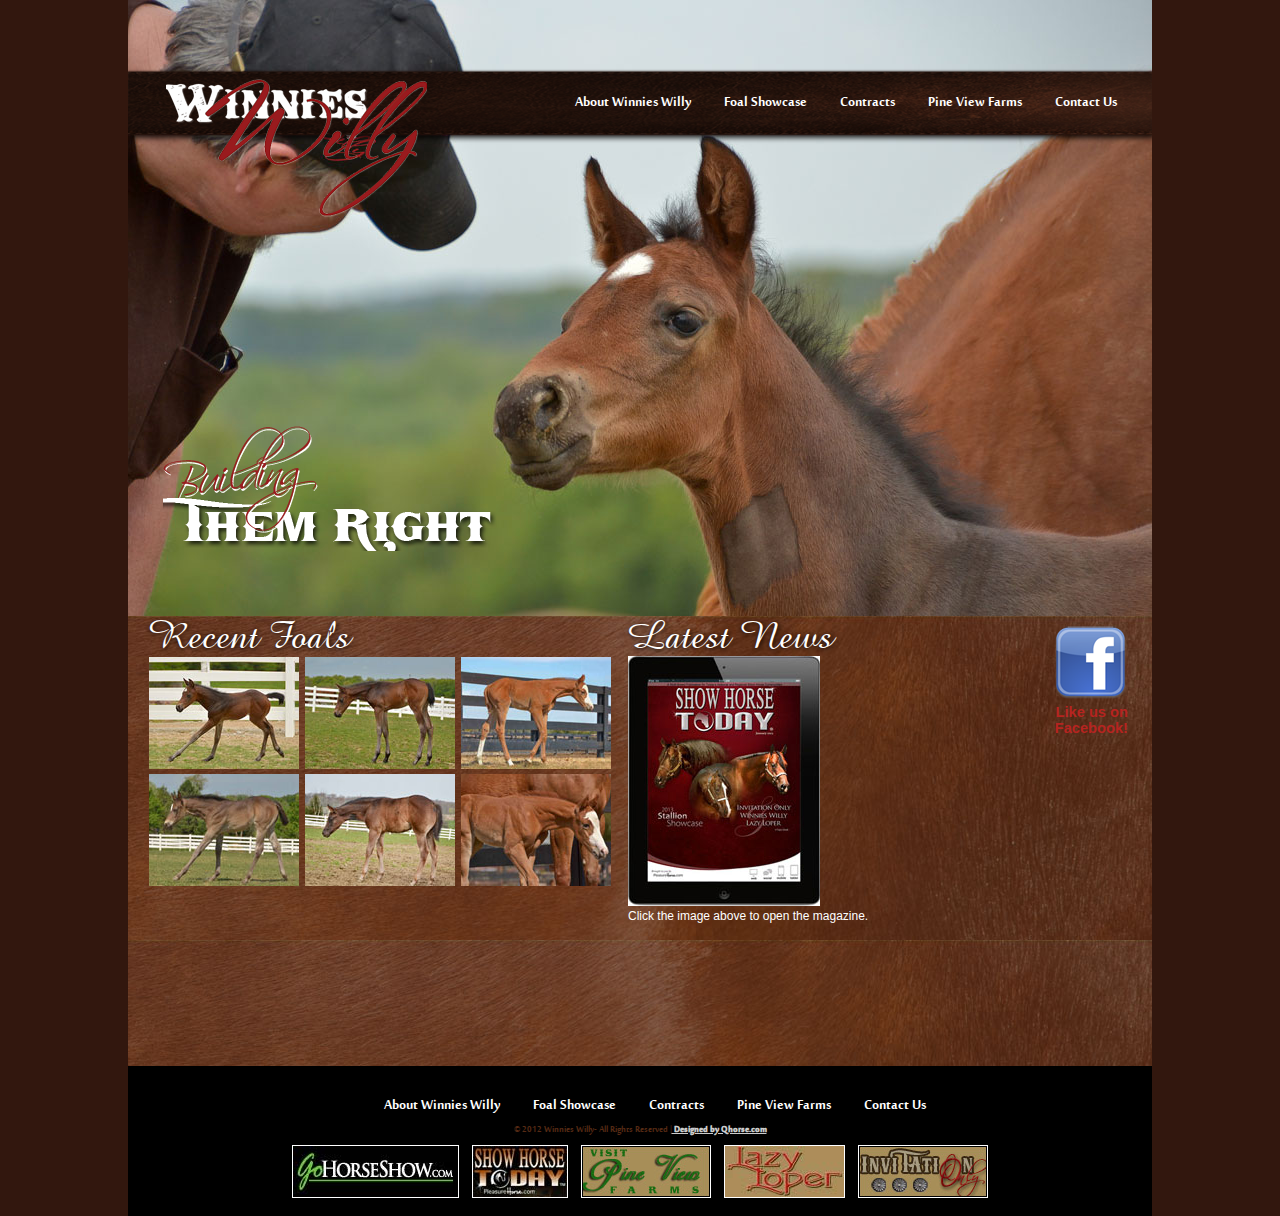
<file: index.html>
<!DOCTYPE html>
<html lang="en">
    <head>
        <title>Winnies Willy</title>
        <meta charset="utf-8" />
        <meta name="description" content="">
		<meta name="keywords" content="Winnies Willy, quarter horse, breeding">
        <link rel="icon" href="http://www.winnieswilly.com/favicon.ico" type="image/x-icon">
        <link rel="shortcut icon" href="http://www.winnieswilly.com/favicon.ico" type="image/x-icon">
        <link rel="stylesheet" href="style.css" type="text/css" media="screen" />
        <script type="text/javascript" src="assets/js/jquery.min.js"></script>
        <script type="text/javascript" src="assets/js/theme.js"></script>
        <script type="text/javascript" src="assets/js/rounded.js"></script>
        <!--[if IE 7]><link rel="stylesheet" href="assets/css/ie/ie7.css" type="text/css" media="screen"><![endif]-->
        <!--[if lt IE 7]><link rel="stylesheet" href="assets/css/ie/ie6.css" type="text/css" media="screen"><![endif]-->
        <!--[if lt IE 6]><script type="text/javascript">DD_roundies.addRule('.pngfix');</script><![endif]-->
<script type="text/javascript">

  var _gaq = _gaq || [];
  _gaq.push(['_setAccount', 'UA-22883264-49']);
  _gaq.push(['_trackPageview']);

  (function() {
    var ga = document.createElement('script'); ga.type = 'text/javascript'; ga.async = true;
    ga.src = ('https:' == document.location.protocol ? 'https://ssl' : 'http://www') + '.google-analytics.com/ga.js';
    var s = document.getElementsByTagName('script')[0]; s.parentNode.insertBefore(ga, s);
  })();

</script>    </head>
    <body>
        <div id="main-body">
        <div id="wrapper">
            <div id="header">
                <div id="nav-header">
                    <div id="logo" class="floatleft">
                        <a href="#" title=""><img src="assets/images/logo.png" alt="" /></a>
                    </div>
                    
                    <div id="navigation" class="floatright">
                        <ul>
                            <li><a href="about-winnies-willy/index.html" title="">About Winnies Willy</a></li>
                            <li><a href="foal-showcase/2013.html" title="">Foal Showcase</a></li>
                            <li><a href="contracts/index.html" title="">Contracts</a></li>
                            <li><a href="http://www.pineviewfarmsoh.com/" target="_blank" title="">Pine View Farms</a></li>
                            <li><a href="contact-us/index.html" title="">Contact Us</a></li>
                        </ul>
                    </div>
                </div>
                <div id="header-content"><img src="assets/images/home-text-02.png" width="415" height="126"></div>
            </div>
        </div><!--/wrapper  -->
        </div><!--/main-body  -->
        
        <div id="content">
            
            <div id="content-one" class="floatleft">
              <h2>Recent Foals</h2>
                <a href="foal-showcase/2013.html" title=""><img src="assets/images/home-foals/foal-01.jpg" alt="" /></a>
                <a href="foal-showcase/2013.html" title=""><img src="assets/images/home-foals/foal-02.jpg" alt="" /></a>
                <a href="foal-showcase/2013.html" title=""><img src="assets/images/home-foals/foal-04.jpg" alt="" /></a>
                <a href="foal-showcase/2013.html" title=""><img src="assets/images/home-foals/foal-05.jpg" alt="" /></a>
                <a href="foal-showcase/2013.html" title=""><img src="assets/images/home-foals/foal-03.jpg" alt="" /></a>
                <a href="foal-showcase/2013.html" title=""><img src="assets/images/home-foals/foal-07.jpg" alt="" /></a>
            </div>
            
          <div id="content-two" class="floatleft">
<div align="right" class="facebook"><a href="http://www.facebook.com/pages/Winnies-Willy/100890296653426" target="_blank">
<img src="assets/images/facebook.png" width="75" height="75"><br>Like us on Facebook!</a></div>
            <h2>Latest News</h2>
            
                  <a href="http://viewer.zmags.com/publication/b008b5ea#/b008b5ea/1" target="_blank"><img src="assets/images/news/showhorsetodaycover.jpg" alt="Show Horse Today"></a>
                  <p>Click the image above to open the magazine.</p>
                  <br>
          </div>
            
            
        </div><!--/content  -->
        
        <div id="footer" style="top: 0;">
            <div id="footer-nav">
                        <ul>
                            <li><a href="about-winnies-willy/index.html" title="">About Winnies Willy</a></li>
                            <li><a href="foal-showcase/2012.html" title="">Foal Showcase</a></li>
                            <li><a href="contracts/index.html" title="">Contracts</a></li>
                            <li><a href="http://www.pineviewfarmsoh.com/" target="_blank" title="">Pine View Farms</a></li>
                            <li><a href="contact-us/index.html" title="">Contact Us</a></li>
                        </ul>
                <p>&copy; 2012 Winnies Willy- All Rights Reserved |<a href="http://www.qhorse.com" target="_blank"> Designed by Qhorse.com</a></p>
                <div class="sponsors">
                <a href="http://www.gohorseshow.com/" target="_blank"><img src="assets/images/links/gohorseshow.jpg" width="165" height="51"></a>
                <a href="http://www.pleasurehorse.com/" target="_blank"><img src="assets/images/links/pleasure-horse.jpg" width="94" height="51"></a>
                <a href="http://www.pineviewfarmsoh.com" target="_blank"><img src="assets/images/links/pine-view.jpg" width="128" height="51"></a>
                <a href="http://www.lazyloper.com/" target="_blank"><img src="assets/images/links/lazy-loper.jpg" width="119" height="51"></a>
                <a href="http://www.invitationonlyllc.com/" target="_blank"><img src="assets/images/links/invitation-only.jpg" width="128" height="51"></a>
                </div>
            </div>
        </div><!--/footer  -->
    </body>
</html>
</file>
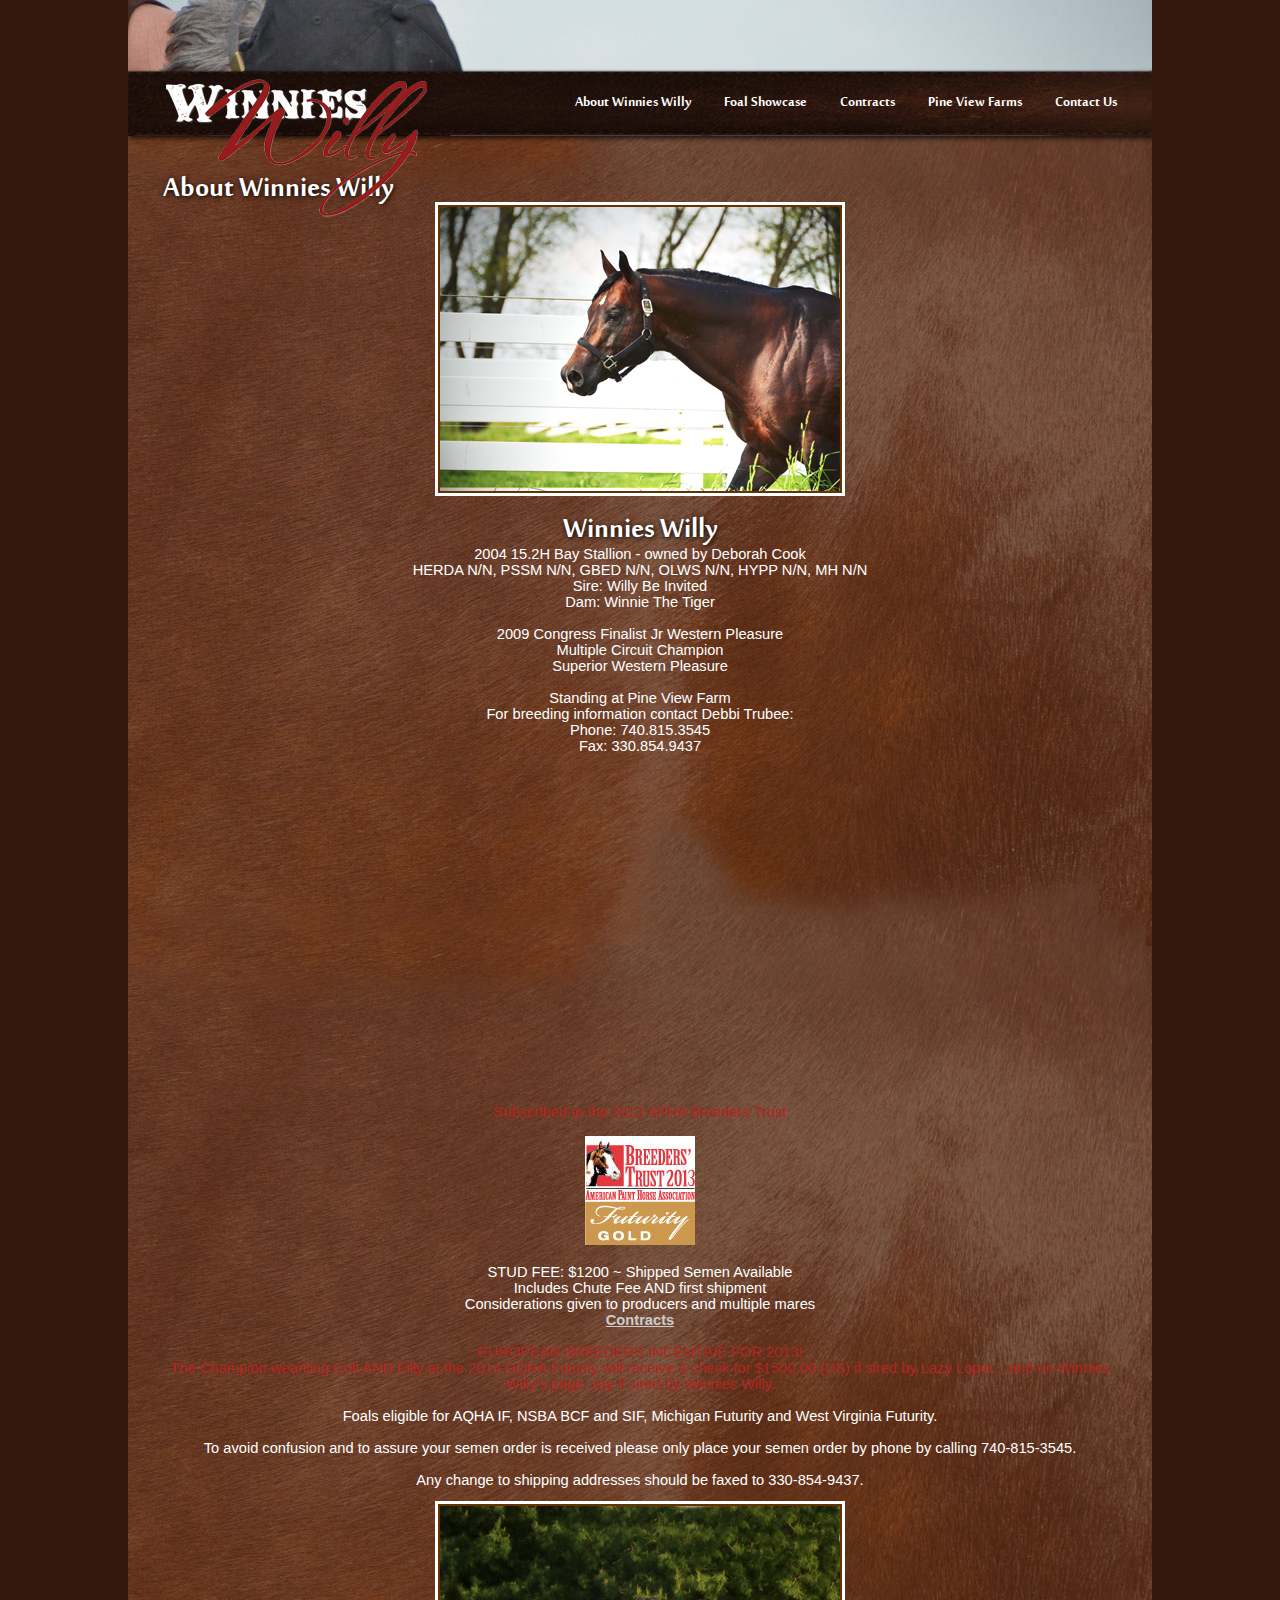
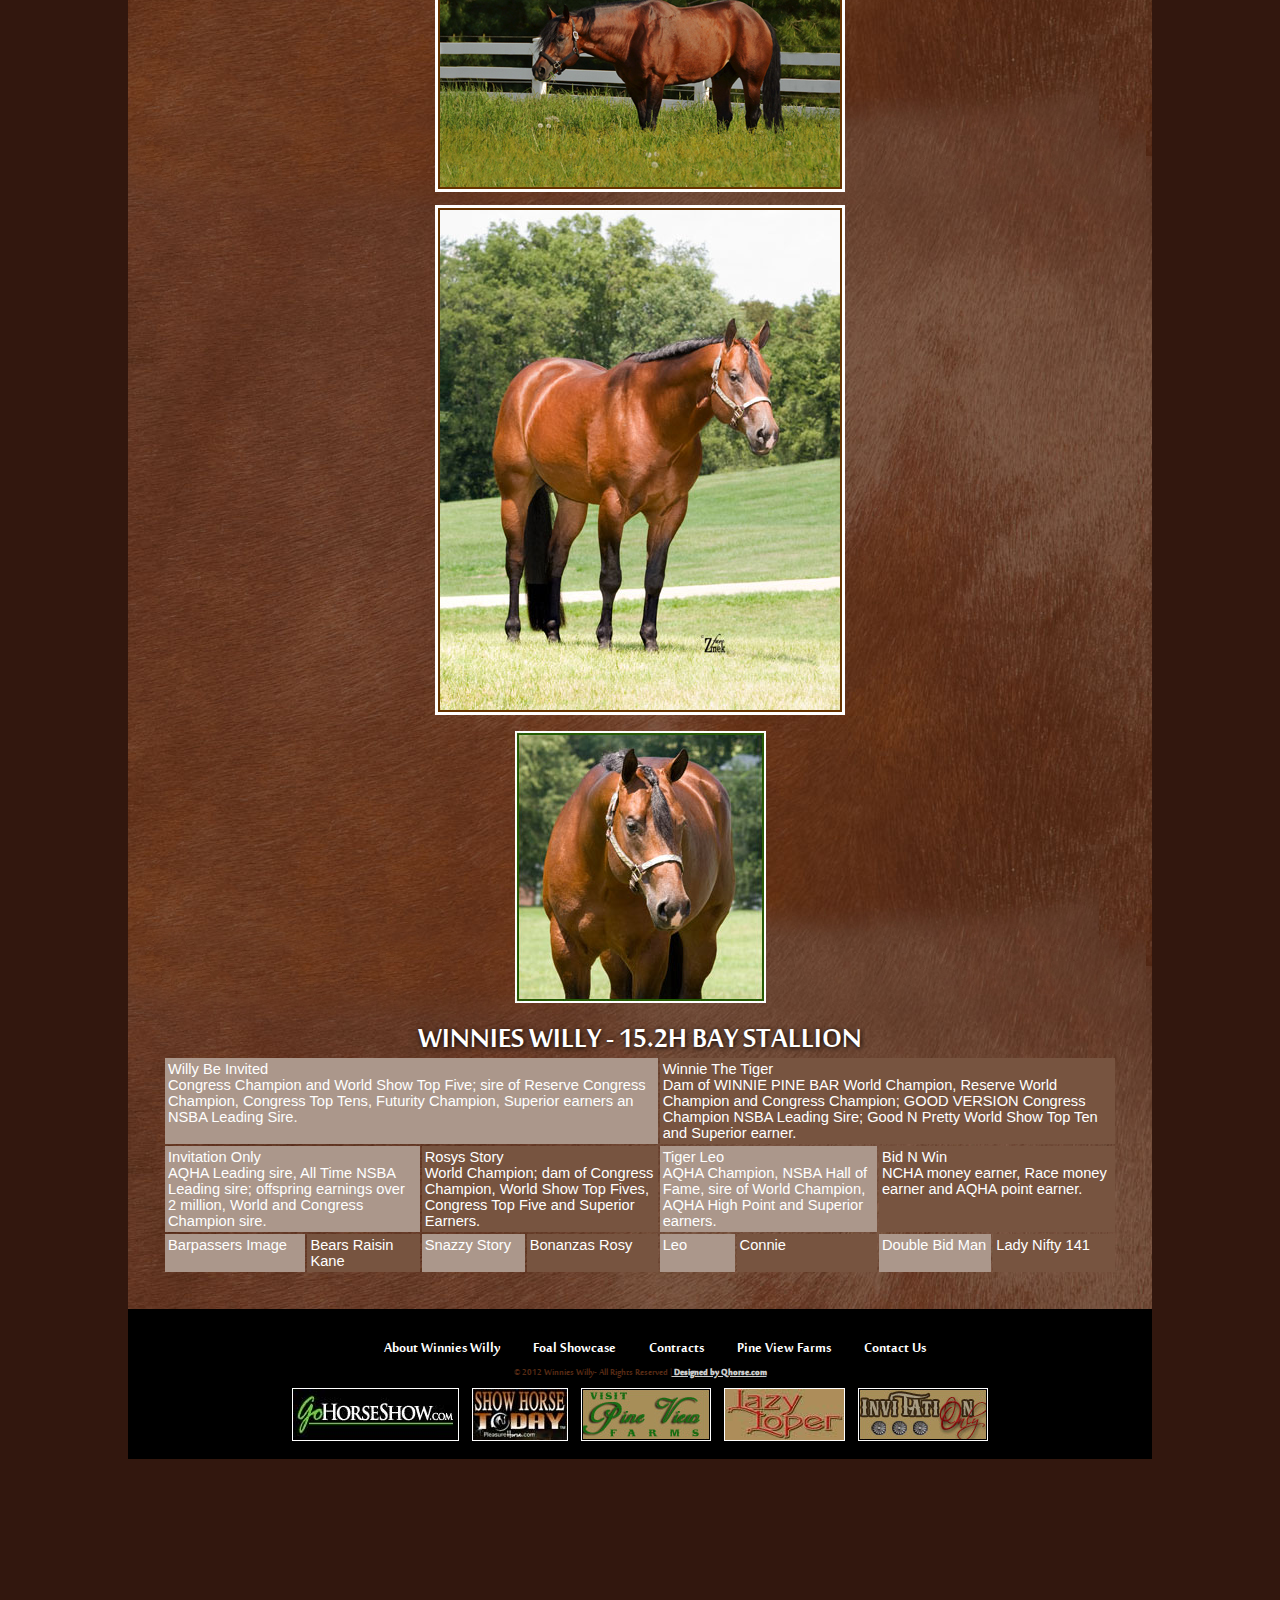
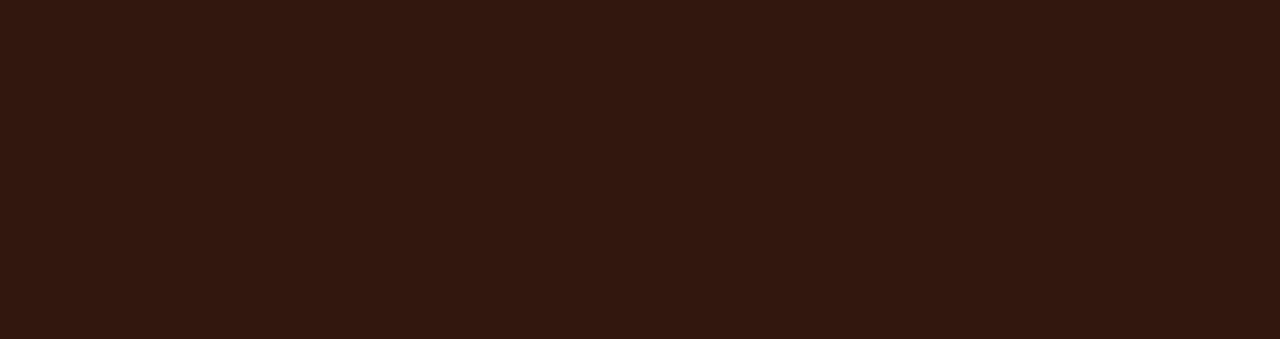
<file: about-winnies-willy/index.html>
<!DOCTYPE html>
<html lang="en"><!-- InstanceBegin template="/Templates/subpage.dwt" codeOutsideHTMLIsLocked="false" -->
    <head>
    <!-- InstanceBeginEditable name="title" -->
    <title>About Winnies Willy</title>
    <!-- InstanceEndEditable -->
<meta charset="utf-8" />
        <meta name="description" content="">
		<meta name="keywords" content="Winnies Willy, quarter horse, breeding">
        <link rel="icon" href="http://www.winnieswilly.com/favicon.ico" type="image/x-icon">
        <link rel="shortcut icon" href="http://www.winnieswilly.com/favicon.ico" type="image/x-icon">
        <link rel="stylesheet" href="../style.css" type="text/css" media="screen" />
        <script type="text/javascript" src="../assets/js/jquery.min.js"></script>
        <script type="text/javascript" src="../assets/js/theme.js"></script>
        <script type="text/javascript" src="../assets/js/rounded.js"></script>
        <!--[if IE 7]><link rel="stylesheet" href="assets/css/ie/ie7.css" type="text/css" media="screen"><![endif]-->
        <!--[if lt IE 7]><link rel="stylesheet" href="assets/css/ie/ie6.css" type="text/css" media="screen"><![endif]-->
        <!--[if lt IE 6]><script type="text/javascript">DD_roundies.addRule('.pngfix');</script><![endif]-->
    <!-- InstanceBeginEditable name="head" -->
        
    <!-- InstanceEndEditable -->
<script type="text/javascript">

  var _gaq = _gaq || [];
  _gaq.push(['_setAccount', 'UA-22883264-49']);
  _gaq.push(['_trackPageview']);

  (function() {
    var ga = document.createElement('script'); ga.type = 'text/javascript'; ga.async = true;
    ga.src = ('https:' == document.location.protocol ? 'https://ssl' : 'http://www') + '.google-analytics.com/ga.js';
    var s = document.getElementsByTagName('script')[0]; s.parentNode.insertBefore(ga, s);
  })();

</script>
    </head>
    <body>
        <div id="main-body">
        <div id="wrapper">
            <div id="header">
                <div id="nav-header">
                    <div id="logo" class="floatleft">
                        <a href="../index.html" title=""><img src="../assets/images/logo.png" alt="" width="261" height="142" /></a>
              </div>
                    
                    <div id="navigation" class="floatright">
                        <ul>
                            <li><a href="index.html" title="">About Winnies Willy</a></li>
                            <li><a href="../foal-showcase/2013.html" title="">Foal Showcase</a></li>
                            <li><a href="../contracts/index.html" title="">Contracts</a></li>
                            <li><a href="http://www.pineviewfarmsoh.com/" target="_blank" title="">Pine View Farms</a></li>
                            <li><a href="../contact-us/index.html" title="">Contact Us</a></li>
                        </ul>
                    </div>
                </div>
                
            </div>
        </div><!--/wrapper  -->
        
</div><!--/main-body  -->
        <!-- InstanceBeginEditable name="content" -->        
        <div id="content-mares">
            <div id="header-content-mares" class="">
            
                <h2>About Winnies Willy</h2>
                <div id="subpage-content" align="center">
                    
                  <p><img src="files/winnies-willy-04.jpg" width="400" height="284" class="border"></p>
                  <p>&nbsp;</p>
                        <h2>Winnies Willy</h2>
                  <p>2004 15.2H Bay Stallion - owned by Deborah Cook <br>
                    HERDA N/N, PSSM N/N, GBED N/N, OLWS N/N, HYPP N/N, MH N/N<br>
                  Sire: Willy Be Invited<br>
                  Dam: Winnie The Tiger</p>
            <p>&nbsp;</p>
                        <p>2009 Congress Finalist Jr Western Pleasure </p>
                        <p>Multiple Circuit Champion </p>
                  <p>Superior Western Pleasure</p>
                  <p>&nbsp;</p>
                  <p>Standing at Pine View Farm<br>
                    For breeding information contact Debbi Trubee: </p>
                  <p>Phone: 740.815.3545</p>
                  <p>Fax: 330.854.9437</p>
                  <p>&nbsp;</p>
                  <div><iframe width="420" height="315" src="http://www.youtube.com/embed/xhVtfBHUCzs" frameborder="0" allowfullscreen></iframe></div>
                  <p>&nbsp;</p>
                  <p style="color:#B62420;">Subscribed to the 2013 APHA Breeders Trust<br>
                    <br>
                  <img src="files/winnies-willy.jpg" width="110" height="109"></p>
<p>&nbsp;</p>
                  <p>STUD FEE: $1200 ~ Shipped Semen Available <br>
                  Includes Chute Fee AND first shipment                  </p>
                  <p>Considerations given to producers and multiple mares</p>
                  <p><a href="../contracts/index.html">Contracts</a></p>
                  <p>&nbsp;</p>
                  <p style="color:#B62420;">EUROPEAN BREEDERS INCENTIVE FOR 2013! <br>
                  The Champion weanling Colt AND Filly at the 2014 DQHA Futurity will receive a check for $1500.00 (US) if sired by Lazy Loper....and on Winnies Willy's page, say if sired by Winnies Willy.</p>
<p>&nbsp;</p>
                  <p>Foals eligible for AQHA IF, NSBA BCF and SIF, Michigan Futurity and West Virginia Futurity.</p>
                  <p>&nbsp;</p>
                  <p>To avoid confusion and to assure your semen order is received please only place your semen order by phone by calling 740-815-3545.</p>
                  <p>&nbsp;</p>
                  <p>Any change to shipping addresses should be faxed to 330-854-9437.</p>
                  <p>&nbsp;</p>
                  <p><img src="files/winnies-willy-01.jpg" width="400" height="281" class="border"></p>
                  <p>&nbsp;</p>
                  <p><img src="files/winnies-willy-03.jpg" width="400" height="500" class="border"></p>
                  <p>&nbsp;</p>
                  <p><img src="files/winnies-willy-02.jpg" width="251" height="272"></p>
                  <p>&nbsp;</p>
                  <h2>WINNIES WILLY - 15.2H BAY STALLION<br>
                  </h2>
                  <table border="0" cellpadding="3" cellspacing="2" width="100%">
                    <tbody>
                      <tr>
                        <td colspan="4" valign="top" class="male"><p>Willy Be Invited</p>
                          <p>Congress Champion and World Show Top Five; sire of Reserve Congress Champion, Congress Top Tens, Futurity Champion, Superior earners an NSBA Leading Sire.</p></td>
                        <td colspan="4" class="female"><p>Winnie The Tiger<br>
                        </p>
                          <p>Dam of WINNIE PINE BAR World Champion, Reserve World Champion and Congress Champion; GOOD VERSION Congress Champion NSBA Leading Sire; Good N Pretty World Show Top Ten and Superior earner.</p></td>
                      </tr>
                      <tr>
                        <td colspan="2" class="male"><p>Invitation Only</p>
                          <p>AQHA Leading sire, All Time NSBA Leading sire; offspring earnings over 2 million, World and Congress Champion sire.</p></td>
                        <td colspan="2" valign="top" class="female"><p>Rosys Story</p>
                          <p>World Champion; dam of Congress Champion, World Show Top Fives, Congress Top Five and Superior Earners.</p></td>
                        <td colspan="2" valign="top" class="male"><p>Tiger Leo</p>
                          <p>AQHA Champion, NSBA Hall of Fame, sire of World Champion, AQHA High Point and Superior earners.</p></td>
                        <td colspan="2" valign="top" class="female"><p>Bid N Win</p>
                          <p>NCHA money earner, Race money earner and AQHA point earner.</p></td>
                      </tr>
                      <tr>
                        <td width="15%" class="male"><p>Barpassers Image</p></td>
                        <td width="12%" class="female"><p>Bears Raisin Kane</p></td>
                        <td width="11%" class="male"><p>Snazzy Story</p></td>
                        <td width="14%" class="female"><p>Bonanzas Rosy</p></td>
                        <td width="8%" class="male"><p>Leo</p></td>
                        <td width="15%" class="female"><p>Connie</p></td>
                        <td width="12%" class="male"><p>Double Bid Man</p></td>
                        <td width="13%" class="female"><p>Lady Nifty 141</p></td>
                      </tr>
                    </tbody>
                  </table>
              </div>
              <!--/post-block  -->


            </div>
        </div>       
    <!-- InstanceEndEditable -->
        <div id="footer" class="mares-footer">
<div id="footer-nav">
    <ul>
                            <li><a href="index.html" title="">About Winnies Willy</a></li>
                            <li><a href="../foal-showcase/2012.html" title="">Foal Showcase</a></li>
                            <li><a href="../contracts/index.html" title="">Contracts</a></li>
                            <li><a href="http://www.pineviewfarmsoh.com/" target="_blank" title="">Pine View Farms</a></li>
                            <li><a href="../contact-us/index.html" title="">Contact Us</a></li>
</ul>
        <p>&copy; 2012 Winnies Willy- All Rights Reserved |<a href="http://www.qhorse.com" target="_blank"> Designed by Qhorse.com</a></p>
                <div class="sponsors">
                <a href="http://www.gohorseshow.com/" target="_blank"><img src="../assets/images/links/gohorseshow.jpg" width="165" height="51"></a>
                <a href="http://www.pleasurehorse.com/" target="_blank"><img src="../assets/images/links/pleasure-horse.jpg" width="94" height="51"></a>
                <a href="http://www.pineviewfarmsoh.com" target="_blank"><img src="../assets/images/links/pine-view.jpg" width="128" height="51"></a>
                <a href="http://www.lazyloper.com/" target="_blank"><img src="../assets/images/links/lazy-loper.jpg" width="119" height="51"></a>
                <a href="http://www.invitationonlyllc.com/" target="_blank"><img src="../assets/images/links/invitation-only.jpg" width="128" height="51"></a>
                </div>
    </div>
    </div>
        
    </body>
<!-- InstanceEnd --></html>
</file>
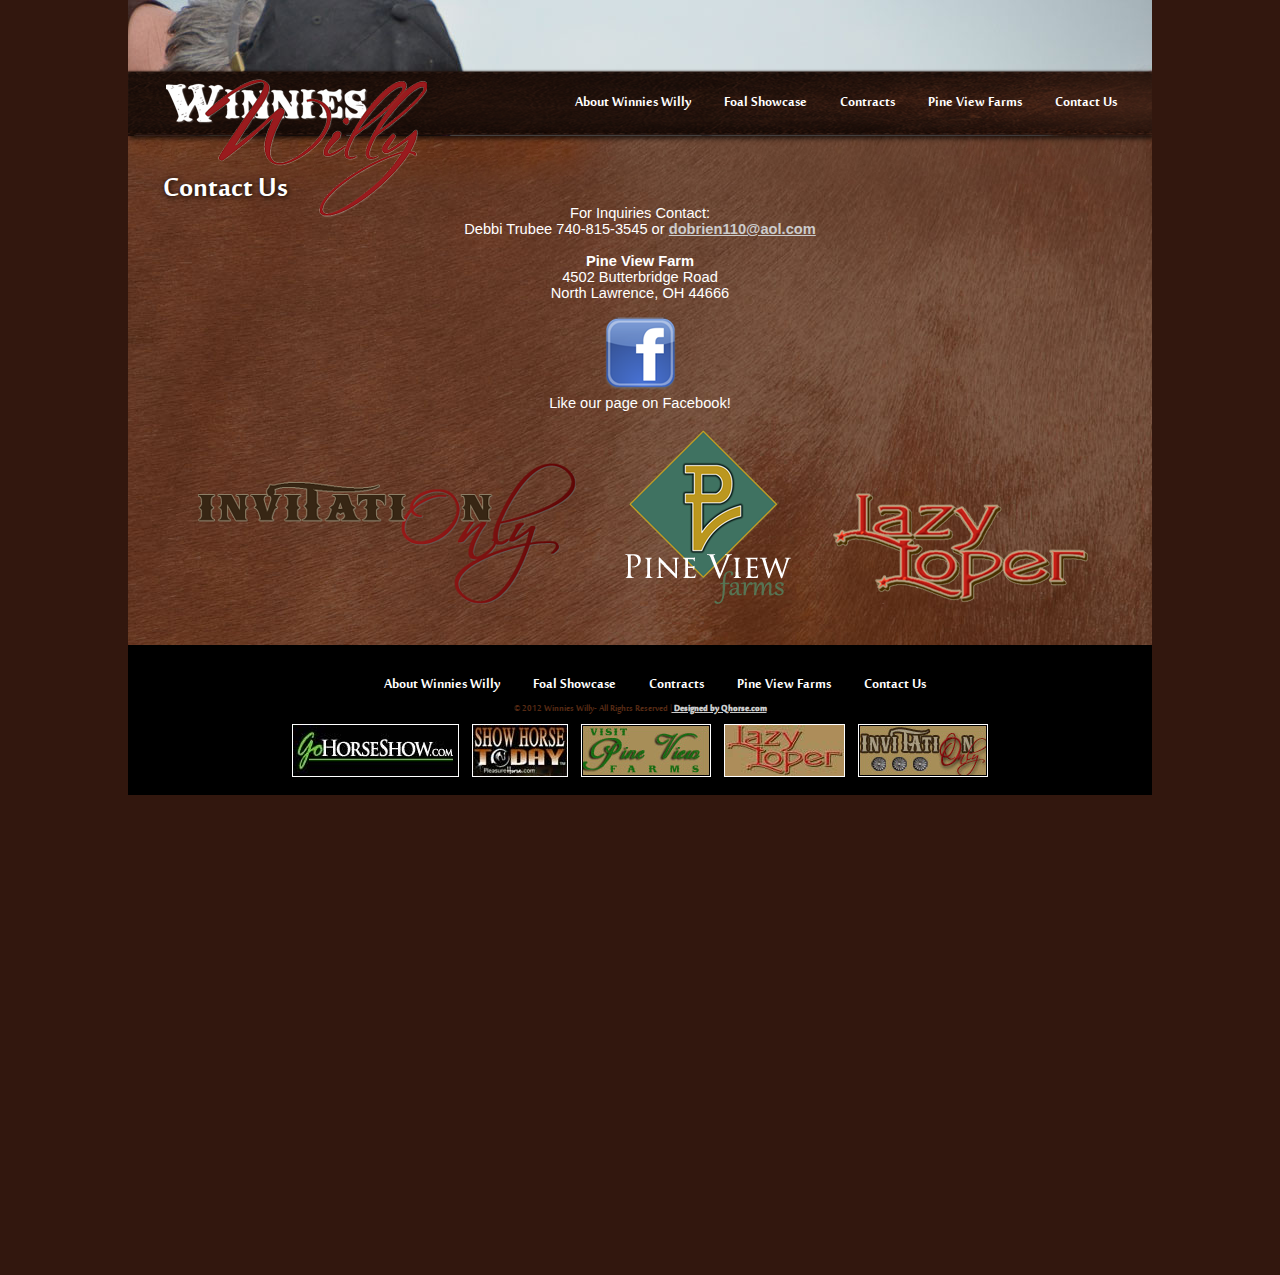
<file: contact-us/index.html>
<!DOCTYPE html>
<html lang="en"><!-- InstanceBegin template="/Templates/subpage.dwt" codeOutsideHTMLIsLocked="false" -->
    <head>
    <!-- InstanceBeginEditable name="title" -->
    <title>Winnies Willy | Contact Us</title>
    <!-- InstanceEndEditable -->
<meta charset="utf-8" />
        <meta name="description" content="">
		<meta name="keywords" content="Winnies Willy, quarter horse, breeding">
        <link rel="icon" href="http://www.winnieswilly.com/favicon.ico" type="image/x-icon">
        <link rel="shortcut icon" href="http://www.winnieswilly.com/favicon.ico" type="image/x-icon">
        <link rel="stylesheet" href="../style.css" type="text/css" media="screen" />
        <script type="text/javascript" src="../assets/js/jquery.min.js"></script>
        <script type="text/javascript" src="../assets/js/theme.js"></script>
        <script type="text/javascript" src="../assets/js/rounded.js"></script>
        <!--[if IE 7]><link rel="stylesheet" href="assets/css/ie/ie7.css" type="text/css" media="screen"><![endif]-->
        <!--[if lt IE 7]><link rel="stylesheet" href="assets/css/ie/ie6.css" type="text/css" media="screen"><![endif]-->
        <!--[if lt IE 6]><script type="text/javascript">DD_roundies.addRule('.pngfix');</script><![endif]-->
    <!-- InstanceBeginEditable name="head" -->
        
    <!-- InstanceEndEditable -->
<script type="text/javascript">

  var _gaq = _gaq || [];
  _gaq.push(['_setAccount', 'UA-22883264-49']);
  _gaq.push(['_trackPageview']);

  (function() {
    var ga = document.createElement('script'); ga.type = 'text/javascript'; ga.async = true;
    ga.src = ('https:' == document.location.protocol ? 'https://ssl' : 'http://www') + '.google-analytics.com/ga.js';
    var s = document.getElementsByTagName('script')[0]; s.parentNode.insertBefore(ga, s);
  })();

</script>
    </head>
    <body>
        <div id="main-body">
        <div id="wrapper">
            <div id="header">
                <div id="nav-header">
                    <div id="logo" class="floatleft">
                        <a href="../index.html" title=""><img src="../assets/images/logo.png" alt="" width="261" height="142" /></a>
              </div>
                    
                    <div id="navigation" class="floatright">
                        <ul>
                            <li><a href="../about-winnies-willy/index.html" title="">About Winnies Willy</a></li>
                            <li><a href="../foal-showcase/2013.html" title="">Foal Showcase</a></li>
                            <li><a href="../contracts/index.html" title="">Contracts</a></li>
                            <li><a href="http://www.pineviewfarmsoh.com/" target="_blank" title="">Pine View Farms</a></li>
                            <li><a href="index.html" title="">Contact Us</a></li>
                        </ul>
                    </div>
                </div>
                
            </div>
        </div><!--/wrapper  -->
        
</div><!--/main-body  -->
        <!-- InstanceBeginEditable name="content" -->        
        <div id="content-mares">
            <div id="header-content-mares" class="">
            
                <h2>Contact Us</h2>
                <div id="subpage-content">
                    
                        <p align="center">For Inquiries Contact:</p>
                        <p align="center">Debbi Trubee 740-815-3545 or <a href="mailto:dobrien110@aol.com">dobrien110@aol.com</a></p>
                        <p align="center">&nbsp;</p>
                        <p align="center"><strong>Pine View Farm</strong></p>
                        <p align="center">4502 Butterbridge Road</p>
                        <p align="center">North Lawrence, OH 44666</p>
                        <br>
<p align="center"><a href="http://www.facebook.com/pages/Winnies-Willy/100890296653426" target="_blank"><img src="../assets/images/facebook.png" width="75" height="75"></a><br>
                          Like our page on Facebook!</p>
<p align="center">&nbsp;</p>
<table width="100%" border="0">
  <tr>
    <td><div align="center"><a href="http://www.invitationonlyllc.com" target="_blank"><img src="../assets/images/io-logo.png" width="378" height="141"></a></div></td>
    <td><div align="center"><a href="http://www.pineviewfarmsoh.com" target="_blank"><img src="../assets/images/pv-logo.png" width="166" height="174"></a></div></td>
    <td><div align="center"><a href="http://www.lazyloper.com" target="_blank"><img src="../assets/images/ll-logo.png" width="261" height="111"></a></div></td>
  </tr>
</table>
                </div><!--/post-block  -->


            </div>
        </div>       
    <!-- InstanceEndEditable -->
        <div id="footer" class="mares-footer">
<div id="footer-nav">
    <ul>
                            <li><a href="../about-winnies-willy/index.html" title="">About Winnies Willy</a></li>
                            <li><a href="../foal-showcase/2012.html" title="">Foal Showcase</a></li>
                            <li><a href="../contracts/index.html" title="">Contracts</a></li>
                            <li><a href="http://www.pineviewfarmsoh.com/" target="_blank" title="">Pine View Farms</a></li>
                            <li><a href="index.html" title="">Contact Us</a></li>
</ul>
        <p>&copy; 2012 Winnies Willy- All Rights Reserved |<a href="http://www.qhorse.com" target="_blank"> Designed by Qhorse.com</a></p>
                <div class="sponsors">
                <a href="http://www.gohorseshow.com/" target="_blank"><img src="../assets/images/links/gohorseshow.jpg" width="165" height="51"></a>
                <a href="http://www.pleasurehorse.com/" target="_blank"><img src="../assets/images/links/pleasure-horse.jpg" width="94" height="51"></a>
                <a href="http://www.pineviewfarmsoh.com" target="_blank"><img src="../assets/images/links/pine-view.jpg" width="128" height="51"></a>
                <a href="http://www.lazyloper.com/" target="_blank"><img src="../assets/images/links/lazy-loper.jpg" width="119" height="51"></a>
                <a href="http://www.invitationonlyllc.com/" target="_blank"><img src="../assets/images/links/invitation-only.jpg" width="128" height="51"></a>
                </div>
    </div>
    </div>
        
    </body>
<!-- InstanceEnd --></html>
</file>
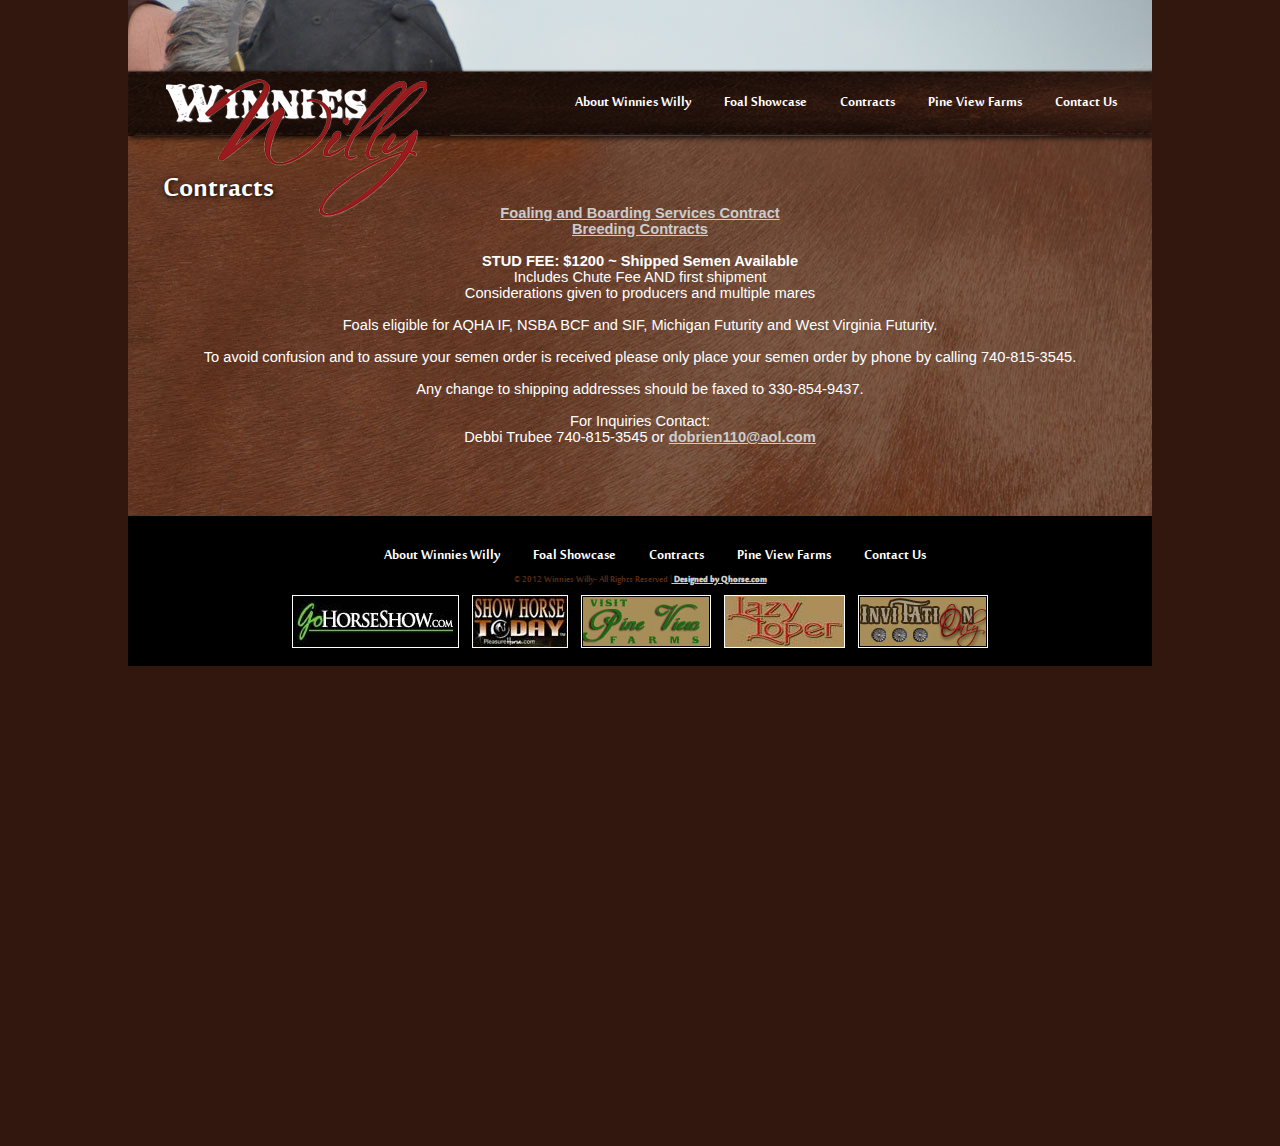
<file: contracts/index.html>
<!DOCTYPE html>
<html lang="en"><!-- InstanceBegin template="/Templates/subpage.dwt" codeOutsideHTMLIsLocked="false" -->
    <head>
    <!-- InstanceBeginEditable name="title" -->
    <title>Winnies Willy | Contracts</title>
    <!-- InstanceEndEditable -->
<meta charset="utf-8" />
        <meta name="description" content="">
		<meta name="keywords" content="Winnies Willy, quarter horse, breeding">
        <link rel="icon" href="http://www.winnieswilly.com/favicon.ico" type="image/x-icon">
        <link rel="shortcut icon" href="http://www.winnieswilly.com/favicon.ico" type="image/x-icon">
        <link rel="stylesheet" href="../style.css" type="text/css" media="screen" />
        <script type="text/javascript" src="../assets/js/jquery.min.js"></script>
        <script type="text/javascript" src="../assets/js/theme.js"></script>
        <script type="text/javascript" src="../assets/js/rounded.js"></script>
        <!--[if IE 7]><link rel="stylesheet" href="assets/css/ie/ie7.css" type="text/css" media="screen"><![endif]-->
        <!--[if lt IE 7]><link rel="stylesheet" href="assets/css/ie/ie6.css" type="text/css" media="screen"><![endif]-->
        <!--[if lt IE 6]><script type="text/javascript">DD_roundies.addRule('.pngfix');</script><![endif]-->
    <!-- InstanceBeginEditable name="head" -->
        
    <!-- InstanceEndEditable -->
<script type="text/javascript">

  var _gaq = _gaq || [];
  _gaq.push(['_setAccount', 'UA-22883264-49']);
  _gaq.push(['_trackPageview']);

  (function() {
    var ga = document.createElement('script'); ga.type = 'text/javascript'; ga.async = true;
    ga.src = ('https:' == document.location.protocol ? 'https://ssl' : 'http://www') + '.google-analytics.com/ga.js';
    var s = document.getElementsByTagName('script')[0]; s.parentNode.insertBefore(ga, s);
  })();

</script>
    </head>
    <body>
        <div id="main-body">
        <div id="wrapper">
            <div id="header">
                <div id="nav-header">
                    <div id="logo" class="floatleft">
                        <a href="../index.html" title=""><img src="../assets/images/logo.png" alt="" width="261" height="142" /></a>
              </div>
                    
                    <div id="navigation" class="floatright">
                        <ul>
                            <li><a href="../about-winnies-willy/index.html" title="">About Winnies Willy</a></li>
                            <li><a href="../foal-showcase/2013.html" title="">Foal Showcase</a></li>
                            <li><a href="index.html" title="">Contracts</a></li>
                            <li><a href="http://www.pineviewfarmsoh.com/" target="_blank" title="">Pine View Farms</a></li>
                            <li><a href="../contact-us/index.html" title="">Contact Us</a></li>
                        </ul>
                    </div>
                </div>
                
            </div>
        </div><!--/wrapper  -->
        
</div><!--/main-body  -->
        <!-- InstanceBeginEditable name="content" -->        
        <div id="content-mares">
            <div id="header-content-mares" class="">
            
                <h2>Contracts</h2>
                <div id="subpage-content">
                  <p align="center"><a href="files/foaling-board-contract.pdf" target="_blank">Foaling and Boarding Services Contract</a></p>
                  <p align="center"><a href="files/ww-2013-contracts.zip" target="_blank">Breeding Contracts</a></p>
                  <p align="center">&nbsp;</p>
                  <p align="center"><strong>STUD FEE: $1200 ~ Shipped Semen Available</strong><br>
                    Includes Chute Fee AND first shipment                    <br>
                  </p>
                  <p align="center">Considerations given to producers and multiple mares</p>
                  <p align="center">&nbsp;</p>
                  <p align="center">Foals eligible for AQHA IF, NSBA BCF and SIF, Michigan Futurity and West Virginia Futurity.</p>
                  <p align="center">&nbsp;</p>
                  <p align="center">To avoid confusion and to assure your semen order is received please only place your semen order by phone by calling 740-815-3545.</p>
                  <p align="center">&nbsp;</p>
                  <p align="center">Any change to shipping addresses should be faxed to 330-854-9437.</p>
                  <p align="center">&nbsp;</p>
<p align="center">For Inquiries Contact:</p>
<p align="center">Debbi Trubee 740-815-3545 or <a href="mailto:dobrien110@aol.com">dobrien110@aol.com</a>
  </p>
        </p>
</div>
<!--/post-block  -->


            </div>
        </div>       
    <!-- InstanceEndEditable -->
        <div id="footer" class="mares-footer">
<div id="footer-nav">
    <ul>
                            <li><a href="../about-winnies-willy/index.html" title="">About Winnies Willy</a></li>
                            <li><a href="../foal-showcase/2012.html" title="">Foal Showcase</a></li>
                            <li><a href="index.html" title="">Contracts</a></li>
                            <li><a href="http://www.pineviewfarmsoh.com/" target="_blank" title="">Pine View Farms</a></li>
                            <li><a href="../contact-us/index.html" title="">Contact Us</a></li>
</ul>
        <p>&copy; 2012 Winnies Willy- All Rights Reserved |<a href="http://www.qhorse.com" target="_blank"> Designed by Qhorse.com</a></p>
                <div class="sponsors">
                <a href="http://www.gohorseshow.com/" target="_blank"><img src="../assets/images/links/gohorseshow.jpg" width="165" height="51"></a>
                <a href="http://www.pleasurehorse.com/" target="_blank"><img src="../assets/images/links/pleasure-horse.jpg" width="94" height="51"></a>
                <a href="http://www.pineviewfarmsoh.com" target="_blank"><img src="../assets/images/links/pine-view.jpg" width="128" height="51"></a>
                <a href="http://www.lazyloper.com/" target="_blank"><img src="../assets/images/links/lazy-loper.jpg" width="119" height="51"></a>
                <a href="http://www.invitationonlyllc.com/" target="_blank"><img src="../assets/images/links/invitation-only.jpg" width="128" height="51"></a>
                </div>
    </div>
    </div>
        
    </body>
<!-- InstanceEnd --></html>
</file>
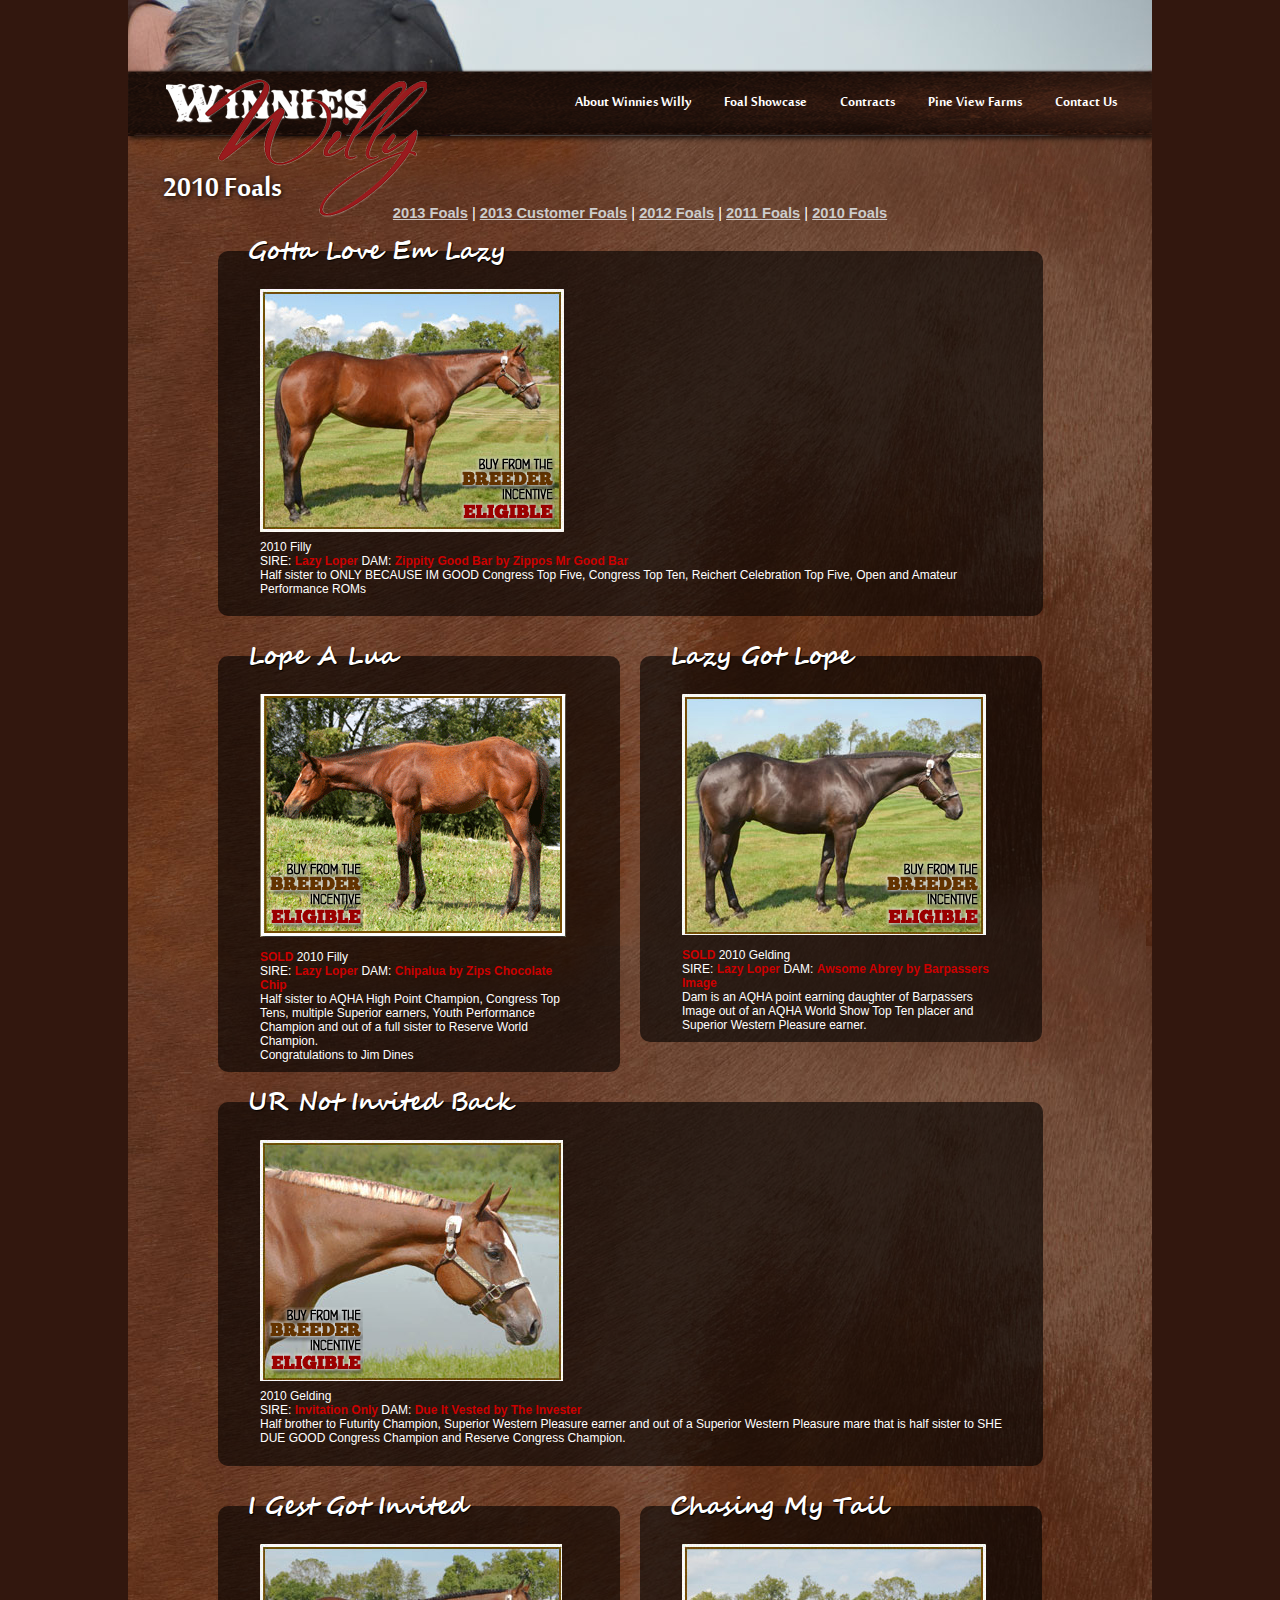
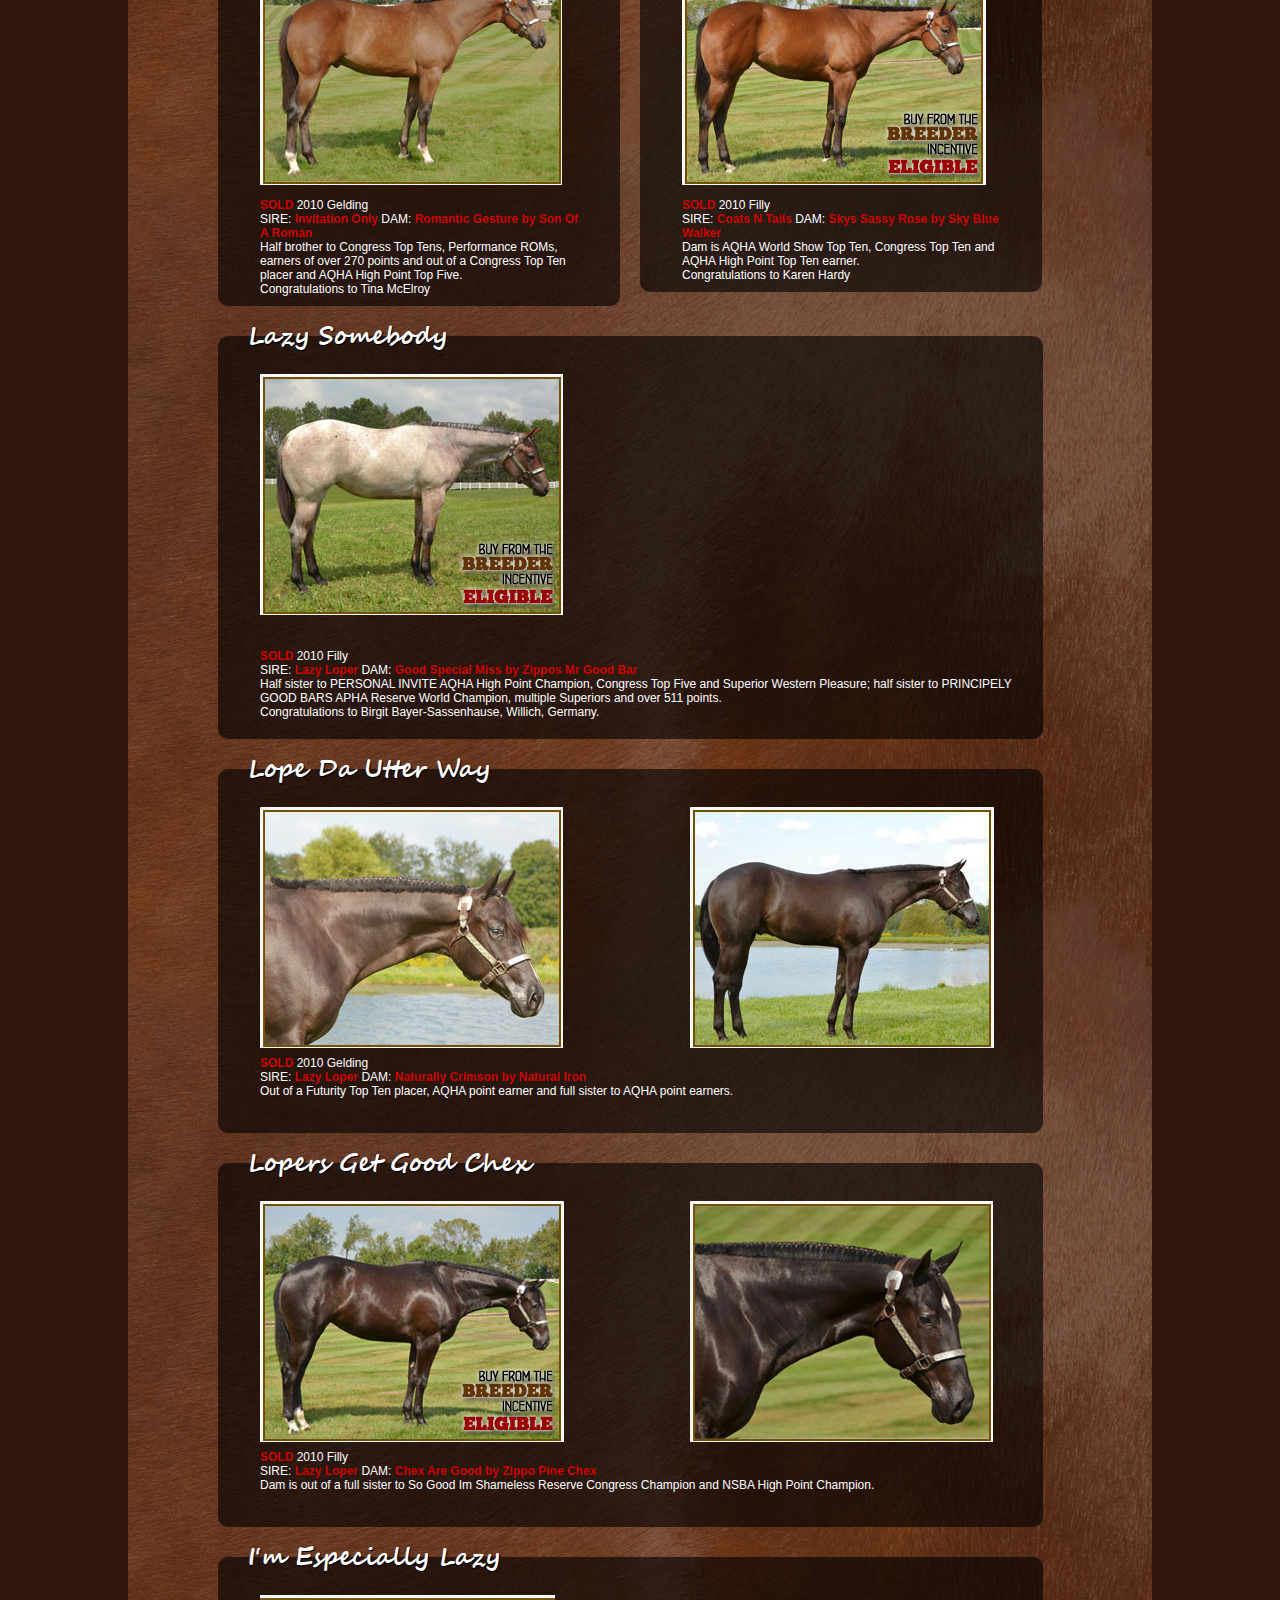
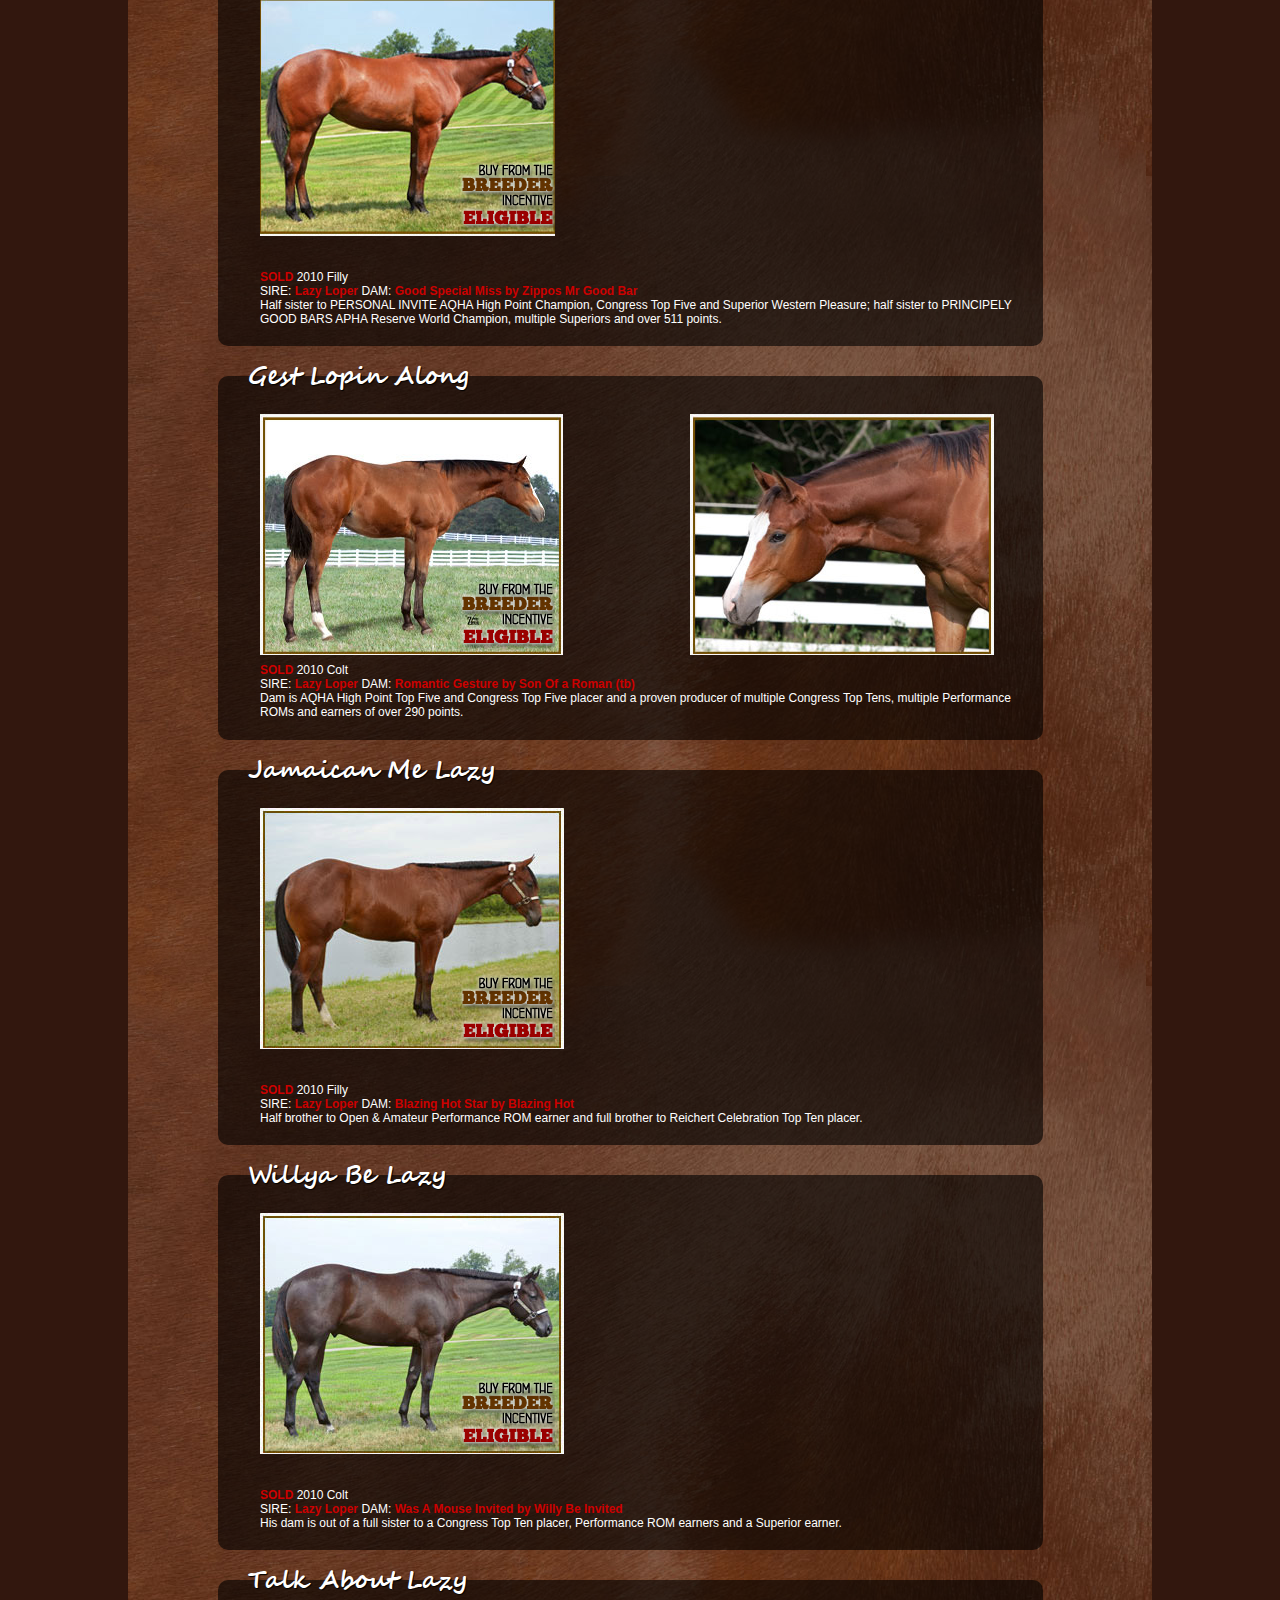
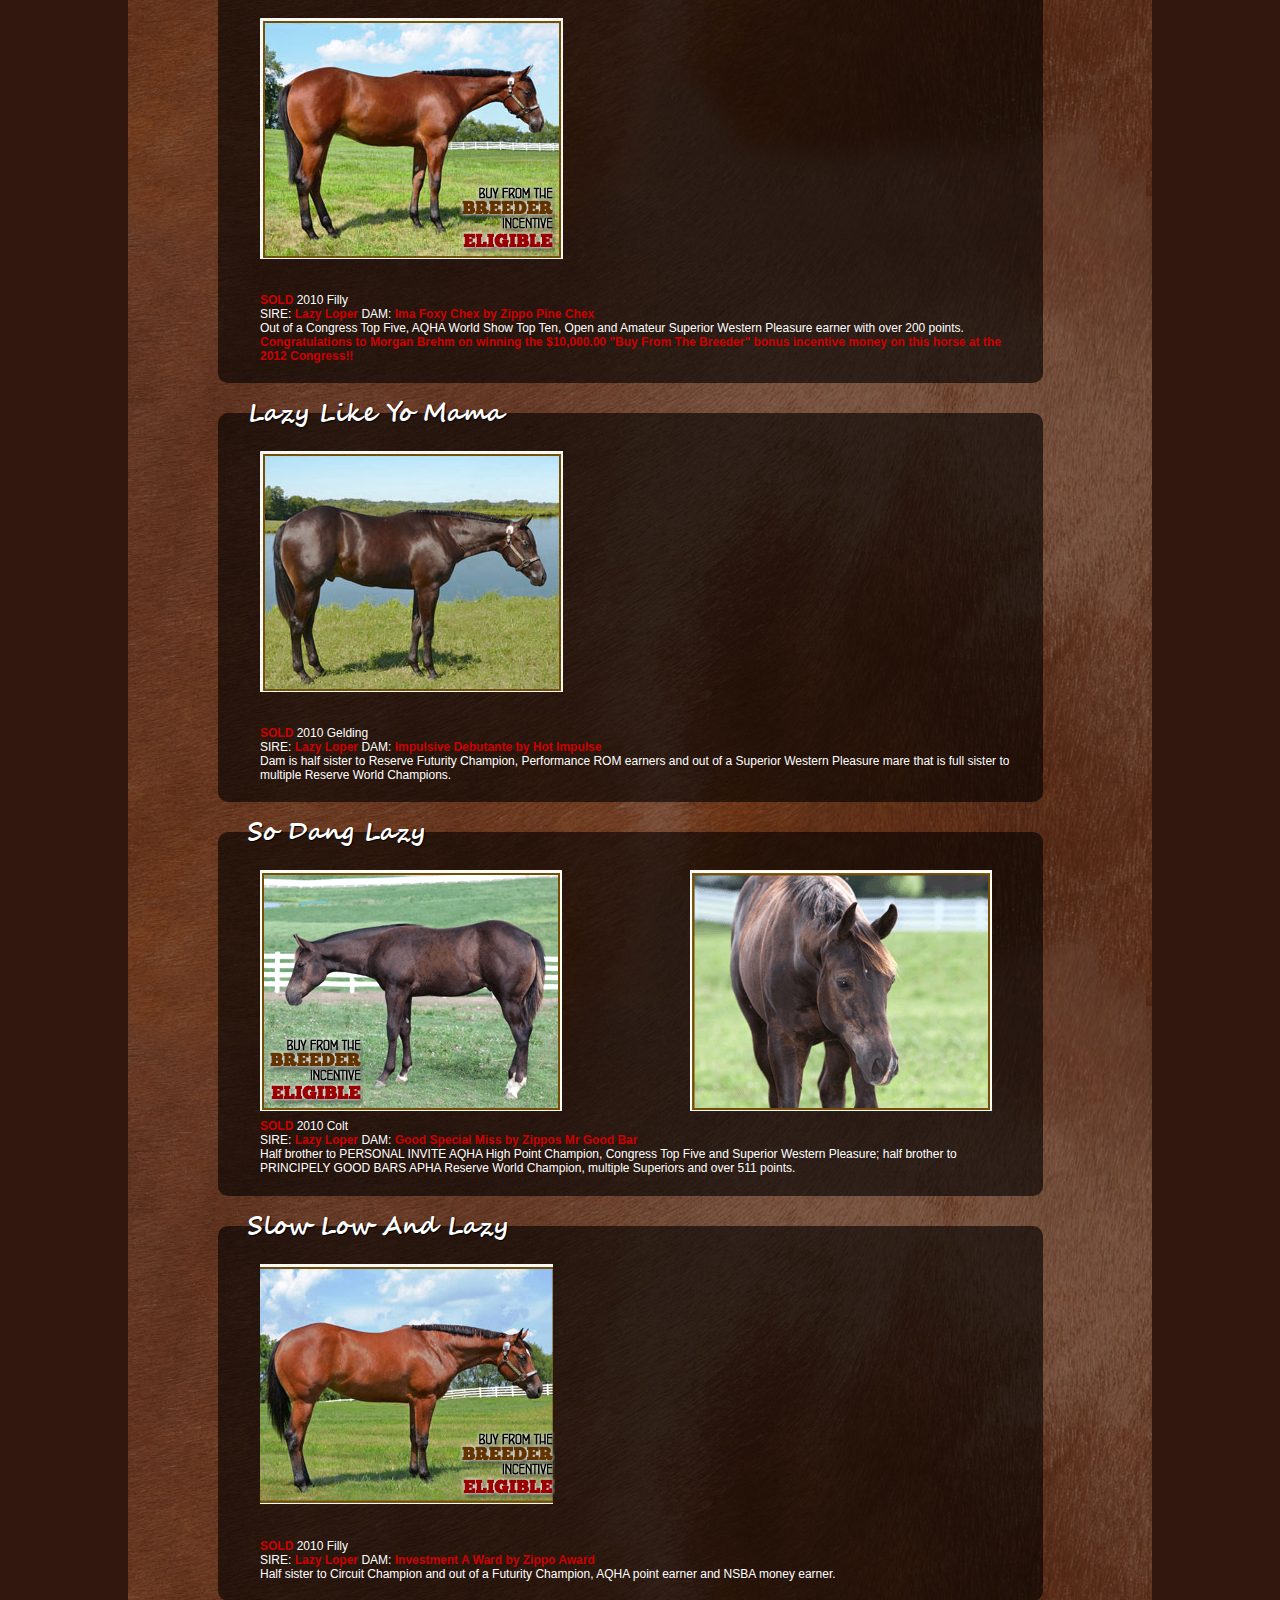
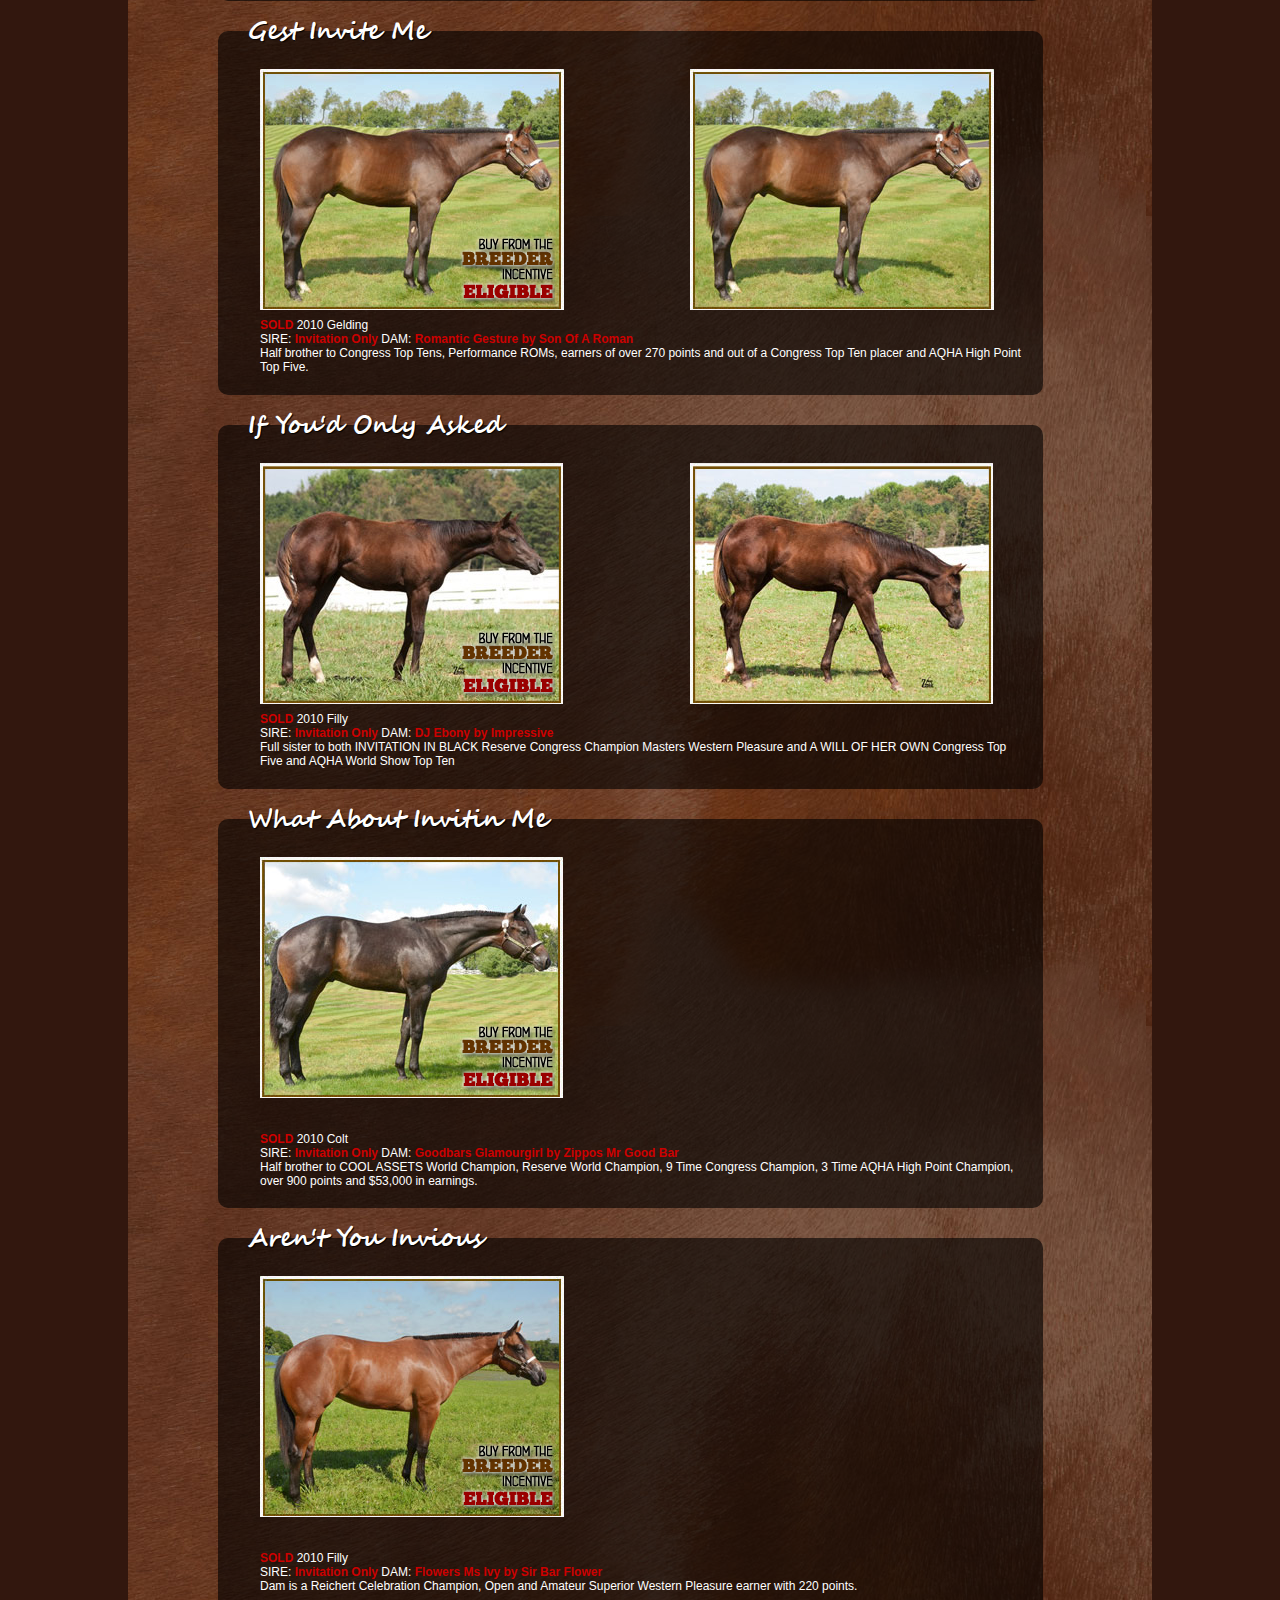
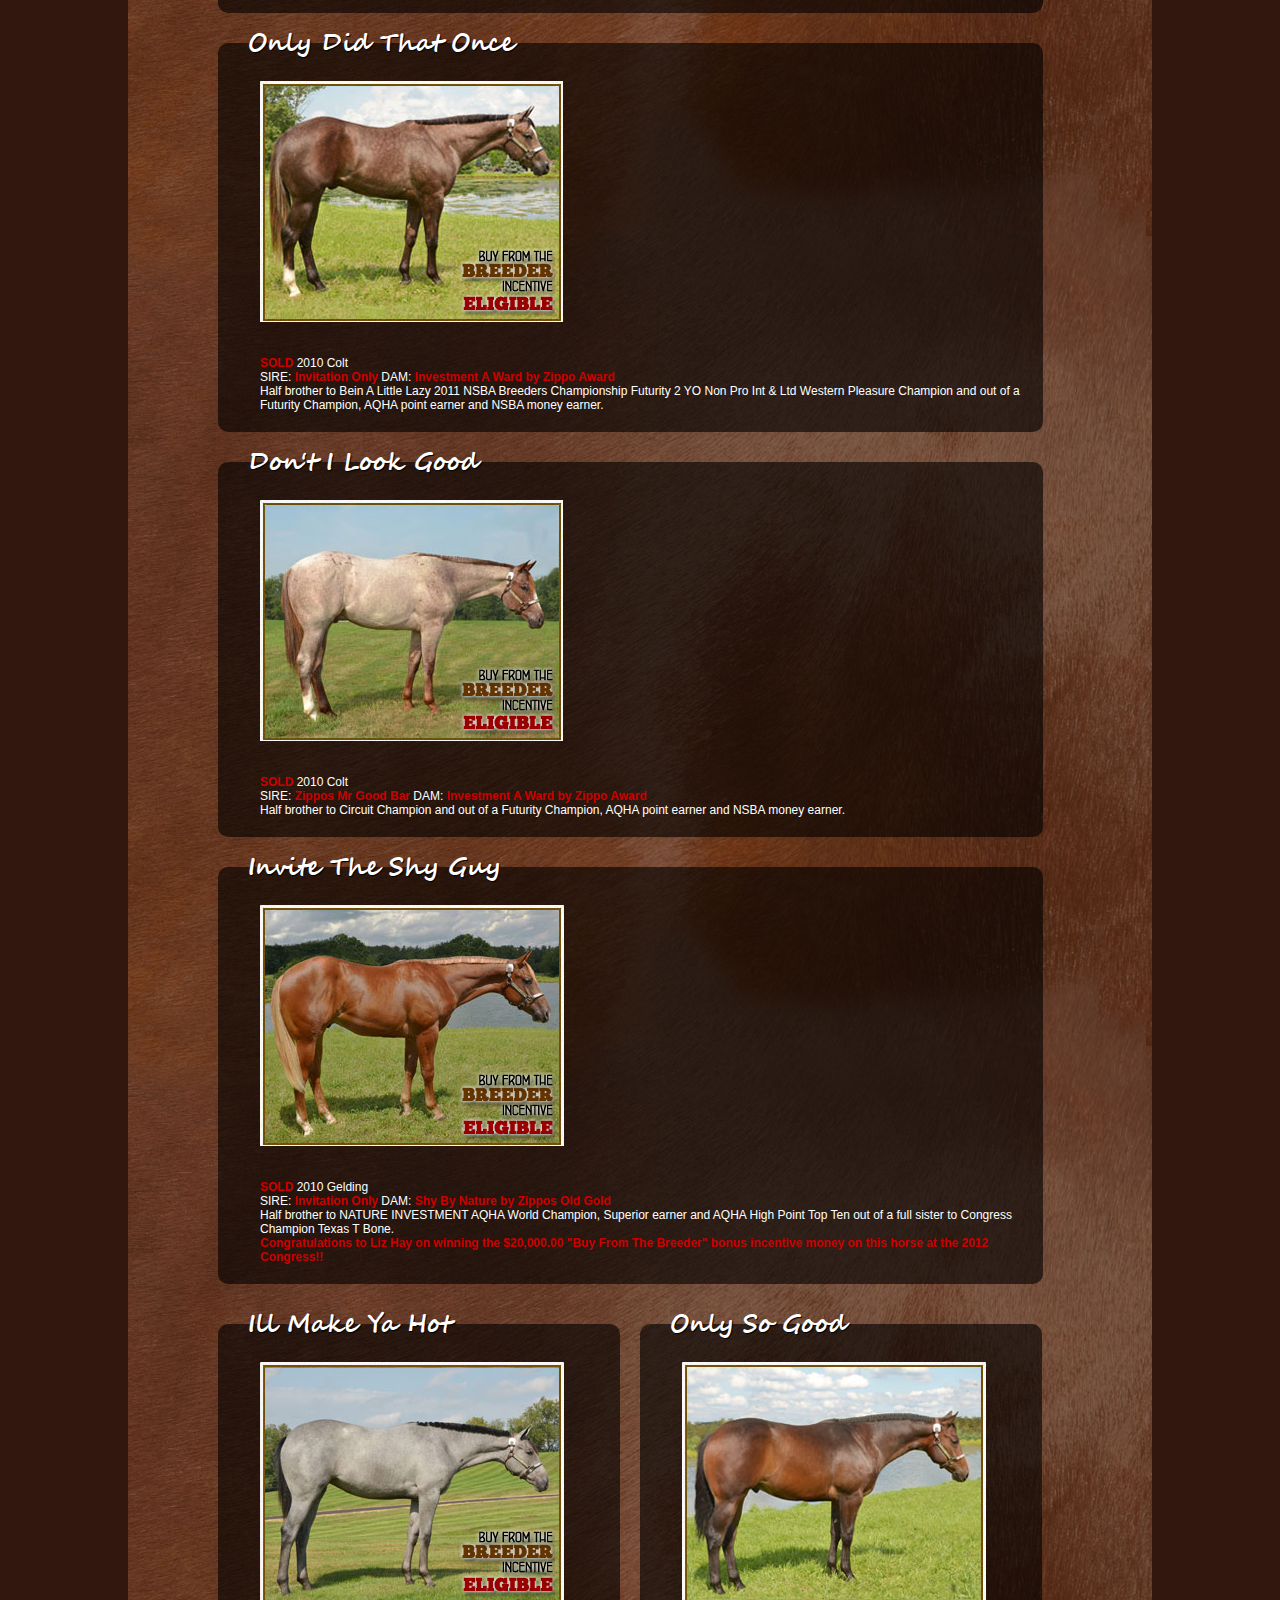
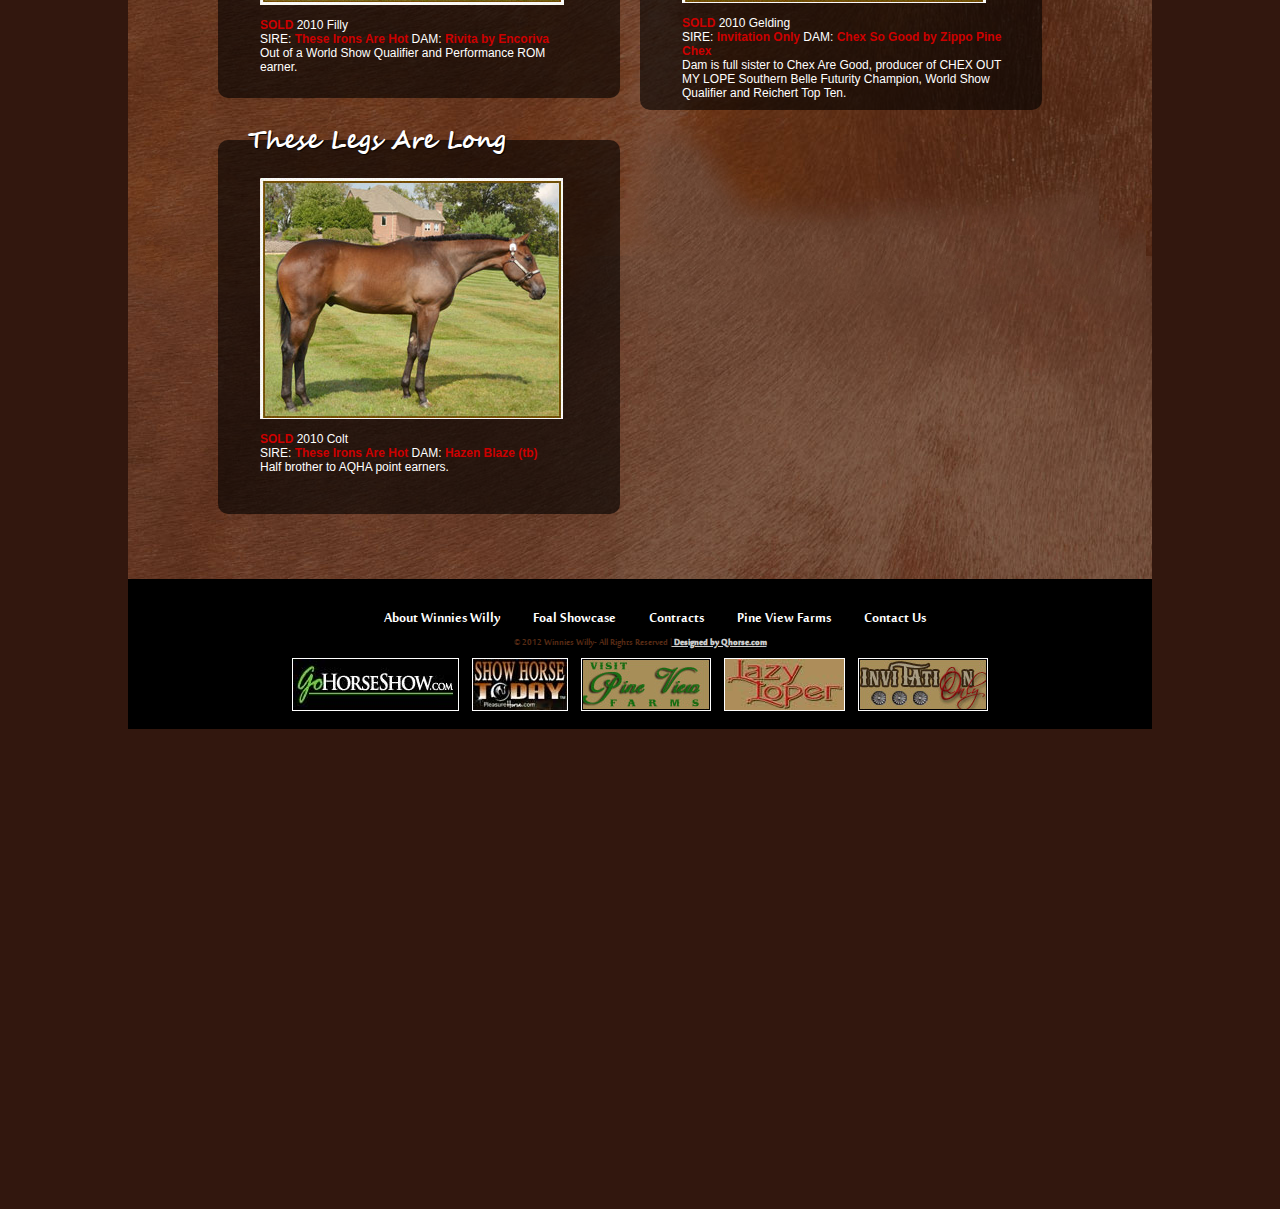
<file: foal-showcase/2010.html>
<!DOCTYPE html>
<html lang="en"><!-- InstanceBegin template="/Templates/subpage.dwt" codeOutsideHTMLIsLocked="false" -->
    <head>
    <!-- InstanceBeginEditable name="title" -->
    <title>Winnies Willy | Foal Showcase</title>
    <!-- InstanceEndEditable -->
<meta charset="utf-8" />
        <meta name="description" content="">
		<meta name="keywords" content="Winnies Willy, quarter horse, breeding">
        <link rel="icon" href="http://www.winnieswilly.com/favicon.ico" type="image/x-icon">
        <link rel="shortcut icon" href="http://www.winnieswilly.com/favicon.ico" type="image/x-icon">
        <link rel="stylesheet" href="../style.css" type="text/css" media="screen" />
        <script type="text/javascript" src="../assets/js/jquery.min.js"></script>
        <script type="text/javascript" src="../assets/js/theme.js"></script>
        <script type="text/javascript" src="../assets/js/rounded.js"></script>
        <!--[if IE 7]><link rel="stylesheet" href="assets/css/ie/ie7.css" type="text/css" media="screen"><![endif]-->
        <!--[if lt IE 7]><link rel="stylesheet" href="assets/css/ie/ie6.css" type="text/css" media="screen"><![endif]-->
        <!--[if lt IE 6]><script type="text/javascript">DD_roundies.addRule('.pngfix');</script><![endif]-->
    <!-- InstanceBeginEditable name="head" -->
        
    <!-- InstanceEndEditable -->
<script type="text/javascript">

  var _gaq = _gaq || [];
  _gaq.push(['_setAccount', 'UA-22883264-49']);
  _gaq.push(['_trackPageview']);

  (function() {
    var ga = document.createElement('script'); ga.type = 'text/javascript'; ga.async = true;
    ga.src = ('https:' == document.location.protocol ? 'https://ssl' : 'http://www') + '.google-analytics.com/ga.js';
    var s = document.getElementsByTagName('script')[0]; s.parentNode.insertBefore(ga, s);
  })();

</script>
    </head>
    <body>
        <div id="main-body">
        <div id="wrapper">
            <div id="header">
                <div id="nav-header">
                    <div id="logo" class="floatleft">
                        <a href="../index.html" title=""><img src="../assets/images/logo.png" alt="" width="261" height="142" /></a>
              </div>
                    
                    <div id="navigation" class="floatright">
                        <ul>
                            <li><a href="../about-winnies-willy/index.html" title="">About Winnies Willy</a></li>
                            <li><a href="2013.html" title="">Foal Showcase</a></li>
                            <li><a href="../contracts/index.html" title="">Contracts</a></li>
                            <li><a href="http://www.pineviewfarmsoh.com/" target="_blank" title="">Pine View Farms</a></li>
                            <li><a href="../contact-us/index.html" title="">Contact Us</a></li>
                        </ul>
                    </div>
                </div>
                
            </div>
        </div><!--/wrapper  -->
        
</div><!--/main-body  -->
        <!-- InstanceBeginEditable name="content" -->        
        <div id="content-mares">
            <div id="header-content-mares" class="">
            
                <h2>2010 Foals</h2>
                <p align="center"><a href="2013.html">2013 Foals</a> | <a href="2013-customer-foals.html">2013 Customer Foals</a> | <a href="2012.html">2012 Foals</a> | <a href="2011.html">2011 Foals</a> | <a href="2010.html">2010 Foals</a></p>
                    
                <div id="post-block" class="">
            <h2>Gotta Love Em Lazy</h2>
                    <div id="post-one" class="floatleft" >
                        <img src="photos/2010/gotta-love-em-lazy.jpg" width="304" height="243" class="picback"><img src="../assets/images/breeder-incentive.png" class="picfront">
                    </div>
                    <div id="post-two" class="floatleft">
                        <iframe width="350" height="208" src="http://www.youtube.com/embed/2si38PuhDf0" frameborder="0" allowfullscreen></iframe>
                    </div>
                    <div id="caption" class="floatleft">
                        <p>2010 Filly</p>
                        <p>SIRE: <span>Lazy Loper</span> DAM: <span>Zippity Good Bar by Zippos Mr Good Bar</span></p>
                        <p>Half sister to ONLY BECAUSE IM GOOD Congress Top Five, Congress Top Ten, Reichert Celebration Top Five, Open and Amateur Performance ROMs </p>
                    </div>
                </div><!--/post-block  -->

                <div id="post-block-two">
                    <div id="post-block-duo" class="">
                        <h2>Lope A Lua</h2>
                        <a href="#" title=""><img src="photos/2010/LopeALua.jpg" alt="" class="picback"/></a>
<img src="../assets/images/breeder-incentive.png" class="picleft">
<div id="caption2" class="floatleft">
<p><span>SOLD</span> 2010 Filly</p>
                        <p>SIRE: <span>Lazy Loper</span> DAM: <span>Chipalua by Zips Chocolate Chip</span></p>
                        <p>Half sister to AQHA High Point Champion, Congress Top Tens, multiple Superior earners, Youth Performance Champion and out of a full sister to Reserve World Champion.</p>
                        <p>Congratulations to Jim Dines</p>
                    </div>
                    </div><!--/post-block-duo  -->

                    <div id="post-block-duo" class="margin-left">
                        <h2>Lazy Got Lope</h2>
                        <a href="#" title=""><img src="photos/2010/lazygotlope.jpg" alt="" class="picback"/></a><img src="../assets/images/breeder-incentive.png" class="pic2r">
                        <div id="caption2" class="floatleft">
                        <p><span>SOLD</span> 2010 Gelding</p>
                        <p>SIRE: <span>Lazy Loper</span> DAM: <span>Awsome Abrey by Barpassers Image</span></p>
                        <p>Dam is an AQHA point earning daughter of Barpassers Image out of an AQHA World Show Top Ten placer and Superior Western Pleasure earner.</p>
                    </div>
                    </div><!--/post-block-duo  -->
                </div>
                
                <div id="post-block" class="">
                    <h2>UR Not Invited Back</h2>
                    <div id="post-one" class="floatleft" >
                        <img src="photos/2010/urnotinvitedback 2.jpg" alt="" class="picback"/><img src="../assets/images/breeder-incentive.png" class="picleft">
                  </div>
                    <div id="post-two" class="floatleft">
                        <iframe width="350" height="208" src="http://www.youtube.com/embed/E5bItvHzvkc" frameborder="0" allowfullscreen></iframe>
                    </div>
                    <div id="caption" class="floatleft">
                        <p>2010 Gelding</p>
                        <p>SIRE: <span>Invitation Only</span> DAM: <span>Due It Vested by The Invester</span></p>
                        <p>Half brother to Futurity Champion, Superior Western Pleasure earner and out of a Superior Western Pleasure mare that is half sister to SHE DUE GOOD Congress Champion and Reserve Congress Champion. </p>
                    </div>
                </div><!--/post-block  -->

                <div id="post-block-two">
                    <div id="post-block-duo" class="margin-left">
                        <h2>I Gest Got Invited</h2>
                        <a href="#" title=""><img src="photos/2010/igestgotinvited.jpg" alt="" class="picback"/></a><img src="../assets/images/breeder-incentive.png" class="pic2r">
                        <div id="caption2" class="floatleft">
                        <p><span>SOLD</span> 2010 Gelding</p>
                        <p>SIRE: <span>Invitation Only</span> DAM: <span>Romantic Gesture by Son Of A Roman</span></p>
                        <p>Half brother to Congress Top Tens, Performance ROMs, earners of over 270 points and out of a Congress Top Ten placer and AQHA High Point Top Five. </p>
                        <p>Congratulations to Tina McElroy</p>
                      </div>
                    </div><!--/post-block-duo  -->
                    <div id="post-block-duo" class="margin-left">
                      <h2>Chasing My Tail</h2>
                        <a href="#" title=""><img src="photos/2010/chasingmytail.jpg" alt="" class="picback"/></a><img src="../assets/images/breeder-incentive.png" class="pic2r">
                        <div id="caption2" class="floatleft">
                        <p><span>SOLD</span> 2010 Filly</p>
                        <p>SIRE: <span>Coats N Tails</span> DAM: <span>Skys Sassy Rose by Sky Blue Walker</span></p>
                        <p>Dam is AQHA World Show Top Ten, Congress Top Ten and AQHA High Point Top Ten earner.</p>
                        <p>Congratulations to Karen Hardy</p>
                      </div>
                    </div><!--/post-block-duo  -->
                </div>
                
                <div id="post-block" class="">
                    <h2>Lazy Somebody</h2>
                    <div id="post-one" class="floatleft" >
                        <img src="photos/2010/lazysomebody.jpg" alt="" class="picback"/><img src="../assets/images/breeder-incentive.png" class="picfront">
                  </div>
                    <div id="post-two" class="floatleft">
                        <iframe width="350" height="267" src="http://www.youtube.com/embed/TO6Vdl4daQ0" frameborder="0" allowfullscreen></iframe>
                    </div>
                  <div id="caption" class="floatleft">
                        <p><span>SOLD</span> 2010 Filly</p>
                    <p>SIRE: <span>Lazy Loper</span> DAM: <span>Good Special Miss by Zippos Mr Good Bar</span></p>
                      <p>Half sister to PERSONAL INVITE AQHA High Point Champion, Congress Top Five and Superior Western Pleasure; half sister to PRINCIPELY GOOD BARS APHA Reserve World Champion, multiple Superiors and over 511 points.</p>
                        <p>Congratulations to Birgit Bayer-Sassenhause, Willich, Germany.</p>
                    </div>
                </div><!--/post-block  -->

                <div id="post-block" class="">
                    <h2>Lope Da Utter Way</h2>
                    <div id="post-one" class="floatleft" >
                        <img src="photos/2010/lopedautterway.jpg" alt="" />
                  </div>
                    <div id="post-two" class="floatleft">
                        <img src="photos/2010/lopedautterway2.jpg" alt="" />
                  </div>
                    <div id="caption" class="floatleft">
                        <p><span>SOLD</span> 2010 Gelding</p>
                        <p>SIRE: <span>Lazy Loper</span> DAM: <span>Naturally Crimson by Natural Iron</span></p>
                        <p>Out of a Futurity Top Ten placer, AQHA point earner and full sister to AQHA point earners.</p>
                    </div>
                </div><!--/post-block  -->

                <div id="post-block" class="">
                    <h2>Lopers Get Good Chex</h2>
                    <div id="post-one" class="floatleft" >
                        <img src="photos/2010/lopersgetgoodchex2.jpg" alt="" class="picback"/><img src="../assets/images/breeder-incentive.png" class="picfront">
                </div>
                    <div id="post-two" class="floatleft">
                        <img src="photos/2010/lopersgetgoodchex.jpg" alt="" />
                  </div>
                    <div id="caption" class="floatleft">
                        <p><span>SOLD</span> 2010 Filly</p>
                        <p>SIRE: <span>Lazy Loper</span> DAM: <span>Chex Are Good by Zippo Pine Chex</span></p>
                        <p>Dam is out of a full sister to So Good Im Shameless Reserve Congress Champion and NSBA High Point Champion. </p>
                    </div>
                </div><!--/post-block  -->

                <div id="post-block" class="">
                    <h2>I'm Especially Lazy</h2>
                    <div id="post-one" class="floatleft" >
                        <img src="photos/2010/imespeciallylazy.jpg" alt="" class="picback"/><img src="../assets/images/breeder-incentive.png" class="picfront">
                  </div>
                    <div id="post-two" class="floatleft">
                        <iframe width="350" height="267" src="http://www.youtube.com/embed/cSA5AhybVsU" frameborder="0" allowfullscreen></iframe>
                    </div>
                    <div id="caption" class="floatleft">
                        <p><span>SOLD</span> 2010 Filly</p>
                        <p>SIRE: <span>Lazy Loper</span> DAM: <span>Good Special Miss by Zippos Mr Good Bar</span></p>
                        <p>Half sister to PERSONAL INVITE AQHA High Point Champion, Congress Top Five and Superior Western Pleasure; half sister to PRINCIPELY GOOD BARS APHA Reserve World Champion, multiple Superiors and over 511 points. </p>
                    </div>
                </div><!--/post-block  -->

                <div id="post-block" class="">
                    <h2>Gest Lopin Along</h2>
                    <div id="post-one" class="floatleft" >
                        <img src="photos/2010/gestlopinalong.jpg" alt="" class="picback"/><img src="../assets/images/breeder-incentive.png" class="picfront">
                  </div>
                    <div id="post-two" class="floatleft">
                        <img src="photos/2010/gestlopinalong2.jpg" alt="" />
                  </div>
                    <div id="caption" class="floatleft">
                        <p><span>SOLD</span> 2010 Colt</p>
                        <p>SIRE: <span>Lazy Loper</span> DAM: <span>Romantic Gesture by Son Of a Roman (tb)</span></p>
                        <p>Dam is AQHA High Point Top Five and Congress Top Five placer and a proven producer of multiple Congress Top Tens, multiple Performance ROMs and earners of over 290 points.</p>
                    </div>
                </div><!--/post-block  -->

                <div id="post-block" class="">
                    <h2>Jamaican Me Lazy</h2>
                    <div id="post-one" class="floatleft" >
                        <img src="photos/2010/jamaicanmelazy.jpg" alt="" class="picback"/><img src="../assets/images/breeder-incentive.png" class="picfront">
                  </div>
                    <div id="post-two" class="floatleft">
                        <iframe width="350" height="267" src="http://www.youtube.com/embed/9pIcn1_2Fdo" frameborder="0" allowfullscreen></iframe>
                    </div>
                    <div id="caption" class="floatleft">
                        <p><span>SOLD</span> 2010 Filly</p>
                        <p>SIRE: <span>Lazy Loper</span> DAM: <span>Blazing Hot Star by Blazing Hot</span></p>
                        <p>Half brother to Open & Amateur Performance ROM earner and full brother to Reichert Celebration Top Ten placer.</p>
                    </div>
                </div><!--/post-block  -->

                <div id="post-block" class="">
                    <h2>Willya Be Lazy</h2>
                    <div id="post-one" class="floatleft" >
                        <img src="photos/2010/willyabelazy.jpg" alt="" class="picback"/><img src="../assets/images/breeder-incentive.png" class="picfront">
                  </div>
                    <div id="post-two" class="floatleft">
                        <iframe width="350" height="267" src="http://www.youtube.com/embed/yYVWLKXnzHU" frameborder="0" allowfullscreen></iframe>
                    </div>
                    <div id="caption" class="floatleft">
                        <p><span>SOLD</span> 2010 Colt</p>
                        <p>SIRE: <span>Lazy Loper</span> DAM: <span>Was A Mouse Invited by Willy Be Invited</span></p>
                        <p>His dam is out of a full sister to a Congress Top Ten placer, Performance ROM earners and a Superior earner. </p>
                    </div>
                </div><!--/post-block  -->

                <div id="post-block" class="">
                    <h2>Talk About Lazy</h2>
                    <div id="post-one" class="floatleft" >
                        <img src="photos/2010/talkaboutlazy.jpg" alt="" class="picback"/><img src="../assets/images/breeder-incentive.png" class="picfront">
                  </div>
                    <div id="post-two" class="floatleft">
                        <iframe width="350" height="267" src="http://www.youtube.com/embed/vsx4gJ3Gm1E" frameborder="0" allowfullscreen></iframe>
                    </div>
                    <div id="caption" class="floatleft">
                        <p><span>SOLD</span> 2010 Filly</p>
                        <p>SIRE: <span>Lazy Loper</span> DAM: <span>Ima Foxy Chex by Zippo Pine Chex</span></p>
                        <p>Out of a Congress Top Five, AQHA World Show Top Ten, Open and Amateur Superior Western Pleasure earner with over 200 points.</p>
                        <p><span>Congratulations to Morgan Brehm on winning the $10,000.00 &quot;Buy From The Breeder&quot; bonus incentive money on this horse at the 2012 Congress!! </span></p>
                    </div>
                </div><!--/post-block  -->

                <div id="post-block" class="">
                    <h2>Lazy Like Yo Mama</h2>
                    <div id="post-one" class="floatleft" >
                        <img src="photos/2010/lazylikeyomama_1.jpg" alt="" />
                  </div>
                    <div id="post-two" class="floatleft">
                        <iframe width="350" height="267" src="http://www.youtube.com/embed/poIyWPNC5Ns" frameborder="0" allowfullscreen></iframe>
                    </div>
                    <div id="caption" class="floatleft">
                        <p><span>SOLD</span> 2010 Gelding</p>
                        <p>SIRE: <span>Lazy Loper</span> DAM: <span>Impulsive Debutante by Hot Impulse</span></p>
                        <p>Dam is half sister to Reserve Futurity Champion, Performance ROM earners and out of a Superior Western Pleasure mare that is full sister to multiple Reserve World Champions. </p>
                    </div>
                </div><!--/post-block  -->

                <div id="post-block" class="">
                    <h2>So Dang Lazy</h2>
                    <div id="post-one" class="floatleft" >
                        <img src="photos/2010/sodanglazy2.png" alt="" class="picback"/><img src="../assets/images/breeder-incentive.png" class="picleft">
                  </div>
                    <div id="post-two" class="floatleft">
                        <img src="photos/2010/sodanglazy.png" alt="" />
                  </div>
                    <div id="caption" class="floatleft">
                        <p><span>SOLD</span> 2010 Colt</p>
                        <p>SIRE: <span>Lazy Loper</span> DAM: <span>Good Special Miss by Zippos Mr Good Bar</span></p>
                        <p>Half brother to PERSONAL INVITE AQHA High Point Champion, Congress Top Five and Superior Western Pleasure; half brother to PRINCIPELY GOOD BARS APHA Reserve World Champion, multiple Superiors and over 511 points.</p>
                    </div>
                </div><!--/post-block  -->

                <div id="post-block" class="">
                  <h2>Slow Low And Lazy</h2>
                    <div id="post-one" class="floatleft" >
                        <img src="photos/2010/slowlowandlazy.jpg" alt="" class="picback"/><img src="../assets/images/breeder-incentive.png" class="picfront">
                  </div>
                    <div id="post-two" class="floatleft">
                        <iframe width="350" height="267" src="http://www.youtube.com/embed/ClreX7yOTLE" frameborder="0" allowfullscreen></iframe>
                  </div>
                    <div id="caption" class="floatleft">
                        <p><span>SOLD</span> 2010 Filly</p>
                        <p>SIRE: <span>Lazy Loper</span> DAM: <span>Investment A Ward by Zippo Award</span></p>
                        <p>Half sister to Circuit Champion and out of a Futurity Champion, AQHA point earner and NSBA money earner.</p>
                    </div>
                </div><!--/post-block  -->
                
                <div id="post-block" class="">
                    <h2>Gest Invite Me</h2>
                    <div id="post-one" class="floatleft" >
                        <img src="photos/2010/gestinviteme_1.jpg" alt="" class="picback"/><img src="../assets/images/breeder-incentive.png" class="picfront">
                  </div>
                    <div id="post-two" class="floatleft">
                        <img src="photos/2010/gestinviteme_2.jpg" alt="" />
                </div>
                    <div id="caption" class="floatleft">
                        <p><span>SOLD</span> 2010 Gelding</p>
                        <p>SIRE: <span>Invitation Only</span> DAM: <span>Romantic Gesture by Son Of A Roman</span></p>
                        <p>Half brother to Congress Top Tens, Performance ROMs, earners of over 270 points and out of a Congress Top Ten placer and AQHA High Point Top Five.</p>
                    </div>
                </div><!--/post-block  -->

                <div id="post-block" class="">
                    <h2>If You'd Only Asked</h2>
                    <div id="post-one" class="floatleft" >
                        <img src="photos/2010/ifyoudonlyasked2.jpg" alt="" class="picback"/><img src="../assets/images/breeder-incentive.png" class="picfront">
                  </div>
                    <div id="post-two" class="floatleft">
                        <img src="photos/2010/ifyoudonlyasked.jpg" alt="" />
                  </div>
                    <div id="caption" class="floatleft">
                        <p><span>SOLD</span> 2010 Filly</p>
                        <p>SIRE: <span>Invitation Only</span> DAM: <span>DJ Ebony by Impressive</span></p>
                        <p>Full sister to both INVITATION IN BLACK Reserve Congress Champion Masters Western Pleasure and A WILL OF HER OWN Congress Top Five and AQHA World Show Top Ten</p>
                    </div>
                </div><!--/post-block  -->

                <div id="post-block" class="">
                    <h2>What About Invitin Me</h2>
                    <div id="post-one" class="floatleft" >
                        <img src="photos/2010/whataboutinvitinme.jpg" alt="" class="picback"/><img src="../assets/images/breeder-incentive.png" class="picfront">
                  </div>
                    <div id="post-two" class="floatleft">
                        <iframe width="350" height="267" src="http://www.youtube.com/embed/K4epFkH2p5o" frameborder="0" allowfullscreen></iframe>
                    </div>
                    <div id="caption" class="floatleft">
                        <p><span>SOLD</span> 2010 Colt</p>
                        <p>SIRE: <span>Invitation Only</span> DAM: <span>Goodbars Glamourgirl by Zippos Mr Good Bar</span></p>
                        <p>Half brother to COOL ASSETS World Champion, Reserve World Champion, 9 Time Congress Champion, 3 Time AQHA High Point Champion, over 900 points and $53,000 in earnings.</p>
                    </div>
                </div><!--/post-block  -->

                <div id="post-block" class="">
                    <h2>Aren't You Invious</h2>
                    <div id="post-one" class="floatleft" >
                        <img src="photos/2010/arentyouinvious.jpg" alt="" class="picback"/><img src="../assets/images/breeder-incentive.png" class="picfront">
                  </div>
                    <div id="post-two" class="floatleft">
                        <iframe width="350" height="267" src="http://www.youtube.com/embed/sYSbND2nT5s" frameborder="0" allowfullscreen></iframe>
                    </div>
                    <div id="caption" class="floatleft">
                        <p><span>SOLD</span> 2010 Filly</p>
                        <p>SIRE: <span>Invitation Only</span> DAM: <span>Flowers Ms Ivy by Sir Bar Flower</span></p>
                        <p>Dam is a Reichert Celebration Champion, Open and Amateur Superior Western Pleasure earner with 220 points.</p>
                    </div>
                </div><!--/post-block  -->

                <div id="post-block" class="">
                    <h2>Only Did That Once</h2>
                    <div id="post-one" class="floatleft" >
                        <img src="photos/2010/onlydidthatonce.jpg" alt="" class="picback"/><img src="../assets/images/breeder-incentive.png" class="picfront">
                  </div>
                    <div id="post-two" class="floatleft">
                        <iframe width="350" height="267" src="http://www.youtube.com/embed/9Uony-_h2Uw" frameborder="0" allowfullscreen></iframe>
                    </div>
                    <div id="caption" class="floatleft">
                        <p><span>SOLD</span> 2010 Colt</p>
                        <p>SIRE: <span>Invitation Only</span> DAM: <span>Investment A Ward by Zippo Award</span></p>
                        <p>Half brother to Bein A Little Lazy 2011 NSBA Breeders Championship Futurity 2 YO Non Pro Int & Ltd Western Pleasure Champion and out of a Futurity Champion, AQHA point earner and NSBA money earner.</p>
                    </div>
                </div><!--/post-block  -->

                <div id="post-block" class="">
                    <h2>Don't I Look Good</h2>
                    <div id="post-one" class="floatleft" >
                        <img src="photos/2010/dontilookgood.jpg" alt="" class="picback"/><img src="../assets/images/breeder-incentive.png" class="picfront">
                  </div>
                    <div id="post-two" class="floatleft">
                        <iframe width="350" height="267" src="http://www.youtube.com/embed/1H7RUeRud3I" frameborder="0" allowfullscreen></iframe>
                    </div>
                    <div id="caption" class="floatleft">
                        <p><span>SOLD</span> 2010 Colt</p>
                        <p>SIRE: <span>Zippos Mr Good Bar</span> DAM: <span>Investment A Ward by Zippo Award</span></p>
                        <p>Half brother to Circuit Champion and out of a Futurity Champion, AQHA point earner and NSBA money earner.</p>
                    </div>
                </div><!--/post-block  -->

                <div id="post-block" class="">
                    <h2>Invite The Shy Guy</h2>
                    <div id="post-one" class="floatleft" >
                        <img src="photos/2010/invitetheshyguy_1.jpg" alt="" class="picback"/><img src="../assets/images/breeder-incentive.png" class="picfront">
                  </div>
                    <div id="post-two" class="floatleft">
                        <iframe width="350" height="267" src="http://www.youtube.com/embed/Xa-J4MUNgTY" frameborder="0" allowfullscreen></iframe>
                    </div>
                    <div id="caption" class="floatleft">
                        <p><span>SOLD</span> 2010 Gelding</p>
                        <p>SIRE: <span>Invitation Only</span> DAM: <span>Shy By Nature by Zippos Old Gold</span></p>
                        <p>Half brother to NATURE INVESTMENT AQHA World Champion, Superior earner and AQHA High Point Top Ten out of a full sister to Congress Champion Texas T Bone.</p>
                        <p><span>Congratulations to Liz Hay on winning the $20,000.00 &quot;Buy From The Breeder&quot; bonus incentive money on this horse at the 2012 Congress!!</span></p>
                    </div>
                </div><!--/post-block  -->

                <div id="post-block-two">
                <div id="post-block-duo" class="">
                  <h2>Ill Make Ya Hot</h2>
                        <img src="photos/2010/ill-make-ya-hot-01.jpg" alt="" />
                        <div id="caption2" class="floatleft">
                        <p><span>SOLD</span> 2010 Filly</p>
                        <p>SIRE: <span>These Irons Are Hot</span> DAM: <span>Rivita by Encoriva</span></p>
                        <p>Out of a World Show Qualifier and Performance ROM earner.</p>
                  </div>
              </div><!--/post-block-duo  -->
                    <div id="post-block-duo" class="">
                      <h2>Only So Good</h2>
                        <a href="#" title=""><img src="photos/2010/onlysogood.jpg" alt="" class="picback"/></a><img src="../assets/images/breeder-incentive.png" class="picfront">
                        <div id="caption2" class="floatleft">
                        <p><span>SOLD</span> 2010 Gelding</p>
                        <p>SIRE: <span>Invitation Only</span> DAM: <span>Chex So Good by Zippo Pine Chex</span></p>
                        <p>Dam is full sister to Chex Are Good, producer of CHEX OUT MY LOPE Southern Belle Futurity Champion, World Show Qualifier and Reichert Top Ten. </p>
                    </div>
                    </div><!--/post-block-duo  -->
                </div>
                
                <div id="post-block-two">
                <div id="post-block-duo" class="">
                  <h2>These Legs Are Long</h2>
                        <a href="#" title=""><img src="photos/2010/theselegsarelong.jpg" alt="" /></a>
                        <div id="caption2" class="floatleft">
                        <p><span>SOLD</span> 2010 Colt</p>
                        <p>SIRE: <span>These Irons Are Hot</span> DAM: <span>Hazen Blaze (tb)</span></p>
                        <p>Half brother to AQHA point earners.</p>
                  </div>
              </div><!--/post-block-duo  -->
              </div>

            </div>
        </div>       
    <!-- InstanceEndEditable -->
        <div id="footer" class="mares-footer">
<div id="footer-nav">
    <ul>
                            <li><a href="../about-winnies-willy/index.html" title="">About Winnies Willy</a></li>
                            <li><a href="2012.html" title="">Foal Showcase</a></li>
                            <li><a href="../contracts/index.html" title="">Contracts</a></li>
                            <li><a href="http://www.pineviewfarmsoh.com/" target="_blank" title="">Pine View Farms</a></li>
                            <li><a href="../contact-us/index.html" title="">Contact Us</a></li>
</ul>
        <p>&copy; 2012 Winnies Willy- All Rights Reserved |<a href="http://www.qhorse.com" target="_blank"> Designed by Qhorse.com</a></p>
                <div class="sponsors">
                <a href="http://www.gohorseshow.com/" target="_blank"><img src="../assets/images/links/gohorseshow.jpg" width="165" height="51"></a>
                <a href="http://www.pleasurehorse.com/" target="_blank"><img src="../assets/images/links/pleasure-horse.jpg" width="94" height="51"></a>
                <a href="http://www.pineviewfarmsoh.com" target="_blank"><img src="../assets/images/links/pine-view.jpg" width="128" height="51"></a>
                <a href="http://www.lazyloper.com/" target="_blank"><img src="../assets/images/links/lazy-loper.jpg" width="119" height="51"></a>
                <a href="http://www.invitationonlyllc.com/" target="_blank"><img src="../assets/images/links/invitation-only.jpg" width="128" height="51"></a>
                </div>
    </div>
    </div>
        
    </body>
<!-- InstanceEnd --></html>
</file>
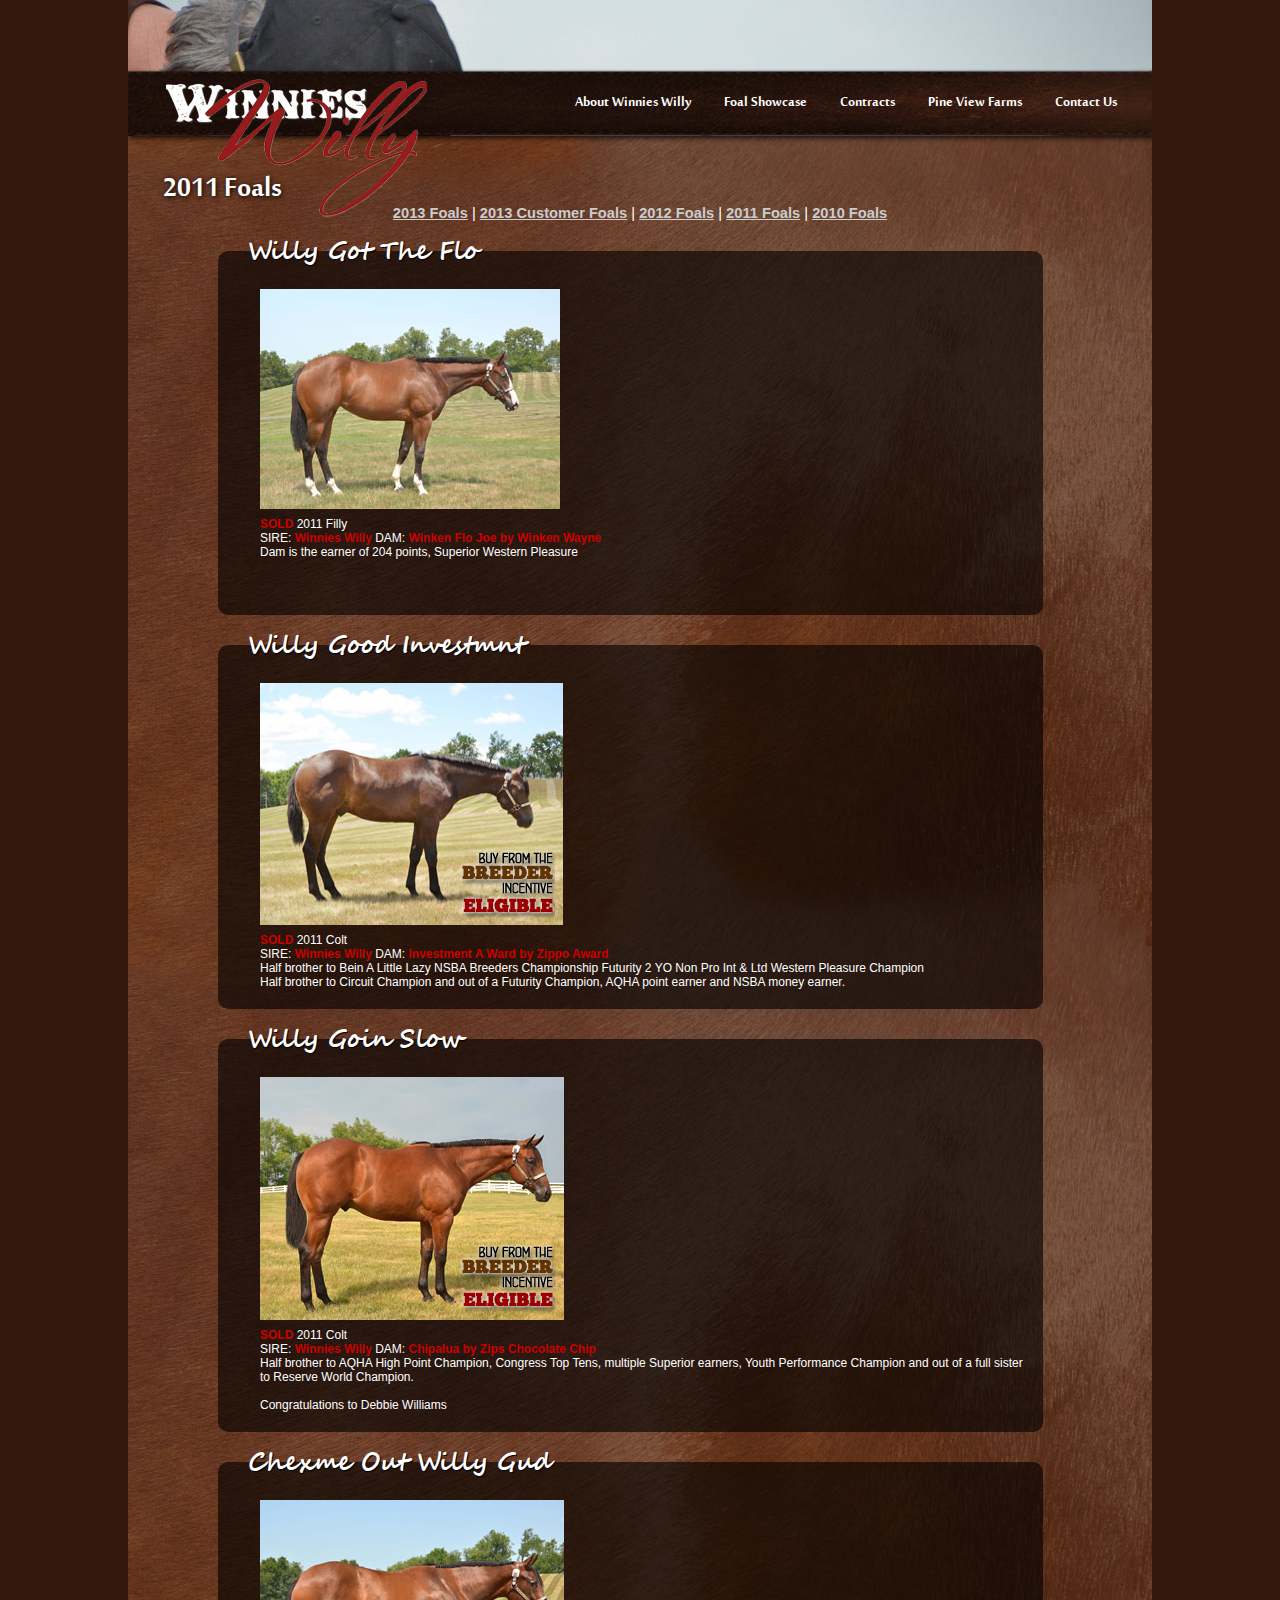
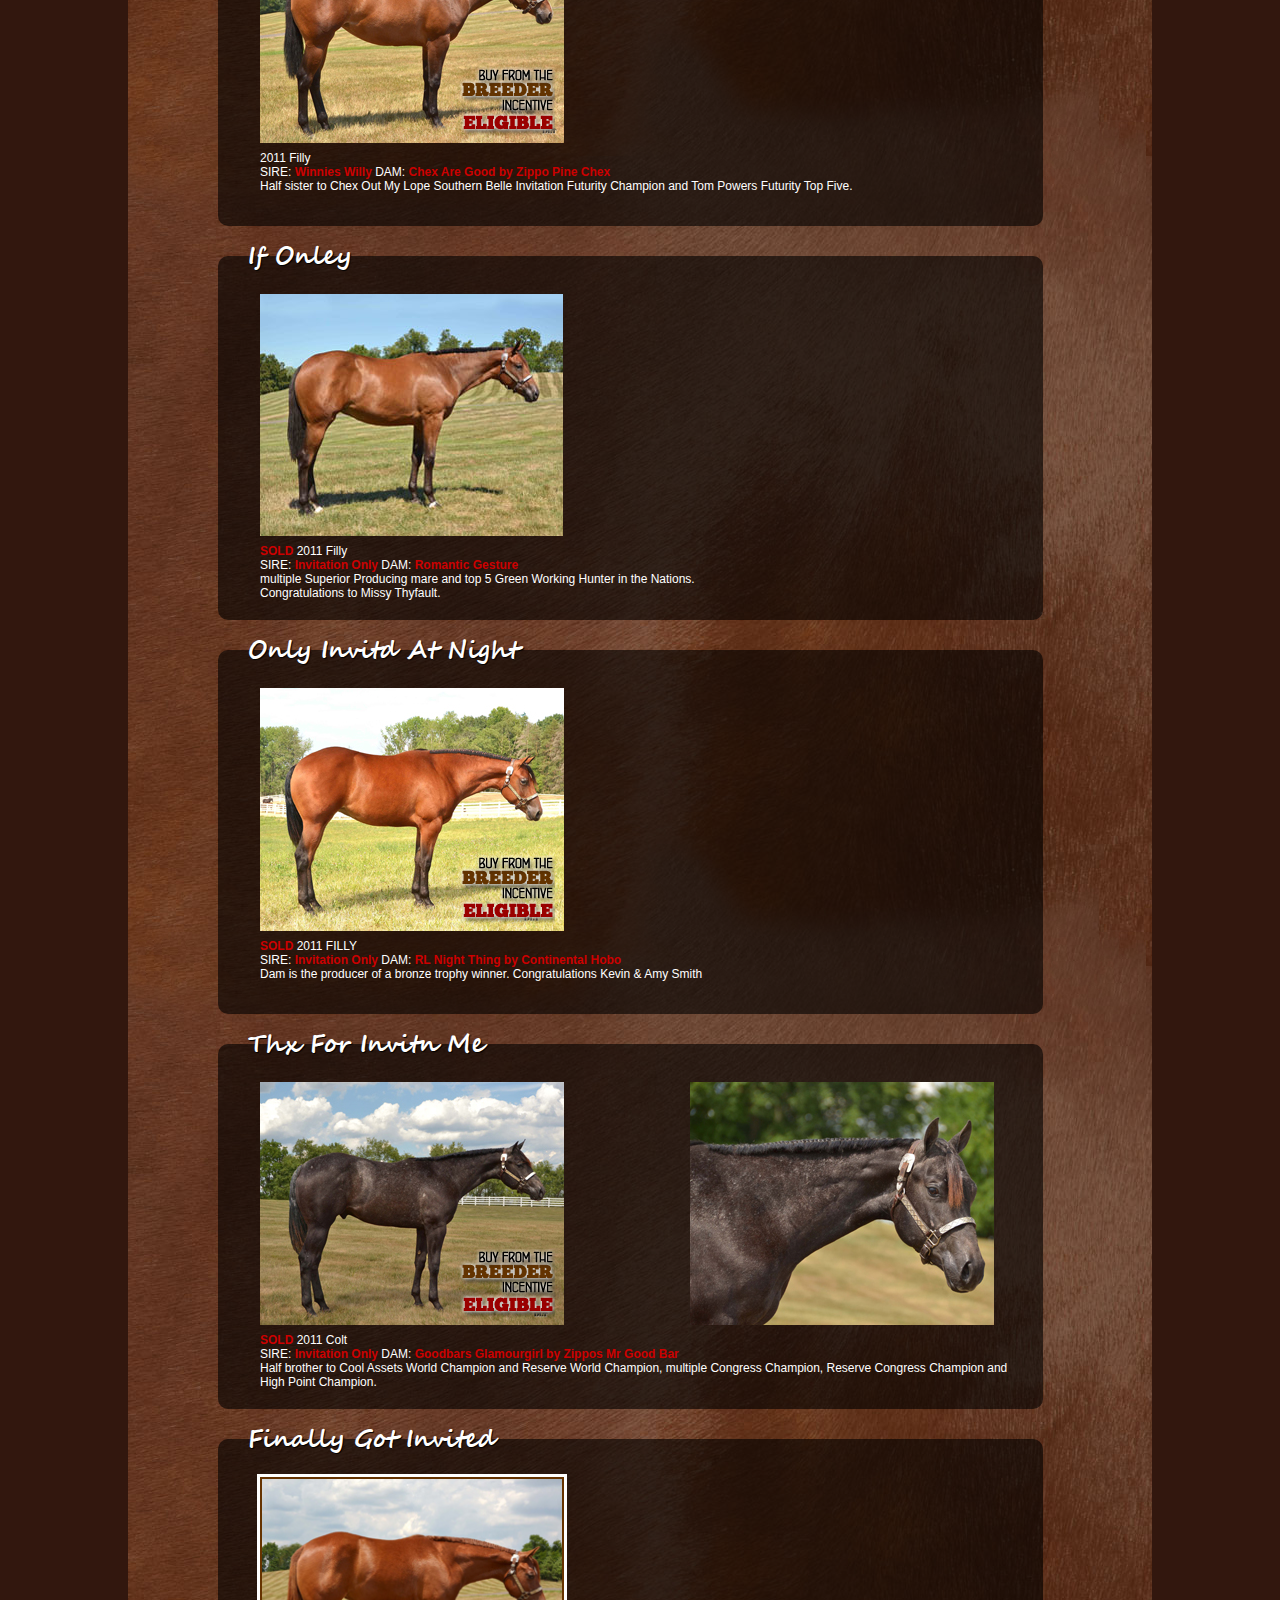
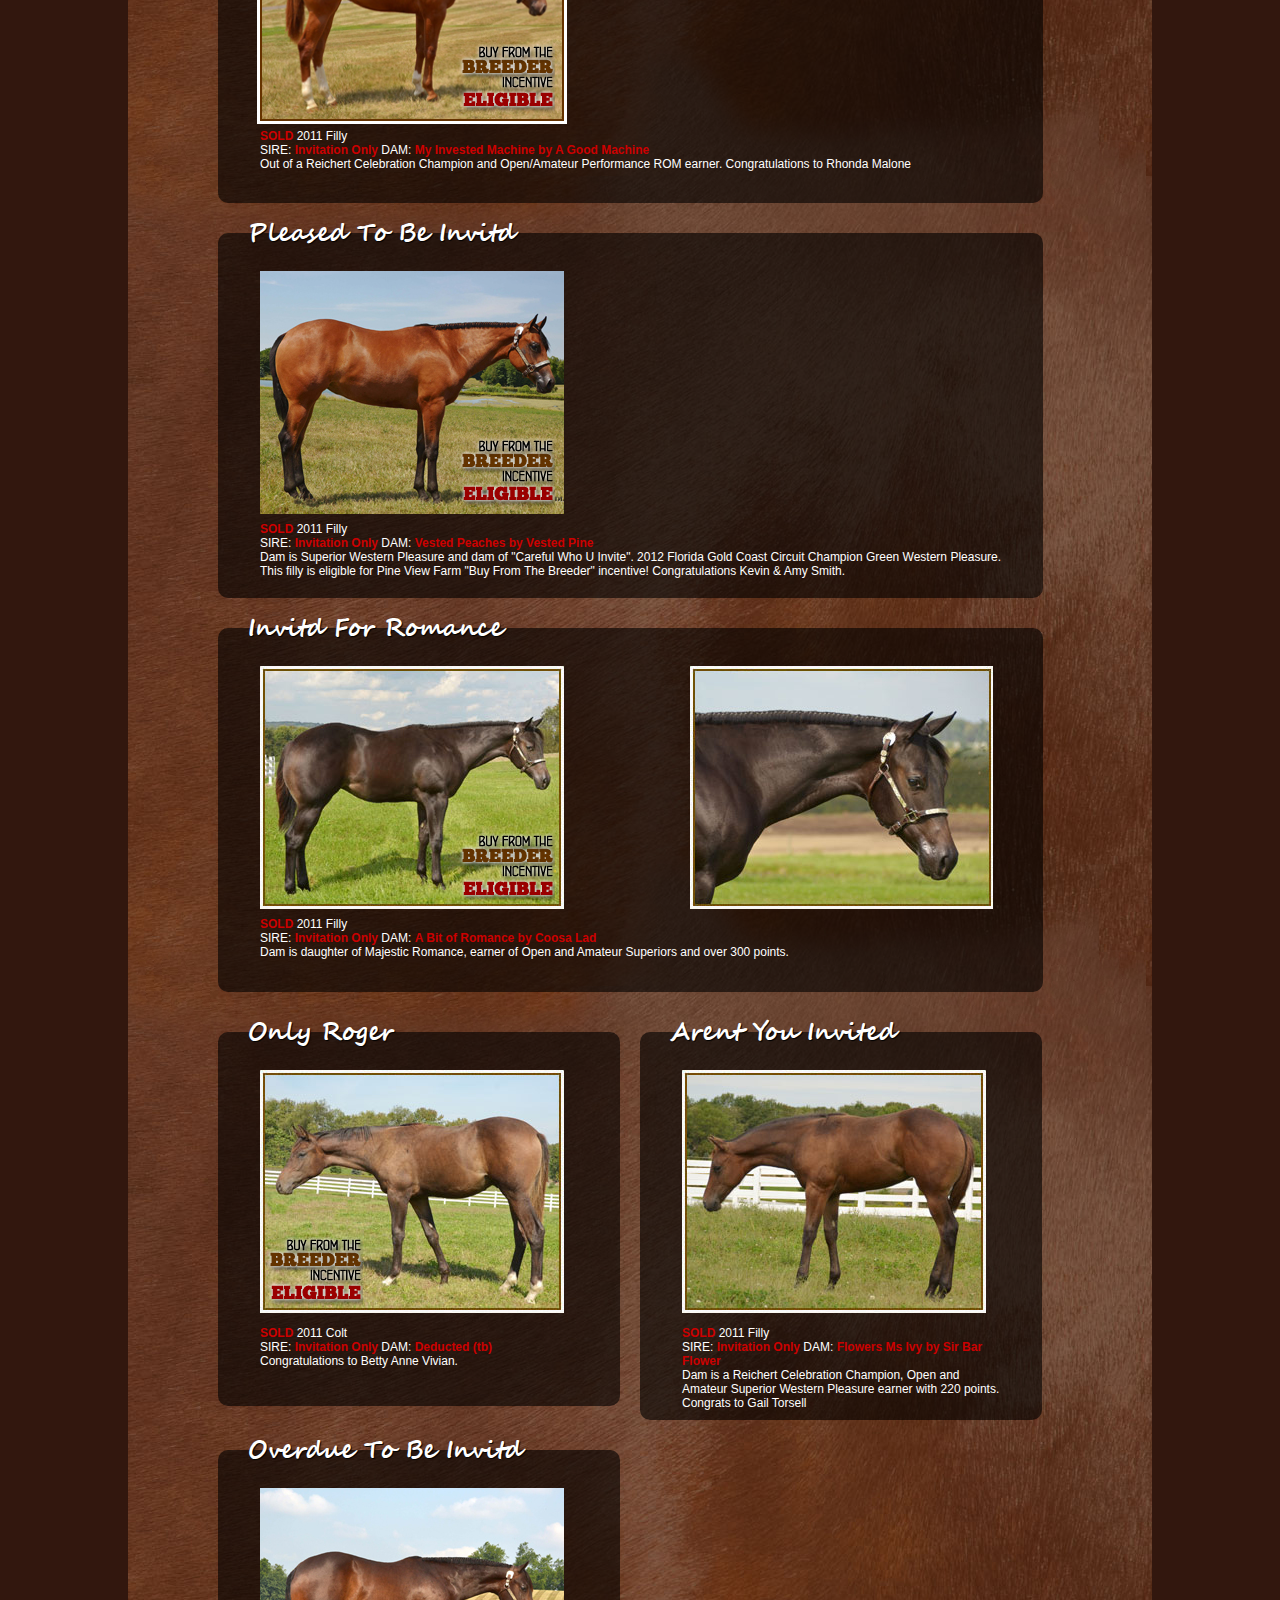
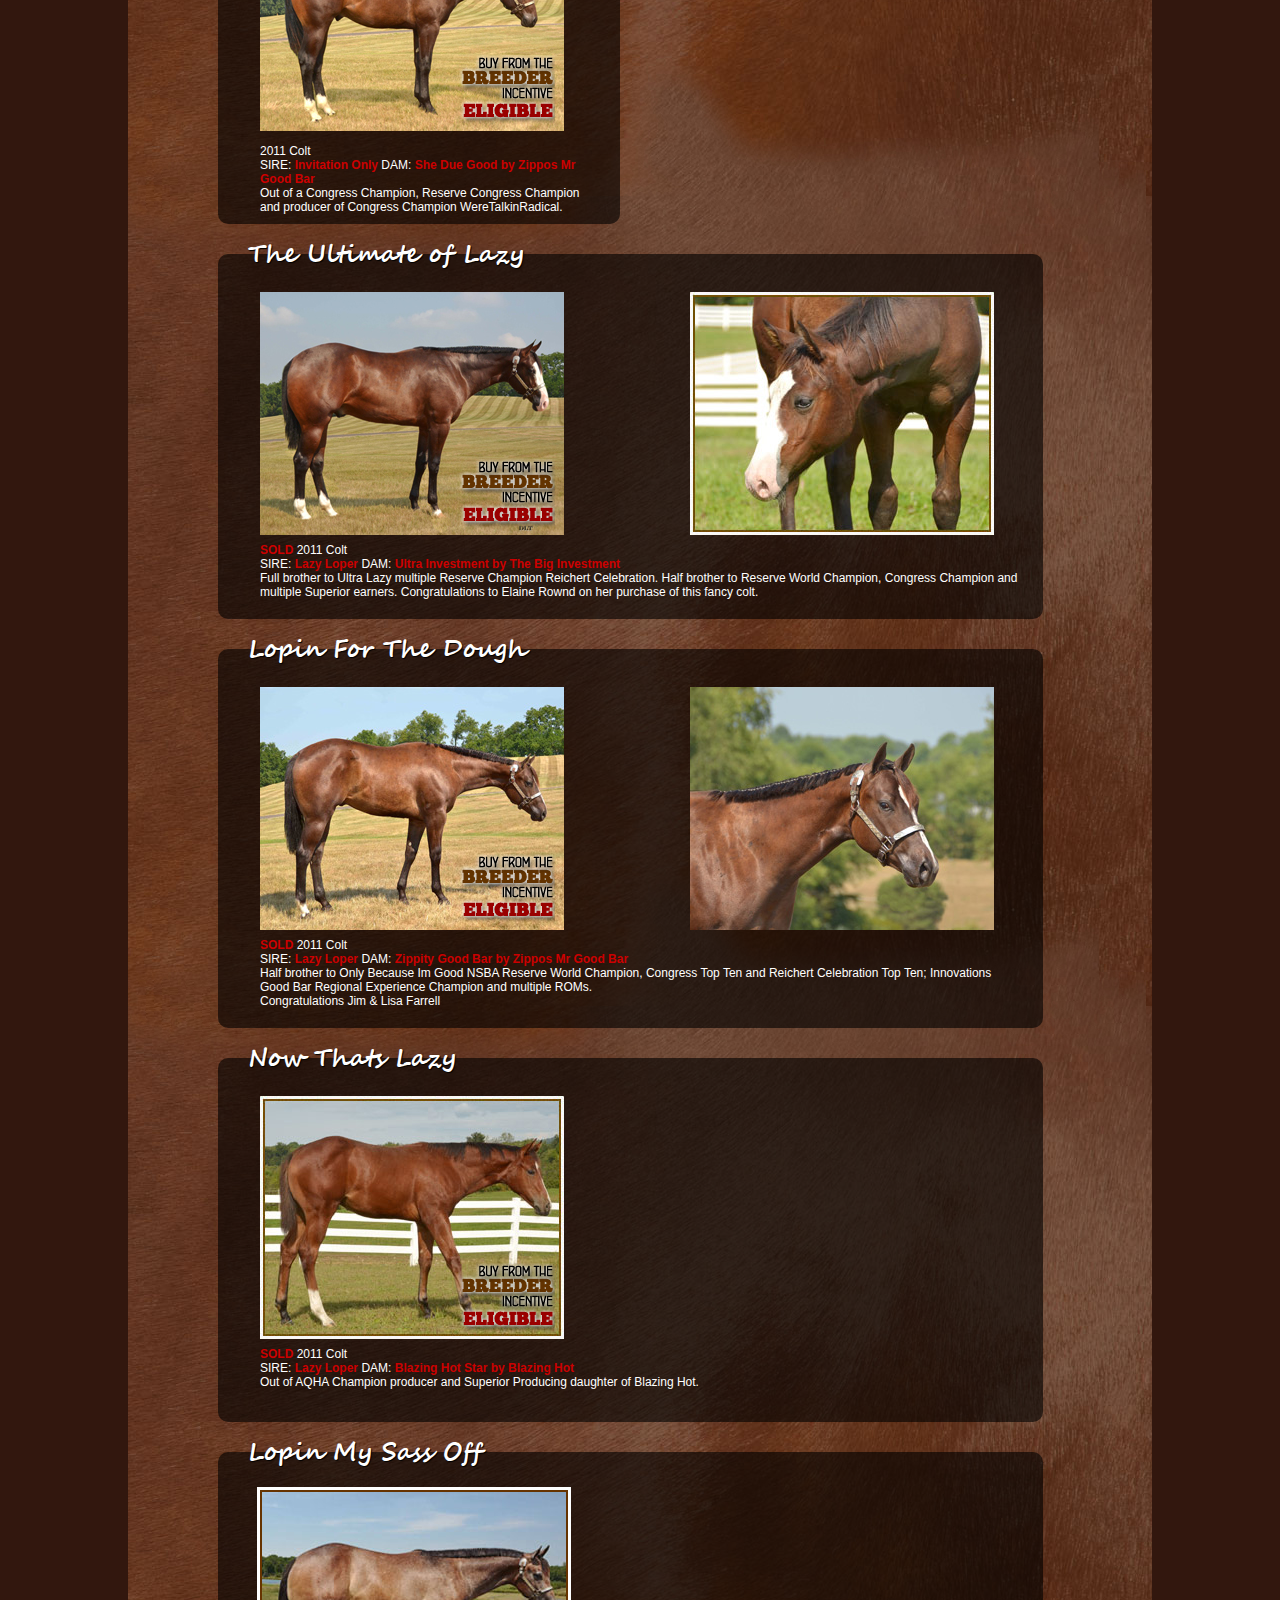
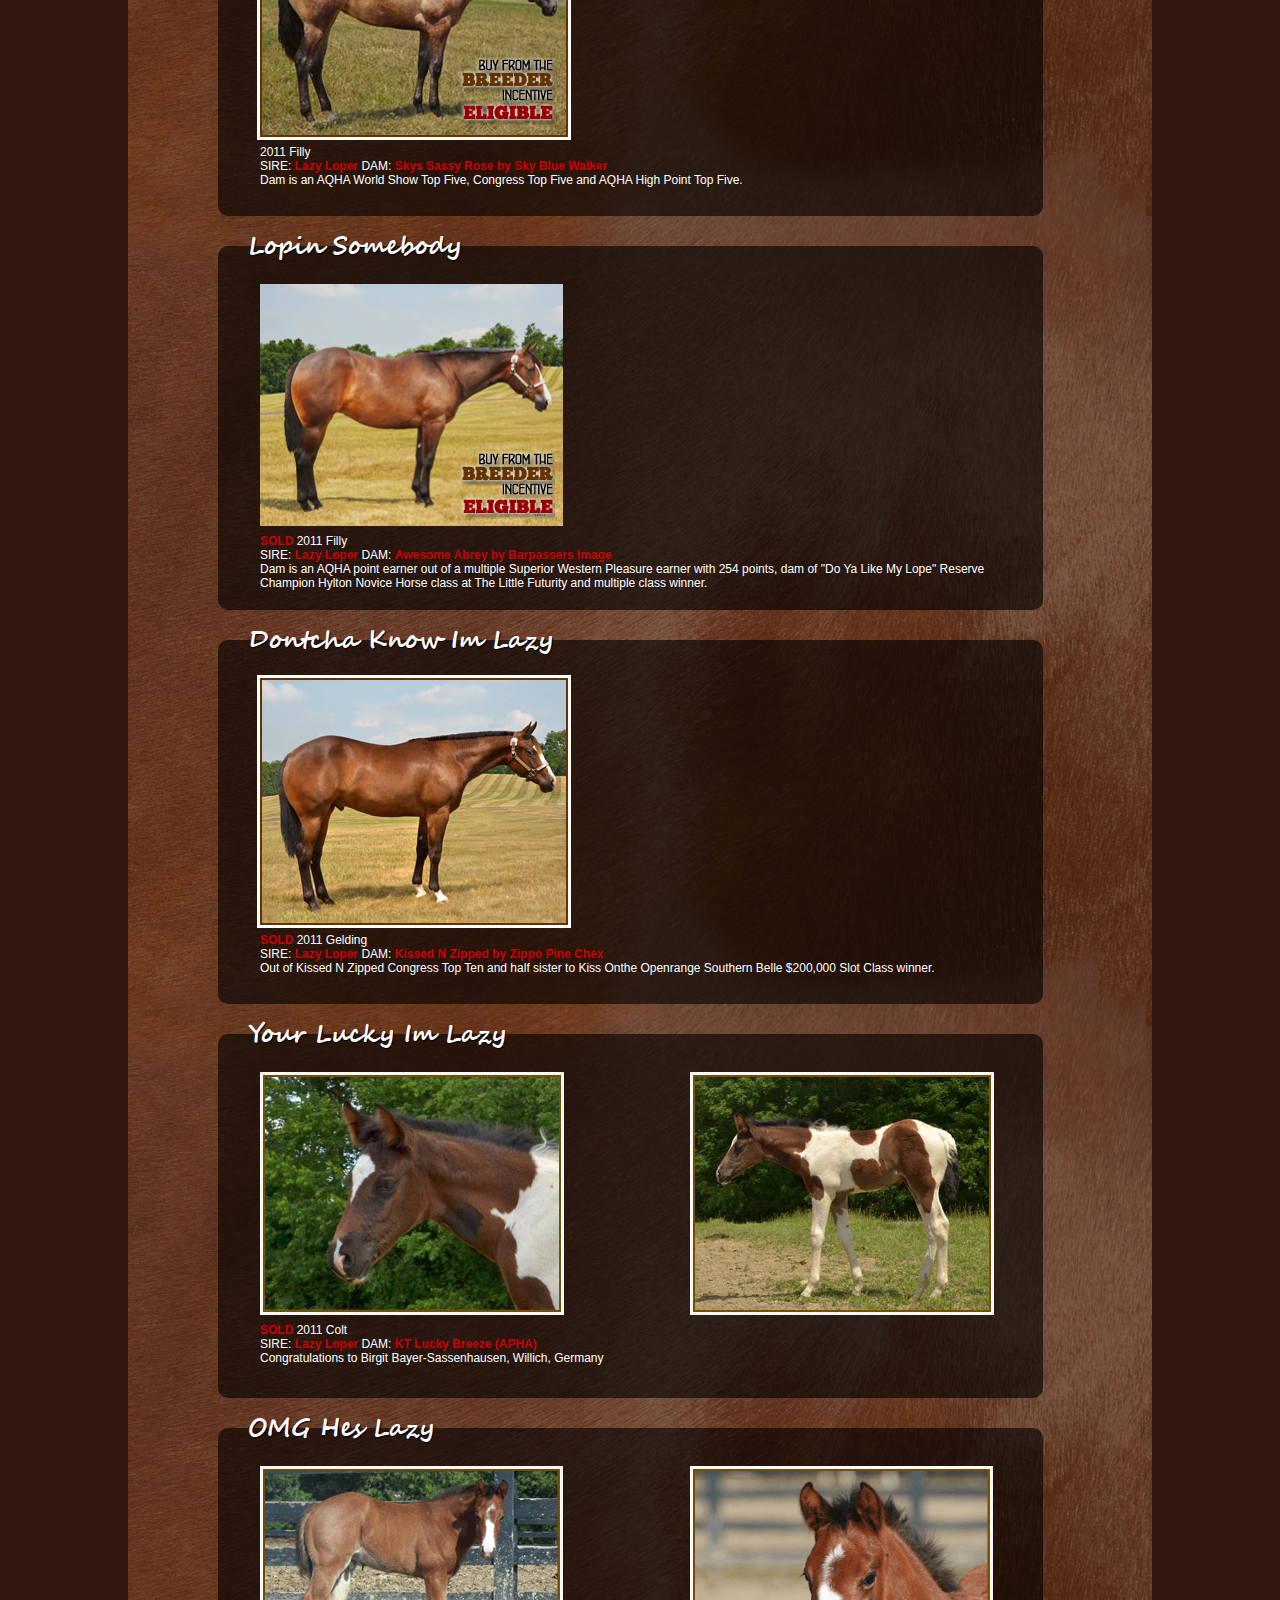
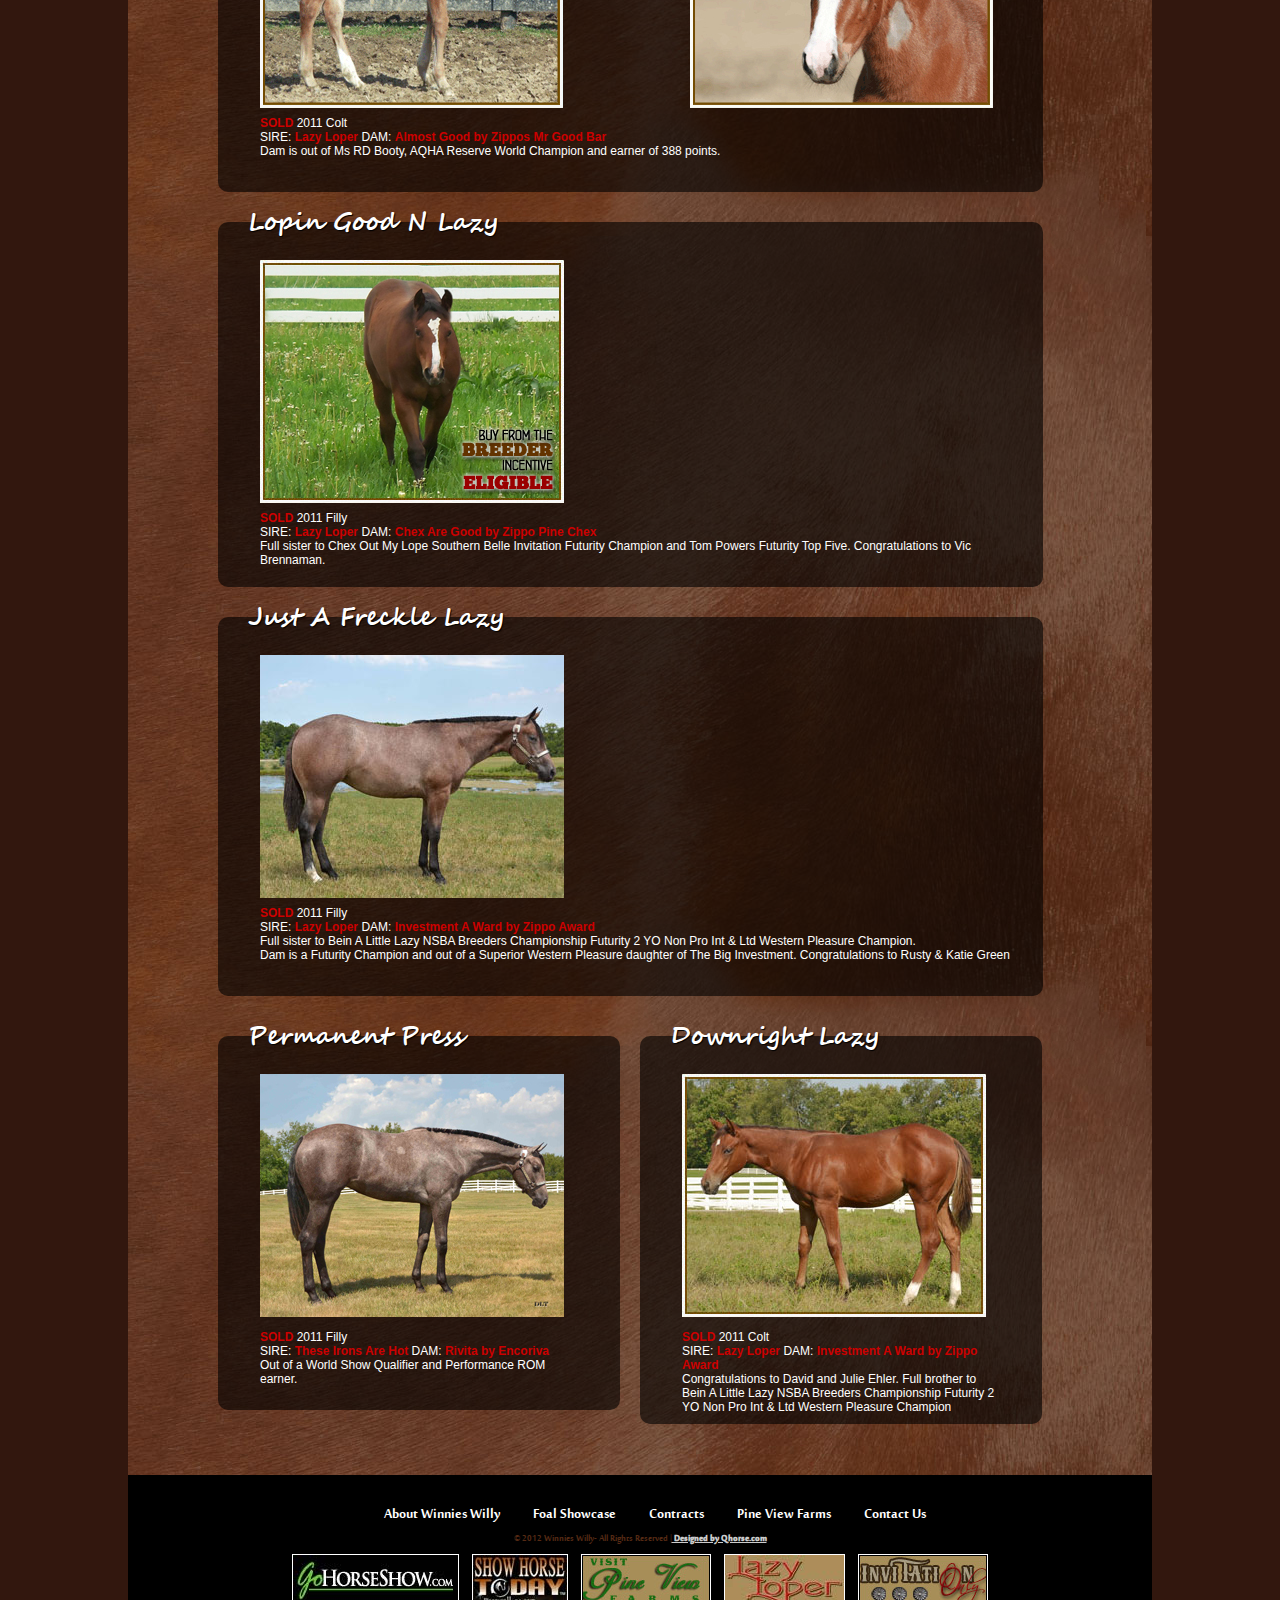
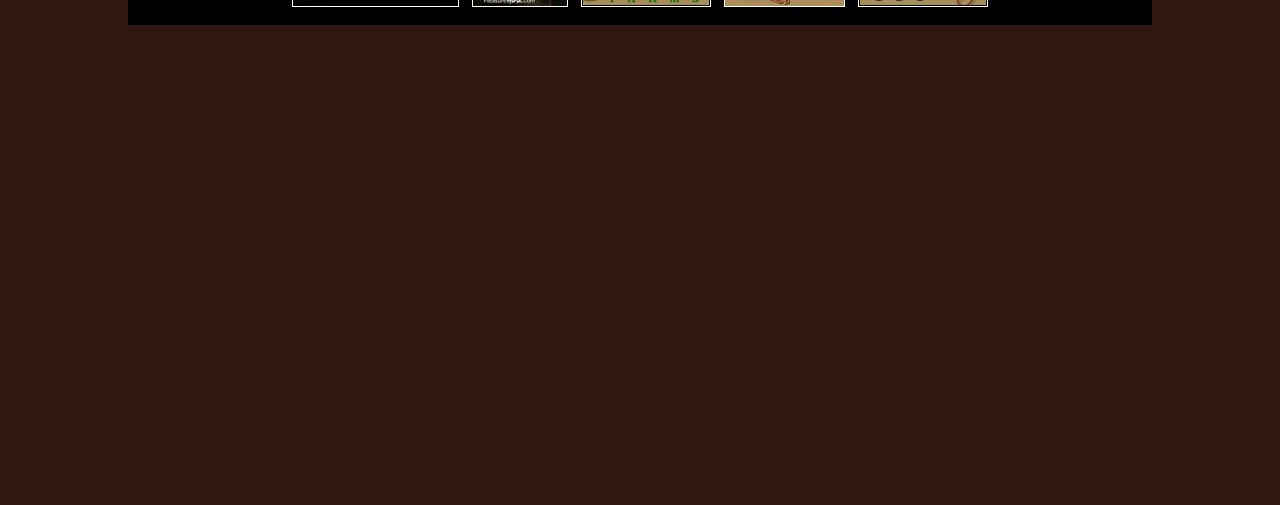
<file: foal-showcase/2011.html>
<!DOCTYPE html>
<html lang="en"><!-- InstanceBegin template="/Templates/subpage.dwt" codeOutsideHTMLIsLocked="false" -->
    <head>
    <!-- InstanceBeginEditable name="title" -->
    <title>Winnies Willy | Foal Showcase</title>
    <!-- InstanceEndEditable -->
<meta charset="utf-8" />
        <meta name="description" content="">
		<meta name="keywords" content="Winnies Willy, quarter horse, breeding">
        <link rel="icon" href="http://www.winnieswilly.com/favicon.ico" type="image/x-icon">
        <link rel="shortcut icon" href="http://www.winnieswilly.com/favicon.ico" type="image/x-icon">
        <link rel="stylesheet" href="../style.css" type="text/css" media="screen" />
        <script type="text/javascript" src="../assets/js/jquery.min.js"></script>
        <script type="text/javascript" src="../assets/js/theme.js"></script>
        <script type="text/javascript" src="../assets/js/rounded.js"></script>
        <!--[if IE 7]><link rel="stylesheet" href="assets/css/ie/ie7.css" type="text/css" media="screen"><![endif]-->
        <!--[if lt IE 7]><link rel="stylesheet" href="assets/css/ie/ie6.css" type="text/css" media="screen"><![endif]-->
        <!--[if lt IE 6]><script type="text/javascript">DD_roundies.addRule('.pngfix');</script><![endif]-->
    <!-- InstanceBeginEditable name="head" -->
        
    <!-- InstanceEndEditable -->
<script type="text/javascript">

  var _gaq = _gaq || [];
  _gaq.push(['_setAccount', 'UA-22883264-49']);
  _gaq.push(['_trackPageview']);

  (function() {
    var ga = document.createElement('script'); ga.type = 'text/javascript'; ga.async = true;
    ga.src = ('https:' == document.location.protocol ? 'https://ssl' : 'http://www') + '.google-analytics.com/ga.js';
    var s = document.getElementsByTagName('script')[0]; s.parentNode.insertBefore(ga, s);
  })();

</script>
    </head>
    <body>
        <div id="main-body">
        <div id="wrapper">
            <div id="header">
                <div id="nav-header">
                    <div id="logo" class="floatleft">
                        <a href="../index.html" title=""><img src="../assets/images/logo.png" alt="" width="261" height="142" /></a>
              </div>
                    
                    <div id="navigation" class="floatright">
                        <ul>
                            <li><a href="../about-winnies-willy/index.html" title="">About Winnies Willy</a></li>
                            <li><a href="2013.html" title="">Foal Showcase</a></li>
                            <li><a href="../contracts/index.html" title="">Contracts</a></li>
                            <li><a href="http://www.pineviewfarmsoh.com/" target="_blank" title="">Pine View Farms</a></li>
                            <li><a href="../contact-us/index.html" title="">Contact Us</a></li>
                        </ul>
                    </div>
                </div>
                
            </div>
        </div><!--/wrapper  -->
        
</div><!--/main-body  -->
        <!-- InstanceBeginEditable name="content" -->        
        <div id="content-mares">
            <div id="header-content-mares" class="">
            
                <h2>2011 Foals</h2>
                <p align="center"><a href="2013.html">2013 Foals</a> | <a href="2013-customer-foals.html">2013 Customer Foals</a> | <a href="2012.html">2012 Foals</a> | <a href="2011.html">2011 Foals</a> | <a href="2010.html">2010 Foals</a></p>

                <div id="post-block" class="">
                    <h2>Willy Got The Flo</h2>
                    <div id="post-one" class="floatleft" >
                        <img src="photos/2011/Willy-Got-The-Floweb-02.jpg" width="300" height="220">
                  </div>
                    <div id="post-two" class="floatleft">
                        <iframe width="350" height="208" src="http://www.youtube.com/embed/H2Bv3Rh11bM" frameborder="0" allowfullscreen></iframe>
                    </div>
                    <div id="caption" class="floatleft">
                        <p><span>SOLD</span> 2011 Filly</p>
                        <p>SIRE: <span>Winnies Willy</span> DAM: <span>Winken Flo Joe by Winken Wayne</span></p>
                        <p>Dam is the earner of 204 points, Superior Western Pleasure</p>
                    </div>
                </div><!--/post-block  -->
                
                 <div id="post-block">
                    <h2>Willy Good Investmnt</h2>
                    <div id="post-one" class="floatleft" >
                      <img src="photos/2011/Willy-Good-Investmntprofileweb.jpg" width="303" height="242" class="picback"><img src="../assets/images/breeder-incentive.png" class="picfront">
                    </div>
<div id="post-two" class="floatleft">
                       <iframe width="350" height="208" src="http://www.youtube.com/embed/Izhr2fsg0Rc" frameborder="0" allowfullscreen></iframe>
                  </div>
                    <div id="caption" class="floatleft">
                        <p><span>SOLD </span>2011 Colt<br>
                  SIRE: <span>Winnies Willy</span> DAM: <span>Investment A Ward by Zippo Award</span></p>
                            <p>Half brother to Bein A Little Lazy NSBA Breeders Championship Futurity 2 YO Non Pro Int & Ltd Western Pleasure Champion</p>
                      <p>Half brother to Circuit Champion and out of a Futurity Champion, AQHA point earner and NSBA money earner.</p>
                    </div>
                </div><!--/post-block  -->

                <div id="post-block">
                    <h2>Willy Goin Slow</h2>
                    <div id="post-one" class="floatleft" >
                        <img src="photos/2011/willy-goin-slow-01.jpg" width="304" height="243" class="picback"><img src="../assets/images/breeder-incentive.png" class="picfront">
                    </div>
                  <div id="post-two" class="floatleft">
                        <iframe width="300" height="225" src="http://www.youtube.com/embed/JB68Qjtn1J4" frameborder="0" allowfullscreen></iframe>
                  </div>
                    <div id="caption" class="floatleft">
                        <p><span>SOLD</span> 2011 Colt</p>
                        <p>SIRE: <span>Winnies Willy</span> DAM: <span>Chipalua by Zips Chocolate Chip</span></p>
                        <p>Half brother to AQHA High Point Champion, Congress Top Tens, multiple Superior earners, Youth Performance Champion and out of a full sister to Reserve World Champion. </p>
                        <p>&nbsp;</p>
                        <p> Congratulations to Debbie Williams</p>
                    </div>
                </div><!--/post-block  -->

                <div id="post-block">
                    <h2>Chexme Out Willy Gud</h2>
                    <div id="post-one" class="floatleft" >
                      <img src="photos/2011/chexme-out-willy-gud-02.jpg" width="304" height="243" class="picback"><img src="../assets/images/breeder-incentive.png" class="picfront">
                    </div>
<div id="post-two" class="floatleft">
                        <iframe width="350" height="197" src="http://www.youtube.com/embed/tz98r1WiO4M" frameborder="0" allowfullscreen></iframe>
                  </div>
                    <div id="caption" class="floatleft">
                        <p>2011 Filly</p>
                        <p>SIRE: <span>Winnies Willy</span> DAM: <span>Chex Are Good by Zippo Pine Chex</span></p>
                        <p>Half sister to Chex Out My Lope Southern Belle Invitation Futurity Champion and Tom Powers Futurity Top Five.</p> 
                  </div>
                </div><!--/post-block  -->

                   <div id="post-block" class="">
                    <h2>If Onley</h2>
                    <div id="post-one" class="floatleft" >
                        <img src="photos/2011/if-onley-01.jpg" width="303" height="242">
                    </div>
                    <div id="post-two" class="floatleft">
                        <iframe width="300" height="169" src="http://www.youtube.com/embed/okUXddBuku4" frameborder="0" allowfullscreen></iframe>
                    </div>
                    <div id="caption" class="floatleft">
                        <p><span>SOLD</span> 2011 Filly</p>
                        <p>SIRE: <span>Invitation Only </span> DAM: <span>Romantic Gesture</span></p>
                        <p>multiple Superior Producing mare and top 5 Green Working Hunter in the Nations.</p>
                        <p>Congratulations to Missy Thyfault.</p> 
                    </div>
              </div><!--/post-block  -->


                <div id="post-block">
              <h2>Only Invitd At Night</h2>
                    <div id="post-one" class="floatleft" >
                    	<img src="photos/2011/only-invitd-at-night-01.jpg" class="picback" alt="" /><img src="../assets/images/breeder-incentive.png" class="picfront">
                    </div>
                    <div id="post-two" class="floatleft">
                    <iframe width="350" height="197" src="http://www.youtube.com/embed/R0PrWDeLgsQ" frameborder="0" allowfullscreen></iframe>
                    </div>
                    <div id="caption" class="floatleft">
                        <p><span>SOLD</span> 2011 FILLY<br>
                          SIRE: <span>Invitation Only</span> DAM: <span>RL Night Thing by Continental Hobo</span><br>
                      Dam is the producer of a bronze trophy winner. Congratulations Kevin &amp; Amy Smith</p>
</div>
              </div><!--/post-block  -->

                <div id="post-block">
                    <h2>Thx For Invitn Me</h2>
                    <div id="post-one" class="floatleft" >
                        <img src="photos/2011/thx-for-invitn-me-02.jpg" width="304" height="243" class="picback"><img src="../assets/images/breeder-incentive.png" class="picfront">
                    </div>
<div id="post-two" class="floatleft">
                        <img src="photos/2011/thx-for-invitn-me-01.jpg" width="304" height="243">
                </div>
                    <div id="caption" class="floatleft">
                        <p><span>SOLD</span> 2011 Colt</p>
                        <p>SIRE: <span>Invitation Only</span> DAM: <span>Goodbars Glamourgirl by Zippos Mr Good Bar</span></p>
                      <p>Half brother to Cool Assets World Champion and Reserve World Champion, multiple Congress Champion, Reserve Congress Champion and High Point Champion.</p>
                    </div>
                </div><!--/post-block  -->

                <div id="post-block" class="">
                        <h2>Finally Got Invited</h2>
                    <div id="post-one" class="floatleft" >
                        <img src="photos/2011/finally-got-invited-01.jpg" width="300" class="border picback"><img src="../assets/images/breeder-incentive.png" class="picfront">
                    </div>
                    <div id="post-two" class="floatleft">
                        <iframe width="350" height="197" src="http://www.youtube.com/embed/Efk6qa-hv00" frameborder="0" allowfullscreen></iframe>
                    </div>
                    <div id="caption" class="floatleft">
                        <p><span>SOLD</span> 2011 Filly</p>
                        <p>SIRE: <span>Invitation Only</span> DAM: <span>My Invested Machine by A Good Machine</span></p>
                        <p>Out of a Reichert Celebration Champion and Open/Amateur Performance ROM earner. Congratulations to Rhonda Malone</p>
                    </div>
                </div><!--/post-block  -->

             

              <div id="post-block">
                <h2>Pleased To Be Invitd</h2>
                    <div id="post-one" class="floatleft" >
                        <img src="photos/2011/pleased-to-be-invitd-03.jpg" class="picback" alt="" width="304" height="243" /><img src="../assets/images/breeder-incentive.png" class="picfront">
                  </div>
                    <div id="post-two" class="floatleft">                    <iframe width="320" height="180" src="http://www.youtube.com/embed/ridGwKiQU7c" frameborder="0" allowfullscreen></iframe>
</div>
                    <div id="caption" class="floatleft">
                        <p><span>SOLD</span> 2011 Filly<br>
                          SIRE:<span> Invitation Only</span> DAM:<span> Vested Peaches by Vested Pine</span><br>
                          Dam is Superior Western Pleasure and dam of &quot;Careful Who U Invite&quot;. 2012 Florida Gold Coast Circuit Champion Green Western Pleasure.  This filly is eligible for Pine View Farm &quot;Buy From The Breeder&quot; incentive! Congratulations Kevin &amp; Amy Smith.</p>
</div>
            </div><!--/post-block  -->

                <div id="post-block">
                    <h2>Invitd For Romance</h2>
                    <div id="post-one" class="floatleft" >
                        <img src="photos/2011/invitd-for-romance-01.jpg" width="304" height="243" class="picback"><img src="../assets/images/breeder-incentive.png" class="picfront">
                </div>
                    <div id="post-two" class="floatleft">
                        <img src="photos/2011/invitd-for-romance-02.jpg" width="303" height="243">
                </div>
                    <div id="caption" class="floatleft">
                        <p><span>SOLD</span> 2011 Filly</p>
                        <p>SIRE: <span>Invitation Only</span> DAM: <span>A Bit of Romance by Coosa Lad</span></p>
                        <p>Dam is daughter of Majestic Romance, earner of Open and Amateur Superiors and over 300 points.</p>
                    </div>
                </div><!--/post-block  -->

                <div id="post-block-two">
                    <div id="post-block-duo" class="">
                        <h2>Only Roger</h2>
                        <img src="photos/2011/only-roger-01.jpg" width="304" height="243">
                        <div id="caption2" class="floatleft">
                        <p><span>SOLD</span> 2011 Colt</p>
                        <p>SIRE: <span>Invitation Only</span> DAM: <span>Deducted (tb)</span></p>
                        <p>Congratulations to Betty Anne Vivian.</p>
                    </div>
                    </div><!--/post-block-duo  -->
                    <div id="post-block-duo" class="">
                        <h2>Arent You Invited</h2>
                        <img src="photos/2011/arent-you-invited-01.jpg" width="304" height="243" class="picback"><img src="../assets/images/breeder-incentive.png" class="picleft">
                        <div id="caption2" class="floatleft">
                        <p><span>SOLD</span> 2011 Filly</p>
                        <p>SIRE: <span>Invitation Only</span> DAM: <span>Flowers Ms Ivy by Sir Bar Flower</span></p>
                        <p>Dam is a Reichert Celebration Champion, Open and Amateur Superior Western Pleasure earner with 220 points. Congrats to Gail Torsell</p>
                    </div>
                    </div><!--/post-block-duo  -->
                </div>
                
                <div id="post-block-two">
                    <div id="post-block-duo" class="">
                        <h2>Overdue To Be Invitd</h2>
                        <img src="photos/2011/overdue-to-be-invitd-01.jpg" width="304" height="243" class="picback"><img src="../assets/images/breeder-incentive.png" class="picfront">
                        <div id="caption2" class="floatleft">
                        <p>2011 Colt</p>
                        <p>SIRE: <span>Invitation Only</span> DAM: <span>She Due Good by Zippos Mr Good Bar</span></p>
                        <p>Out of a Congress Champion, Reserve Congress Champion and producer of Congress Champion WereTalkinRadical.</p>
                    </div>
                    </div><!--/post-block-duo  -->
                </div>
                
               

                <div id="post-block">
                    <h2>The Ultimate of Lazy</h2>
                    <div id="post-one" class="floatleft" >
                        <img src="photos/2011/the-ultimate-of-lazy-01.jpg" alt=""  class="picback"/><img src="../assets/images/breeder-incentive.png" class="picfront">
                    </div>
                  <div id="post-two" class="floatleft">
                        <img src="photos/2011/the-ultimate-of-lazy-02.jpg" alt="" />
              </div>
                    <div id="caption" class="floatleft">
                        <p><span>SOLD</span> 2011 Colt</p>
                        <p>SIRE: <span>Lazy Loper</span> DAM: <span>Ultra Investment by The Big Investment</span></p>
              <p>Full brother to Ultra Lazy multiple Reserve Champion Reichert Celebration. Half brother to Reserve World Champion, Congress Champion and multiple Superior earners. Congratulations to Elaine Rownd on her purchase of this fancy colt.</p>
</div>
                </div><!--/post-block  -->

                <div id="post-block">
                    <h2>Lopin For The Dough</h2>
                    <div id="post-one" class="floatleft" >
                      <img src="photos/2011/lopin-for-the-dough-01.jpg" width="304" height="243" class="picback"><img src="../assets/images/breeder-incentive.png" class="picfront">
                    </div>
<div id="post-two" class="floatleft">
                        <img src="photos/2011/lopin-for-the-dough-02.jpg" width="304" height="243">
                  </div>
                    <div id="caption" class="floatleft">
                        <p><span>SOLD</span> 2011 Colt</p>
                        <p>SIRE: <span>Lazy Loper</span> DAM: <span>Zippity Good Bar by Zippos Mr Good Bar</span></p>
                        <p>Half brother to Only Because Im Good NSBA Reserve World Champion, Congress Top Ten and Reichert Celebration Top Ten; Innovations Good Bar Regional Experience Champion and multiple ROMs.</p>
                        <p>Congratulations Jim &amp; Lisa Farrell</p>
                    </div>
                </div><!--/post-block  -->

                <div id="post-block" class="">
                    <h2>Now Thats Lazy</h2>
                    <div id="post-one" class="floatleft" >
                        <img src="photos/2011/now-thats-lazy-01.jpg" width="304" height="243" class="picback"><img src="../assets/images/breeder-incentive.png" class="picfront">
                    </div>
                    <div id="post-two" class="floatleft">
                        <iframe width="350" height="208" src="http://www.youtube.com/embed/PkE3nypAp3w" frameborder="0" allowfullscreen></iframe>
                    </div>
                    <div id="caption" class="floatleft">
                        <p><span>SOLD</span> 2011 Colt</p>
                        <p>SIRE: <span>Lazy Loper</span> DAM: <span>Blazing Hot Star by Blazing Hot</span></p>
                        <p>Out of AQHA Champion producer and Superior Producing daughter of Blazing Hot.</p> 
                    </div>
                </div><!--/post-block  -->

                <div id="post-block" class="">
                    <h2>Lopin My Sass Off</h2>
                    <div id="post-one" class="floatleft" >
                        <img src="photos/2011/lopin-my-sass-off-03.jpg" width="304" height="243" class="picback border"><img src="../assets/images/breeder-incentive.png" class="picfront">
                    </div>
                    <div id="post-two" class="floatleft">
                      <iframe width="350" height="208" src="http://www.youtube.com/embed/-uWAeFanllU" frameborder="0" allowfullscreen></iframe>
                  </div>
                    <div id="caption" class="floatleft">
                        <p>2011 Filly</p>
                        <p>SIRE: <span>Lazy Loper</span> DAM: <span>Skys Sassy Rose by Sky Blue Walker</span></p> 
                        <p>Dam is an AQHA World Show Top Five, Congress Top Five and AQHA High Point Top Five.</p>
                    </div>
                </div><!--/post-block  -->

                <div id="post-block" class="">
                    <h2>Lopin Somebody</h2>
                    <div id="post-one" class="floatleft" >
                        <img src="photos/2011/lopin-somebody-02.jpg" width="303" height="242" class="picback"><img src="../assets/images/breeder-incentive.png" class="picfront">
                    </div>
                    <div id="post-two" class="floatleft">
                        <iframe width="300" height="169" src="http://www.youtube.com/embed/JGPsTh6beYI" frameborder="0" allowfullscreen></iframe>
                    </div>
                    <div id="caption" class="floatleft">
                        <p><span>SOLD</span> 2011 Filly</p>
                        <p>SIRE: <span>Lazy Loper</span> DAM: <span>Awesome Abrey by Barpassers Image</span></p>
                        <p>Dam is an AQHA point earner out of a multiple Superior Western Pleasure earner with 254 points, dam of &quot;Do Ya Like My Lope&quot; Reserve Champion Hylton Novice Horse class at The Little Futurity and multiple class winner.</p>
                    </div>
                </div><!--/post-block  -->

                <div id="post-block" class="">
                    <h2>Dontcha Know Im Lazy</h2>
                    <div id="post-one" class="floatleft" >
                        <img src="photos/2011/dontcha-know-im-lazy-01.jpg" width="304" height="243" class="border">
                    </div>
                    <div id="post-two" class="floatleft">
                        <iframe width="300" height="169" src="http://www.youtube.com/embed/6tI9PbgjsIU" frameborder="0" allowfullscreen></iframe>
                    </div>
                    <div id="caption" class="floatleft">
                        <p><span>SOLD</span> 2011 Gelding</p>
                        <p>SIRE: <span>Lazy Loper</span> DAM: <span>Kissed N Zipped by Zippo Pine Chex</span></p>
                        <p>Out of Kissed N Zipped Congress Top Ten and half sister to Kiss Onthe Openrange Southern Belle $200,000 Slot Class winner.</p>
                    </div>
                </div><!--/post-block  -->

                <div id="post-block" class="">
                    <h2>Your Lucky Im Lazy</h2>
                    <div id="post-one" class="floatleft" >
                        <img src="photos/2011/your-lucky-im-lazy-01.jpg" width="304" height="243">
                    </div>
                    <div id="post-two" class="floatleft">
                        <img src="photos/2011/your-lucky-im-lazy-02.jpg" width="304" height="243">
                    </div>
                    <div id="caption" class="floatleft">
                        <p><span>SOLD</span> 2011 Colt</p>
                        <p>SIRE: <span>Lazy Loper</span> DAM: <span>KT Lucky Breeze (APHA)</span></p>
                        <p>Congratulations to Birgit Bayer-Sassenhausen, Willich, Germany</p>
                    </div>
                </div><!--/post-block  -->

                <div id="post-block" class="">
                    <h2>OMG Hes Lazy</h2>
                    <div id="post-one" class="floatleft" >
                        <img src="photos/2011/omg-hes-lazy-01.jpg" width="303" height="242">
                    </div>
                    <div id="post-two" class="floatleft">
                        <img src="photos/2011/omg-hes-lazy-02.jpg" width="303" height="242">
                    </div>
                    <div id="caption" class="floatleft">
                        <p><span>SOLD</span> 2011 Colt</p>
                        <p>SIRE: <span>Lazy Loper</span> DAM: <span>Almost Good by Zippos Mr Good Bar</span></p>
                        <p>Dam is out of Ms RD Booty, AQHA Reserve World Champion and earner of 388 points.</p> 
                    </div>
                </div><!--/post-block  -->

                <div id="post-block" class="">
                        <h2>Lopin Good N Lazy</h2>
                    <div id="post-one" class="floatleft" >
                        <img src="photos/2011/lopin-good-n-lazy-01.jpg" width="304" height="243" class="picback"><img src="../assets/images/breeder-incentive.png" class="picfront">
                    </div>
                    <div id="post-two" class="floatleft">
                        <iframe width="350" height="208" src="http://www.youtube.com/embed/nlbo3P9ZA3I" frameborder="0" allowfullscreen></iframe>
                    </div>
                    <div id="caption" class="floatleft">
                        <p><span>SOLD</span> 2011 Filly</p>
                        <p>SIRE: <span>Lazy Loper</span> DAM: <span>Chex Are Good by Zippo Pine Chex</span></p>
                        <p>Full sister to Chex Out My Lope Southern Belle Invitation Futurity Champion and Tom Powers Futurity Top Five. Congratulations to Vic Brennaman.</p>
                    </div>
                </div><!--/post-block  -->
                                              <div id="post-block" class="">
                  <h2>Just A Freckle Lazy</h2>
                  <div id="post-one" class="floatleft" >
                    <img src="photos/2011/Just-A-Freckle-Lazyweb-01.jpg" width="304" height="243">
                    </div>
                    <div id="post-two" class="floatleft">
                        <iframe width="300" height="169" src="http://www.youtube.com/embed/UNPtkmAf0GU" frameborder="0" allowfullscreen></iframe>
                    </div>
                    <div id="caption" class="floatleft">
                        <p><span>SOLD</span> 2011 Filly</p>
                      <p>SIRE: <span>Lazy Loper</span> DAM:<span> Investment A Ward by Zippo Award</span></p>
                        <p>Full sister to Bein A Little Lazy NSBA Breeders Championship Futurity 2 YO Non Pro Int &amp; Ltd Western Pleasure Champion.<br>
Dam is a Futurity Champion and out of a Superior Western Pleasure daughter of The Big Investment. Congratulations to Rusty &amp; Katie Green</p>
                        <p>&nbsp;</p>
                    </div>
        </div><!--/post-block  -->

                <div id="post-block-two">
                    <!--/post-block-duo  -->

                    <div id="post-block-duo" class="">
                        <h2>Permanent Press</h2>
                        <img src="photos/2011/permanent-press-01.jpg" width="304" height="243">
                        <div id="caption2" class="floatleft">
                         <p><span>SOLD</span> 2011 Filly</p>
                        <p>SIRE: <span>These Irons Are Hot</span> DAM: <span>Rivita by Encoriva</span></p>
                        <p>Out of a World Show Qualifier and Performance ROM earner.</p>
                    </div>
                    </div><!--/post-block-duo  -->
                  <div id="post-block-duo" class="">
                        <h2>Downright Lazy</h2>
                        <img src="photos/2011/downright-lazy-01.jpg" width="304" height="243" class="picback">
                    <div id="caption2" class="floatleft">
                    <p><span>SOLD</span> 2011 Colt</p>
                        <p>SIRE: <span>Lazy Loper</span> DAM: <span>Investment A Ward by Zippo Award</span></p>
                        <p>Congratulations to David and Julie Ehler. Full brother to Bein A Little Lazy NSBA Breeders Championship Futurity 2 YO Non Pro Int & Ltd Western Pleasure Champion
 </p>
                    </div>
                    </div><!--/post-block-duo  -->
                </div>

            </div>
        </div>       
    <!-- InstanceEndEditable -->
        <div id="footer" class="mares-footer">
<div id="footer-nav">
    <ul>
                            <li><a href="../about-winnies-willy/index.html" title="">About Winnies Willy</a></li>
                            <li><a href="2012.html" title="">Foal Showcase</a></li>
                            <li><a href="../contracts/index.html" title="">Contracts</a></li>
                            <li><a href="http://www.pineviewfarmsoh.com/" target="_blank" title="">Pine View Farms</a></li>
                            <li><a href="../contact-us/index.html" title="">Contact Us</a></li>
</ul>
        <p>&copy; 2012 Winnies Willy- All Rights Reserved |<a href="http://www.qhorse.com" target="_blank"> Designed by Qhorse.com</a></p>
                <div class="sponsors">
                <a href="http://www.gohorseshow.com/" target="_blank"><img src="../assets/images/links/gohorseshow.jpg" width="165" height="51"></a>
                <a href="http://www.pleasurehorse.com/" target="_blank"><img src="../assets/images/links/pleasure-horse.jpg" width="94" height="51"></a>
                <a href="http://www.pineviewfarmsoh.com" target="_blank"><img src="../assets/images/links/pine-view.jpg" width="128" height="51"></a>
                <a href="http://www.lazyloper.com/" target="_blank"><img src="../assets/images/links/lazy-loper.jpg" width="119" height="51"></a>
                <a href="http://www.invitationonlyllc.com/" target="_blank"><img src="../assets/images/links/invitation-only.jpg" width="128" height="51"></a>
                </div>
    </div>
    </div>
        
    </body>
<!-- InstanceEnd --></html>
</file>
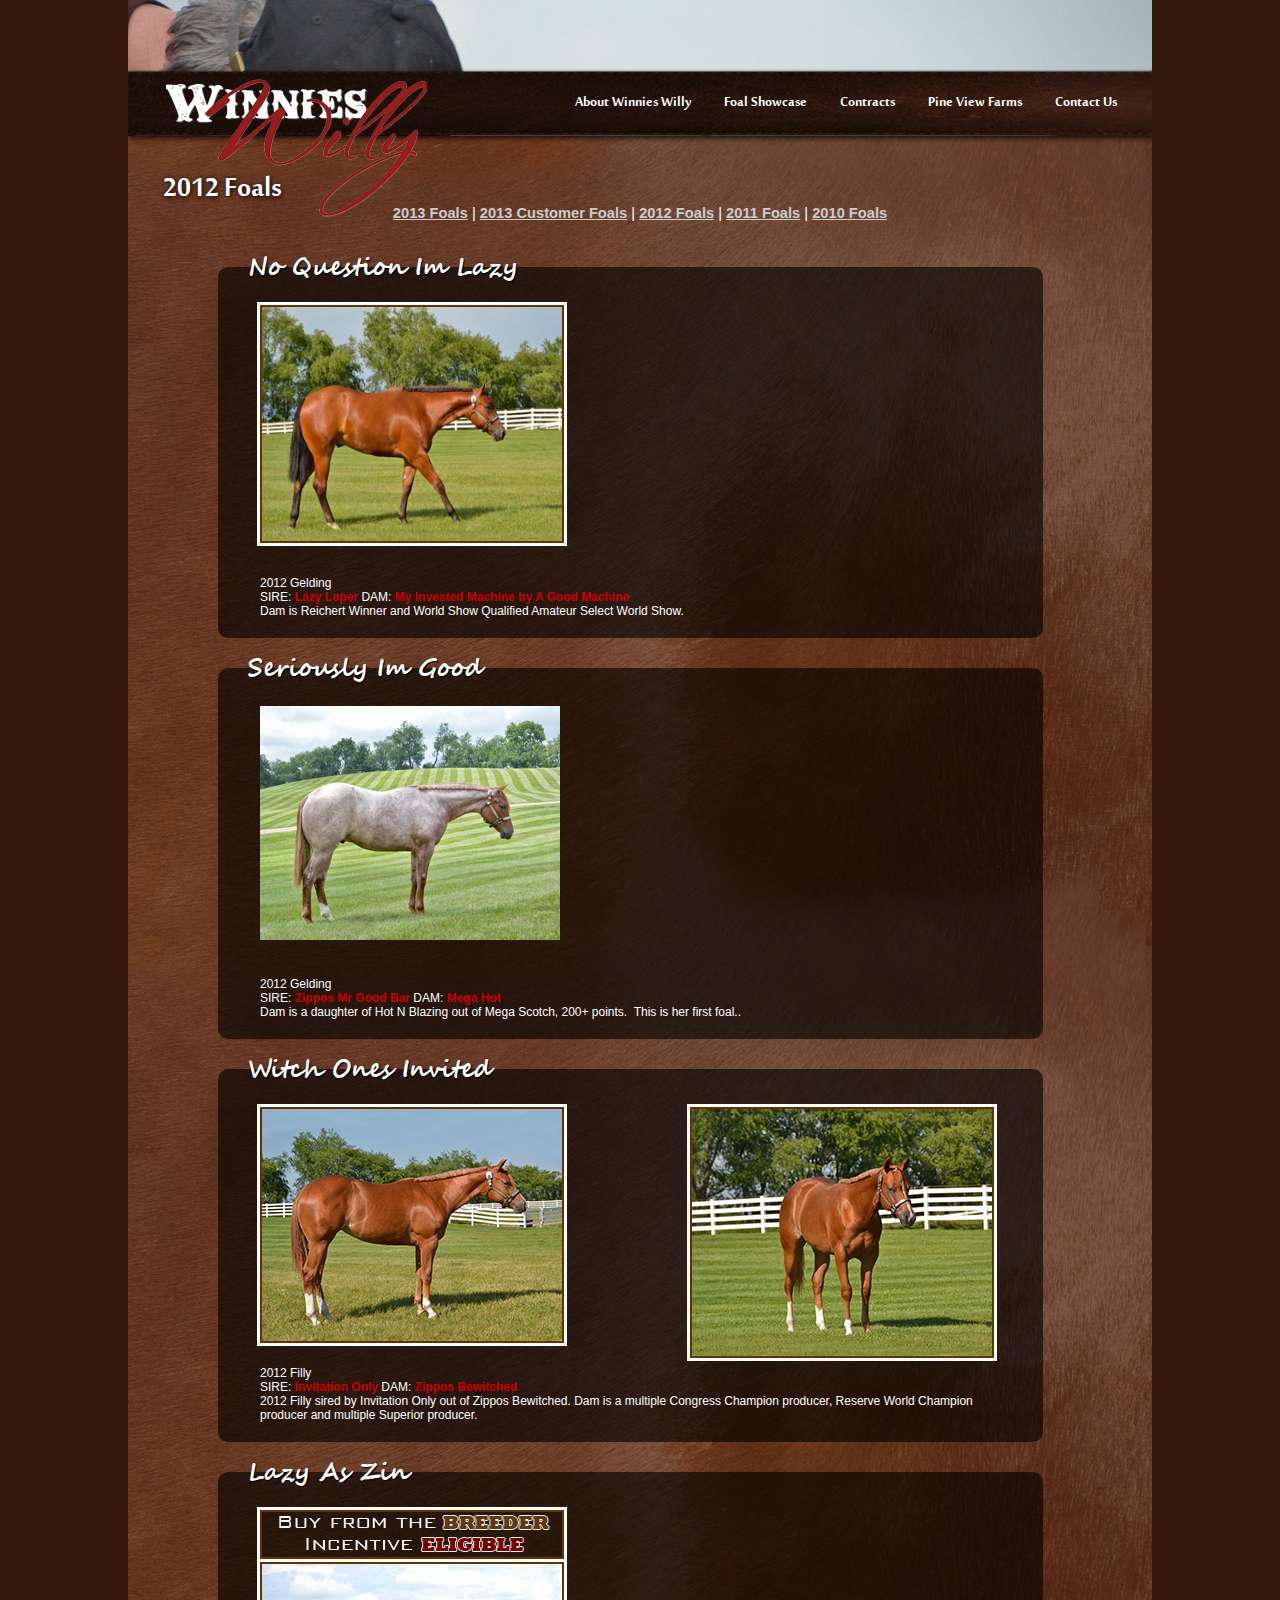
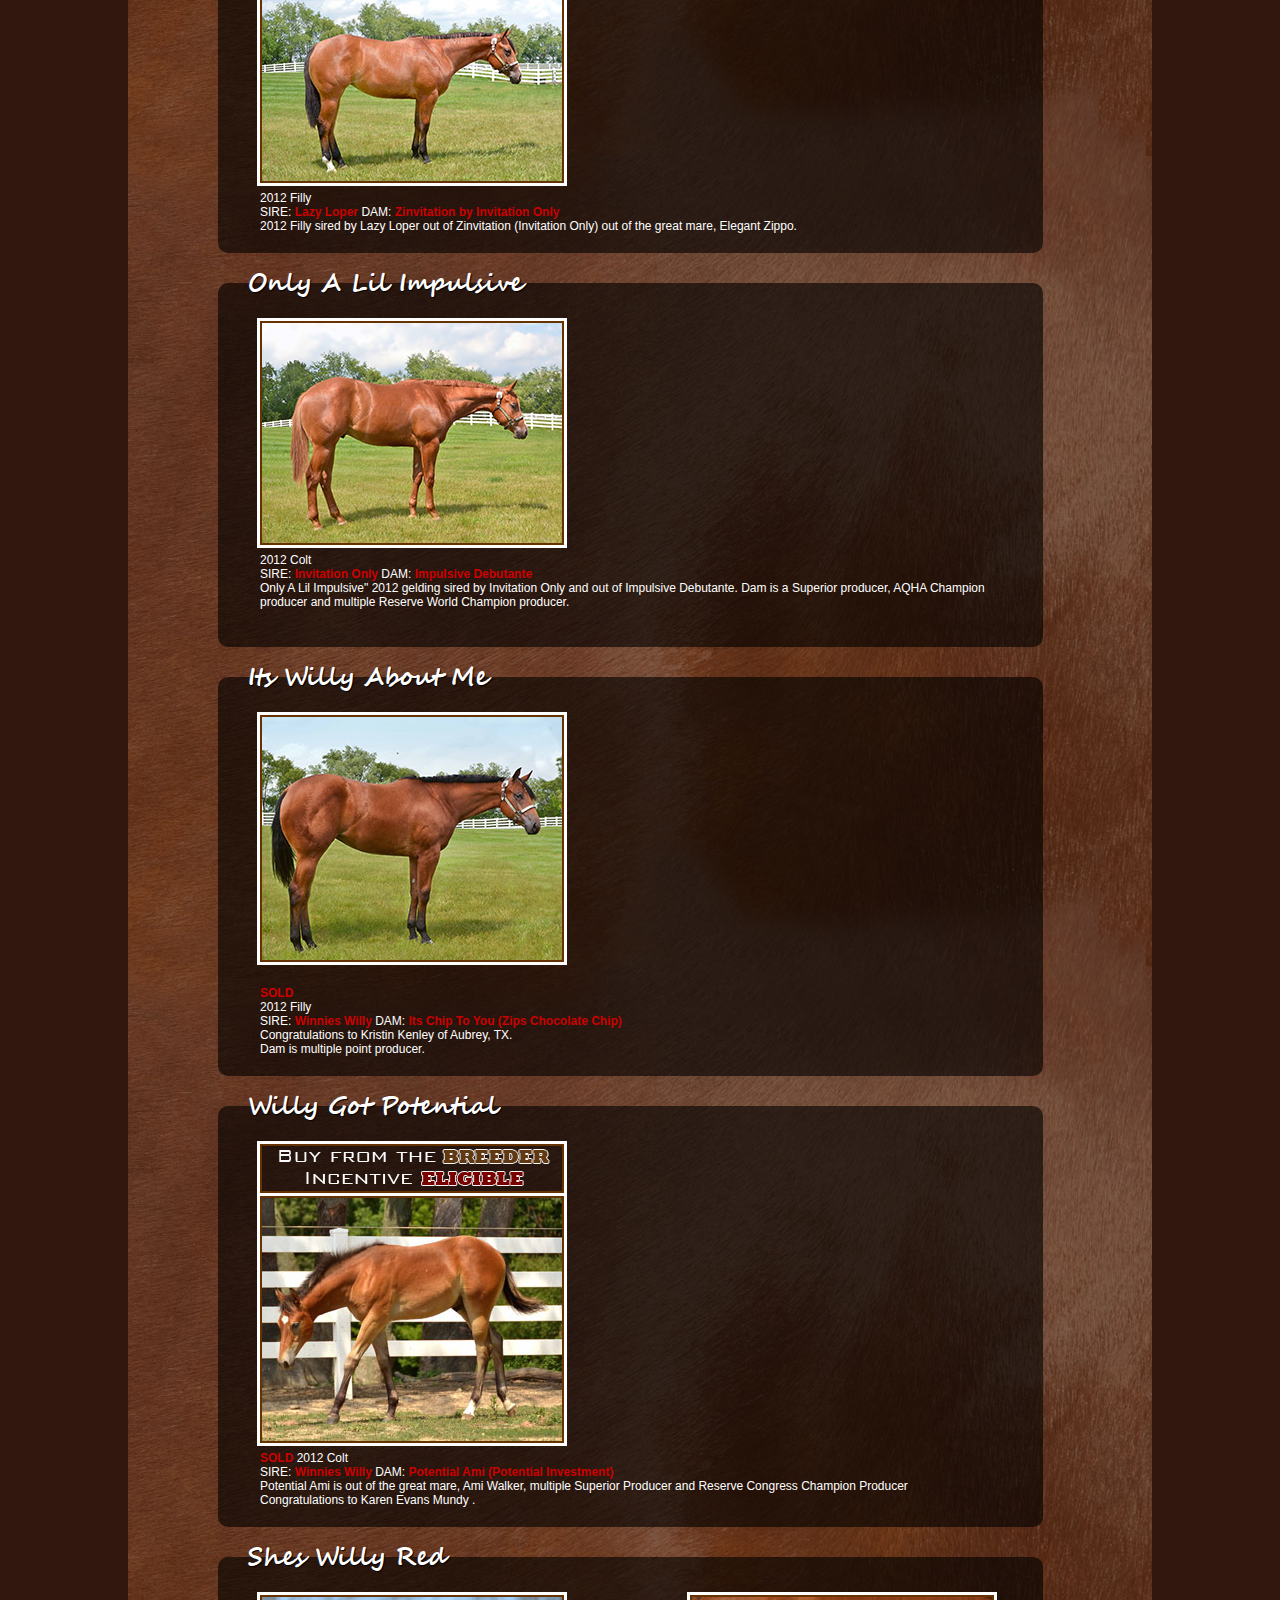
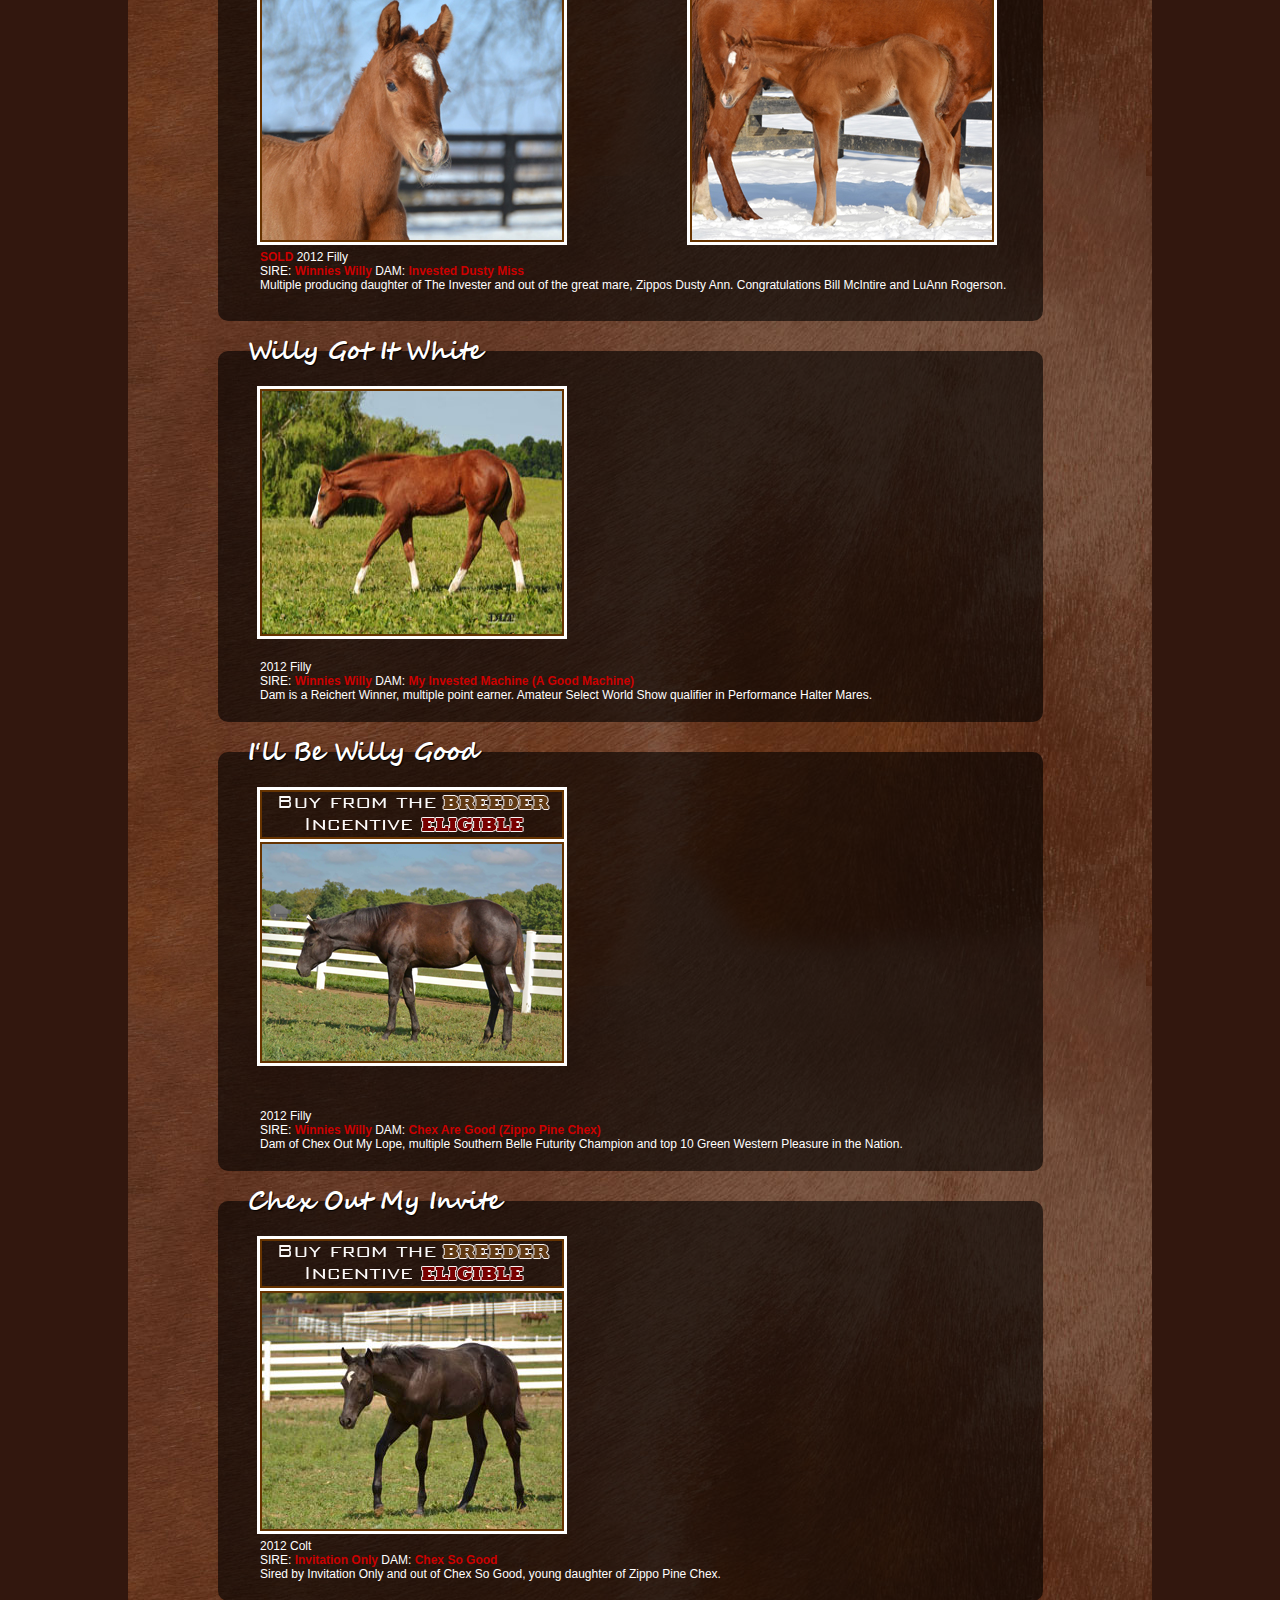
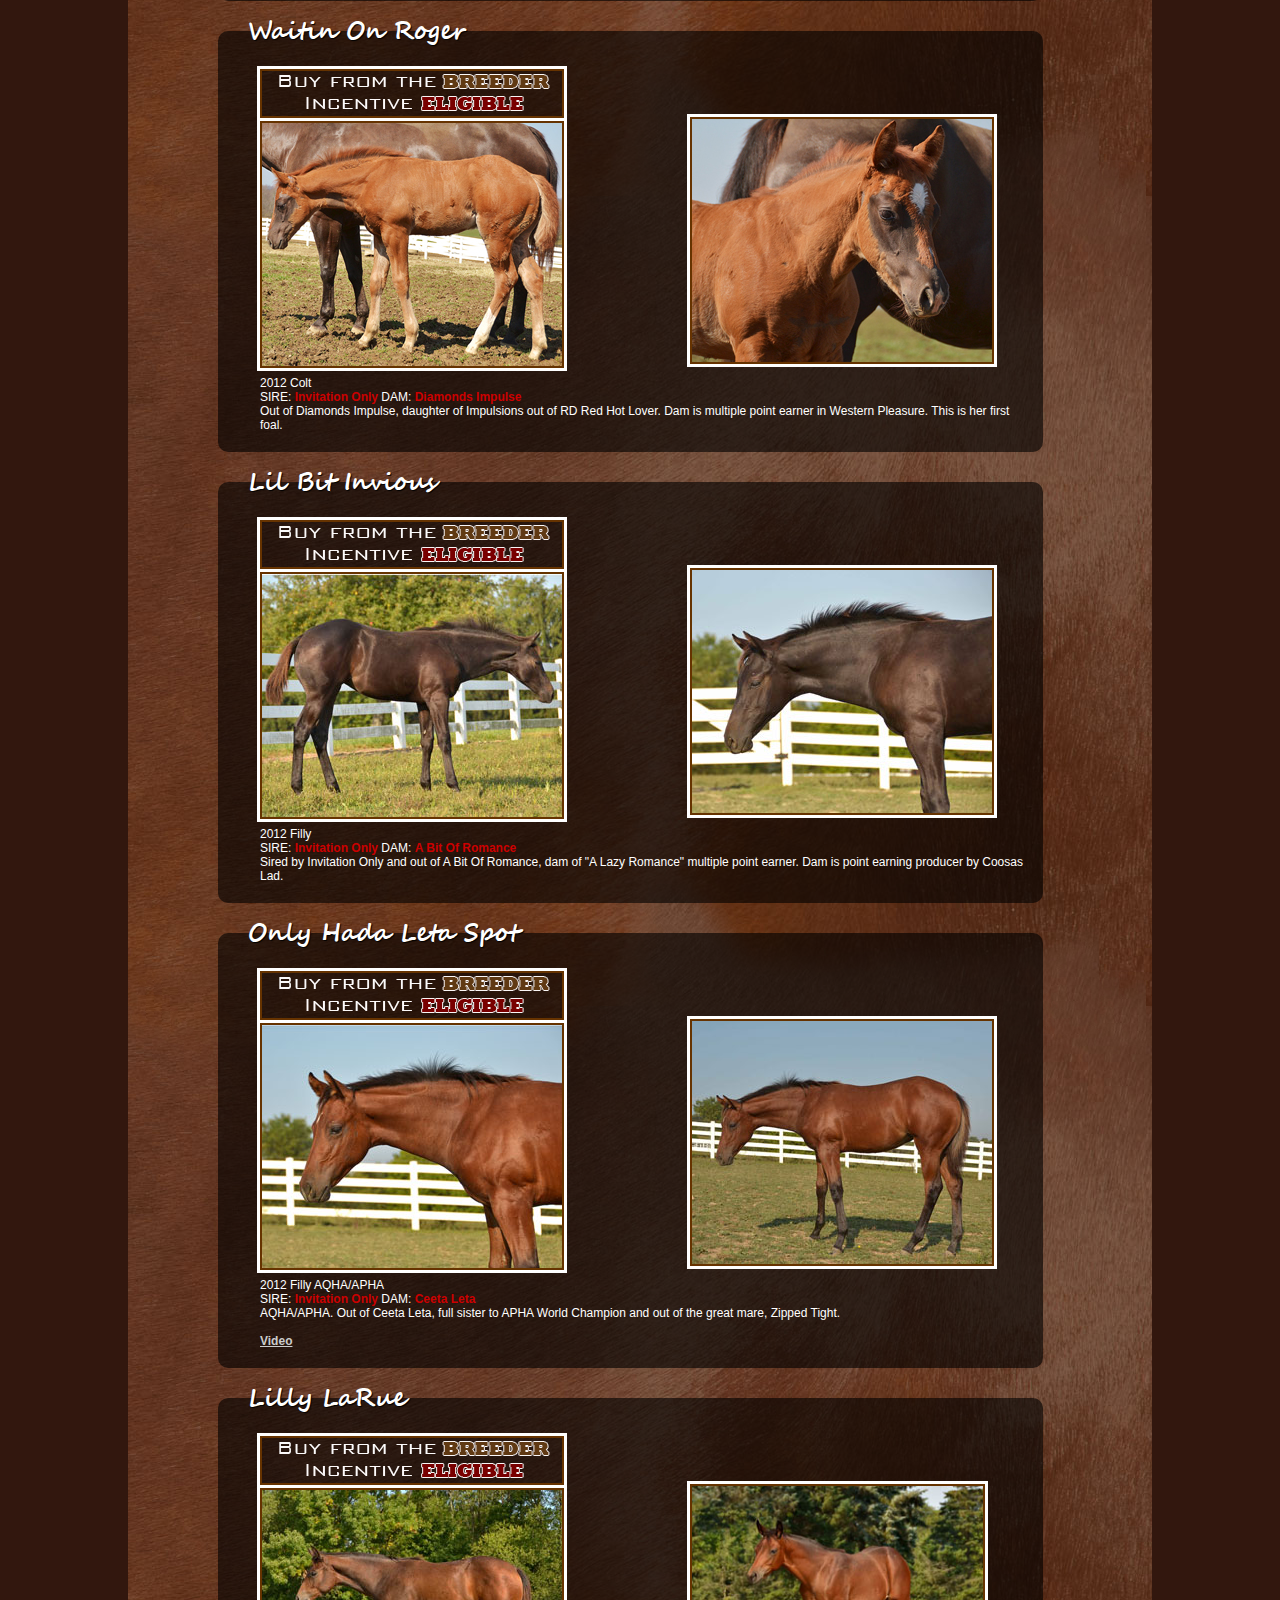
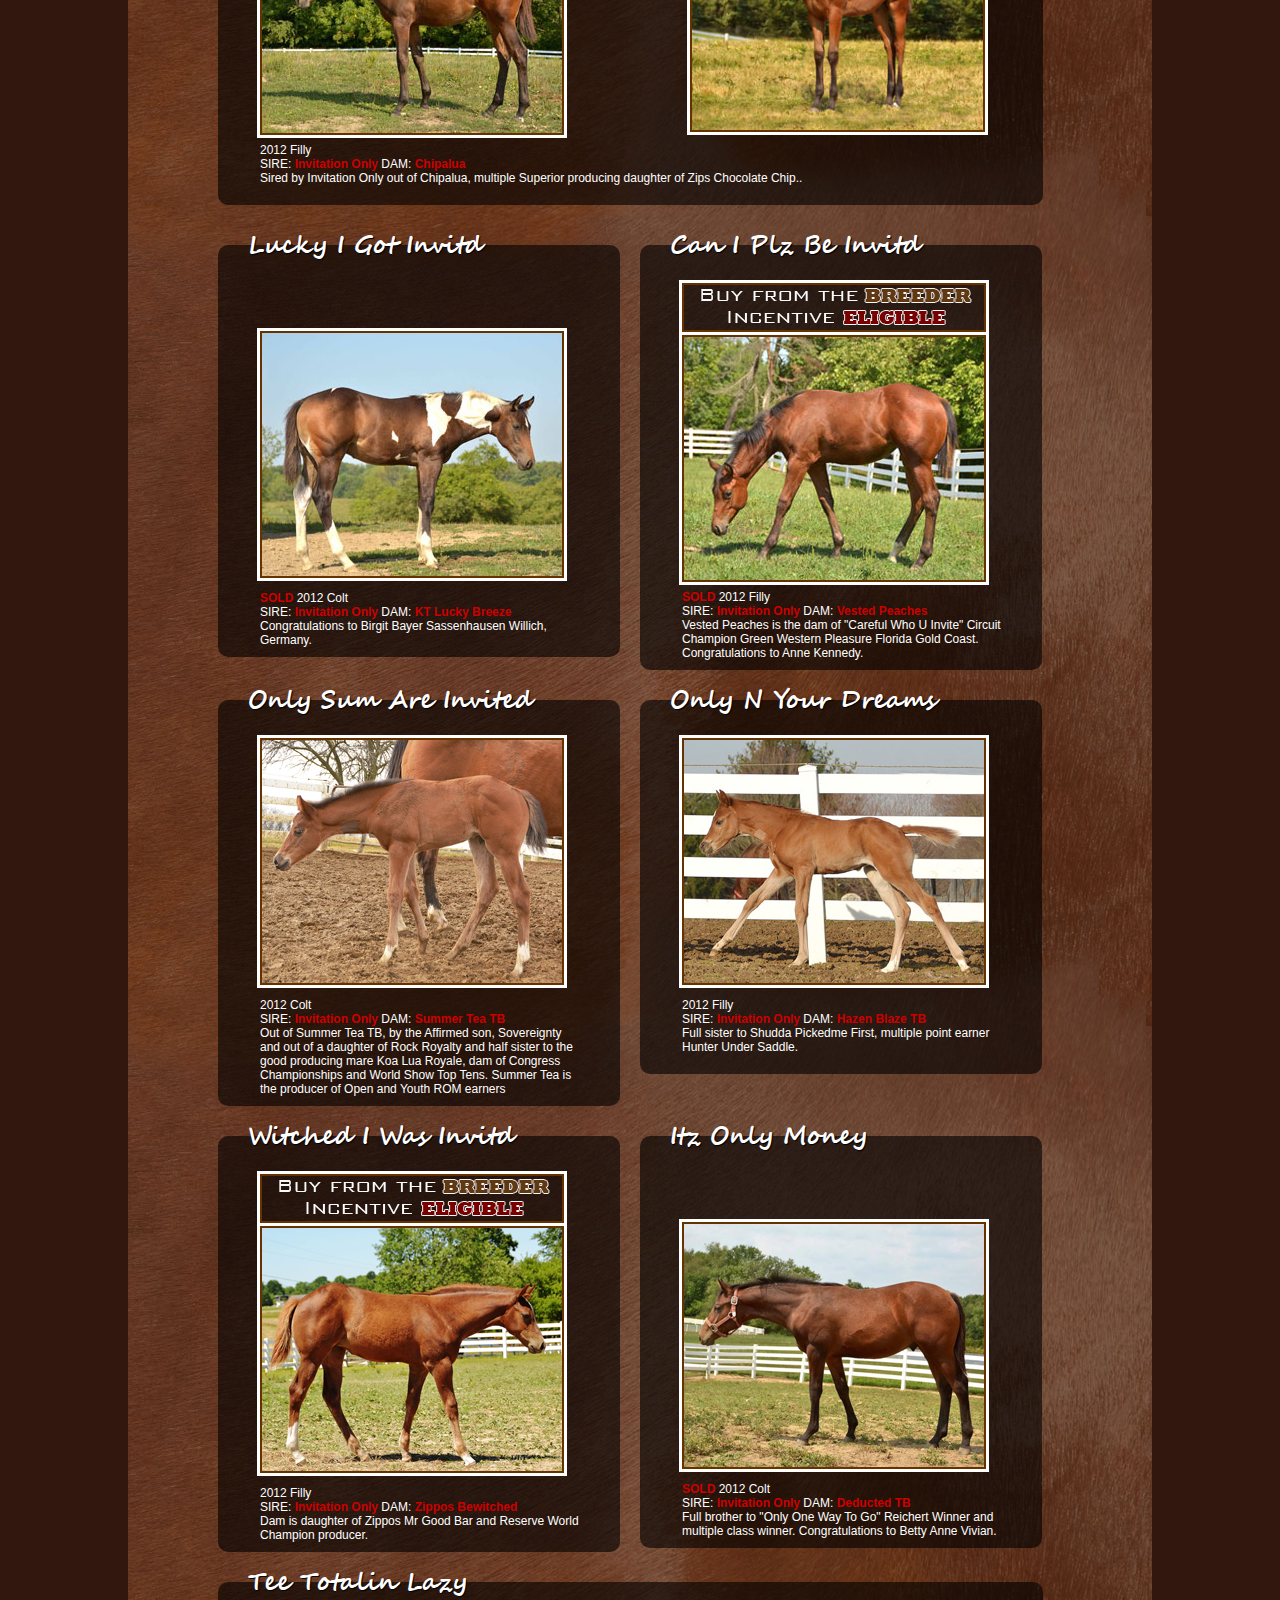
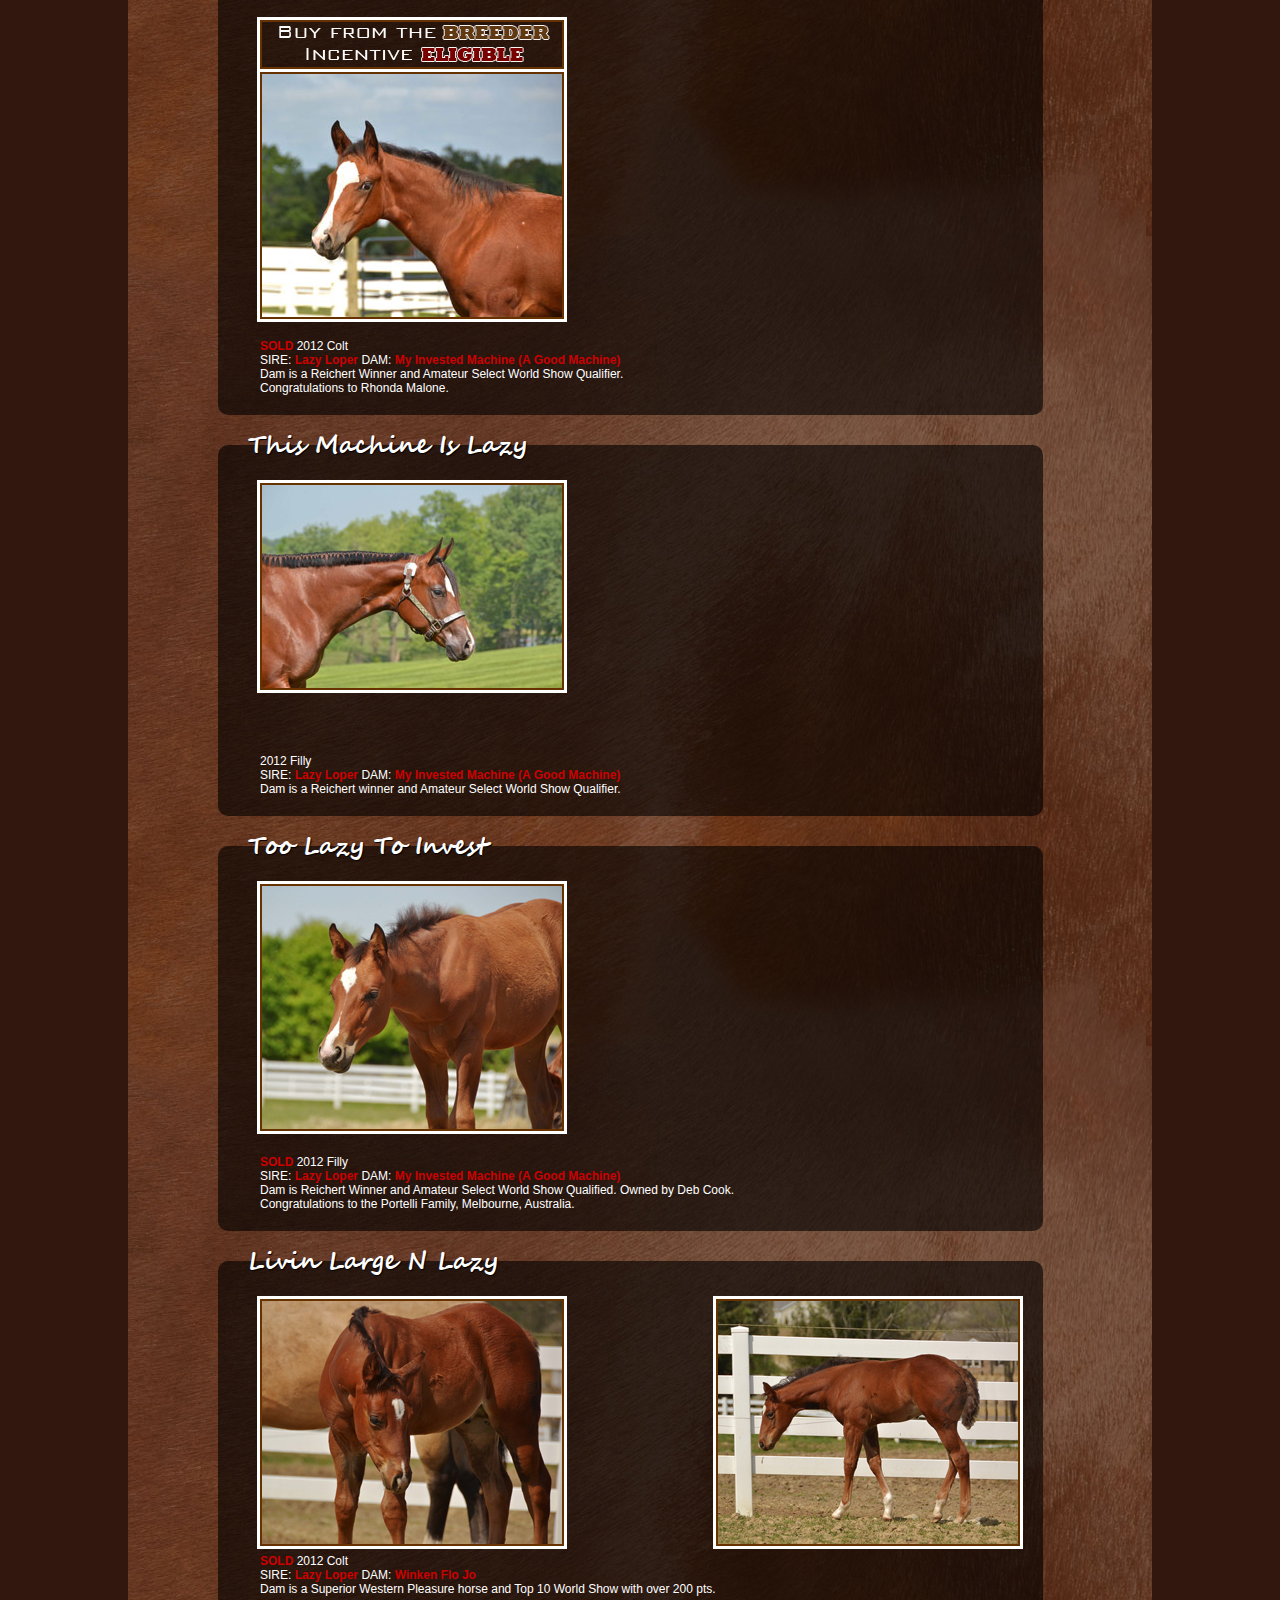
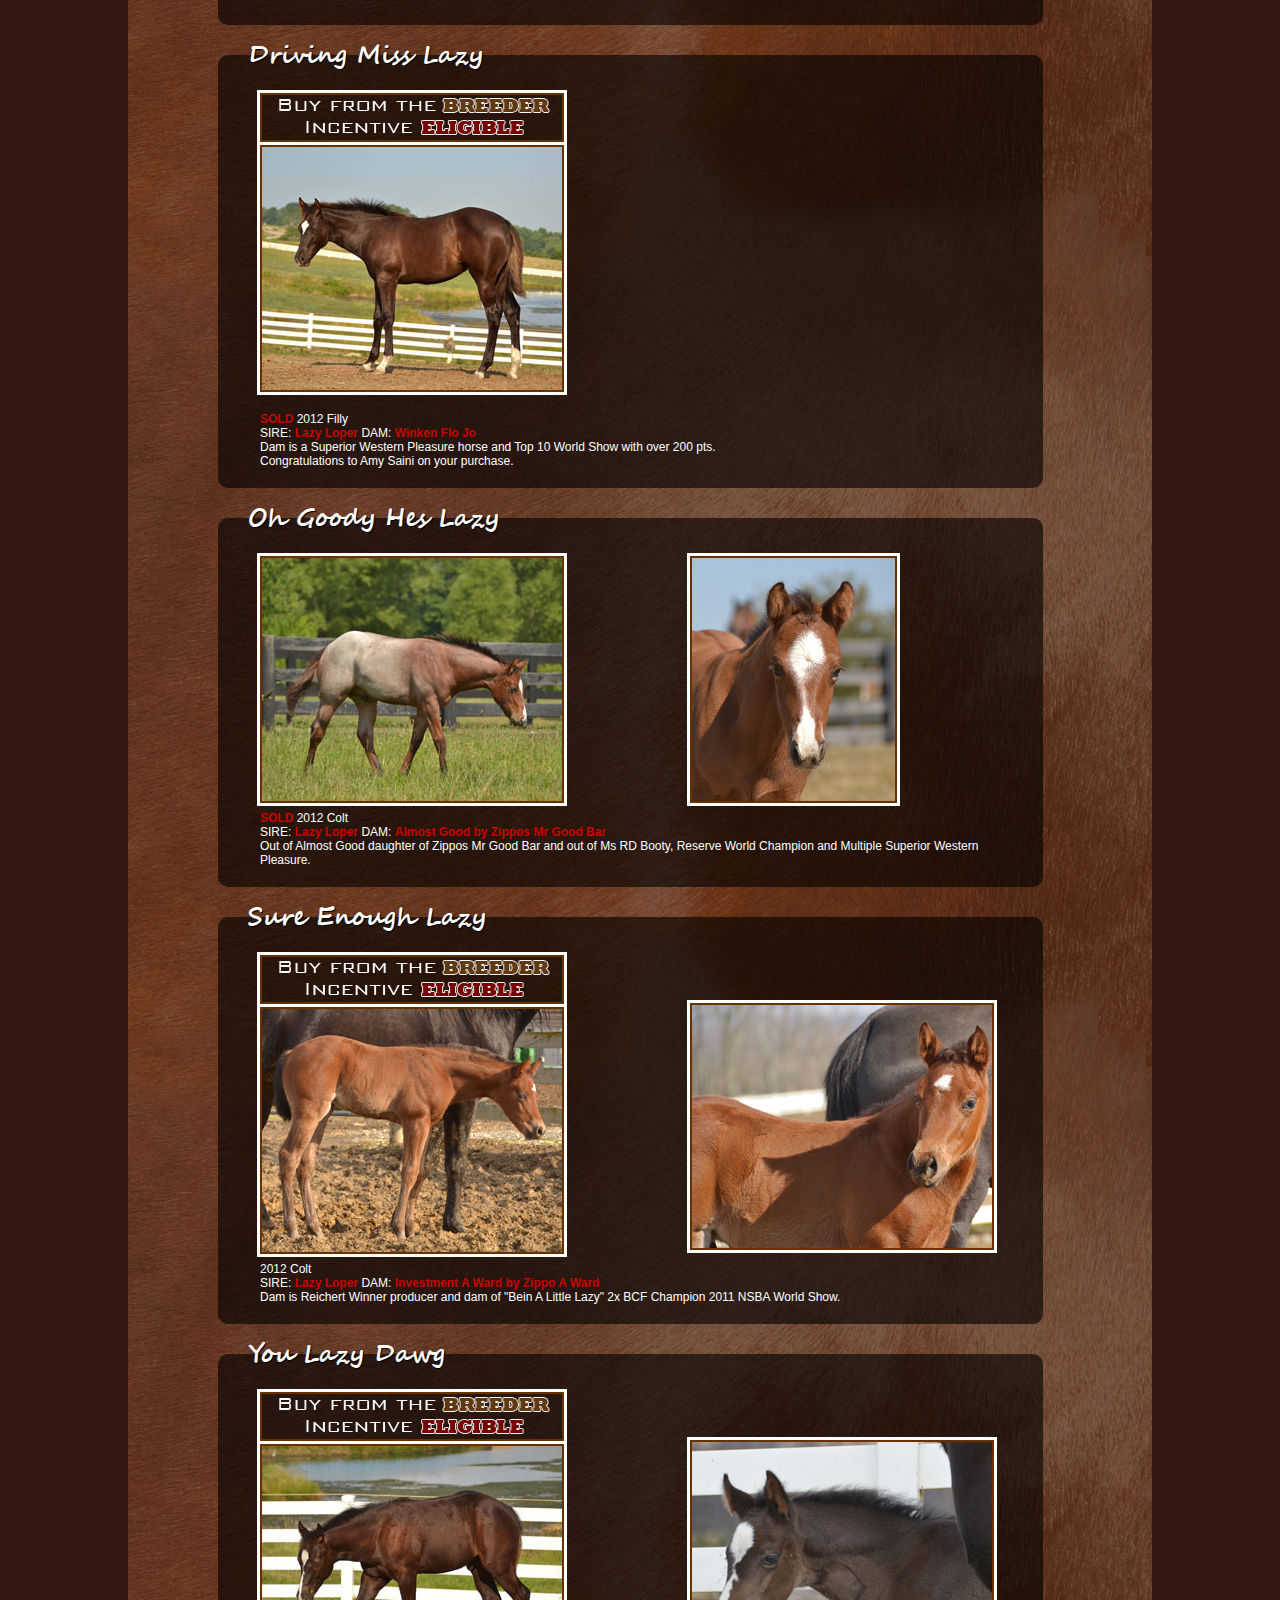
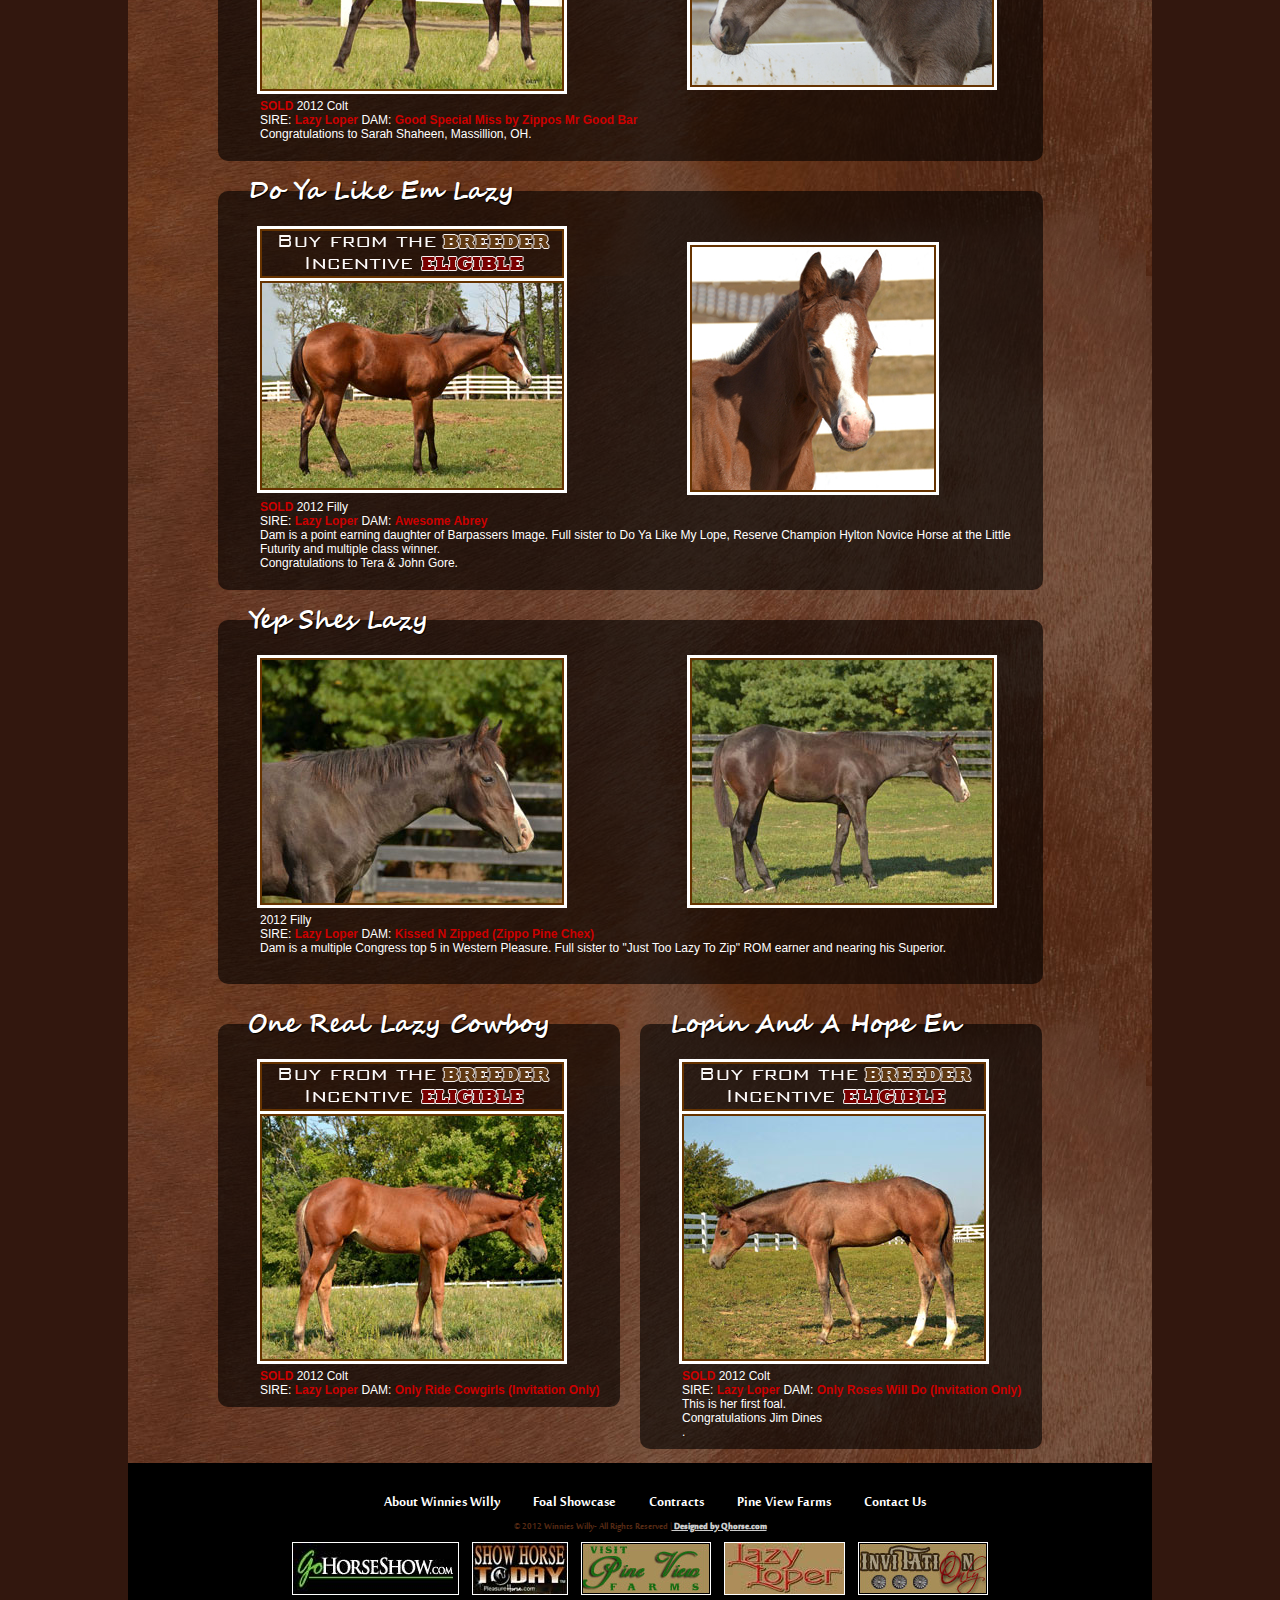
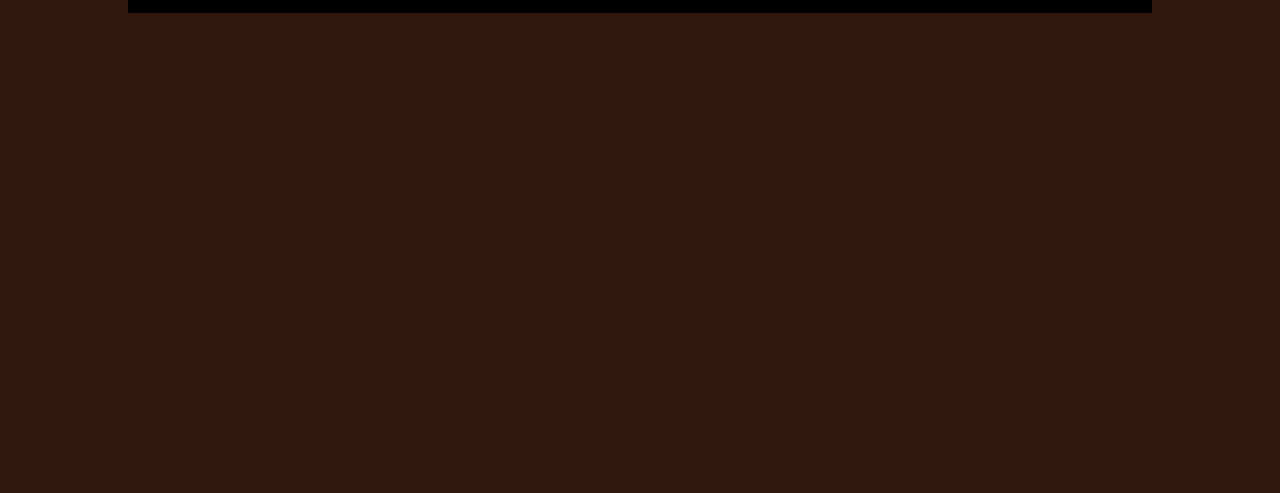
<file: foal-showcase/2012-old.html>
<!DOCTYPE html>
<html lang="en"><!-- InstanceBegin template="/Templates/subpage.dwt" codeOutsideHTMLIsLocked="false" -->
    <head>
    <!-- InstanceBeginEditable name="title" -->
    <title>Winnies Willy</title>
    <!-- InstanceEndEditable -->
<meta charset="utf-8" />
        <meta name="description" content="">
		<meta name="keywords" content="Winnies Willy, quarter horse, breeding">
        <link rel="icon" href="http://www.winnieswilly.com/favicon.ico" type="image/x-icon">
        <link rel="shortcut icon" href="http://www.winnieswilly.com/favicon.ico" type="image/x-icon">
        <link rel="stylesheet" href="../style.css" type="text/css" media="screen" />
        <script type="text/javascript" src="../assets/js/jquery.min.js"></script>
        <script type="text/javascript" src="../assets/js/theme.js"></script>
        <script type="text/javascript" src="../assets/js/rounded.js"></script>
        <!--[if IE 7]><link rel="stylesheet" href="assets/css/ie/ie7.css" type="text/css" media="screen"><![endif]-->
        <!--[if lt IE 7]><link rel="stylesheet" href="assets/css/ie/ie6.css" type="text/css" media="screen"><![endif]-->
        <!--[if lt IE 6]><script type="text/javascript">DD_roundies.addRule('.pngfix');</script><![endif]-->
    <!-- InstanceBeginEditable name="head" -->
        
    <!-- InstanceEndEditable -->
<script type="text/javascript">

  var _gaq = _gaq || [];
  _gaq.push(['_setAccount', 'UA-22883264-49']);
  _gaq.push(['_trackPageview']);

  (function() {
    var ga = document.createElement('script'); ga.type = 'text/javascript'; ga.async = true;
    ga.src = ('https:' == document.location.protocol ? 'https://ssl' : 'http://www') + '.google-analytics.com/ga.js';
    var s = document.getElementsByTagName('script')[0]; s.parentNode.insertBefore(ga, s);
  })();

</script>
    </head>
    <body>
        <div id="main-body">
        <div id="wrapper">
            <div id="header">
                <div id="nav-header">
                    <div id="logo" class="floatleft">
                        <a href="../index.html" title=""><img src="../assets/images/logo.png" alt="" width="261" height="142" /></a>
              </div>
                    
                    <div id="navigation" class="floatright">
                        <ul>
                            <li><a href="../about-winnies-willy/index.html" title="">About Winnies Willy</a></li>
                            <li><a href="2013.html" title="">Foal Showcase</a></li>
                            <li><a href="../contracts/index.html" title="">Contracts</a></li>
                            <li><a href="http://www.pineviewfarmsoh.com/" target="_blank" title="">Pine View Farms</a></li>
                            <li><a href="../contact-us/index.html" title="">Contact Us</a></li>
                        </ul>
                    </div>
                </div>
                
            </div>
        </div><!--/wrapper  -->
        
</div><!--/main-body  -->
        <!-- InstanceBeginEditable name="content" -->        
        <div id="content-mares">
            <div id="header-content-mares" class="">
            
                <h2>2012 Foals</h2>
                <p align="center"><a href="2013.html">2013 Foals</a> | <a href="2013-customer-foals.html">2013 Customer Foals</a> | <a href="2012.html">2012 Foals</a> | <a href="2011.html">2011 Foals</a> | <a href="2010.html">2010 Foals</a></p>

       <P> &nbsp;</P>
                
                  <div id="post-block" class="">
                <h2>No Question Im Lazy</h2>
                <span class="floatleft"><img src="photos/2012/noquestion-01.jpg" width="300" height="234" class="border"></span>
                <div id="post-two" class="floatleft"><iframe width="350" height="263" src="http://www.youtube.com/embed/n32FMHoxm6Q" frameborder="0" allowfullscreen></iframe></div>
                <div id="caption" class="floatleft">
      <p>2012 Gelding</p>
                  <p>SIRE: <span>Lazy Loper</span> DAM: <span>My Invested Machine by A Good Machine</span></p>
                        <p>Dam is Reichert Winner and World Show Qualified Amateur Select World Show.</p>
                  </div>
                </div><!--/post-block  -->
                
              <div id="post-block" class="">
                <h2>Seriously Im Good</h2>
                <span class="floatleft"><img src="photos/2012/seriously-im-good-01.jpg" width="300" height="234" alt="Seriously Im Good"></span>
                <div id="post-two" class="floatleft"><iframe width="350" height="263" src="http://www.youtube.com/embed/MPqEyYw4y5E" frameborder="0" allowfullscreen></iframe></div>
                <div id="caption" class="floatleft">
      <p>2012 Gelding</p>
                  <p>SIRE: <span>Zippos Mr Good Bar</span> DAM: <span>Mega Hot</span></p>
                        <p>Dam is a daughter of Hot N Blazing out of Mega Scotch, 200+ points.  This is her first foal..</p>
                </div>
              </div><!--/post-block  -->


                <div id="post-block" class="">
                    <h2>Witch Ones Invited</h2>
                    <div id="post-one" class="floatleft" >
                      <img src="photos/2012/witch-ones-invited-04.jpg" width="300" height="232" class="border"></div>
                    <div id="post-two" class="floatleft">
                    <img src="photos/2012/witch-ones-invited-05.jpg" width="300" height="247" class="border">
                    </div>
                    <div id="caption" class="floatleft">
                        <p>2012 Filly</p>
                        <p>SIRE: <span>Invitation Only</span> DAM: <span>Zippos Bewitched</span></p>
                        <p>2012 Filly sired by Invitation Only out of Zippos Bewitched.  Dam is a multiple Congress Champion producer, Reserve World Champion producer and multiple Superior producer.</p>
                  </div>
              </div><!--/post-block  -->



                <div id="post-block" class="">
                        <h2>Lazy As Zin</h2>
                    <div id="post-one" class="floatleft" ><img src="../assets/images/breeder-incentive-02.png" width="300" height="45" class="border"><img src="photos/2012/LazyAsZinweb.jpg" width="300" height="217" class="border"></div>
                    <div id="post-two" class="floatleft">
                   <iframe width="350" height="263" src="http://www.youtube.com/embed/n2uG5tBqCZ0" frameborder="0" allowfullscreen></iframe>
                    </div>
                    <div id="caption" class="floatleft">
                        <p>2012 Filly</p>
                      <p>SIRE: <span>Lazy Loper</span> DAM: <span>Zinvitation by Invitation Only</span></p>
                        <p>2012 Filly sired by Lazy Loper out of Zinvitation (Invitation Only) out of the great mare, Elegant Zippo.</p>
</div>
              </div><!--/post-block  -->



                <div id="post-block" class="">
                        <h2>Only A Lil Impulsive</h2>
                    <div id="post-one" class="floatleft" >
              <img src="photos/2012/OnlyALilImpulsiveweb.jpg" width="300" height="220" class="border"></div>
                    <div id="post-two" class="floatleft"></div>
                    <div id="caption" class="floatleft">
                        <p>2012   Colt</p>
                        <p>SIRE: <span>Invitation Only</span> DAM: <span>Impulsive Debutante</span></p>
                        <p>Only A Lil Impulsive" 2012 gelding sired by Invitation Only and out of Impulsive Debutante.  Dam is a Superior producer, AQHA Champion producer and multiple Reserve World Champion producer.</p>
                  </div>
              </div><!--/post-block  -->



<!-- June 21 Updates -->

                <div id="post-block" class="">
                    <h2>Its Willy About Me</h2>
                    <div id="post-one" class="floatleft" >
                    <img src="photos/2012/its-willy-about-me-03.jpg" width="300" height="243" class="border"></div>
                    <div id="post-two" class="floatleft">
                    <iframe width="350" height="263" src="http://www.youtube.com/embed/N5C6uMy23-Q?rel=0" frameborder="0" allowfullscreen></iframe>
                    </div>
                    <div id="caption" class="floatleft">
                        <span>SOLD</span>
                        <p>2012 Filly</p>
                        <p>SIRE: <span>Winnies Willy</span> DAM: <span>Its Chip To You (Zips Chocolate Chip) </span></p>
                        <p>Congratulations to Kristin Kenley of Aubrey, TX. <br>Dam is multiple point producer.</p>
                  </div>
                </div><!--/post-block  -->


          


                <div id="post-block" class="">
                        <h2>Willy Got Potential</h2>
                    <div id="post-one" class="floatleft" >
          <img src="../assets/images/breeder-incentive-02.png" width="300" height="45" class="border"><img src="photos/2012/willies-got-potential.jpg" width="300" height="243" class="border"></div>
                    <p>&nbsp;</p>
                    <p>&nbsp;</p>
                    <p>&nbsp;</p>
                    <div id="post-two" class="floatleft">
                    <iframe width="350" height="208" src="http://www.youtube.com/embed/O0wx5V3tMPE" frameborder="0" allowfullscreen></iframe>
                  </div>
                    <div id="caption" class="floatleft">
                        <p><span>SOLD </span>2012 Colt</p>
                        <p>SIRE: <span>Winnies Willy</span> DAM: <span>Potential Ami (Potential Investment)</span></p>
                        <p>Potential Ami is out of the great mare, Ami Walker, multiple Superior Producer and Reserve Congress Champion Producer<br>
Congratulations to Karen Evans Mundy                        .</p>
                  </div>
              </div><!--/post-block  -->



                <div id="post-block" class="">
                        <h2>Shes Willy Red</h2>
                    <div id="post-one" class="floatleft" >
                  <img src="photos/2012/shes-willy-red-01.jpg" width="300" height="243" class="border"></div>
                    <div id="post-two" class="floatleft">
                    <img src="photos/2012/shes-willy-red-02.jpg" width="300" height="243" class="border">
                    </div>
                    <div id="caption" class="floatleft">
                        <p><span>SOLD</span> 2012 Filly</p>
                        <p>SIRE: <span>Winnies Willy</span> DAM: <span>Invested Dusty Miss</span></p>
                        <p>Multiple producing daughter of The Invester and out of the great mare, Zippos Dusty Ann. Congratulations Bill McIntire and LuAnn Rogerson.</p>
                  </div>
              </div><!--/post-block  -->



                <div id="post-block" class="">
                        <h2> Willy Got It White </h2>
                    <div id="post-one" class="floatleft" >
          <img src="photos/2012/willy-got-it-white-03.jpg" width="300" height="243" class="border"></div>
                    <div id="post-two" class="floatleft">
                    <iframe width="350" height="263" src="http://www.youtube.com/embed/NvKjmUQ1ovs" frameborder="0" allowfullscreen></iframe>
                    </div>
<div id="caption" class="floatleft">
                        <p>2012 Filly</p>
        <p>SIRE: <span>Winnies Willy</span> DAM: <span>My Invested Machine (A Good Machine)</span></p>
                        <p> Dam is a Reichert Winner, multiple point earner. Amateur Select World Show qualifier in Performance Halter Mares.</p>
                  </div>
              </div><!--/post-block  -->



                <div id="post-block" class="">
                        <h2>I'll Be Willy Good</h2>
                    <div id="post-one" class="floatleft" >
        <img src="../assets/images/breeder-incentive-02.png" width="300" height="45" class="border"><img src="photos/2012/ill-be-willy-good.png" width="300" height="217" class="border"></div>
                    <p>&nbsp;</p>
                    <p>&nbsp;</p>
                    <p>&nbsp;</p>
                    <div id="post-two" class="floatleft">
                    <iframe width="350" height="263" src="http://www.youtube.com/embed/U4b-3Gnv0zY" frameborder="0" allowfullscreen></iframe>
                    </div>
              <div id="caption" class="floatleft">
                        <p>2012 Filly</p>
                        <p>SIRE: <span>Winnies Willy</span> DAM: <span>Chex Are Good (Zippo Pine Chex)</span></p>
                        <p>Dam of Chex Out My Lope, multiple Southern Belle Futurity Champion and top 10 Green Western Pleasure in the Nation.</p>
                  </div>
                </div><!--/post-block  -->



                <div id="post-block" class="">
                        <h2>Chex Out My Invite</h2>
                    <div id="post-one" class="floatleft" >
        <img src="../assets/images/breeder-incentive-02.png" width="300" height="45" class="border"><img src="photos/2012/chex-out-my-invite-02.jpg" width="300" height="236" class="border"></div>
                    <p>&nbsp;</p>
                    <p>&nbsp;</p>
                    <p>&nbsp;</p>
                    <div id="post-two" class="floatleft">
                    <iframe width="350" height="197" src="http://www.youtube.com/embed/p8WmYCEtsJs" frameborder="0" allowfullscreen></iframe>
                  </div>
                    <div id="caption" class="floatleft">
                        <p>2012 Colt</p>
                        <p>SIRE: <span>Invitation Only</span> DAM: <span>Chex So Good</span></p>
                        <p>Sired by Invitation Only and out of Chex So Good, young daughter of Zippo Pine Chex.</p>
                  </div>
              </div><!--/post-block  -->



                <div id="post-block" class="">
                        <h2>Waitin On Roger</h2>
                    <div id="post-one" class="floatleft" >
            <img src="../assets/images/breeder-incentive-02.png" width="300" height="45" class="border"><img src="photos/2012/io-diamonds-01.jpg" width="300" height="243" class="border"></div>
                    <div id="post-two" class="floatleft">
                      <p>&nbsp;</p>
                      <p>&nbsp;</p>
                      <p>&nbsp;</p>
                      <p><img src="photos/2012/io-diamonds-02.jpg" width="300" height="243" class="border"></p>
                  </div>
                    <div id="caption" class="floatleft">
                        <p>2012   Colt</p>
                        <p>SIRE: <span>Invitation Only</span> DAM: <span>Diamonds Impulse</span></p>
                        <p>Out of Diamonds Impulse, daughter of Impulsions out of RD Red Hot Lover.  Dam is multiple point earner in Western Pleasure.  This is her first foal.</p>
                  </div>
              </div><!--/post-block  -->

<div id="post-block" class="">
                        <h2>Lil Bit Invious</h2>
                    <div id="post-one" class="floatleft" >
<img src="../assets/images/breeder-incentive-02.png" width="300" height="45" class="border"><img src="photos/2012/lil-bit-invious-02.jpg" width="300" height="243" class="border"></div>
                    <div id="post-two" class="floatleft">
                      <p>&nbsp;</p>
                      <p>&nbsp;</p>
                      <p>&nbsp;</p>
                      <p><img src="photos/2012/lil-bit-invious-01.jpg" width="300" height="243" class="border"></p>
      </div>
                    <div id="caption" class="floatleft">
                        <p>2012 Filly</p>
                        <p>SIRE: <span>Invitation Only</span> DAM: <span>A Bit Of Romance</span></p>
                        <p>Sired by Invitation Only and out of A Bit Of Romance, dam of &quot;A Lazy Romance&quot; multiple point earner. Dam is point earning producer by Coosas Lad.</p>
                  </div>
              </div><!--/post-block  -->
              
              <div id="post-block" class="">
                        <h2>Only Hada Leta Spot</h2>
                    <div id="post-one" class="floatleft" >
        <img src="../assets/images/breeder-incentive-02.png" width="300" height="45" class="border"><img src="photos/2012/only-hada-leta-spot-02.jpg" width="300" height="243" class="border"></div>
                    <div id="post-two" class="floatleft">
                      <p>&nbsp;</p>
                      <p>&nbsp;</p>
                      <p>&nbsp;</p>
                      <p><img src="photos/2012/only-hada-leta-spot-03.jpg" width="300" height="243" class="border"></p>
                </div>
                    <div id="caption" class="floatleft">
                        <p>2012 Filly AQHA/APHA</p>
                      <p>SIRE: <span>Invitation Only</span> DAM: <span>Ceeta Leta</span></p>
                        <p>AQHA/APHA. Out of Ceeta Leta, full sister to APHA World Champion and out of the great mare, Zipped Tight.</p>
                        <p>&nbsp;</p>
                        <p><a href="http://www.youtube.com/watch?v=c0mqd7NwsKs">Video</a></p>
                  </div>
              </div><!--/post-block  -->

 <div id="post-block" class="">
                        <h2>Lilly LaRue</h2>
                    <div id="post-one" class="floatleft" >
<img src="../assets/images/breeder-incentive-02.png" width="300" height="45" class="border"><img src="photos/2012/lilly-larue-01.jpg" width="300" height="243" class="border"></div>
                    <div id="post-two" class="floatleft">
                      <p>&nbsp;</p>
                      <p>&nbsp;</p>
                      <p>&nbsp;</p>
                      <p><img src="photos/2012/lilly-larue-02.jpg" width="291" height="244" class="border"></p>
      </div>
                    <div id="caption" class="floatleft">
                        <p>2012 Filly</p>
                        <p>SIRE: <span>Invitation Only</span> DAM: <span>Chipalua</span></p>
                        <p>Sired by Invitation Only out of Chipalua, multiple Superior producing daughter of Zips Chocolate Chip..</p>
                  </div>
              </div><!--/post-block  -->

                <div id="post-block-two">
                  <div id="post-block-duo" class="">
                    <h2>Lucky I Got Invitd</h2>
                      <p>&nbsp;</p>
                      <p>&nbsp;</p>
                      <p>&nbsp;</p>
                      <p><img src="photos/2012/lucky-to-be-invited-01.jpg" width="300" height="243" class="border">
                      </p>
                    <div id="caption2" class="floatleft">
        <p><span>SOLD</span> 2012 Colt</p>
                        <p>SIRE: <span>Invitation Only</span> DAM: <span>KT Lucky Breeze</span>                    </p>
                        <p>Congratulations to Birgit Bayer Sassenhausen  Willich, Germany. </p>
                    </div>
                    </div><!--/post-block-duo  -->
                   <div id="post-block-duo" class="">
                      <h2>Can I Plz Be Invitd</h2>
                        <img src="../assets/images/breeder-incentive-02.png" width="300" height="45" class="border"><img src="photos/2012/can-i-plz-be-invitd-01.jpg" width="300" height="243" class="border">
                        <div id="caption" class="floatleft">
					    <p><span>SOLD </span>2012 Filly</p>
                        <p>SIRE: <span>Invitation Only </span> DAM: <span>Vested Peaches</span></p>
                        <p>Vested Peaches is the dam of "Careful Who U Invite" Circuit Champion Green Western Pleasure Florida Gold Coast. Congratulations to Anne Kennedy.</p>
                    </div>
                    </div><!--/post-block-duo  -->
                </div>

                <div id="post-block-two">
                    <div id="post-block-duo" class="">
                        <h2>Only Sum Are Invited</h2>
                        <img src="photos/2012/io-summer-tea.jpg" width="300" height="243" class="border">
                        <div id="caption2" class="floatleft">
                        <p>2012 Colt</p>
                        <p>SIRE: <span>Invitation Only</span> DAM: <span>Summer Tea TB</span></p>
                        <p> Out of Summer Tea TB, by the Affirmed son, Sovereignty and out of a daughter of Rock Royalty and half sister to the good producing mare Koa Lua Royale, dam of Congress Championships and World Show Top Tens. Summer Tea is the producer of Open and Youth ROM earners </p>
                    </div>
                    </div><!--/post-block-duo  -->
                    <div id="post-block-duo" class="">
                      <h2>Only N Your Dreams</h2>
                        <img src="photos/2012/invitaiton-hazen.jpg" width="300" height="243" class="border">
                        <div id="caption2" class="floatleft">
                        <p>2012 Filly</p>
                        <p>SIRE: <span>Invitation Only</span> DAM: <span>Hazen Blaze TB</span></p>
                        <p>Full sister to Shudda Pickedme First, multiple point earner Hunter Under Saddle.</p>
                      </div>
                    </div><!--/post-block-duo  -->
                </div>

                

                <div id="post-block-two">
                    <div id="post-block-duo" class="">
                      <h2>Witched I Was Invitd</h2>
                        <img src="../assets/images/breeder-incentive-02.png" width="300" height="45" class="border"><img src="photos/2012/witched-i-was-invitd-01.jpg" width="300" height="243" class="border">
                        <div id="caption2" class="floatleft">
                        <p>2012 Filly</p>
                        <p>SIRE: <span>Invitation Only</span> DAM: <span>Zippos Bewitched</span></p>
                        <p>Dam is daughter of Zippos Mr Good Bar and Reserve World Champion producer.</p>
                    </div>
                  </div><!--/post-block-duo  -->
                    <div id="post-block-duo" class="">
                      <h2>Itz Only Money</h2>
                        <p>&nbsp;</p>
                        <p>&nbsp;</p>
                        <p>&nbsp;</p>
                        <p><img src="photos/2012/itz-only-money-01.jpg" width="300" height="243" class="border">
                        </p>
                        <div id="caption2" class="floatleft">
                        <p><span>SOLD</span> 2012 Colt</p>
                        <p>SIRE: <span>Invitation Only</span> DAM: <span>Deducted TB</span></p>
                        <p>Full brother to &quot;Only One Way To Go&quot; Reichert Winner and multiple class winner. Congratulations to Betty Anne Vivian.</p>
                    </div>
                  </div><!--/post-block-duo  -->
                </div>

              

                <div id="post-block" class="">
                <h2>Tee Totalin Lazy</h2>
                    <div id="post-one" class="floatleft" >
                    <img src="../assets/images/breeder-incentive-02.png" width="300" height="45" class="border"><img src="photos/2012/tee-totalin-lazy-03.jpg" width="300" height="243" class="border">
              </div>
                    <div id="post-two" class="floatleft">
                      <p>&nbsp;</p>
                      <p>&nbsp;</p>
                      <p>&nbsp;</p>
                      <iframe width="350" height="263" src="http://www.youtube.com/embed/o-Mv-Hcjoqw" frameborder="0" allowfullscreen></iframe>
                    </div>
                <div id="caption" class="floatleft">
      <p><span>SOLD</span> 2012 Colt</p>
                        <p>SIRE: <span>Lazy Loper</span> DAM: <span>My Invested Machine (A Good Machine)</span></p>
                        <p>Dam is a Reichert Winner and Amateur Select World Show Qualifier.</p>
                        <p> Congratulations to Rhonda Malone.</p>
                  </div>
              </div><!--/post-block  -->

                <div id="post-block" class="">
                <h2>This Machine Is Lazy</h2>
                    <div id="post-one" class="floatleft" >
                    <img src="../photos/2013/thismachineislazy-01.jpg" width="300" height="203" class="border">
                    </div>
                    <div id="post-two" class="floatleft">
                    <iframe width="350" height="263" src="http://www.youtube.com/embed/azfEC93a_4A" frameborder="0" allowfullscreen></iframe>
                    </div>
                <div id="caption" class="floatleft">
      <p>2012 Filly</p>
                        <p>SIRE: <span>Lazy Loper</span> DAM: <span>My Invested Machine (A Good Machine)</span></p>
                        <p>Dam is a Reichert winner and Amateur Select World Show Qualifier.</p>
                  </div>
              </div><!--/post-block  -->

                <div id="post-block" class="">
                <h2>Too Lazy To Invest</h2>
                    <div id="post-one" class="floatleft" >
                    <img src="photos/2012/too-lazy-to-invest-01.jpg" width="300" height="243" class="border">
                  </div>
                    <div id="post-two" class="floatleft">
                    <iframe width="350" height="263" src="http://www.youtube.com/embed/ZXaMAh3z5Bw" frameborder="0" allowfullscreen></iframe>
                    </div>
                <div id="caption" class="floatleft">
      <p><span>SOLD</span> 2012 Filly</p>
                  <p>SIRE: <span>Lazy Loper</span> DAM: <span>My Invested Machine (A Good Machine)</span></p>
                        <p>Dam is Reichert Winner and Amateur Select World Show Qualified.  Owned by Deb Cook.</p>
                        <p>Congratulations to the Portelli Family, Melbourne, Australia.</p>
                  </div>
              </div><!--/post-block  -->

                <div id="post-block" class="">
                <h2>Livin Large N Lazy</h2>
                <span class="floatleft"><img src="photos/2012/ll-winken-flo-joe-colt-01.jpg" width="300" height="243" class="border"></span>
                <div id="post-two" class="floatleft"><img src="photos/2012/ll-winken-flo-joe-colt-02.jpg" width="300" height="243" class="border"></div>
                <div id="caption" class="floatleft">
      <p><span>SOLD</span> 2012 Colt</p>
                        <p>SIRE: <span>Lazy Loper</span> DAM: <span>Winken Flo Jo</span></p>
                        <p>Dam is a Superior Western Pleasure horse and Top 10 World Show with over 200 pts.</p>
                  </div>
                </div><!--/post-block  -->

                <div id="post-block" class="">
                <h2>Driving Miss Lazy</h2>
                    <div id="post-one" class="floatleft" >
      <img src="../assets/images/breeder-incentive-02.png" width="300" height="45" class="border"><img src="photos/2012/driving-miss-lazy-02.jpg" width="300" height="243" class="border"></div>
                    <div id="post-two" class="floatleft">
                      <p>&nbsp;</p>
                      <p>&nbsp;</p>
                      <p>&nbsp;</p>
                      <iframe width="350" height="263" src="http://www.youtube.com/embed/CJIIlAHYtX4" frameborder="0" allowfullscreen></iframe>
                    </div>
                <div id="caption" class="floatleft">
      <p><span>SOLD</span> 2012 Filly</p>
                        <p>SIRE: <span>Lazy Loper</span> DAM: <span>Winken Flo Jo</span></p>
                        <p>Dam is a Superior Western Pleasure horse and Top 10 World Show with over 200 pts.</p>
                        <p>Congratulations to Amy Saini on your purchase.</p>
                  </div>
                </div><!--/post-block  -->

                 

                <div id="post-block" class="">
                        <h2> Oh Goody Hes Lazy</h2>
                    <div id="post-one" class="floatleft" >
              <img src="photos/2012/oh-good-hes-lazy-03.jpg" width="300" height="243" class="border"></div>
                    <div id="post-two" class="floatleft">
                    <img src="photos/2012/oh-goody-hes-lazy-02.jpg" width="203" height="243" class="border">
                    </div>
<div id="caption" class="floatleft">
                        <p><span>SOLD</span> 2012 Colt</p>
                        <p>SIRE: <span>Lazy Loper</span> DAM: <span>Almost Good by Zippos Mr Good Bar</span></p>
                        <p> Out of Almost Good daughter of Zippos Mr Good Bar and out of Ms RD Booty, Reserve World Champion and Multiple Superior Western Pleasure.</p>
                  </div>
                </div><!--/post-block  -->

                <div id="post-block" class="">
                        <h2>Sure Enough Lazy</h2>
                    <div id="post-one" class="floatleft" >
          <img src="../assets/images/breeder-incentive-02.png" width="300" height="45" class="border"><img src="photos/2012/ll-investment-a-ward-01.jpg" width="300" height="243" class="border"></div>
                    <div id="post-two" class="floatleft">
                      <p>&nbsp;</p>
                      <p>&nbsp;</p>
                      <p>&nbsp;</p>
                      <p><img src="photos/2012/ll-investment-a-ward-02.jpg" width="300" height="243" class="border"></p>
                    </div>
<div id="caption" class="floatleft">
                        <p>2012 Colt</p>
                        <p>SIRE: <span>Lazy Loper</span> DAM: <span>Investment A Ward by Zippo A Ward</span></p>
                        <p> Dam is Reichert Winner producer and dam of "Bein A Little Lazy" 2x BCF Champion 2011 NSBA World Show. </p>
                  </div>
                </div><!--/post-block  -->

                <div id="post-block" class="">
                        <h2>You Lazy Dawg</h2>
                    <div id="post-one" class="floatleft" >
          <img src="../assets/images/breeder-incentive-02.png" width="300" height="45" class="border"><img src="photos/2012/you-lazy-dawg-01.jpg" width="300" height="243" class="border"></div>
                    <div id="post-two" class="floatleft">
                      <p>&nbsp;</p>
                      <p>&nbsp;</p>
                      <p>&nbsp;</p>
                      <p><img src="photos/2012/ll-good-special-miss-02.jpg" width="300" height="243" class="border"></p>
                    </div>
<div id="caption" class="floatleft">
                        <p><span>SOLD </span>2012 Colt</p>
                        <p>SIRE: <span>Lazy Loper</span> DAM: <span>Good Special Miss by Zippos Mr Good Bar</span></p>
                        <p>Congratulations to Sarah Shaheen, Massillion, OH.</p>
                  </div>
                </div><!--/post-block  -->

                <div id="post-block" class="">
                        <h2>Do Ya Like Em Lazy</h2>
                    <div id="post-one" class="floatleft" >
        <img src="../assets/images/breeder-incentive-02.png" width="300" height="45" class="border"><img src="photos/2012/do-you-like-em-lazy-04.jpg" width="300" height="205" class="border"></div>
                    <div id="post-two" class="floatleft">
                      <p>&nbsp;</p>
                      <p><img src="photos/2012/ll-awesome-abrey-02.jpg" width="242" height="243" class="border"></p>
</div>
                    <div id="caption" class="floatleft">
                        <p><span>SOLD</span> 2012   Filly</p>
                        <p>SIRE: <span>Lazy Loper</span> DAM: <span>Awesome Abrey</span></p>
                        <p>Dam is a point earning daughter of Barpassers Image. Full sister to Do Ya Like My Lope, Reserve Champion Hylton Novice Horse at the Little Futurity and multiple class winner.</p>
                        <p>Congratulations to Tera &amp; John Gore.</p>
                  </div>
              </div><!--/post-block  -->
              
              <div id="post-block" class="">
                        <h2>Yep Shes Lazy</h2>
                    <div id="post-one" class="floatleft" >
            <img src="photos/2012/yep-shes-lazy-01.jpg" width="300" height="243" class="border"></div>
                    <div id="post-two" class="floatleft">
                    <img src="photos/2012/yep-shes-lazy-03.jpg" width="300" height="243" class="border">
                    </div>
                    <div id="caption" class="floatleft">
                        <p>2012 Filly</p>
                        <p>SIRE: <span>Lazy Loper</span> DAM: <span>Kissed N Zipped (Zippo Pine Chex)</span></p>
                        <p>Dam is a multiple Congress top 5 in Western Pleasure. Full sister to &quot;Just Too Lazy To Zip&quot; ROM earner and nearing his Superior.</p>
                  </div>
              </div><!--/post-block  -->

               <div id="post-block-two">
                    <div id="post-block-duo" class="">
                      <h2>One Real Lazy Cowboy</h2>
                        <img src="../assets/images/breeder-incentive-02.png" width="300" height="45" class="border"><img src="photos/2012/one-real-lazy-cowboy-02.jpg" width="300" height="243" class="border">
                        <div id="caption" class="floatleft">
					    <p><span>SOLD</span> 2012 Colt</p>
                        <p>SIRE: <span>Lazy Loper</span> DAM: <span>Only Ride Cowgirls (Invitation Only)</span>                    </p>
                      </div>
                    </div><!--/post-block-duo  -->
                    <div id="post-block-duo" class="">
                      <h2>Lopin And A Hope En</h2>
                        <img src="../assets/images/breeder-incentive-02.png" width="300" height="45" class="border"><img src="photos/2012/lopin-and-a-hop-en-03.jpg" width="300" height="243" class="border">
                        <div id="caption" class="floatleft">
					    <p><span>SOLD </span>2012 Colt</p>
                        <p>SIRE: <span>Lazy Loper </span> DAM: <span>Only Roses Will Do (Invitation Only)</span></p>
                        <p>This is her first foal.</p>
                        <p>Congratulations Jim Dines</p>
                        <p>.</p>
                      </div>
                  </div><!--/post-block-duo  -->
                </div>
                


           

          </div>
        </div>       
    <!-- InstanceEndEditable -->
        <div id="footer" class="mares-footer">
<div id="footer-nav">
    <ul>
                            <li><a href="../about-winnies-willy/index.html" title="">About Winnies Willy</a></li>
                            <li><a href="2012.html" title="">Foal Showcase</a></li>
                            <li><a href="../contracts/index.html" title="">Contracts</a></li>
                            <li><a href="http://www.pineviewfarmsoh.com/" target="_blank" title="">Pine View Farms</a></li>
                            <li><a href="../contact-us/index.html" title="">Contact Us</a></li>
</ul>
        <p>&copy; 2012 Winnies Willy- All Rights Reserved |<a href="http://www.qhorse.com" target="_blank"> Designed by Qhorse.com</a></p>
                <div class="sponsors">
                <a href="http://www.gohorseshow.com/" target="_blank"><img src="../assets/images/links/gohorseshow.jpg" width="165" height="51"></a>
                <a href="http://www.pleasurehorse.com/" target="_blank"><img src="../assets/images/links/pleasure-horse.jpg" width="94" height="51"></a>
                <a href="http://www.pineviewfarmsoh.com" target="_blank"><img src="../assets/images/links/pine-view.jpg" width="128" height="51"></a>
                <a href="http://www.lazyloper.com/" target="_blank"><img src="../assets/images/links/lazy-loper.jpg" width="119" height="51"></a>
                <a href="http://www.invitationonlyllc.com/" target="_blank"><img src="../assets/images/links/invitation-only.jpg" width="128" height="51"></a>
                </div>
    </div>
    </div>
        
    </body>
<!-- InstanceEnd --></html>
</file>
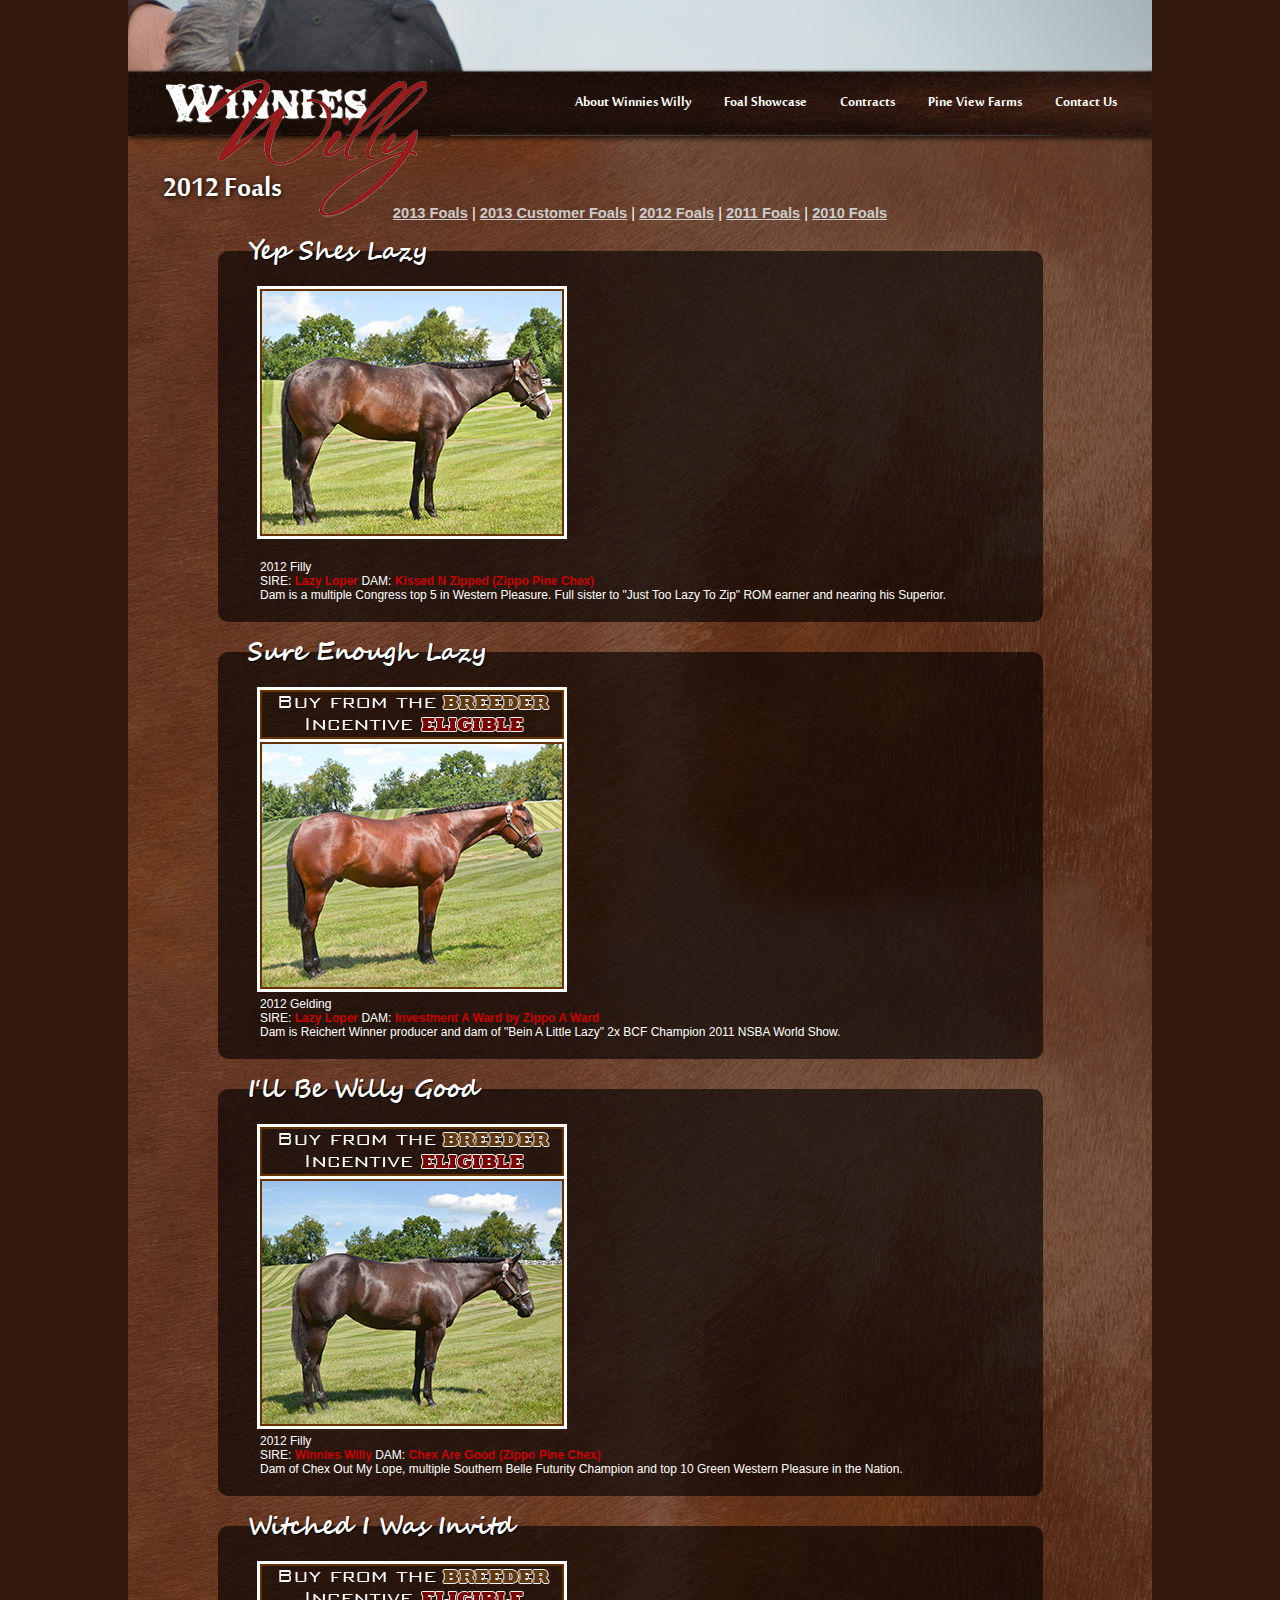
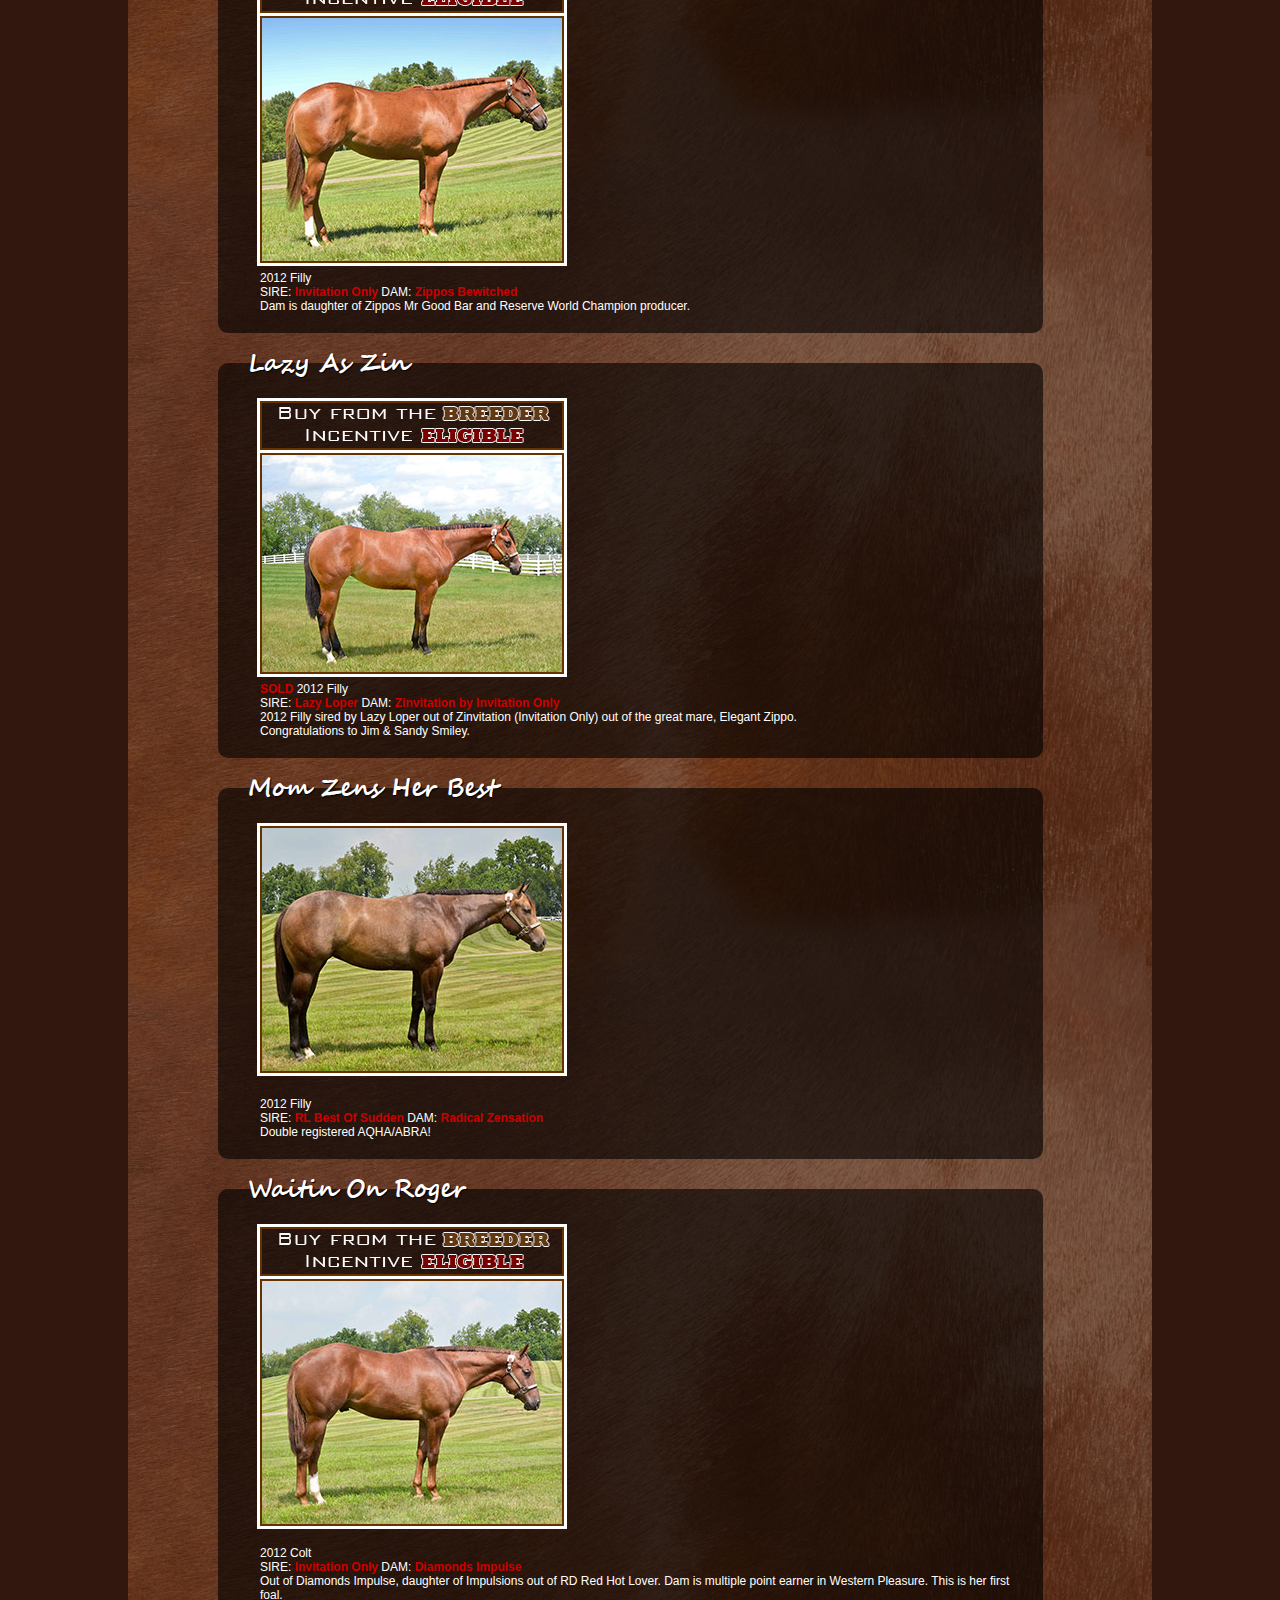
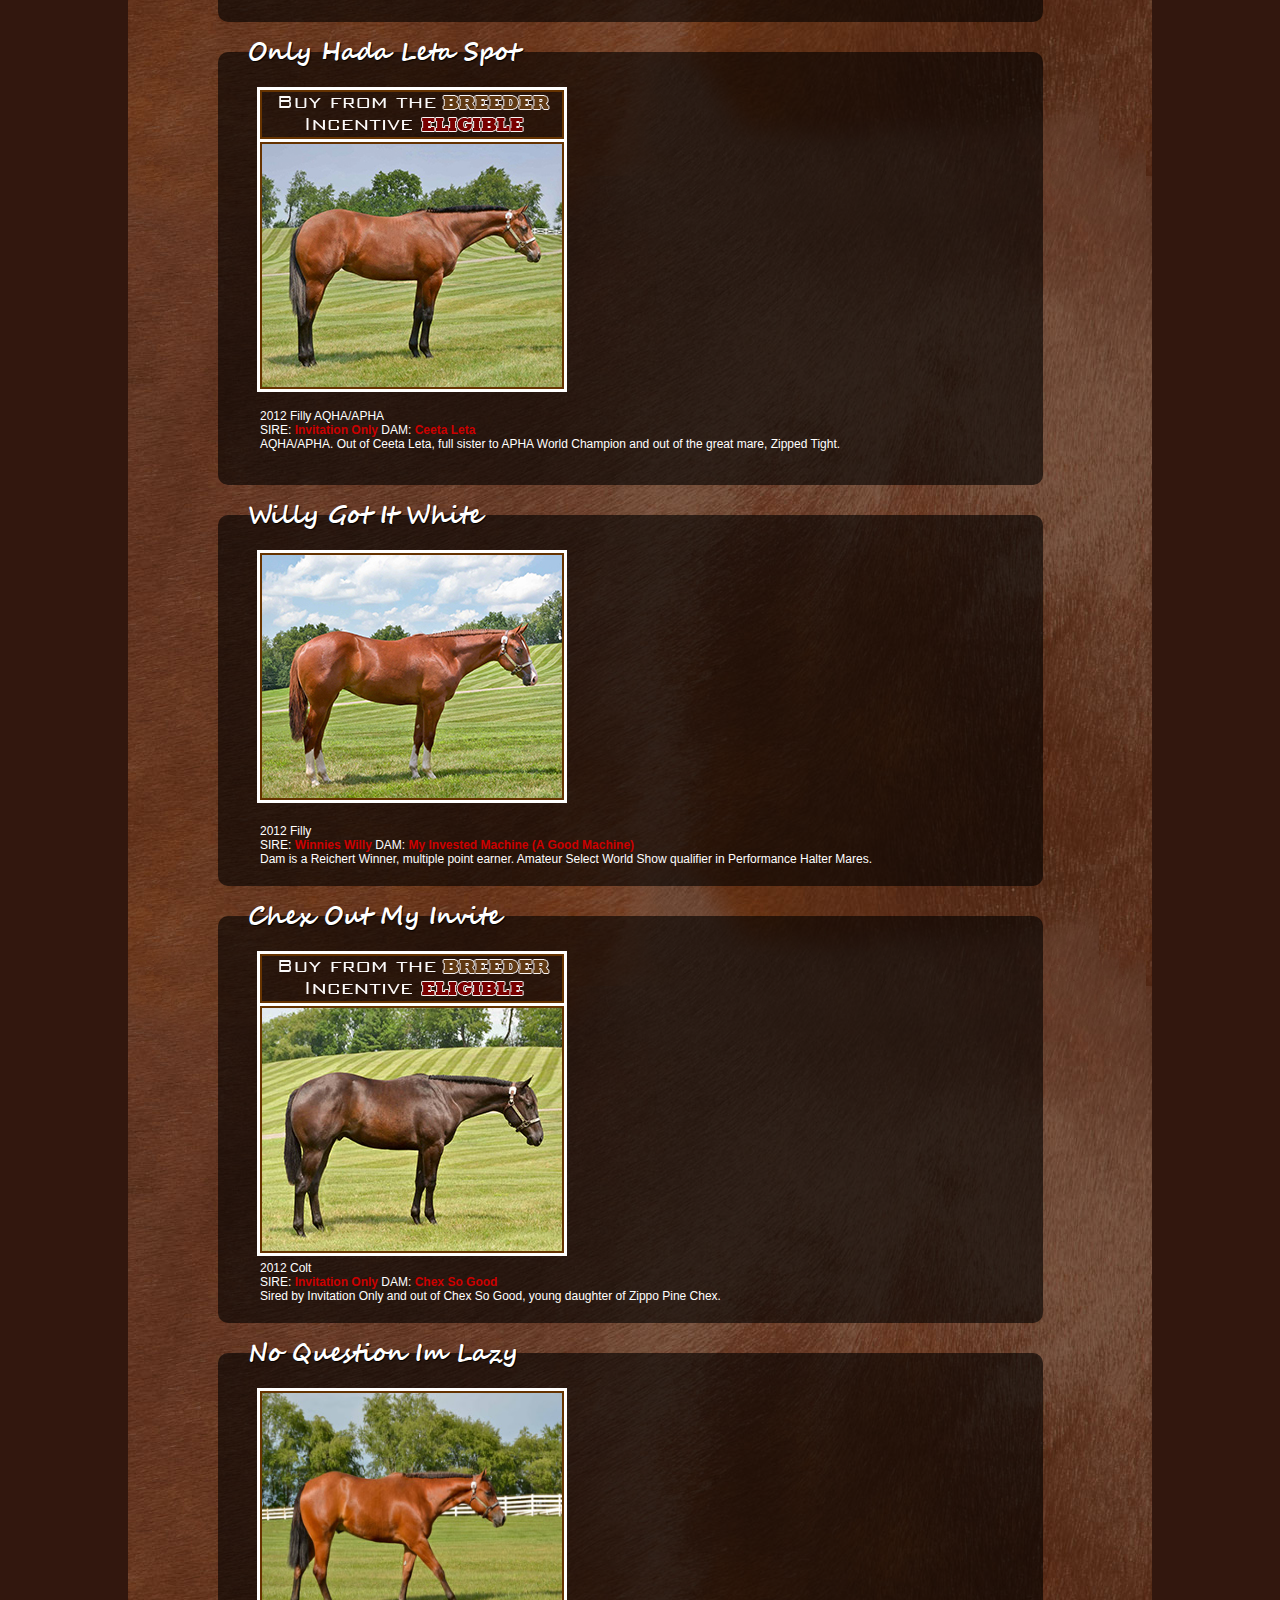
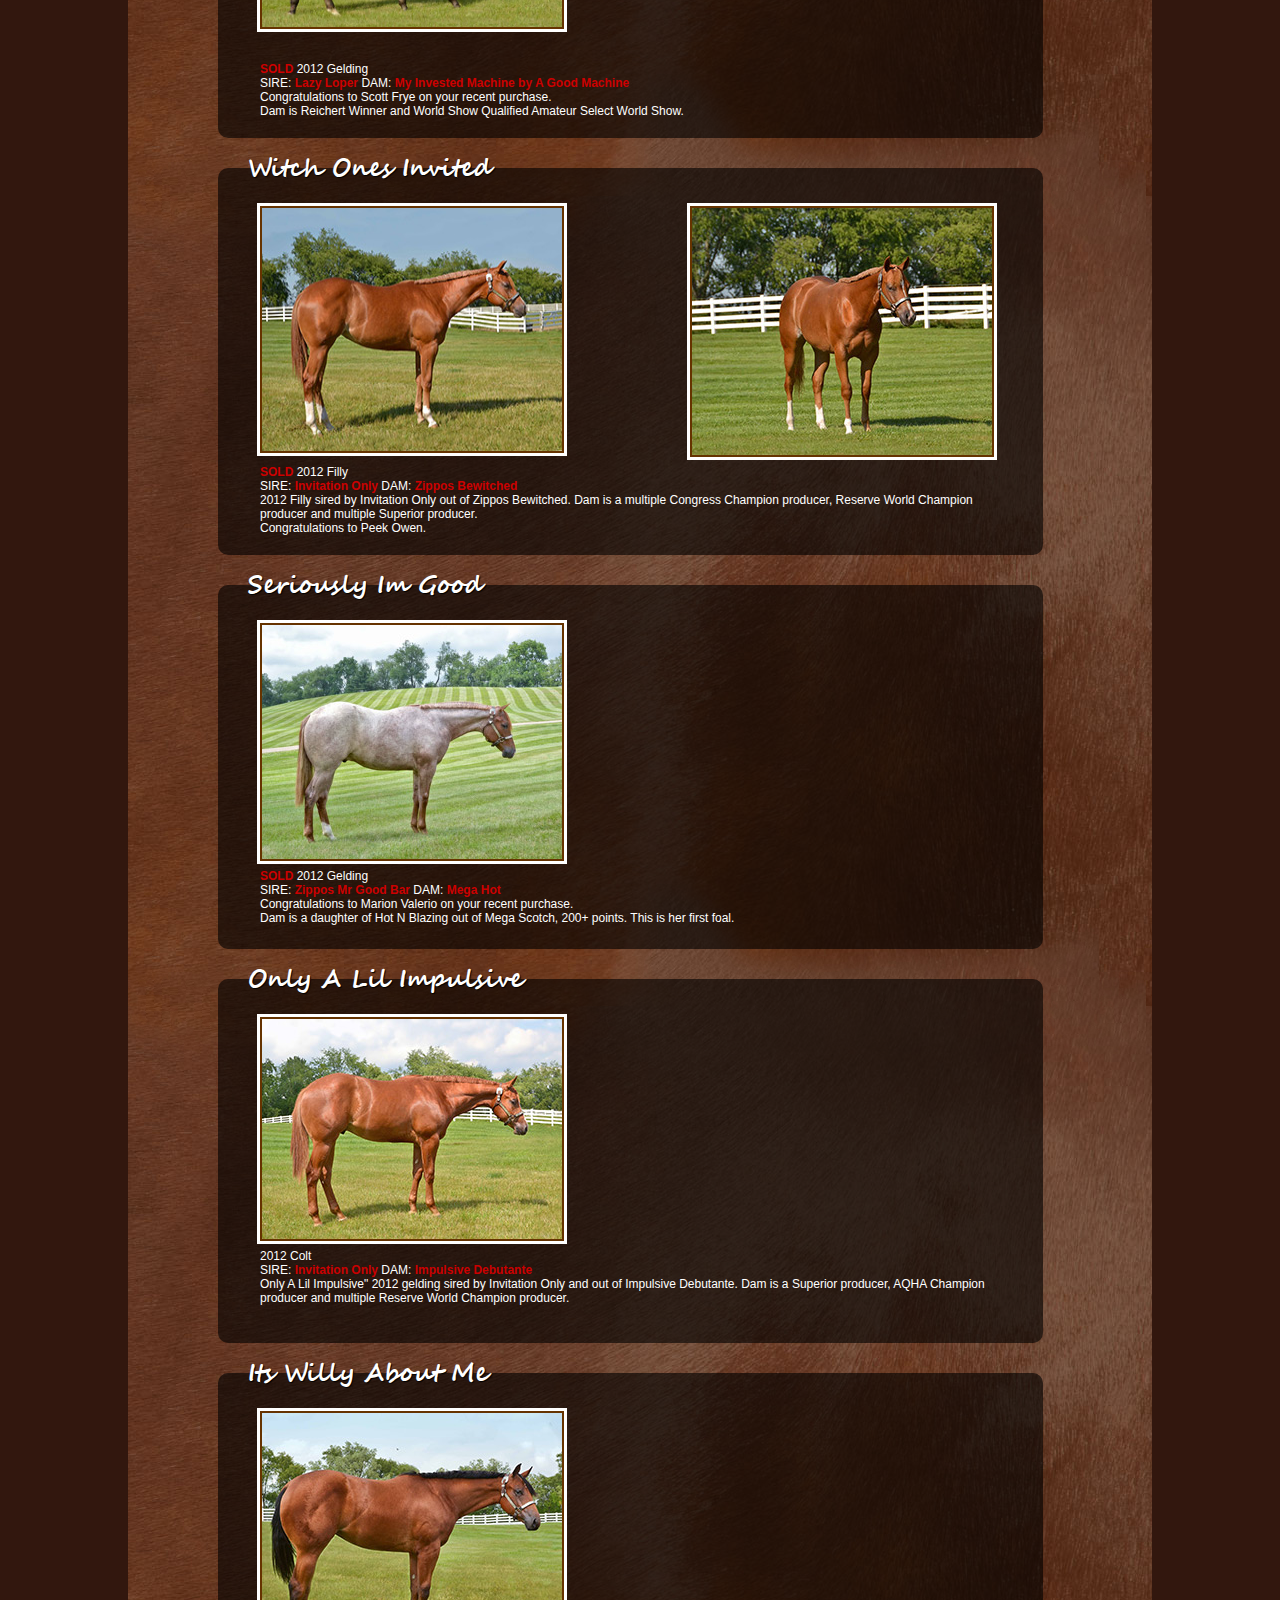
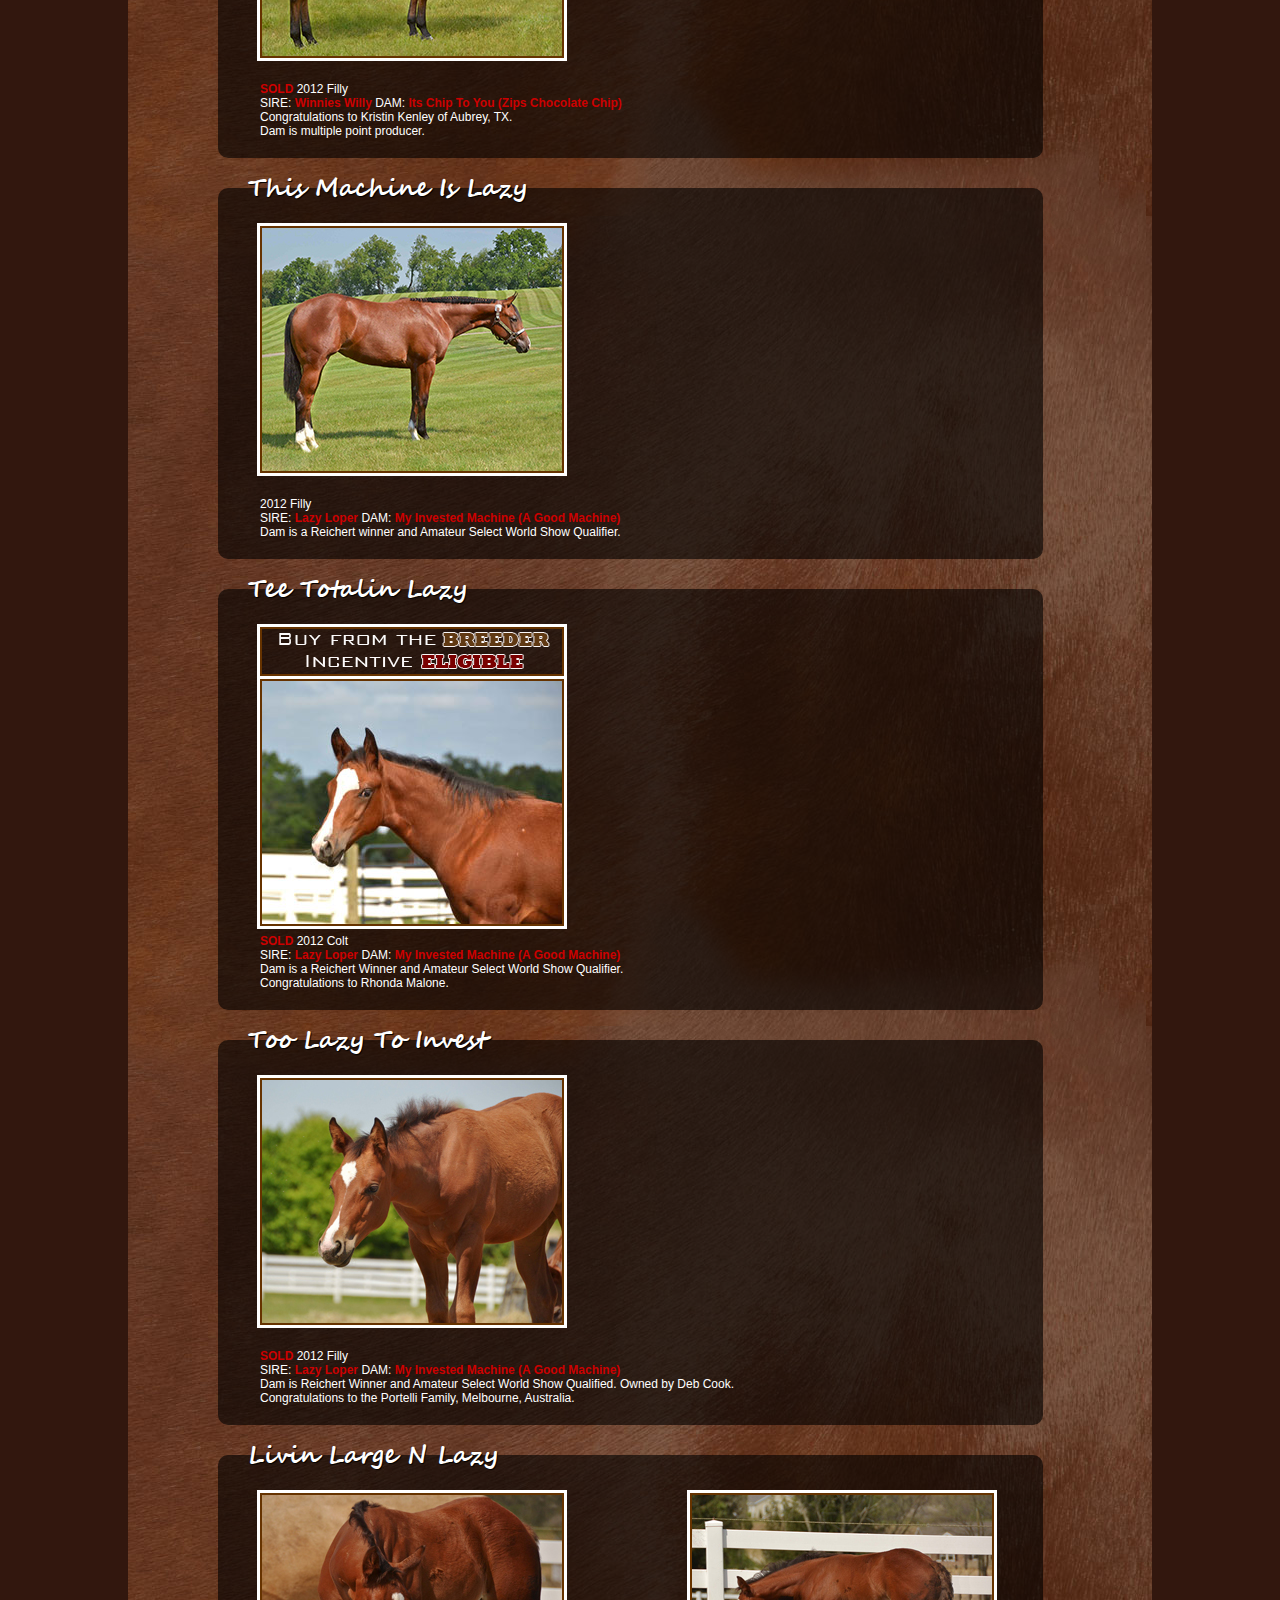
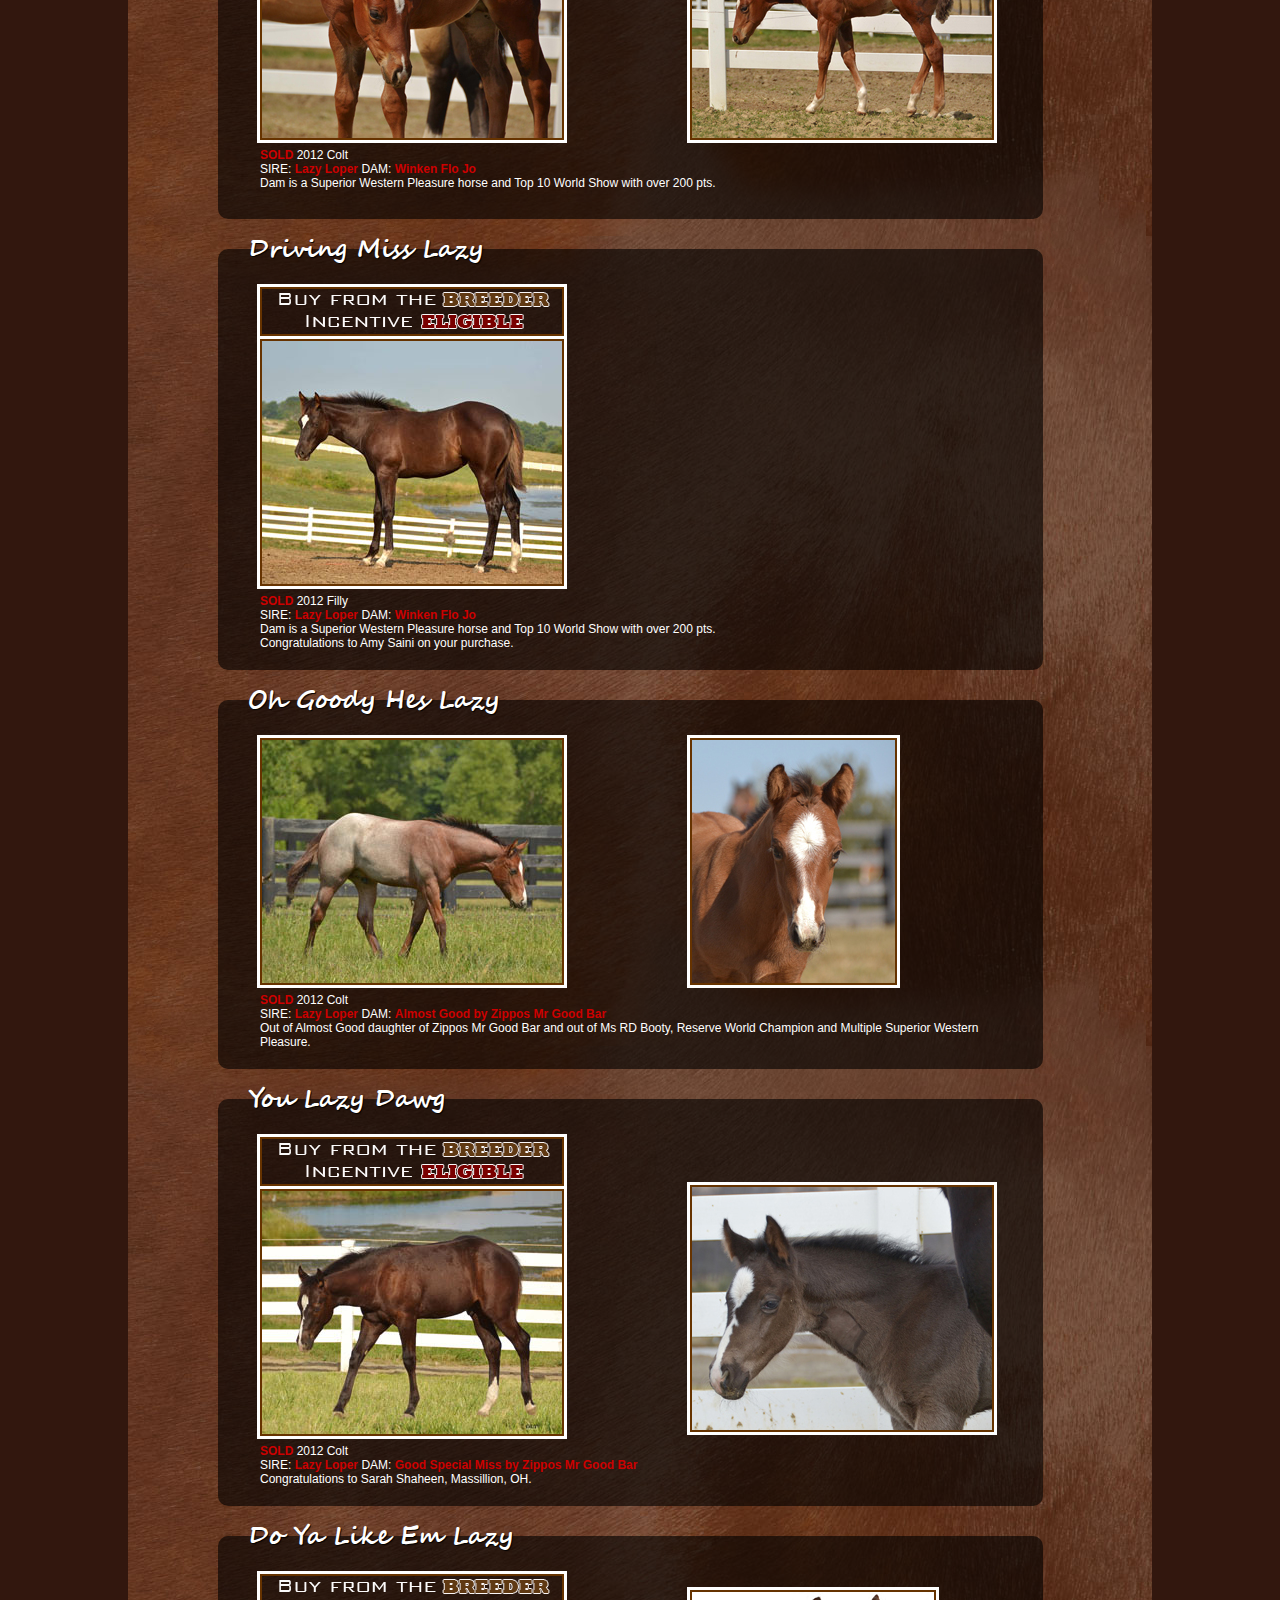
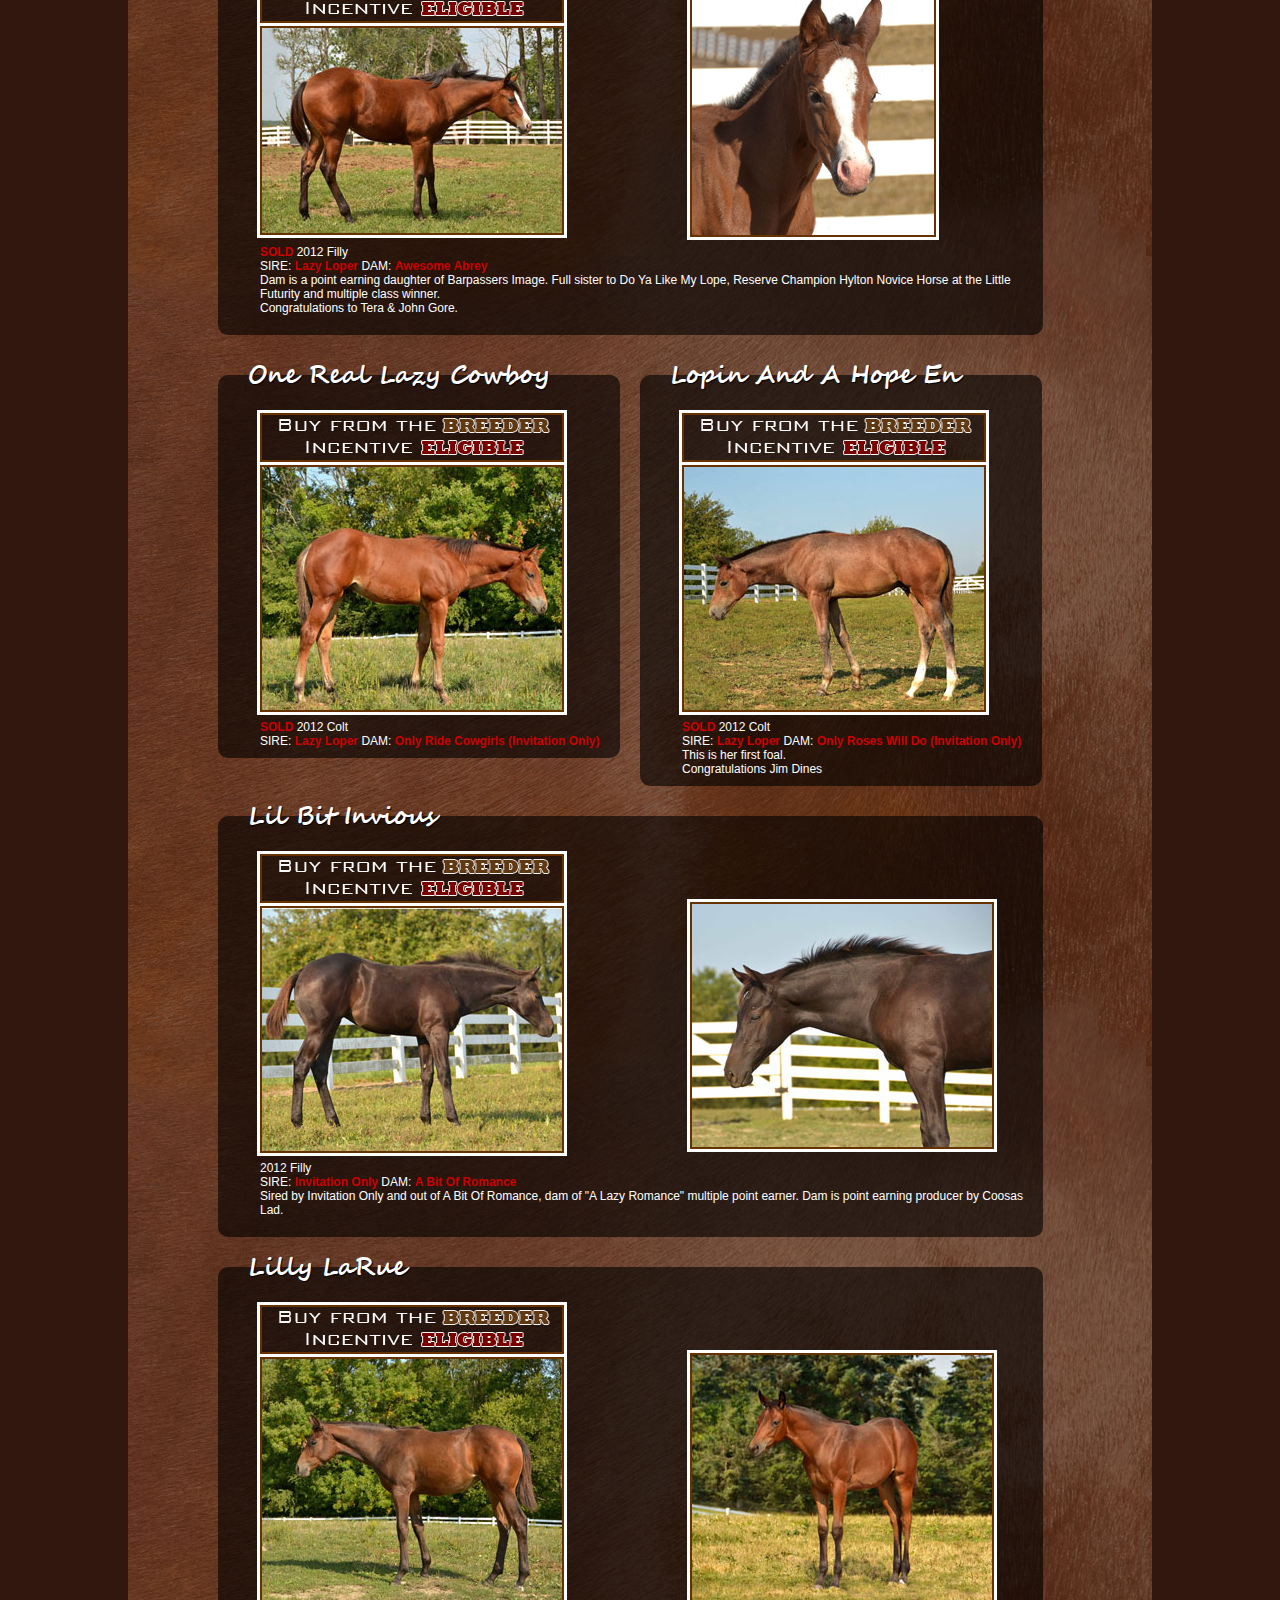
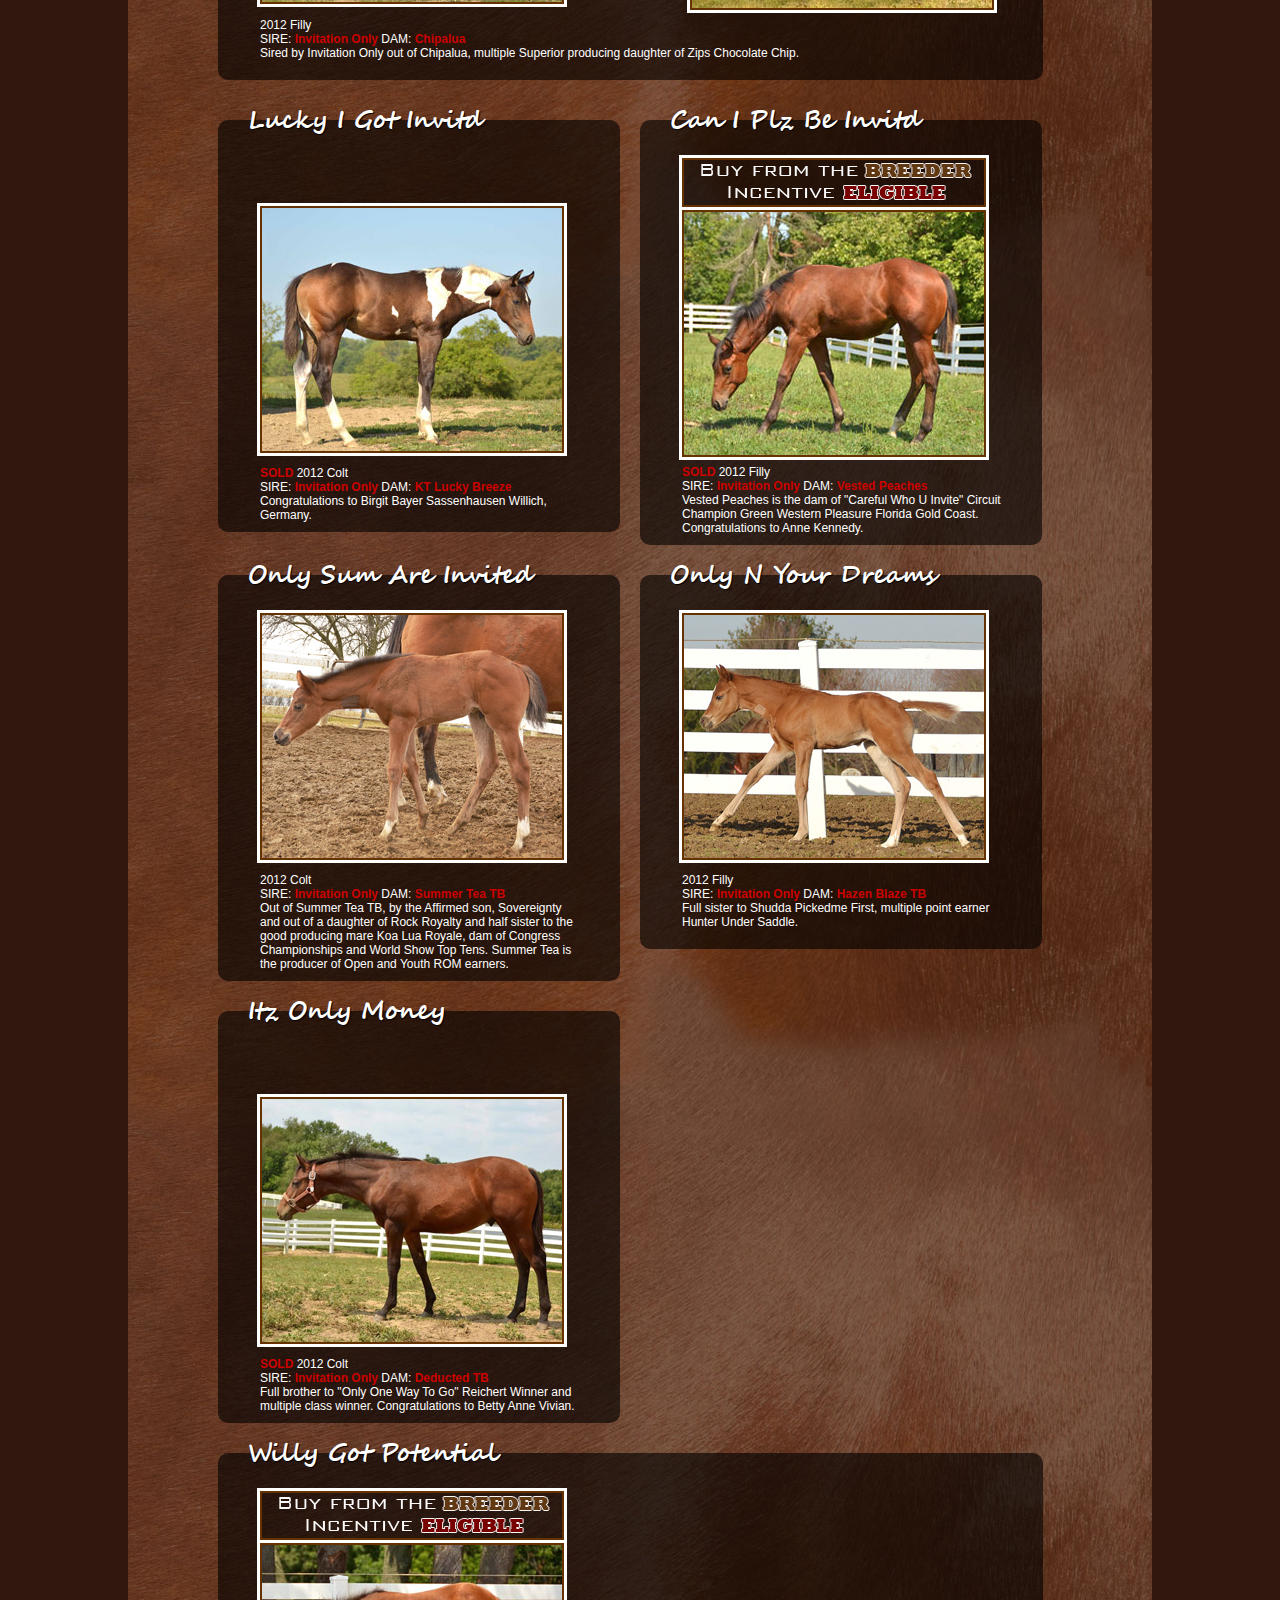
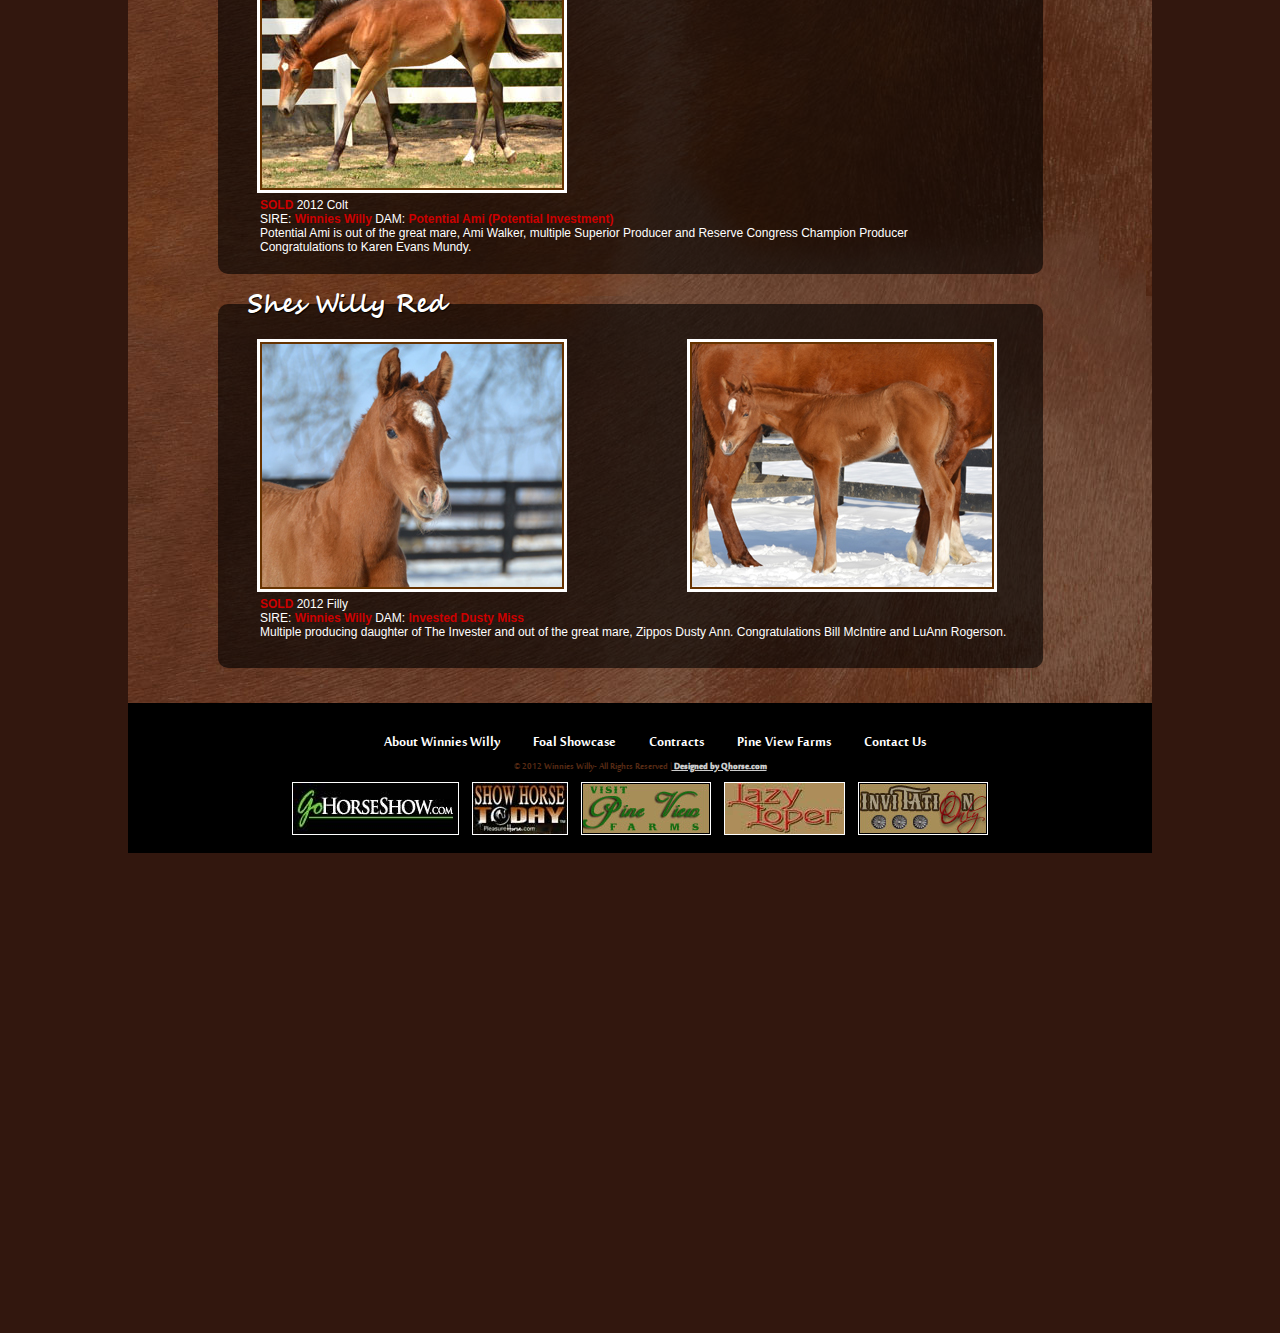
<file: foal-showcase/2012.html>
<!DOCTYPE html>
<html lang="en"><!-- InstanceBegin template="/Templates/subpage.dwt" codeOutsideHTMLIsLocked="false" -->
    <head>
    <!-- InstanceBeginEditable name="title" -->
    <title>Winnies Willy | 2012 Foals</title>
    <!-- InstanceEndEditable -->
<meta charset="utf-8" />
        <meta name="description" content="">
		<meta name="keywords" content="Winnies Willy, quarter horse, breeding">
        <link rel="icon" href="http://www.winnieswilly.com/favicon.ico" type="image/x-icon">
        <link rel="shortcut icon" href="http://www.winnieswilly.com/favicon.ico" type="image/x-icon">
        <link rel="stylesheet" href="../style.css" type="text/css" media="screen" />
        <script type="text/javascript" src="../assets/js/jquery.min.js"></script>
        <script type="text/javascript" src="../assets/js/theme.js"></script>
        <script type="text/javascript" src="../assets/js/rounded.js"></script>
        <!--[if IE 7]><link rel="stylesheet" href="assets/css/ie/ie7.css" type="text/css" media="screen"><![endif]-->
        <!--[if lt IE 7]><link rel="stylesheet" href="assets/css/ie/ie6.css" type="text/css" media="screen"><![endif]-->
        <!--[if lt IE 6]><script type="text/javascript">DD_roundies.addRule('.pngfix');</script><![endif]-->
    <!-- InstanceBeginEditable name="head" -->
        
    <!-- InstanceEndEditable -->
<script type="text/javascript">

  var _gaq = _gaq || [];
  _gaq.push(['_setAccount', 'UA-22883264-49']);
  _gaq.push(['_trackPageview']);

  (function() {
    var ga = document.createElement('script'); ga.type = 'text/javascript'; ga.async = true;
    ga.src = ('https:' == document.location.protocol ? 'https://ssl' : 'http://www') + '.google-analytics.com/ga.js';
    var s = document.getElementsByTagName('script')[0]; s.parentNode.insertBefore(ga, s);
  })();

</script>
    </head>
    <body>
        <div id="main-body">
        <div id="wrapper">
            <div id="header">
                <div id="nav-header">
                    <div id="logo" class="floatleft">
                        <a href="../index.html" title=""><img src="../assets/images/logo.png" alt="" width="261" height="142" /></a>
              </div>
                    
                    <div id="navigation" class="floatright">
                        <ul>
                            <li><a href="../about-winnies-willy/index.html" title="">About Winnies Willy</a></li>
                            <li><a href="2013.html" title="">Foal Showcase</a></li>
                            <li><a href="../contracts/index.html" title="">Contracts</a></li>
                            <li><a href="http://www.pineviewfarmsoh.com/" target="_blank" title="">Pine View Farms</a></li>
                            <li><a href="../contact-us/index.html" title="">Contact Us</a></li>
                        </ul>
                    </div>
                </div>
                
            </div>
        </div><!--/wrapper  -->
        
</div><!--/main-body  -->
        <!-- InstanceBeginEditable name="content" -->        
        <div id="content-mares">
          <div id="header-content-mares" class="">

          <h2>2012 Foals</h2>
          <p align="center"><a href="2013.html">2013 Foals</a> | <a href="2013-customer-foals.html">2013 Customer Foals</a> | <a href="2012.html">2012 Foals</a> | <a href="2011.html">2011 Foals</a> | <a href="2010.html">2010 Foals</a></p>


          <!-- ******** BEGIN HORSES ******** -->


              <div id="post-block" class="">
                <h2>Yep Shes Lazy</h2>
                <div id="post-one" class="floatleft" >
                <img src="../photos/2012/Yep-Shes-Lazyweb.jpg" width="300" height="243" class="border"></div>
                <div id="post-two" class="floatleft">
                  <iframe width="350" height="263" src="//www.youtube.com/embed/hl-0XI8MS8s?rel=0" frameborder="0" allowfullscreen></iframe>
                </div>
                <div id="caption" class="floatleft">
                  <p>2012 Filly</p>
                  <p>SIRE: <span>Lazy Loper</span> DAM: <span>Kissed N Zipped (Zippo Pine Chex)</span></p>
                  <p>Dam is a multiple Congress top 5 in Western Pleasure. Full sister to &quot;Just Too Lazy To Zip&quot; ROM earner and nearing his Superior.</p>
                </div>
              </div><!--/post-block  -->



              <div id="post-block" class="">
                <h2>Sure Enough Lazy</h2>
                <div id="post-one" class="floatleft" >
                  <img src="../assets/images/breeder-incentive-02.png" width="300" height="45" class="border">
                  <img src="../photos/2012/Sure-Enough-Lazyweb.jpg" width="300" height="243" class="border">
                </div>
                <div id="post-two" class="floatleft">
                  <p>&nbsp;</p>
                  <p>&nbsp;</p>
                  <p>&nbsp;</p>
                </div>
                <div id="caption" class="floatleft">
                  <p>2012 Gelding</p>
                  <p>SIRE: <span>Lazy Loper</span> DAM: <span>Investment A Ward by Zippo A Ward</span></p>
                  <p> Dam is Reichert Winner producer and dam of "Bein A Little Lazy" 2x BCF Champion 2011 NSBA World Show. </p>
                </div>
              </div><!--/post-block  -->



              <div id="post-block" class="">
                <h2>I'll Be Willy Good</h2>
                <div id="post-one" class="floatleft" >
                  <img src="../assets/images/breeder-incentive-02.png" width="300" height="45" class="border">
                  <img src="../photos/2012/Ill-Be-Willy-Goodweb.jpg" width="300" height="243" class="border">
                </div>
                <div id="post-two" class="floatleft">
                  <p>&nbsp;</p>
                  <iframe width="350" height="263" src="//www.youtube.com/embed/s5DxGGjIHSg?rel=0" frameborder="0" allowfullscreen></iframe>
                </div>
                <div id="caption" class="floatleft">
                  <p>2012 Filly</p>
                  <p>SIRE: <span>Winnies Willy</span> DAM: <span>Chex Are Good (Zippo Pine Chex)</span></p>
                  <p>Dam of Chex Out My Lope, multiple Southern Belle Futurity Champion and top 10 Green Western Pleasure in the Nation.</p>
                </div>
              </div><!--/post-block  -->




              <div id="post-block" class="">
                <h2>Witched I Was Invitd</h2>
                <div id="post-one" class="floatleft" >
                  <img src="../assets/images/breeder-incentive-02.png" width="300" height="45" class="border">
                  <img src="../photos/2012/Witched-I-Was-Invitdweb.jpg" width="300" height="243" class="border">
                </div>
                <div id="post-two" class="floatleft">
                  <iframe width="350" height="263" src="//www.youtube.com/embed/lQLCIAx_t3U?rel=0" frameborder="0" allowfullscreen></iframe>
                </div>                    
                <div id="caption" class="floatleft">
                  <p>2012 Filly</p>
                  <p>SIRE: <span>Invitation Only</span> DAM: <span>Zippos Bewitched</span></p>
                  <p>Dam is daughter of Zippos Mr Good Bar and Reserve World Champion producer.</p>
                </div>
              </div><!--/post-block  -->
                


              <div id="post-block" class="">
                <h2>Lazy As Zin</h2>
                <div id="post-one" class="floatleft" >
                  <img src="../assets/images/breeder-incentive-02.png" width="300" height="45" class="border">
                  <img src="../photos/2012/LazyAsZinweb.jpg" alt="" width="300" height="217" class="border">
                </div>
                <div id="post-two" class="floatleft">
                  <iframe width="350" height="263" src="//www.youtube.com/embed/207uw76jRxA?rel=0" frameborder="0" allowfullscreen></iframe>
                </div>
                <div id="caption" class="floatleft">
                  <p><span>SOLD </span>2012 Filly</p>
                  <p>SIRE: <span>Lazy Loper</span> DAM: <span>Zinvitation by Invitation Only</span></p>
                  <p>2012 Filly sired by Lazy Loper out of Zinvitation (Invitation Only) out of the great mare, Elegant Zippo.
                  <br>Congratulations to Jim & Sandy Smiley.</p>
                </div>
              </div><!--/post-block  -->



              <div id="post-block" class="">
                <h2>Mom Zens Her Best</h2>
                <div id="post-one" class="floatleft" >
                  <img src="../photos/2012/Mom-Zens-Her-Bestweb.jpg" width="300" height="243" class="border"></div>
                <div id="post-two" class="floatleft">
                  <iframe width="350" height="263" src="//www.youtube.com/embed/KZ9lVK-Eh0o?rel=0" frameborder="0" allowfullscreen></iframe>
                </div>
                <div id="caption" class="floatleft">
                <p>2012 Filly</p>
                <p>SIRE: <span>RL Best Of Sudden</span> DAM: <span>Radical Zensation</span></p>
                <p>Double registered AQHA/ABRA!</p>
                </div>
              </div><!--/post-block  -->



              <div id="post-block" class="">
                <h2>Waitin On Roger</h2>
                <div id="post-one" class="floatleft" >
                  <img src="../assets/images/breeder-incentive-02.png" width="300" height="45" class="border">
                  <img src="../photos/2012/waitin-on-rogerweb.jpg" width="300" height="243" class="border"></div>
                <div id="post-two" class="floatleft">
                  <p>&nbsp;</p>
                  <p>&nbsp;</p>
                  <p>&nbsp;</p>
                  <iframe width="350" height="263" src="//www.youtube.com/embed/B7Vdhn--mLk?rel=0" frameborder="0" allowfullscreen></iframe>
                </div>
                <div id="caption" class="floatleft">
                <p>2012   Colt</p>
                <p>SIRE: <span>Invitation Only</span> DAM: <span>Diamonds Impulse</span></p>
                <p>Out of Diamonds Impulse, daughter of Impulsions out of RD Red Hot Lover.  Dam is multiple point earner in Western Pleasure.  
                    This is her first foal.</p>
                </div>
              </div><!--/post-block  -->



              <div id="post-block" class="">
                <h2>Only Hada Leta Spot</h2>
                <div id="post-one" class="floatleft" >
                  <img src="../assets/images/breeder-incentive-02.png" width="300" height="45" class="border">
                  <img src="../photos/2012/OnlyHadaLetaSpot-01.jpg" width="300" height="243" class="border"></div>
                <div id="post-two" class="floatleft">
                  <p>&nbsp;</p>
                  <p>&nbsp;</p>
                  <p>&nbsp;</p>
                  <p><iframe width="350" height="263" src="//www.youtube.com/embed/bN53WCLGdwc?rel=0" frameborder="0" allowfullscreen></iframe></p>
                </div>
                <div id="caption" class="floatleft">
                  <p>2012 Filly AQHA/APHA</p>
                  <p>SIRE: <span>Invitation Only</span> DAM: <span>Ceeta Leta</span></p>
                  <p>AQHA/APHA. Out of Ceeta Leta, full sister to APHA World Champion and out of the great mare, Zipped Tight.</p>
                  <p>&nbsp;</p>
                </div>
              </div><!--/post-block  -->



              <div id="post-block" class="">
                <h2> Willy Got It White </h2>
                <div id="post-one" class="floatleft" >
                  <img src="../photos/2012/WillyGotItWhiteweb.jpg" width="300" height="243" class="border">
                </div>
                <div id="post-two" class="floatleft">
                  <iframe width="350" height="263" src="//www.youtube.com/embed/VI84QXFW648?rel=0" frameborder="0" allowfullscreen></iframe>
                </div>
                <div id="caption" class="floatleft">
                  <p>2012 Filly</p>
                  <p>SIRE: <span>Winnies Willy</span> DAM: <span>My Invested Machine (A Good Machine)</span></p>
                  <p> Dam is a Reichert Winner, multiple point earner. Amateur Select World Show qualifier in Performance Halter Mares.</p>
                </div>
              </div><!--/post-block  -->



              <div id="post-block" class="">
                <h2>Chex Out My Invite</h2>
                <div id="post-one" class="floatleft" >
                  <img src="../assets/images/breeder-incentive-02.png" width="300" height="45" class="border">
                  <img src="../photos/2012/ChexOutMyInvite-01.jpg" width="300" height="243" class="border">
                </div>
                <div id="post-two" class="floatleft">
                  <iframe width="350" height="263" src="//www.youtube.com/embed/LgKQ6mPBoDY" frameborder="0" allowfullscreen></iframe>
                </div>
                <div id="caption" class="floatleft">
                  <p>2012 Colt</p>
                  <p>SIRE: <span>Invitation Only</span> DAM: <span>Chex So Good</span></p>
                  <p>Sired by Invitation Only and out of Chex So Good, young daughter of Zippo Pine Chex.</p>
                </div>
              </div><!--/post-block  -->



                
              <div id="post-block" class="">
                <h2>No Question Im Lazy</h2>
                <span id="post-one" class="floatleft">
                  <img src="../photos/2013/noquestion-01.jpg" width="300" height="234" class="border">
                </span>
                <div id="post-two" class="floatleft">
                  <iframe width="350" height="263" src="//www.youtube.com/embed/n32FMHoxm6Q" frameborder="0" allowfullscreen></iframe>
                </div>
                <div id="caption" class="floatleft">
                  <p><span>SOLD </span>2012 Gelding</p>
                  <p>SIRE: <span>Lazy Loper</span> DAM: <span>My Invested Machine by A Good Machine</span></p>
                  <p>Congratulations to Scott Frye on your recent purchase.</p>
                  <p>Dam is Reichert Winner and World Show Qualified Amateur Select World Show.</p>
                </div>
              </div><!--/post-block  -->
                
                

              <div id="post-block" class="">
                <h2>Witch Ones Invited</h2>
                <div id="post-one" class="floatleft" >
                  <img src="..//photos/2012/witch-ones-invited-04.jpg" width="300" height="243" class="border">
                </div>
                <div id="post-two" class="floatleft">
                  <img src="../photos/2012/witch-ones-invited-05.jpg" width="300" height="247" class="border">
                </div>
                <div id="caption" class="floatleft">
                  <p><span>SOLD </span>2012 Filly</p>
                  <p>SIRE: <span>Invitation Only</span> DAM: <span>Zippos Bewitched</span></p>
                  <p>2012 Filly sired by Invitation Only out of Zippos Bewitched.  Dam is a multiple Congress Champion producer, 
                    Reserve World Champion producer and multiple Superior producer.</p>
                  <p>Congratulations to Peek Owen.</p>
                    
                </div>
              </div><!--/post-block  -->



              <div id="post-block" class="">
                <h2>Seriously Im Good</h2>
                <span id="post-one" class="floatleft">
                  <img src="../photos/2013/seriously-im-good-01.jpg" width="300" height="234" alt="Seriously I'm Good" class="border">
                </span>
                <div id="post-two" class="floatleft">
                  <iframe width="350" height="236" src="//www.youtube.com/embed/JmA1nFw9Hz8?rel=0" frameborder="0" allowfullscreen></iframe>
                </div>
                <div id="caption" class="floatleft">
                  <p><span>SOLD </span>2012 Gelding</p>
                  <p>SIRE: <span>Zippos Mr Good Bar</span> DAM: <span>Mega Hot</span></p>
                  <p>Congratulations to Marion Valerio on your recent purchase.</p>
                  <p>Dam is a daughter of Hot N Blazing out of Mega Scotch, 200+ points. This is her first foal.</p>
                </div>
              </div><!--/post-block  -->
              
              
              

              <div id="post-block" class="">
                <h2>Only A Lil Impulsive</h2>
                <div id="post-one" class="floatleft" >
                  <img src="../photos/2012/OnlyALilImpulsiveweb.jpg" width="300" height="220" class="border"></div>
                <div id="post-two" class="floatleft"></div>
                <div id="caption" class="floatleft">
                  <p>2012 Colt</p>
                  <p>SIRE: <span>Invitation Only</span> DAM: <span>Impulsive Debutante</span></p>
                  <p>Only A Lil Impulsive" 2012 gelding sired by Invitation Only and out of Impulsive Debutante.  
                    Dam is a Superior producer, AQHA Champion producer and multiple Reserve World Champion producer.</p>
                </div>
              </div><!--/post-block  -->





              <div id="post-block" class="">
                <h2>Its Willy About Me</h2>
                <div id="post-one" class="floatleft" >
                  <img src="../photos/2012/its-willy-about-me-03.jpg" width="300" height="243" class="border">
                </div>
                <div id="post-two" class="floatleft">
                  <iframe width="350" height="263" src="http://www.youtube.com/embed/N5C6uMy23-Q?rel=0" frameborder="0" allowfullscreen></iframe>
                </div>
                <div id="caption" class="floatleft">                      
                  <p><span>SOLD </span>2012 Filly</p>
                  <p>SIRE: <span>Winnies Willy</span> DAM: <span>Its Chip To You (Zips Chocolate Chip) </span></p>
                  <p>Congratulations to Kristin Kenley of Aubrey, TX. <br>Dam is multiple point producer.</p>
                </div>
              </div><!--/post-block  -->
                


              <div id="post-block" class="">
                <h2>This Machine Is Lazy</h2>
                <div id="post-one" class="floatleft" >
                  <img src="../photos/2012/This-Machine-Is-Lazy-01.jpg" width="300" height="243" class="border">
                </div>
                <div id="post-two" class="floatleft">
                  <iframe width="350" height="263" src="//www.youtube.com/embed/6VUJy3tr8fE?rel=0" frameborder="0" allowfullscreen></iframe>
                </div>
                <div id="caption" class="floatleft">
                  <p>2012 Filly</p>
                  <p>SIRE: <span>Lazy Loper</span> DAM: <span>My Invested Machine (A Good Machine)</span></p>
                  <p>Dam is a Reichert winner and Amateur Select World Show Qualifier.</p>
                </div>
              </div><!--/post-block  -->



              <div id="post-block" class="">
                <h2>Tee Totalin Lazy</h2>
                <div id="post-one" class="floatleft" >
                  <img src="../assets/images/breeder-incentive-02.png" width="300" height="45" class="border">
                  <img src="../photos/2012/tee-totalin-lazy-03.jpg" width="300" height="243" class="border">
                </div>
                <div id="post-two" class="floatleft">
                  <p>&nbsp;</p>
                  <p>&nbsp;</p>
                  <iframe width="350" height="263" src="http://www.youtube.com/embed/o-Mv-Hcjoqw" frameborder="0" allowfullscreen></iframe>
                </div>
                <div id="caption" class="floatleft">
                  <p><span>SOLD</span> 2012 Colt</p>
                  <p>SIRE: <span>Lazy Loper</span> DAM: <span>My Invested Machine (A Good Machine)</span></p>
                  <p>Dam is a Reichert Winner and Amateur Select World Show Qualifier.</p>
                  <p>Congratulations to Rhonda Malone. </p>
                </div>
              </div><!--/post-block  -->



              <div id="post-block" class="">
                <h2>Too Lazy To Invest</h2>
                <div id="post-one" class="floatleft" >
                  <img src="../photos/2012/too-lazy-to-invest-01.jpg" width="300" height="243" class="border">
                </div>
                <div id="post-two" class="floatleft">
                  <iframe width="350" height="263" src="http://www.youtube.com/embed/ZXaMAh3z5Bw" frameborder="0" allowfullscreen></iframe>
                </div>
                <div id="caption" class="floatleft">
                  <p><span>SOLD</span> 2012 Filly</p>
                  <p>SIRE: <span>Lazy Loper</span> DAM: <span>My Invested Machine (A Good Machine)</span></p>
                  <p>Dam is Reichert Winner and Amateur Select World Show Qualified.  Owned by Deb Cook.</p>
                  <p>Congratulations to the Portelli Family, Melbourne, Australia.</p>
                </div>
              </div><!--/post-block  -->



              <div id="post-block" class="">
                <h2>Livin Large N Lazy</h2>
                <span id="post-one" class="floatleft">
                  <img src="../photos/2012/ll-winken-flo-joe-colt-01.jpg" width="300" height="243" class="border">
                </span>
                <div id="post-two" class="floatleft">
                  <img src="../photos/2012/ll-winken-flo-joe-colt-02.jpg" width="300" height="243" class="border">
                </div>
                <div id="caption" class="floatleft">
                  <p><span>SOLD</span> 2012 Colt</p>
                  <p>SIRE: <span>Lazy Loper</span> DAM: <span>Winken Flo Jo</span></p>
                  <p>Dam is a Superior Western Pleasure horse and Top 10 World Show with over 200 pts.</p>
                </div>
              </div><!--/post-block  -->



              <div id="post-block" class="">
                <h2>Driving Miss Lazy</h2>
                <div id="post-one" class="floatleft" >
                  <img src="../assets/images/breeder-incentive-02.png" width="300" height="45" class="border">
                  <img src="../photos/2012/driving-miss-lazy-02.jpg" width="300" height="243" class="border">
                </div>
                <div id="post-two" class="floatleft">
                  <iframe width="350" height="263" src="http://www.youtube.com/embed/CJIIlAHYtX4" frameborder="0" allowfullscreen></iframe>
                </div>
                <div id="caption" class="floatleft">
                  <p><span>SOLD</span> 2012 Filly</p>
                  <p>SIRE: <span>Lazy Loper</span> DAM: <span>Winken Flo Jo</span></p>
                  <p>Dam is a Superior Western Pleasure horse and Top 10 World Show with over 200 pts.</p>
                  <p>Congratulations to Amy Saini on your purchase.</p>
                </div>
              </div><!--/post-block  -->

               

              <div id="post-block" class="">
                <h2> Oh Goody Hes Lazy</h2>
                <div id="post-one" class="floatleft" >
                  <img src="../photos/2012/oh-good-hes-lazy-03.jpg" width="300" height="243" class="border"></div>
                <div id="post-two" class="floatleft">
                  <img src="../photos/2012/oh-goody-hes-lazy-02.jpg" width="203" height="243" class="border">
                </div>
                <div id="caption" class="floatleft">
                  <p><span>SOLD</span> 2012 Colt</p>
                  <p>SIRE: <span>Lazy Loper</span> DAM: <span>Almost Good by Zippos Mr Good Bar</span></p>
                  <p> Out of Almost Good daughter of Zippos Mr Good Bar and out of Ms RD Booty, Reserve World Champion and Multiple Superior Western Pleasure.</p>
                </div>
              </div><!--/post-block  -->



              <div id="post-block" class="">
                <h2>You Lazy Dawg</h2>
                <div id="post-one" class="floatleft" >
                  <img src="../assets/images/breeder-incentive-02.png" width="300" height="45" class="border">
                  <img src="../photos/2012/you-lazy-dawg-01.jpg" width="300" height="243" class="border"></div>
                <div id="post-two" class="floatleft">
                  <p>&nbsp;</p>
                  <p>&nbsp;</p>
                  <p>&nbsp;</p>
                  <p><img src="../photos/2012/ll-good-special-miss-02.jpg" width="300" height="243" class="border"></p>
                </div>
                <div id="caption" class="floatleft">
                  <p><span>SOLD </span>2012 Colt</p>
                  <p>SIRE: <span>Lazy Loper</span> DAM: <span>Good Special Miss by Zippos Mr Good Bar</span></p>
                  <p>Congratulations to Sarah Shaheen, Massillion, OH.</p>
                </div>
              </div><!--/post-block  -->



              <div id="post-block" class="">
                <h2>Do Ya Like Em Lazy</h2>
                <div id="post-one" class="floatleft" >
                  <img src="../assets/images/breeder-incentive-02.png" width="300" height="45" class="border">
                  <img src="../photos/2012/do-you-like-em-lazy-04.jpg" width="300" height="205" class="border"></div>
                <div id="post-two" class="floatleft">
                  <p>&nbsp;</p>
                  <p><img src="../photos/2012/ll-awesome-abrey-02.jpg" width="242" height="243" class="border"></p>
                </div>
                <div id="caption" class="floatleft">
                  <p><span>SOLD</span> 2012   Filly</p>
                  <p>SIRE: <span>Lazy Loper</span> DAM: <span>Awesome Abrey</span></p>
                  <p>Dam is a point earning daughter of Barpassers Image. Full sister to Do Ya Like My Lope, Reserve Champion Hylton 
                      Novice Horse at the Little Futurity and multiple class winner.</p>
                  <p>Congratulations to Tera &amp; John Gore.</p>
                </div>
              </div><!--/post-block  -->


              
              <div id="post-block-two">
                <div id="post-block-duo" class="">
                  <h2>One Real Lazy Cowboy</h2>
                  <img src="../assets/images/breeder-incentive-02.png" width="300" height="45" class="border">
                  <img src="../photos/2012/one-real-lazy-cowboy-02.jpg" width="300" height="243" class="border">
                  <div id="caption" class="floatleft">
                    <p><span>SOLD</span> 2012 Colt</p>
                    <p>SIRE: <span>Lazy Loper</span> DAM: <span>Only Ride Cowgirls (Invitation Only)</span></p>
                  </div>
                </div><!--/post-block-duo  -->
                
                <div id="post-block-duo" class="">
                  <h2>Lopin And A Hope En</h2>
                  <img src="../assets/images/breeder-incentive-02.png" width="300" height="45" class="border">
                  <img src="../photos/2012/lopin-and-a-hop-en-03.jpg" width="300" height="243" class="border">
                  <div id="caption" class="floatleft">
                    <p><span>SOLD </span>2012 Colt</p>
                    <p>SIRE: <span>Lazy Loper </span> DAM: <span>Only Roses Will Do (Invitation Only)</span></p>
                    <p>This is her first foal.</p>
                    <p>Congratulations Jim Dines</p>
                  </div>
                </div><!--/post-block-duo  -->
              </div><!--/post-block-two  -->





              <div id="post-block" class="">
                <h2>Lil Bit Invious</h2>
                <div id="post-one" class="floatleft" >
                  <img src="../assets/images/breeder-incentive-02.png" width="300" height="45" class="border">
                  <img src="../photos/2012/lil-bit-invious-02.jpg" width="300" height="243" class="border"></div>
                <div id="post-two" class="floatleft">
                  <p>&nbsp;</p>
                  <p>&nbsp;</p>
                  <p>&nbsp;</p>
                  <p><img src="../photos/2012/lil-bit-invious-01.jpg" width="300" height="243" class="border"></p>
                </div>
                <div id="caption" class="floatleft">
                  <p>2012 Filly</p>
                  <p>SIRE: <span>Invitation Only</span> DAM: <span>A Bit Of Romance</span></p>
                  <p>Sired by Invitation Only and out of A Bit Of Romance, dam of &quot;A Lazy Romance&quot; multiple point earner. 
                  Dam is point earning producer by Coosas Lad.</p>
              </div>
              </div><!--/post-block  -->



              <div id="post-block" class="">
                <h2>Lilly LaRue</h2>
                <div id="post-one" class="floatleft" >
                  <img src="../assets/images/breeder-incentive-02.png" width="300" height="45" class="border">
                  <img src="../photos/2012/lilly-larue-01.jpg" width="300" height="243" class="border"></div>
                <div id="post-two" class="floatleft">
                  <p>&nbsp;</p>
                  <p>&nbsp;</p>
                  <p>&nbsp;</p>
                  <p><img src="../photos/2012/lilly-larue-02.jpg" width="300" height="253" class="border"></p>
                </div>
                <div id="caption" class="floatleft">
                  <p>2012 Filly</p>
                  <p>SIRE: <span>Invitation Only</span> DAM: <span>Chipalua</span></p>
                  <p>Sired by Invitation Only out of Chipalua, multiple Superior producing daughter of Zips Chocolate Chip.</p>
                </div>
              </div><!--/post-block  -->



              <div id="post-block-two">
                <div id="post-block-duo" class="">
                  <h2>Lucky I Got Invitd</h2>
                  <p>&nbsp;</p>
                  <p>&nbsp;</p>
                  <p>&nbsp;</p>
                  <p><img src="../photos/2012/lucky-to-be-invited-01.jpg" width="300" height="243" class="border">
                  </p>
                  <div id="caption2" class="floatleft">
                    <p><span>SOLD</span> 2012 Colt</p>
                    <p>SIRE: <span>Invitation Only</span> DAM: <span>KT Lucky Breeze</span></p>
                    <p>Congratulations to Birgit Bayer Sassenhausen  Willich, Germany. </p>
                  </div>
                </div><!--/post-block-duo  -->

                <div id="post-block-duo" class="">
                  <h2>Can I Plz Be Invitd</h2>
                  <img src="../assets/images/breeder-incentive-02.png" width="300" height="45" class="border">
                  <img src="../photos/2012/can-i-plz-be-invitd-01.jpg" width="300" height="243" class="border">
                  <div id="caption" class="floatleft">
                    <p><span>SOLD </span>2012 Filly</p>
                    <p>SIRE: <span>Invitation Only </span> DAM: <span>Vested Peaches</span></p>
                    <p>Vested Peaches is the dam of "Careful Who U Invite" Circuit Champion Green Western 
                      Pleasure Florida Gold Coast. Congratulations to Anne Kennedy.</p>
                  </div>
                </div><!--/post-block-duo  -->
              </div><!--/post-block-two  -->




              <div id="post-block-two">
                <div id="post-block-duo" class="">
                  <h2>Only Sum Are Invited</h2>
                  <img src="../photos/2012/io-summer-tea.jpg" width="300" height="243" class="border">
                  <div id="caption2" class="floatleft">
                    <p>2012 Colt</p>
                    <p>SIRE: <span>Invitation Only</span> DAM: <span>Summer Tea TB</span></p>
                    <p> Out of Summer Tea TB, by the Affirmed son, Sovereignty and out of a daughter of Rock Royalty 
                      and half sister to the good producing mare Koa Lua Royale, dam of Congress Championships and World Show Top Tens. 
                      Summer Tea is the producer of Open and Youth ROM earners.</p>
                  </div>
                </div><!--/post-block-duo  -->

                <div id="post-block-duo" class="">
                  <h2>Only N Your Dreams</h2>
                  <img src="../photos/2012/invitaiton-hazen.jpg" width="300" height="243" class="border">
                  <div id="caption2" class="floatleft">
                    <p>2012 Filly</p>
                    <p>SIRE: <span>Invitation Only</span> DAM: <span>Hazen Blaze TB</span></p>
                    <p>Full sister to Shudda Pickedme First, multiple point earner Hunter Under Saddle.</p>
                  </div>
                </div><!--/post-block-duo  -->
              </div>

                

              <div id="post-block-two">
                <div id="post-block-duo" class="">
                  <h2>Itz Only Money</h2>
                  <p>&nbsp;</p>
                  <p>&nbsp;</p>
                  <p>&nbsp;</p>
                  <p><img src="../photos/2012/itz-only-money-01.jpg" width="300" height="243" class="border">
                  </p>
                  <div id="caption2" class="floatleft">
                    <p><span>SOLD</span> 2012 Colt</p>
                    <p>SIRE: <span>Invitation Only</span> DAM: <span>Deducted TB</span></p>
                    <p>Full brother to &quot;Only One Way To Go&quot; Reichert Winner and multiple class winner. Congratulations to Betty Anne Vivian.</p>
                  </div>
                </div><!--/post-block-duo  -->
              </div><!--/post-block-two  -->



              <div id="post-block" class="">
                <h2>Willy Got Potential</h2>
                <div id="post-one" class="floatleft" >
                  <img src="../assets/images/breeder-incentive-02.png" width="300" height="45" class="border">
                  <img src="../photos/2012/willies-got-potential.jpg" width="300" height="243" class="border"></div>
                  <p>&nbsp;</p>
                  <p>&nbsp;</p>
                  <p>&nbsp;</p>
                <div id="post-two" class="floatleft">
                  <iframe width="350" height="208" src="http://www.youtube.com/embed/O0wx5V3tMPE" frameborder="0" allowfullscreen></iframe>
                </div>
                <div id="caption" class="floatleft">
                  <p><span>SOLD </span>2012 Colt</p>
                  <p>SIRE: <span>Winnies Willy</span> DAM: <span>Potential Ami (Potential Investment)</span></p>
                  <p>Potential Ami is out of the great mare, Ami Walker, multiple Superior Producer and Reserve Congress Champion Producer<br>
                  Congratulations to Karen Evans Mundy.</p>
                </div>
              </div><!--/post-block  -->



              <div id="post-block" class="">
                <h2>Shes Willy Red</h2>
                <div id="post-one" class="floatleft" >
                  <img src="../photos/2012/shes-willy-red-01.jpg" width="300" height="243" class="border">
                </div>
                <div id="post-two" class="floatleft">
                  <img src="../photos/2012/shes-willy-red-02.jpg" width="300" height="243" class="border">
                </div>
                <div id="caption" class="floatleft">
                  <p><span>SOLD</span> 2012 Filly</p>
                  <p>SIRE: <span>Winnies Willy</span> DAM: <span>Invested Dusty Miss</span></p>
                  <p>Multiple producing daughter of The Invester and out of the great mare, Zippos Dusty Ann. Congratulations Bill McIntire and LuAnn Rogerson.</p>
                </div>
              </div><!--/post-block  -->



          <!-- ******** END HORSES ******** -->


            
          </div>
        </div>       
    <!-- InstanceEndEditable -->
        <div id="footer" class="mares-footer">
<div id="footer-nav">
    <ul>
                            <li><a href="../about-winnies-willy/index.html" title="">About Winnies Willy</a></li>
                            <li><a href="2012.html" title="">Foal Showcase</a></li>
                            <li><a href="../contracts/index.html" title="">Contracts</a></li>
                            <li><a href="http://www.pineviewfarmsoh.com/" target="_blank" title="">Pine View Farms</a></li>
                            <li><a href="../contact-us/index.html" title="">Contact Us</a></li>
</ul>
        <p>&copy; 2012 Winnies Willy- All Rights Reserved |<a href="http://www.qhorse.com" target="_blank"> Designed by Qhorse.com</a></p>
                <div class="sponsors">
                <a href="http://www.gohorseshow.com/" target="_blank"><img src="../assets/images/links/gohorseshow.jpg" width="165" height="51"></a>
                <a href="http://www.pleasurehorse.com/" target="_blank"><img src="../assets/images/links/pleasure-horse.jpg" width="94" height="51"></a>
                <a href="http://www.pineviewfarmsoh.com" target="_blank"><img src="../assets/images/links/pine-view.jpg" width="128" height="51"></a>
                <a href="http://www.lazyloper.com/" target="_blank"><img src="../assets/images/links/lazy-loper.jpg" width="119" height="51"></a>
                <a href="http://www.invitationonlyllc.com/" target="_blank"><img src="../assets/images/links/invitation-only.jpg" width="128" height="51"></a>
                </div>
    </div>
    </div>
        
    </body>
<!-- InstanceEnd --></html>
</file>
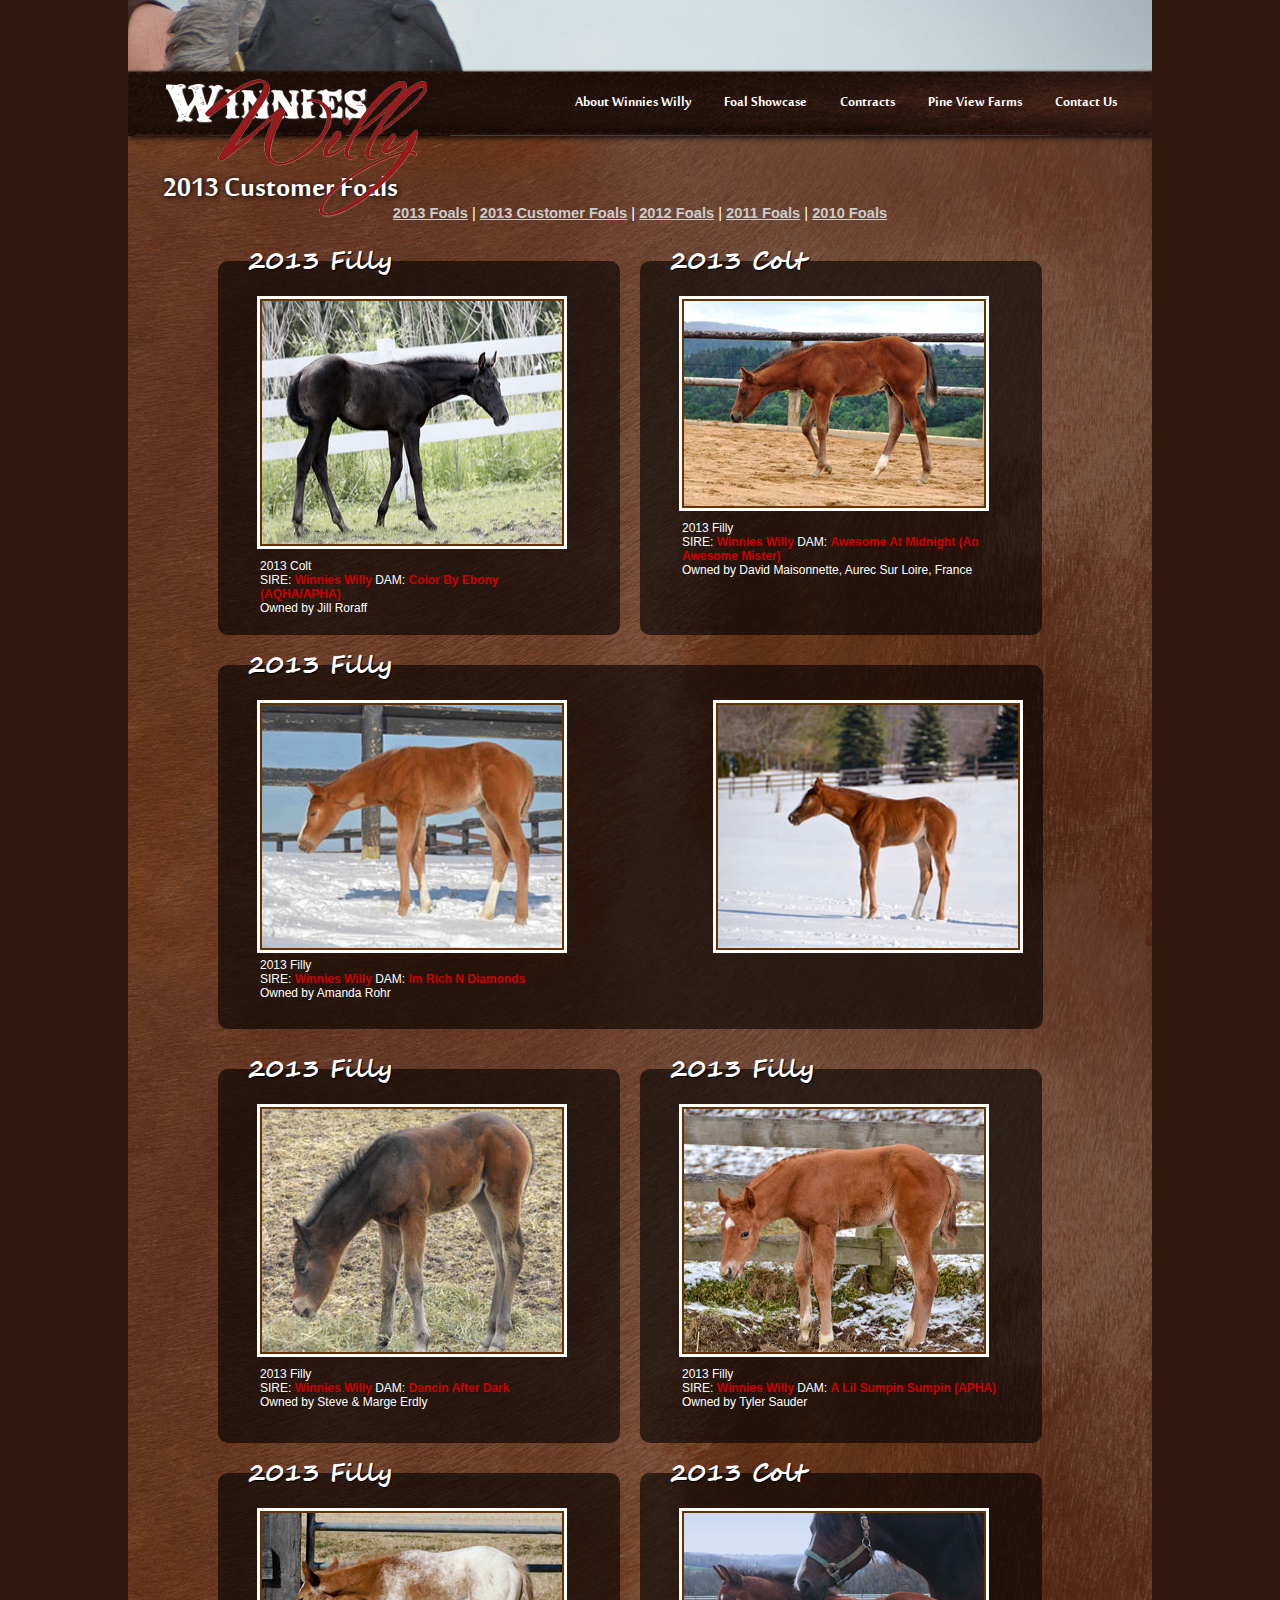
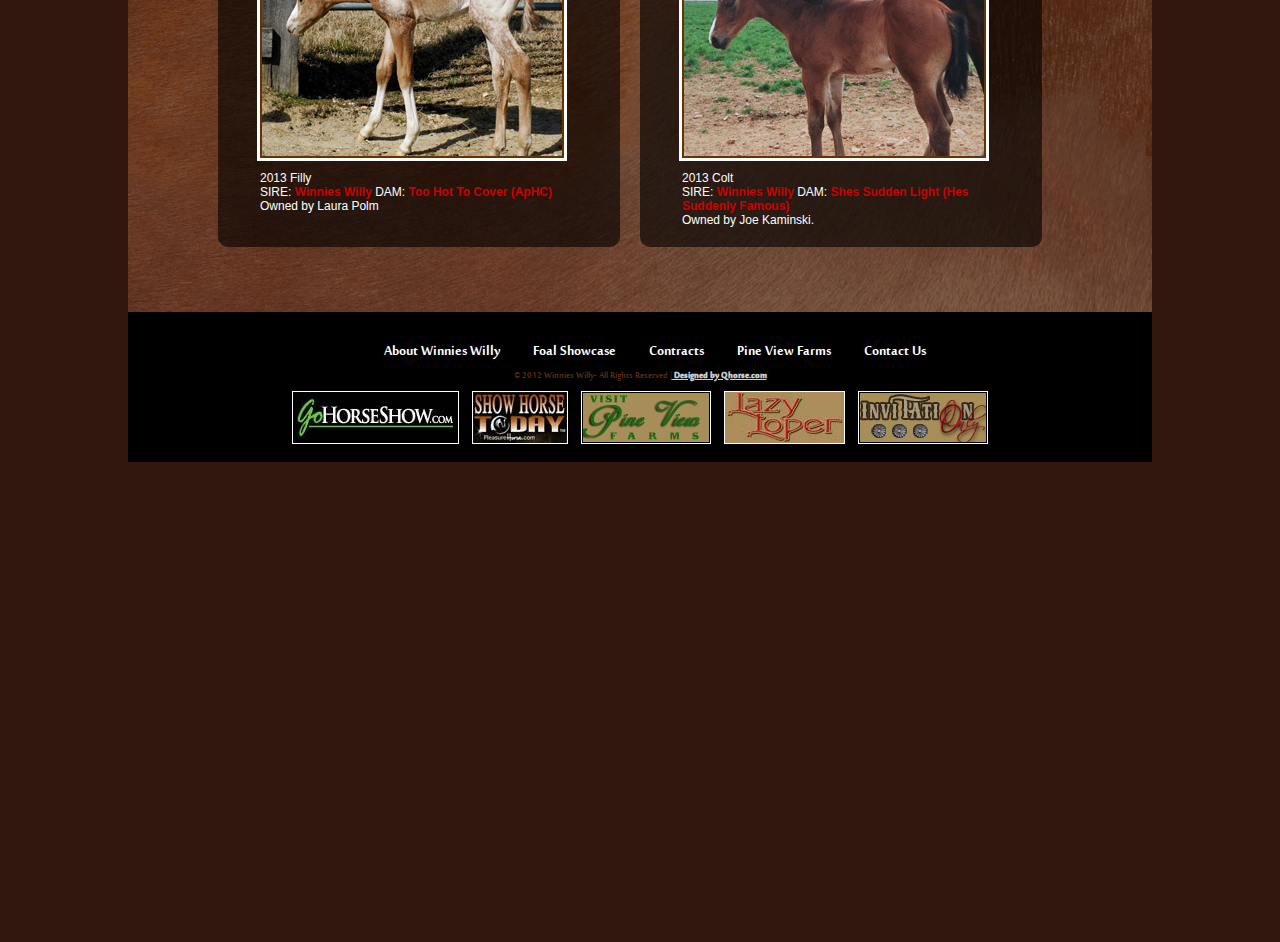
<file: foal-showcase/2013-customer-foals.html>
<!DOCTYPE html>
<html lang="en"><!-- InstanceBegin template="/Templates/subpage.dwt" codeOutsideHTMLIsLocked="false" -->
    <head>
    <!-- InstanceBeginEditable name="title" -->
    <title>Winnies Willy | 2013 Customer Foals</title>
    <!-- InstanceEndEditable -->
<meta charset="utf-8" />
        <meta name="description" content="">
		<meta name="keywords" content="Winnies Willy, quarter horse, breeding">
        <link rel="icon" href="http://www.winnieswilly.com/favicon.ico" type="image/x-icon">
        <link rel="shortcut icon" href="http://www.winnieswilly.com/favicon.ico" type="image/x-icon">
        <link rel="stylesheet" href="../style.css" type="text/css" media="screen" />
        <script type="text/javascript" src="../assets/js/jquery.min.js"></script>
        <script type="text/javascript" src="../assets/js/theme.js"></script>
        <script type="text/javascript" src="../assets/js/rounded.js"></script>
        <!--[if IE 7]><link rel="stylesheet" href="assets/css/ie/ie7.css" type="text/css" media="screen"><![endif]-->
        <!--[if lt IE 7]><link rel="stylesheet" href="assets/css/ie/ie6.css" type="text/css" media="screen"><![endif]-->
        <!--[if lt IE 6]><script type="text/javascript">DD_roundies.addRule('.pngfix');</script><![endif]-->
    <!-- InstanceBeginEditable name="head" -->
        
    <!-- InstanceEndEditable -->
<script type="text/javascript">

  var _gaq = _gaq || [];
  _gaq.push(['_setAccount', 'UA-22883264-49']);
  _gaq.push(['_trackPageview']);

  (function() {
    var ga = document.createElement('script'); ga.type = 'text/javascript'; ga.async = true;
    ga.src = ('https:' == document.location.protocol ? 'https://ssl' : 'http://www') + '.google-analytics.com/ga.js';
    var s = document.getElementsByTagName('script')[0]; s.parentNode.insertBefore(ga, s);
  })();

</script>
    </head>
    <body>
        <div id="main-body">
        <div id="wrapper">
            <div id="header">
                <div id="nav-header">
                    <div id="logo" class="floatleft">
                        <a href="../index.html" title=""><img src="../assets/images/logo.png" alt="" width="261" height="142" /></a>
              </div>
                    
                    <div id="navigation" class="floatright">
                        <ul>
                            <li><a href="../about-winnies-willy/index.html" title="">About Winnies Willy</a></li>
                            <li><a href="2013.html" title="">Foal Showcase</a></li>
                            <li><a href="../contracts/index.html" title="">Contracts</a></li>
                            <li><a href="http://www.pineviewfarmsoh.com/" target="_blank" title="">Pine View Farms</a></li>
                            <li><a href="../contact-us/index.html" title="">Contact Us</a></li>
                        </ul>
                    </div>
                </div>
                
            </div>
        </div><!--/wrapper  -->
        
</div><!--/main-body  -->
        <!-- InstanceBeginEditable name="content" -->        
        <div id="content-mares">
            <div id="header-content-mares" class="">
            
                <h2>2013 Customer Foals</h2>
                <p align="center"><a href="2013.html">2013 Foals</a> | <a href="2013-customer-foals.html">2013 Customer Foals</a> | <a href="2012.html">2012 Foals</a> | <a href="2011.html">2011 Foals</a> | <a href="2010.html">2010 Foals</a></p>
                
                
                  <div id="post-block-two">
                    <div id="post-block-duo" class="">
                      <h2>2013 Filly</h2>
                        <img src="../photos/2013/Jilllightened.jpg" width="300" height="243" class="border">
                      <div id="caption2" class="floatleft">
                        <p>2013 Colt</p>
                         <p>SIRE: <span>Winnies Willy</span> DAM: <span>Color By Ebony (AQHA/APHA)</span></p><p>Owned by Jill Roraff</p>
                    </div>
                    </div>
                    <div id="post-block-duo" class="">
                      <h2>2013 Colt</h2>
                        <img src="../photos/customer-foals/awesomeatmidnight.jpg" width="300" height="205" class="border">
                      <div id="caption2" class="floatleft">
                        <p>2013 Filly</p>
                        <p>SIRE: <span>Winnies Willy</span> DAM: <span>Awesome At Midnight (An Awesome Mister)</span></p>
                        <p>Owned by David Maisonnette, Aurec Sur Loire, France</p>
                    </div>
                    </div><!--/post-block-duo  -->
                    </div>
                
                
                 
                
              <div id="post-block" class="">
                <div id="post-block2" class="">
                  <h2>2013 Filly</h2>
                  <span class="floatleft"><img src="../photos/2013/im-rich-n-diamonds-filly-01.jpg" width="300" height="243" class="border"></span>
                  <div id="post-two" class="floatleft"><img src="../photos/2013/im-rich-n-diamonds-filly-02.jpg" width="300" height="243" class="border"></div>
                  <div id="caption" class="floatleft">
                    <p>2013 Filly</p>
                    <p>SIRE: <span>Winnies Willy</span> DAM: <span>Im Rich N Diamonds</span></p>
                    <p>Owned by Amanda Rohr</p>
                  </div>
                </div>
              </div><!--/post-block  --> 
             
          <div id="post-block-two">
                    <div id="post-block-duo" class="">
                      <h2>2013 Filly</h2>
                        <img src="../photos/customer-foals/dancin-after-dark-filly.jpg" width="300" height="243" class="border">
                      <div id="caption2" class="floatleft">
                        <p>2013 Filly</p>
                        <p>SIRE: <span>Winnies Willy</span> DAM: <span>Dancin After Dark</span></p>
                        <p>Owned by Steve &amp; Marge Erdly</p>
                    </div>
                    </div>
                    <div id="post-block-duo" class="">
                      <h2>2013 Filly</h2>
                        <img src="../photos/customer-foals/a-lil-sumpin-sumpin-filly.jpg" width="300" height="243" class="border">
                      <div id="caption2" class="floatleft">
                        <p>2013 Filly</p>
                        <p>SIRE: <span>Winnies Willy</span> DAM: <span>A Lil Sumpin Sumpin (APHA)</span></p>
                        <p>Owned by Tyler Sauder</p>
                    </div>
                    </div><!--/post-block-duo  -->
                    </div>
                    
                    <div id="post-block-two">
                    <div id="post-block-duo" class="">
                      <h2>2013 Filly</h2>
                        <img src="../photos/customer-foals/too-hot-to-cover-filly.jpg" width="300" height="243" class="border">
                      <div id="caption2" class="floatleft">
                        <p>2013 Filly</p>
                        <p>SIRE: <span>Winnies Willy</span> DAM: <span>Too Hot To Cover (ApHC)</span></p>
                        <p>Owned by Laura Polm</p>
                    </div>
                    </div>
                     <div id="post-block-duo" class="">
                      <h2>2013 Colt</h2>
                        <img src="../photos/2013/shes-sudden-light-colt.jpg" width="300" height="243" class="border">
                      <div id="caption2" class="floatleft">
                        <p>2013 Colt</p>
                        <p>SIRE: <span>Winnies Willy</span> DAM: <span>Shes Sudden Light (Hes Suddenly Famous)</span></p>
                        <p>Owned by Joe Kaminski.</p>
                    </div>
                    </div>
                    </div>
                    
                  


           

          </div>
        </div>       
    <!-- InstanceEndEditable -->
        <div id="footer" class="mares-footer">
<div id="footer-nav">
    <ul>
                            <li><a href="../about-winnies-willy/index.html" title="">About Winnies Willy</a></li>
                            <li><a href="2012.html" title="">Foal Showcase</a></li>
                            <li><a href="../contracts/index.html" title="">Contracts</a></li>
                            <li><a href="http://www.pineviewfarmsoh.com/" target="_blank" title="">Pine View Farms</a></li>
                            <li><a href="../contact-us/index.html" title="">Contact Us</a></li>
</ul>
        <p>&copy; 2012 Winnies Willy- All Rights Reserved |<a href="http://www.qhorse.com" target="_blank"> Designed by Qhorse.com</a></p>
                <div class="sponsors">
                <a href="http://www.gohorseshow.com/" target="_blank"><img src="../assets/images/links/gohorseshow.jpg" width="165" height="51"></a>
                <a href="http://www.pleasurehorse.com/" target="_blank"><img src="../assets/images/links/pleasure-horse.jpg" width="94" height="51"></a>
                <a href="http://www.pineviewfarmsoh.com" target="_blank"><img src="../assets/images/links/pine-view.jpg" width="128" height="51"></a>
                <a href="http://www.lazyloper.com/" target="_blank"><img src="../assets/images/links/lazy-loper.jpg" width="119" height="51"></a>
                <a href="http://www.invitationonlyllc.com/" target="_blank"><img src="../assets/images/links/invitation-only.jpg" width="128" height="51"></a>
                </div>
    </div>
    </div>
        
    </body>
<!-- InstanceEnd --></html>
</file>
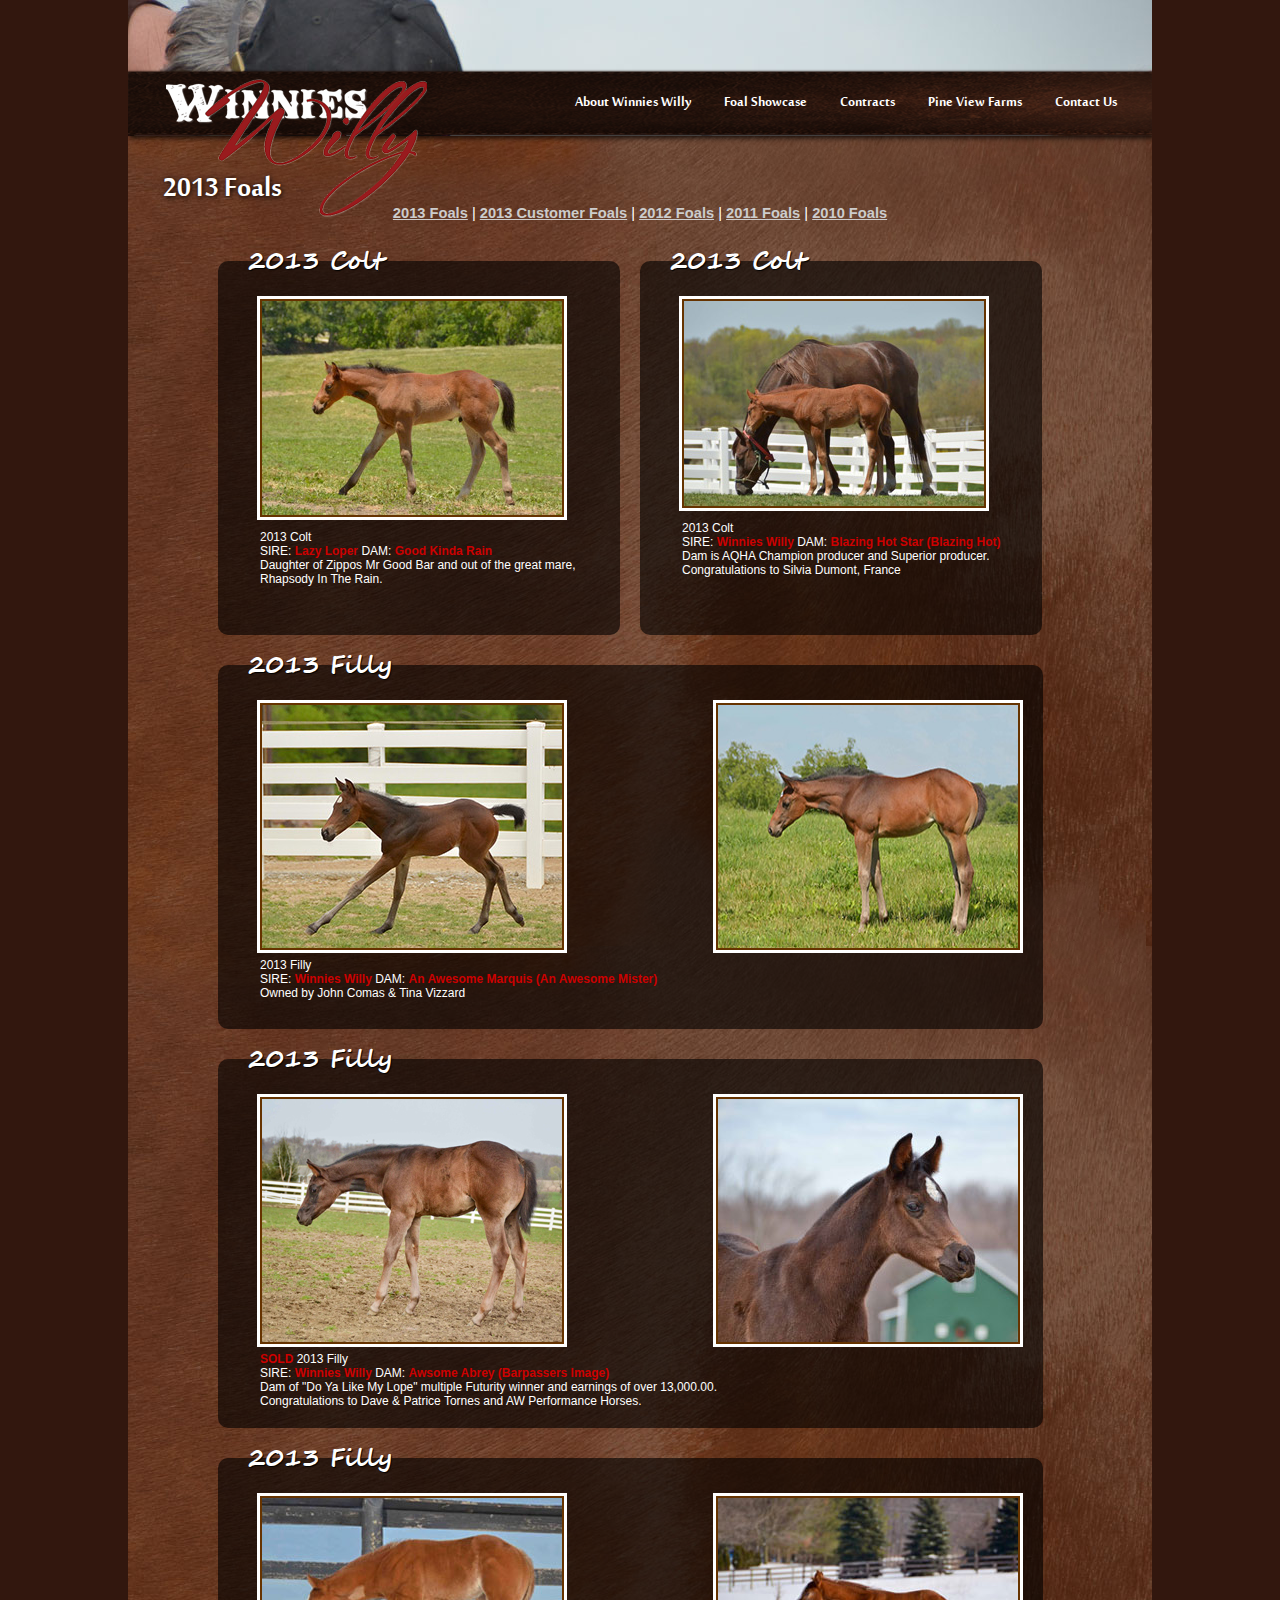
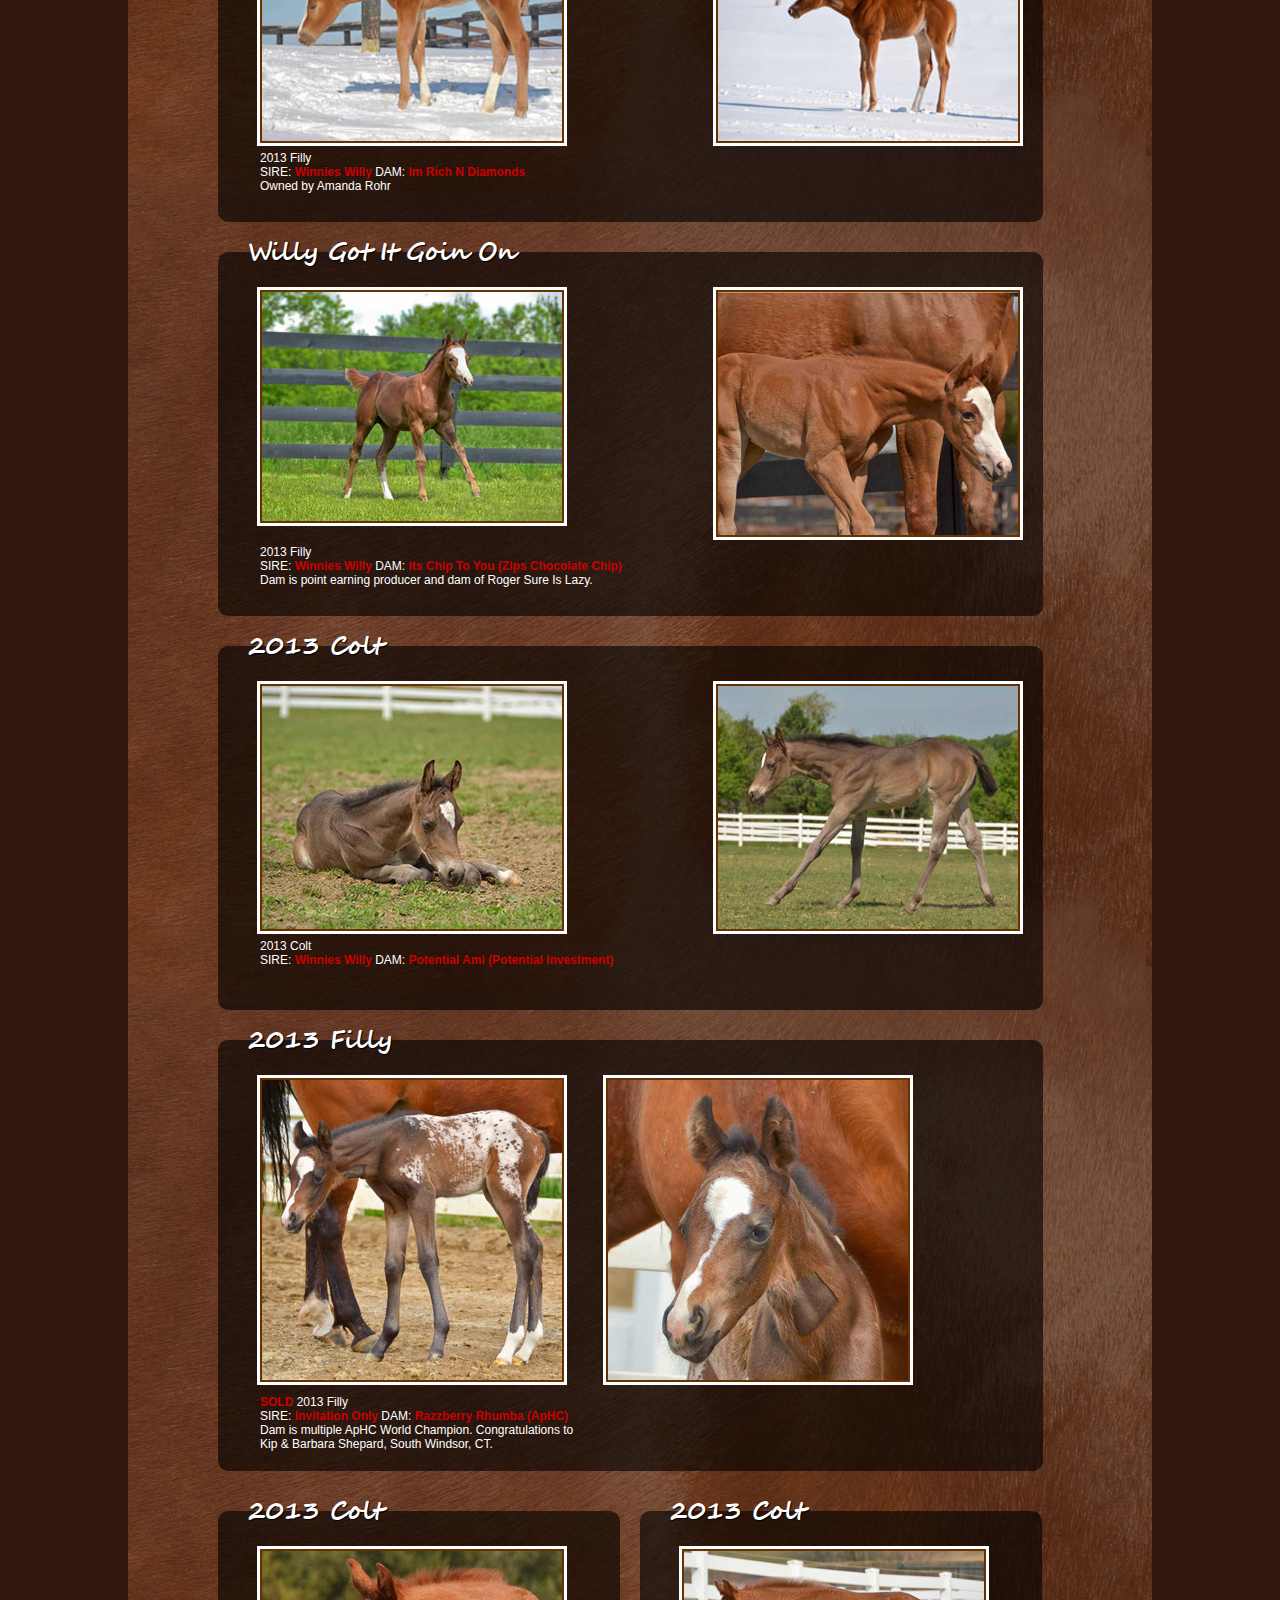
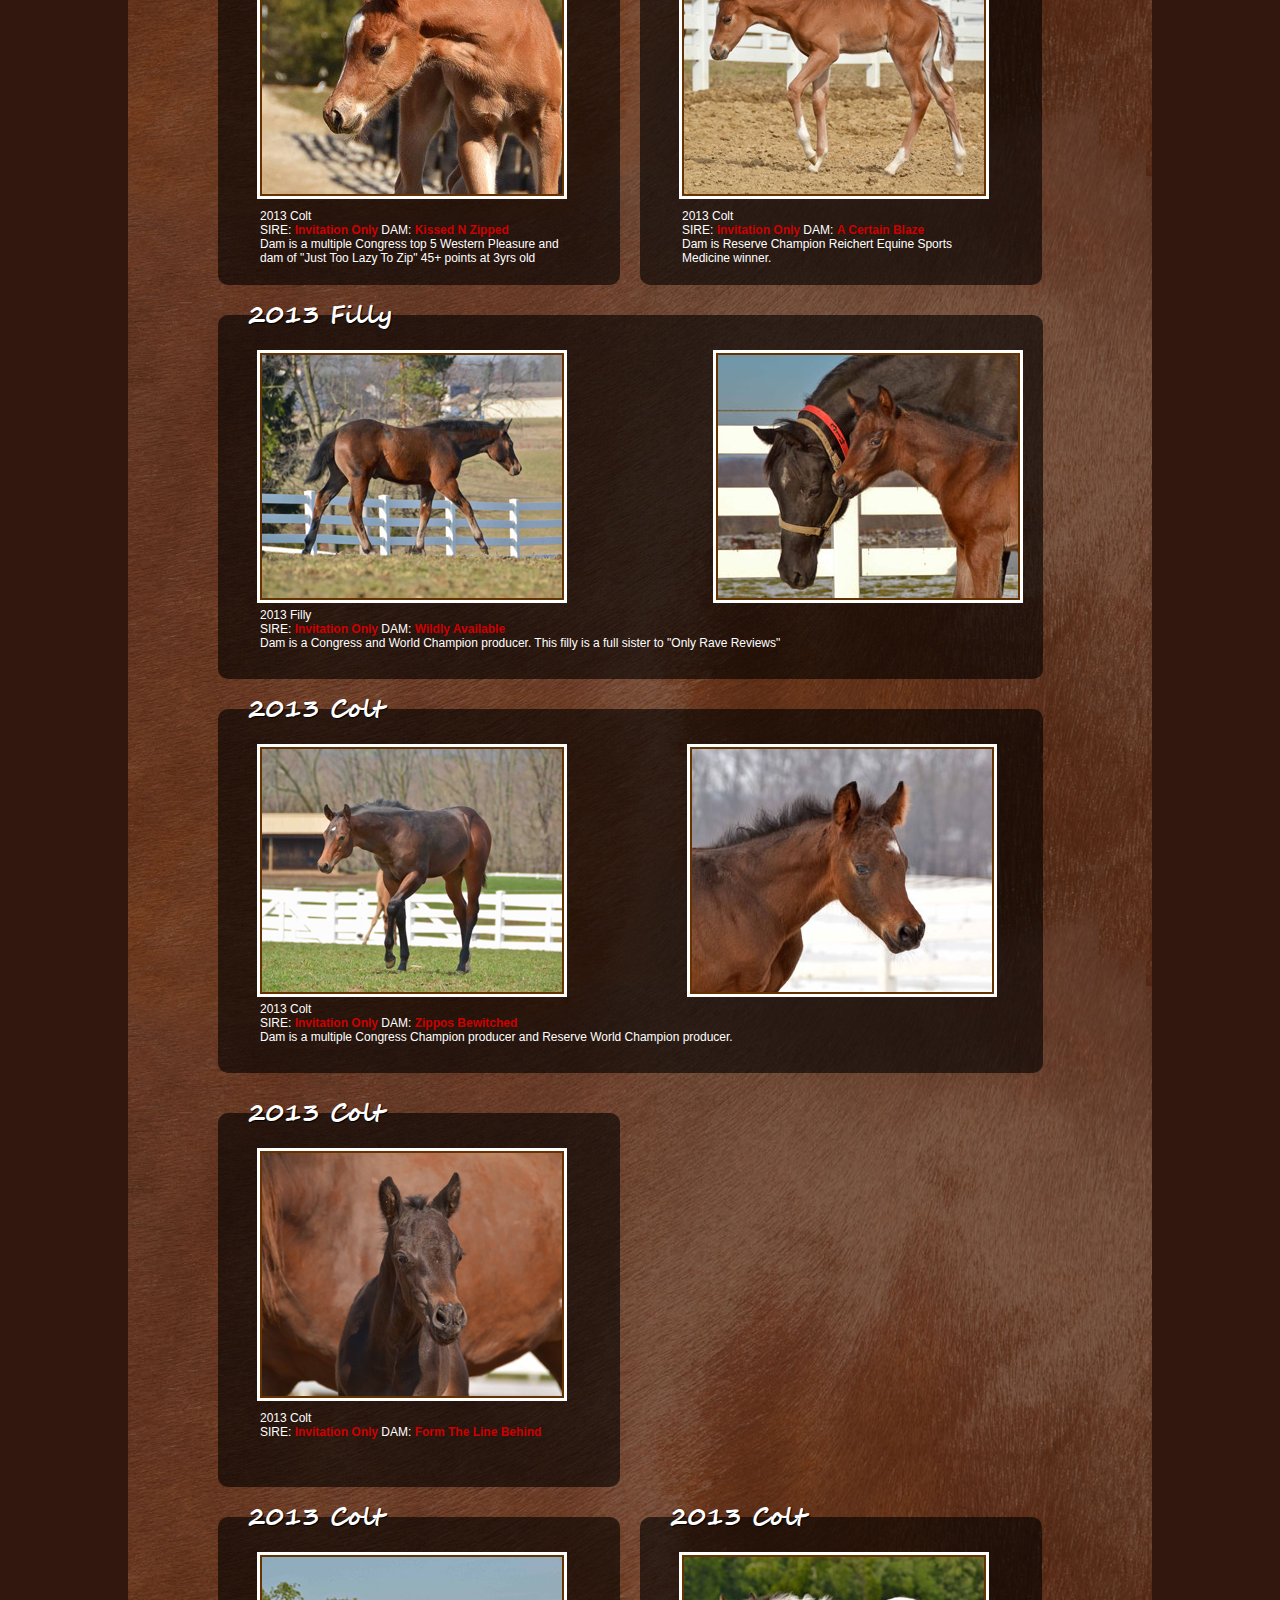
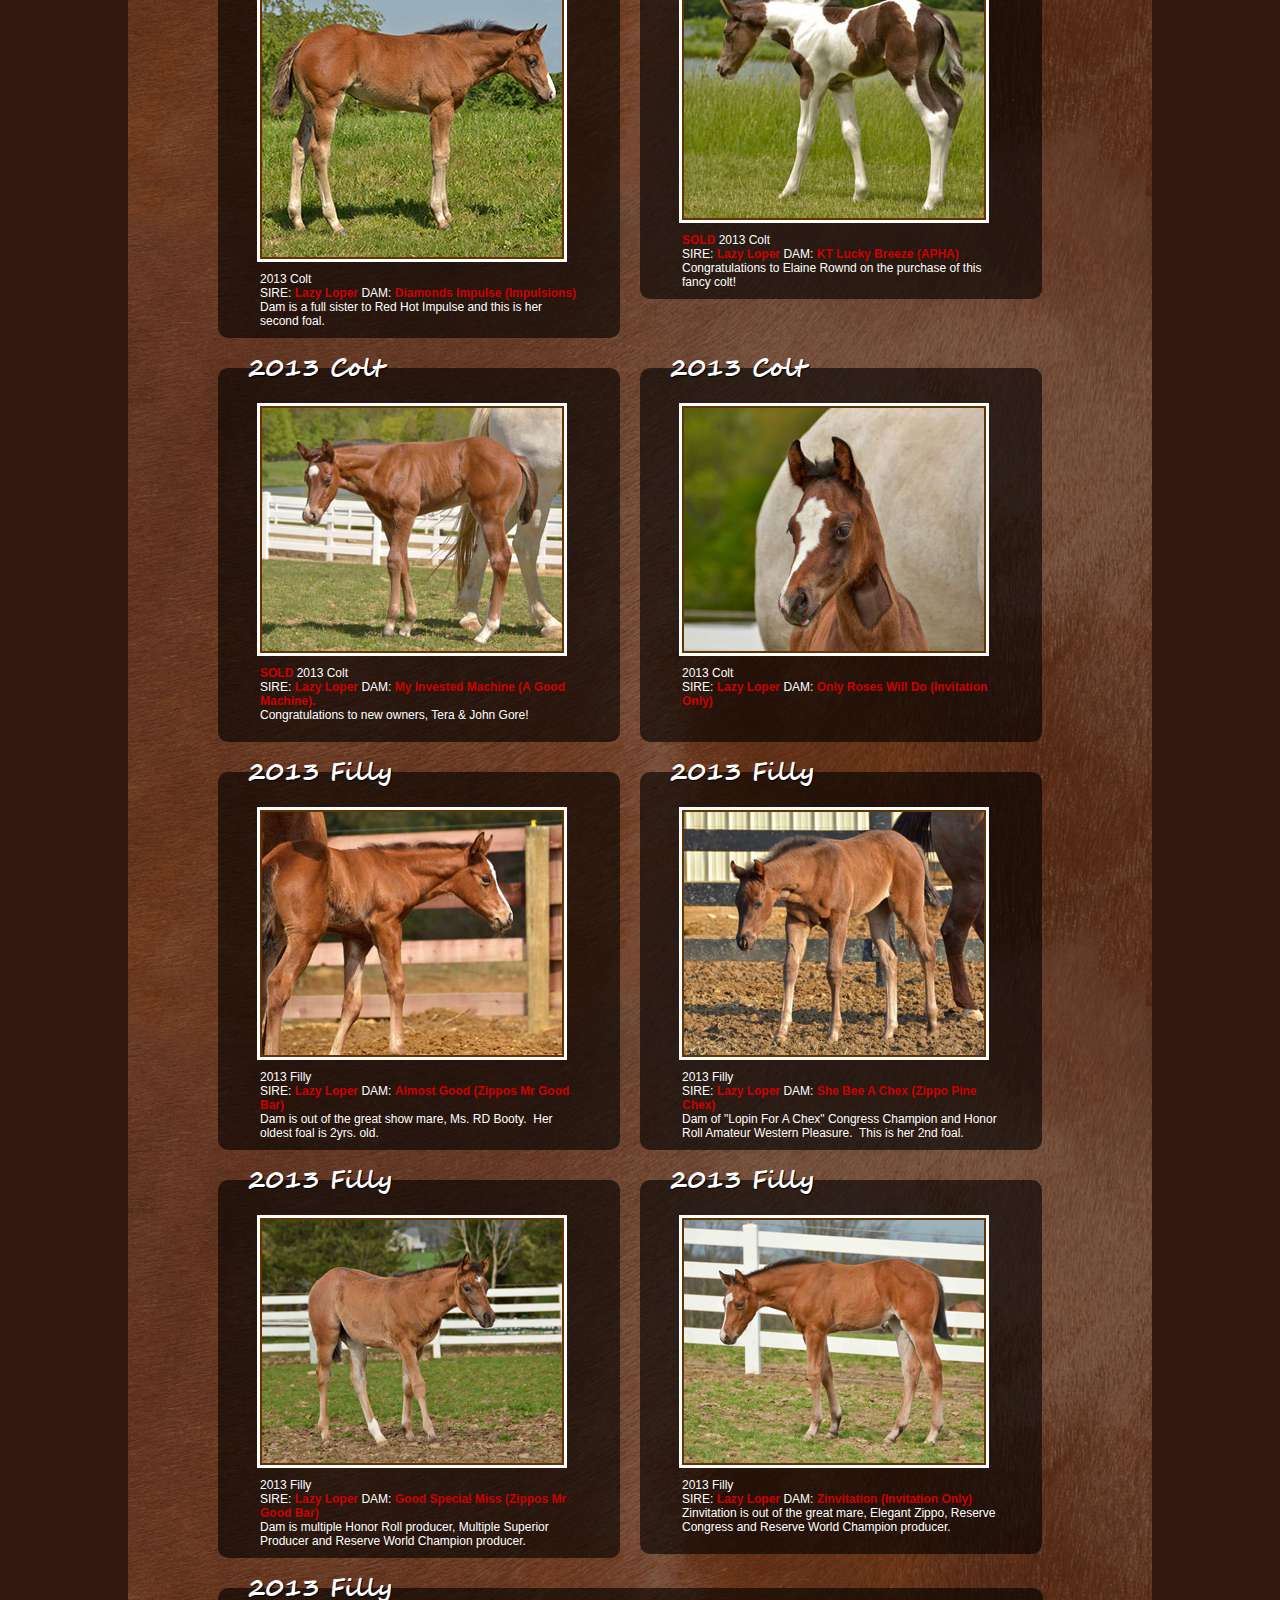
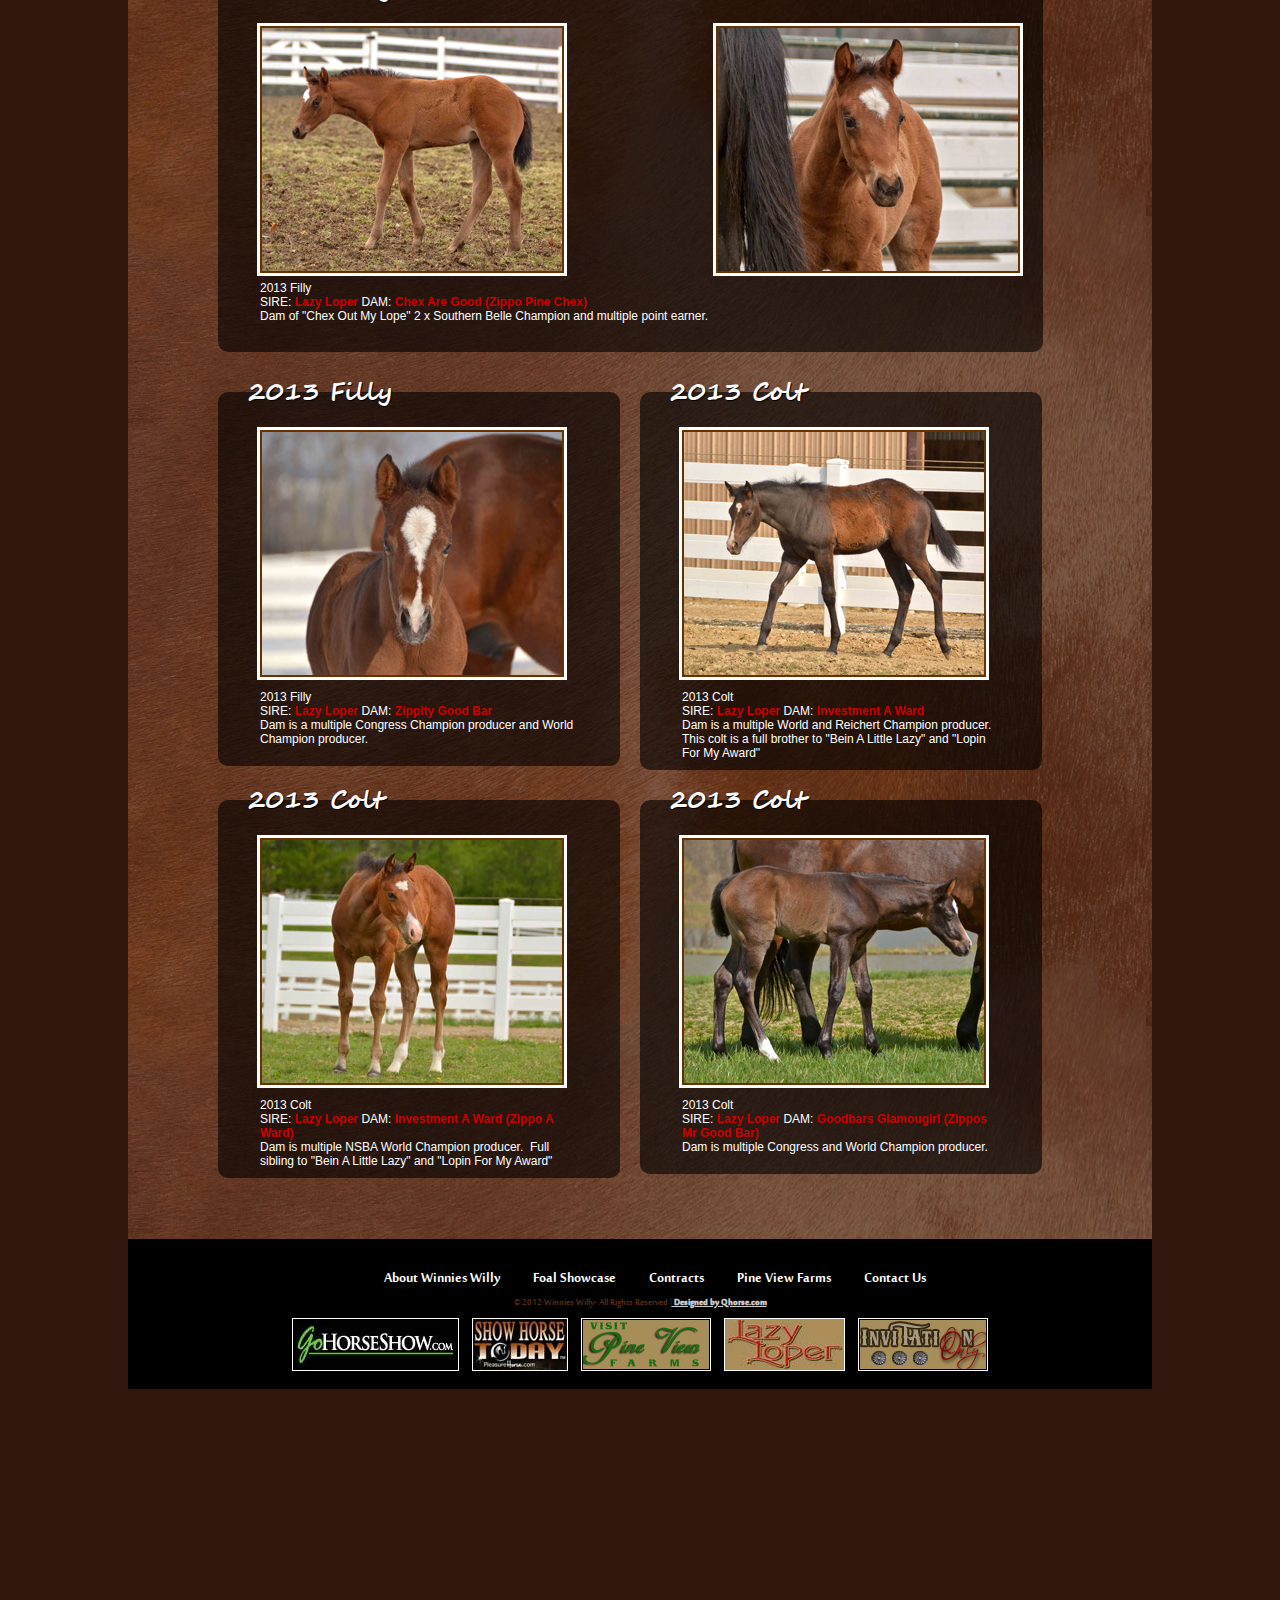
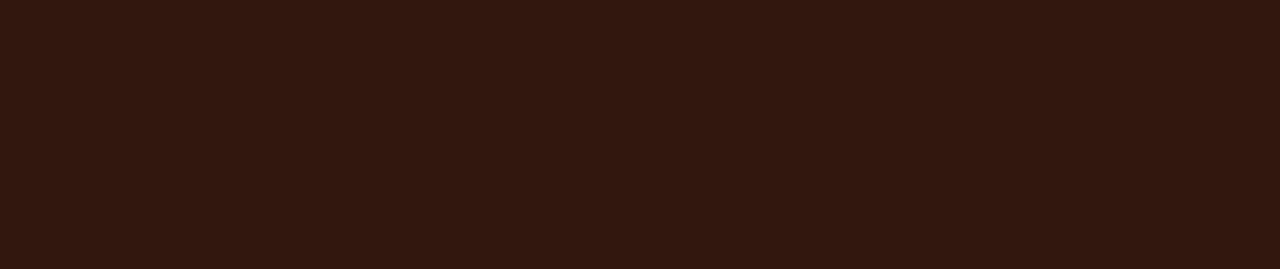
<file: foal-showcase/2013-old.html>
<!DOCTYPE html>
<html lang="en"><!-- InstanceBegin template="/Templates/subpage.dwt" codeOutsideHTMLIsLocked="false" -->
    <head>
    <!-- InstanceBeginEditable name="title" -->
    <title>Winnies Willy</title>
    <!-- InstanceEndEditable -->
<meta charset="utf-8" />
        <meta name="description" content="">
		<meta name="keywords" content="Winnies Willy, quarter horse, breeding">
        <link rel="icon" href="http://www.winnieswilly.com/favicon.ico" type="image/x-icon">
        <link rel="shortcut icon" href="http://www.winnieswilly.com/favicon.ico" type="image/x-icon">
        <link rel="stylesheet" href="../style.css" type="text/css" media="screen" />
        <script type="text/javascript" src="../assets/js/jquery.min.js"></script>
        <script type="text/javascript" src="../assets/js/theme.js"></script>
        <script type="text/javascript" src="../assets/js/rounded.js"></script>
        <!--[if IE 7]><link rel="stylesheet" href="assets/css/ie/ie7.css" type="text/css" media="screen"><![endif]-->
        <!--[if lt IE 7]><link rel="stylesheet" href="assets/css/ie/ie6.css" type="text/css" media="screen"><![endif]-->
        <!--[if lt IE 6]><script type="text/javascript">DD_roundies.addRule('.pngfix');</script><![endif]-->
    <!-- InstanceBeginEditable name="head" -->
        
    <!-- InstanceEndEditable -->
<script type="text/javascript">

  var _gaq = _gaq || [];
  _gaq.push(['_setAccount', 'UA-22883264-49']);
  _gaq.push(['_trackPageview']);

  (function() {
    var ga = document.createElement('script'); ga.type = 'text/javascript'; ga.async = true;
    ga.src = ('https:' == document.location.protocol ? 'https://ssl' : 'http://www') + '.google-analytics.com/ga.js';
    var s = document.getElementsByTagName('script')[0]; s.parentNode.insertBefore(ga, s);
  })();

</script>
    </head>
    <body>
        <div id="main-body">
        <div id="wrapper">
            <div id="header">
                <div id="nav-header">
                    <div id="logo" class="floatleft">
                        <a href="../index.html" title=""><img src="../assets/images/logo.png" alt="" width="261" height="142" /></a>
              </div>
                    
                    <div id="navigation" class="floatright">
                        <ul>
                            <li><a href="../about-winnies-willy/index.html" title="">About Winnies Willy</a></li>
                            <li><a href="2013.html" title="">Foal Showcase</a></li>
                            <li><a href="../contracts/index.html" title="">Contracts</a></li>
                            <li><a href="http://www.pineviewfarmsoh.com/" target="_blank" title="">Pine View Farms</a></li>
                            <li><a href="../contact-us/index.html" title="">Contact Us</a></li>
                        </ul>
                    </div>
                </div>
                
            </div>
        </div><!--/wrapper  -->
        
</div><!--/main-body  -->
        <!-- InstanceBeginEditable name="content" -->        
        <div id="content-mares">
            <div id="header-content-mares" class="">
            
                <h2>2013 Foals</h2>
                <p align="center"><a href="2013.html">2013 Foals</a> | <a href="2013-customer-foals.html">2013 Customer Foals</a> | <a href="2012.html">2012 Foals</a> | <a href="2011.html">2011 Foals</a> | <a href="2010.html">2010 Foals</a></p>



              <!-- Winnies Willy Section -->
 <div id="post-block-two">
                    <div id="post-block-duo" class="">
                    <h2>2013 Colt</h2>
                       <img src="../photos/2013/ll-goodkindarain-01.jpg" width="300" height="214" class="border">
                      <div id="caption2" class="floatleft">
                        <p>2013 Colt</p>
                        <p>SIRE: <span>Lazy Loper</span> DAM: <span>Good Kinda Rain</span></p>
                         <p>Daughter of Zippos Mr Good Bar and out of the great mare, Rhapsody In The Rain.</p>
                      </div>
                    </div><!--/post-block-duo  -->
                    <div id="post-block-duo" class="">
                      <h2>2013 Colt</h2>
                       <img src="../photos/2013/willygonnabeastar-01.jpg" width="300" height="205" class="border">
                      <div id="caption2" class="floatleft">
                        <p>2013 Colt</p>
                        <p>SIRE: <span>Winnies Willy</span> DAM: <span>Blazing Hot Star (Blazing Hot)</span></p>
                         <p>Dam is AQHA Champion producer and Superior producer.  Congratulations to Silvia Dumont, France</p>
                      </div>
                    </div><!--/post-block-duo  -->
                </div>

             
              <div id="post-block" class="">
                <h2>2013 Filly</h2>
                <span class="floatleft"><img src="../photos/2013/an-awesome-marquis-01.jpg" width="300" height="243" class="border"></span>
                <div id="post-two" class="floatleft"><img src="../photos/2013/an-awesome-marquis-03.jpg" width="300" height="243" class="border"></div>
                <div id="caption" class="floatleft">
                  <p>2013 Filly</p>
                  <p>SIRE: <span>Winnies Willy</span> DAM: <span>An Awesome Marquis (An Awesome Mister)</span> </p>
                  <p>Owned by John Comas & Tina Vizzard</p>
                </div>
                </div><!--/post-block  -->

              
                <div id="post-block" class="">
                <h2>2013 Filly</h2>
                <span class="floatleft"><img src="../photos/2013/awesome-abrey-02.jpg" width="300" height="243" class="border"></span>
      <div id="post-two" class="floatleft"><img src="../photos/2013/awsome-abrey-filly-01.jpg" width="300" height="243" class="border"></div>
                <div id="caption" class="floatleft">
      <p><span>SOLD</span> 2013 Filly</p>
      <p>SIRE: <span>Winnies Willy</span> DAM: <span>Awsome Abrey (Barpassers Image)</span></p>
      <p>Dam of "Do Ya Like My Lope" multiple Futurity winner and earnings of over 13,000.00.</p>
      <p>Congratulations to Dave &amp; Patrice Tornes and AW Performance Horses.</p>
                </div>
                </div><!--/post-block  -->
               
               <div id="post-block" class="">
                <h2>2013 Filly</h2>
                <span class="floatleft"><img src="../photos/2013/im-rich-n-diamonds-filly-01.jpg" width="300" height="243" class="border"></span>
      <div id="post-two" class="floatleft"><img src="../photos/2013/im-rich-n-diamonds-filly-02.jpg" width="300" height="243" class="border"></div>
                <div id="caption" class="floatleft">
      <p>2013 Filly</p>
                  <p>SIRE: <span>Winnies Willy</span> DAM: <span>Im Rich N Diamonds</span></p>
                        <p>Owned by Amanda Rohr</p>
                 </div>
              </div><!--/post-block  -->
              
             <div id="post-block" class="">
               <h2>Willy Got It Goin On</h2>
                <span class="floatleft"><img src="../photos/2013/willygotitgoinon-1.jpg" width="300" height="229" alt="Willy Got It Going On"  class="border"></span>
      <div id="post-two" class="floatleft"><img src="../photos/2013/its-chip-to-you-filly-02.jpg" width="300" height="243" class="border"></div>
               <div id="caption" class="floatleft">
      <p>2013 Filly</p>
                 <p>SIRE: <span>Winnies Willy</span> DAM: <span>Its Chip To You (Zips Chocolate Chip)</span></p>
                       <p>Dam is point earning producer and dam of Roger Sure Is Lazy.</p>
                 </div>
              </div><!--/post-block  -->
              
               <div id="post-block" class="">
                <h2>2013 Colt</h2>
                <span class="floatleft"><img src="../photos/2013/ami-01.jpg" width="300" height="243" class="border"></span>
      <div id="post-two" class="floatleft"><img src="../photos/2013/potential-ami-01.jpg" width="300" height="243" class="border"></div>
                <div id="caption" class="floatleft">
      <p>2013 Colt</p>
                  <p>SIRE: <span>Winnies Willy</span> DAM: <span>Potential Ami (Potential Investment)</span>                  </p>
                </div>
                </div><!--/post-block  -->



                
                <div id="post-block" class="">
                  <div id="post-block2" class="">
                    <h2>2013 Filly</h2>
                    <span class="floatleft"><img src="../photos/2013/razzberry-rhumba-filly-01.jpg" width="300" height="300" class="border"></span>
                    <div id="post-two2" class="floatleft"><img src="../photos/2013/razzberry-rhumba-filly-02.jpg" width="300" height="300" class="border"></div>
                    <div id="caption2" class="floatleft">
                      <p><span>SOLD</span> 2013 Filly</p>
                      <p>SIRE: <span>Invitation Only</span> DAM: <span>Razzberry Rhumba (ApHC)</span></p>
                      <p>Dam is multiple ApHC World Champion. Congratulations to Kip & Barbara Shepard, South Windsor, CT.</p>
                    </div>
                  </div>
                </div><!--/post-block  -->


             
             <div id="post-block-two">
                    <div id="post-block-duo" class="">
                      <h2>2013 Colt</h2>
                      <span class="floatleft"><img src="../photos/2013/kissed-n-zipped-filly-01.jpg" width="300" height="243" class="border"></span>
                      <div id="caption2" class="floatleft">
                        <p>2013 Colt</p>
                        <p>SIRE: <span>Invitation Only</span> DAM: <span>Kissed N Zipped</span></p>
                        <p>Dam is a multiple Congress top 5 Western Pleasure and dam of "Just Too Lazy To Zip" 45+ points at 3yrs old</p>
                      </div>
                    </div><!--/post-block-duo  -->
                    <div id="post-block-duo" class="">
                      <h2>2013 Colt</h2>
                        <img src="../photos/2013/a-certain-blaze-colt.jpg" width="300" height="243" class="border">
                      <div id="caption2" class="floatleft">
                        <p>2013 Colt</p>
                        <p>SIRE: <span>Invitation Only</span> DAM: <span>A Certain Blaze</span></p>
                        <p>Dam is Reserve Champion Reichert Equine Sports Medicine winner.</p>
                      </div>
                    </div><!--/post-block-duo  -->
                </div>
                
                 <div id="post-block" class="">
                <h2>2013 Filly</h2>
                <span class="floatleft"><img src="../photos/2013/wildly-available-filly-03.jpg" width="300" height="243" class="border"></span>
      <div id="post-two" class="floatleft"><img src="../photos/2013/wildly-available-01.jpg" width="300" height="243" class="border"></div>
                <div id="caption" class="floatleft">
      <p>2013 Filly</p>
                  <p>SIRE: <span>Invitation Only</span> DAM: <span>Wildly Available</span></p>
                        <p>Dam is a Congress and World Champion producer.  This filly is a full sister to "Only Rave Reviews"</p>
                  </div>
                </div><!--/post-block  -->

<div id="post-block" class="">
                        <h2>2013 Colt</h2>
                    <div id="post-one" class="floatleft" >
      <img src="../photos/2013/zippos-bewitched-colt-03.jpg" width="300" height="243" class="border"></div>
                    <div id="post-two" class="floatleft">
                    <img src="../photos/2013/zippos-bewitched-02.jpg" width="300" height="243" class="border">
  </div>
                    <div id="caption" class="floatleft">
                        <p>2013 Colt</p>
                        <p>SIRE: <span>Invitation Only</span> DAM: <span>Zippos Bewitched</span></p>
                        <p>Dam is a multiple Congress Champion producer and Reserve World Champion producer.</p>
                  </div>
              </div><!--/post-block  -->
              
              <div id="post-block-two">
                    <div id="post-block-duo" class="">
                      <h2>2013 Colt</h2>
                        <img src="../photos/2013/form-the-line-behind-colt.jpg" width="300" height="243" class="border">
                      <div id="caption2" class="floatleft">
                        <p>2013 Colt</p>
                        <p>SIRE: <span>Invitation Only</span> DAM: <span>Form The Line Behind</span></p>
                    </div>
                    </div><!--/post-block-duo  -->
                </div>
                
                <div id="post-block-two">
                   <div id="post-block-duo" class="">
                      <h2>2013 Colt </h2>
                        <img src="../photos/2013/diamond-impulse-colt-01.jpg" width="300" class="border">
                      <div id="caption2" class="floatleft">
                        <p>2013 Colt </p>
                        <p>SIRE: <span>Lazy Loper</span> DAM: <span>Diamonds Impulse (Impulsions)</span></p>
                        <p>Dam is a full sister to Red Hot Impulse and this is her second foal.</p>
                    </div>
                    </div><!--/post-block-duo  -->
                    <div id="post-block-duo" class="">
                      <h2>2013 Colt </h2>
                        <img src="../photos/2013/lucky-breeze-colt.jpg" width="300" height="261" class="border">
                      <div id="caption2" class="floatleft">
                        <p><span>SOLD</span> 2013 Colt </p>
                        <p>SIRE: <span>Lazy Loper</span> DAM: <span> KT Lucky Breeze (APHA)</span></p>
                        <p>Congratulations to Elaine Rownd on the purchase of this fancy colt!</p>
                    </div>
                    </div><!--/post-block-duo  -->
                </div>
             
             <div id="post-block-two">
                    <div id="post-block-duo" class="">
                      <h2>2013 Colt</h2>
                        <img src="../photos/2013/my-invested-machine-colt-01.jpg" width="300" height="243" class="border">
                      <div id="caption2" class="floatleft">
                        <p><span>SOLD</span> 2013 Colt</p>
                        <p>SIRE: <span>Lazy Loper</span> DAM: <span>My Invested Machine (A Good Machine).  </span>
                        <br>Congratulations to new owners, Tera & John Gore!</p>
                    </div>
                    </div><!--/post-block-duo  -->

                    <div id="post-block-duo" class="">
                      <h2>2013 Colt</h2>
                        <img src="../photos/2013/only-roses-will-do-filly.jpg" width="300" class="border">
                      <div id="caption2" class="floatleft">
                        <p>2013 Colt</p>
                        <p>SIRE: <span>Lazy Loper</span> DAM: <span>Only Roses Will Do (Invitation Only)</span></p>
                    </div>
                    </div><!--/post-block-duo  -->
                </div>

              
               <div id="post-block-two">
                    <div id="post-block-duo" class="">
                      <h2>2013 Filly</h2>
                        <img src="../photos/2013/almost-good-filly.jpg" width="300" height="243" class="border">
                      <div id="caption2" class="floatleft">
                        <p>2013 Filly</p>
                        <p>SIRE: <span>Lazy Loper</span> DAM: <span>Almost Good (Zippos Mr Good Bar)</span></p>
                        <p>Dam is out of the great show mare, Ms. RD Booty.  Her oldest foal is 2yrs. old.</p>
                    </div>
                    </div><!--/post-block-duo  -->
                    <div id="post-block-duo" class="">
                      <h2>2013 Filly</h2>
                        <img src="../photos/2013/she-bee-a-chex-filly.jpg" width="300" height="243" class="border">
                      <div id="caption2" class="floatleft">
                        <p>2013 Filly</p>
                        <p>SIRE: <span>Lazy Loper</span> DAM: <span>She Bee A Chex (Zippo Pine Chex)</span></p>
                        <p>Dam of "Lopin For A Chex" Congress Champion and Honor Roll Amateur Western Pleasure.  This is her 2nd foal.</p>
                      </div>
                    </div><!--/post-block-duo  -->
                </div>
                 
                 <div id="post-block-two">
                    <div id="post-block-duo" class="">
                      <h2>2013 Filly</h2>
                        <img src="../photos/2013/good-special-miss-02.jpg" width="300" height="243" class="border">
                      <div id="caption2" class="floatleft">
                        <p>2013 Filly</p>
                        <p>SIRE: <span>Lazy Loper</span> DAM: <span>Good Special Miss (Zippos Mr Good Bar)</span></p>
                        <p>Dam is multiple Honor Roll producer, Multiple Superior Producer and Reserve World Champion producer.</p>
                    </div>
                    </div><!--/post-block-duo  -->
                    <div id="post-block-duo" class="">
                      <h2>2013 Filly</h2>
                        <img src="../photos/2013/zinvitation-filly-02.jpg" width="300" height="243" class="border">
                      <div id="caption2" class="floatleft">
                        <p>2013 Filly</p>
                        <p>SIRE: <span>Lazy Loper</span> DAM: <span>Zinvitation (Invitation Only)</span></p>
                        <p>Zinvitation is out of the great mare, Elegant Zippo, Reserve Congress and Reserve World Champion producer.</p>
                      </div>
                    </div><!--/post-block-duo  -->
                </div>
                
                <div id="post-block" class="">
                <h2>2013 Filly</h2>
                <span class="floatleft"><img src="../photos/2013/chex-are-good-filly-01.png" width="300" height="243" class="border"></span>
      <div id="post-two" class="floatleft"><img src="../photos/2013/chex-are-good-filly-02.png" width="300" height="243" class="border"></div>
                <div id="caption" class="floatleft">
      <p>2013 Filly</p>
                  <p>SIRE: <span>Lazy Loper </span> DAM: <span>Chex Are Good (Zippo Pine Chex)</span></p>
                        <p>Dam of "Chex Out My Lope" 2 x Southern Belle Champion and multiple point earner.</p>
                </div>
              </div><!--/post-block  -->

                 <div id="post-block-two">
                    <div id="post-block-duo" class="">
                      <h2>2013 Filly</h2>
                        <img src="../photos/2013/zippity-good-bar-01.jpg" width="300" height="243" class="border">
                      <div id="caption2" class="floatleft">
                        <p>2013 Filly</p>
                        <p>SIRE: <span>Lazy Loper</span> DAM: <span>Zippity Good Bar</span></p>
                        <p> Dam is a multiple Congress Champion producer and World Champion producer.</p>
                    </div>
                    </div><!--/post-block-duo  -->
                    <div id="post-block-duo" class="">
                      <h2>2013 Colt</h2>
                        <img src="../photos/2013/investment-a-ward-colt-03.jpg" width="300" height="243" class="border">
                      <div id="caption2" class="floatleft">
                        <p>2013 Colt</p>
                        <p>SIRE: <span>Lazy Loper</span> DAM: <span>Investment A Ward</span></p>
                        <p>Dam is a multiple World and Reichert Champion producer.  This colt is a full brother to "Bein A Little Lazy" and "Lopin For My Award"</p>
                      </div>
                    </div><!--/post-block-duo  -->
                </div>
                
                 <div id="post-block-two">
                    <div id="post-block-duo" class="">
                      <h2>2013 Colt</h2>
                      <img src="../photos/2013/investment-a-ward-colt-04.jpg" width="300" height="243" class="border">
                      <div id="caption2" class="floatleft">
                        <p>2013 Colt</p>
                        <p>SIRE: <span>Lazy Loper</span> DAM: <span>Investment A Ward (Zippo A Ward)</span></p>
                        <p>Dam is multiple NSBA World Champion producer.  Full sibling to "Bein A Little Lazy" and "Lopin For My Award"</p>
                      </div>
                </div><!--/post-block-duo  -->
              <div id="post-block-duo" class="">
                    <h2>2013 Colt</h2>
                      <img src="../photos/2013/goodbars-glamougirl-colt-01.jpg" width="300" height="243" class="border">
                    <div id="caption2" class="floatleft">
                      <p>2013 Colt</p>
                      <p>SIRE: <span>Lazy Loper</span> DAM: <span>Goodbars Glamougirl (Zippos Mr Good Bar)</span></p>
                      <p>Dam is multiple Congress and World Champion producer.</p>
                      </div>
                </div><!--/post-block-duo  -->
              </div>
              
              

          </div>
        </div>       
    <!-- InstanceEndEditable -->
        <div id="footer" class="mares-footer">
<div id="footer-nav">
    <ul>
                            <li><a href="../about-winnies-willy/index.html" title="">About Winnies Willy</a></li>
                            <li><a href="2012.html" title="">Foal Showcase</a></li>
                            <li><a href="../contracts/index.html" title="">Contracts</a></li>
                            <li><a href="http://www.pineviewfarmsoh.com/" target="_blank" title="">Pine View Farms</a></li>
                            <li><a href="../contact-us/index.html" title="">Contact Us</a></li>
</ul>
        <p>&copy; 2012 Winnies Willy- All Rights Reserved |<a href="http://www.qhorse.com" target="_blank"> Designed by Qhorse.com</a></p>
                <div class="sponsors">
                <a href="http://www.gohorseshow.com/" target="_blank"><img src="../assets/images/links/gohorseshow.jpg" width="165" height="51"></a>
                <a href="http://www.pleasurehorse.com/" target="_blank"><img src="../assets/images/links/pleasure-horse.jpg" width="94" height="51"></a>
                <a href="http://www.pineviewfarmsoh.com" target="_blank"><img src="../assets/images/links/pine-view.jpg" width="128" height="51"></a>
                <a href="http://www.lazyloper.com/" target="_blank"><img src="../assets/images/links/lazy-loper.jpg" width="119" height="51"></a>
                <a href="http://www.invitationonlyllc.com/" target="_blank"><img src="../assets/images/links/invitation-only.jpg" width="128" height="51"></a>
                </div>
    </div>
    </div>
        
    </body>
<!-- InstanceEnd --></html>
</file>
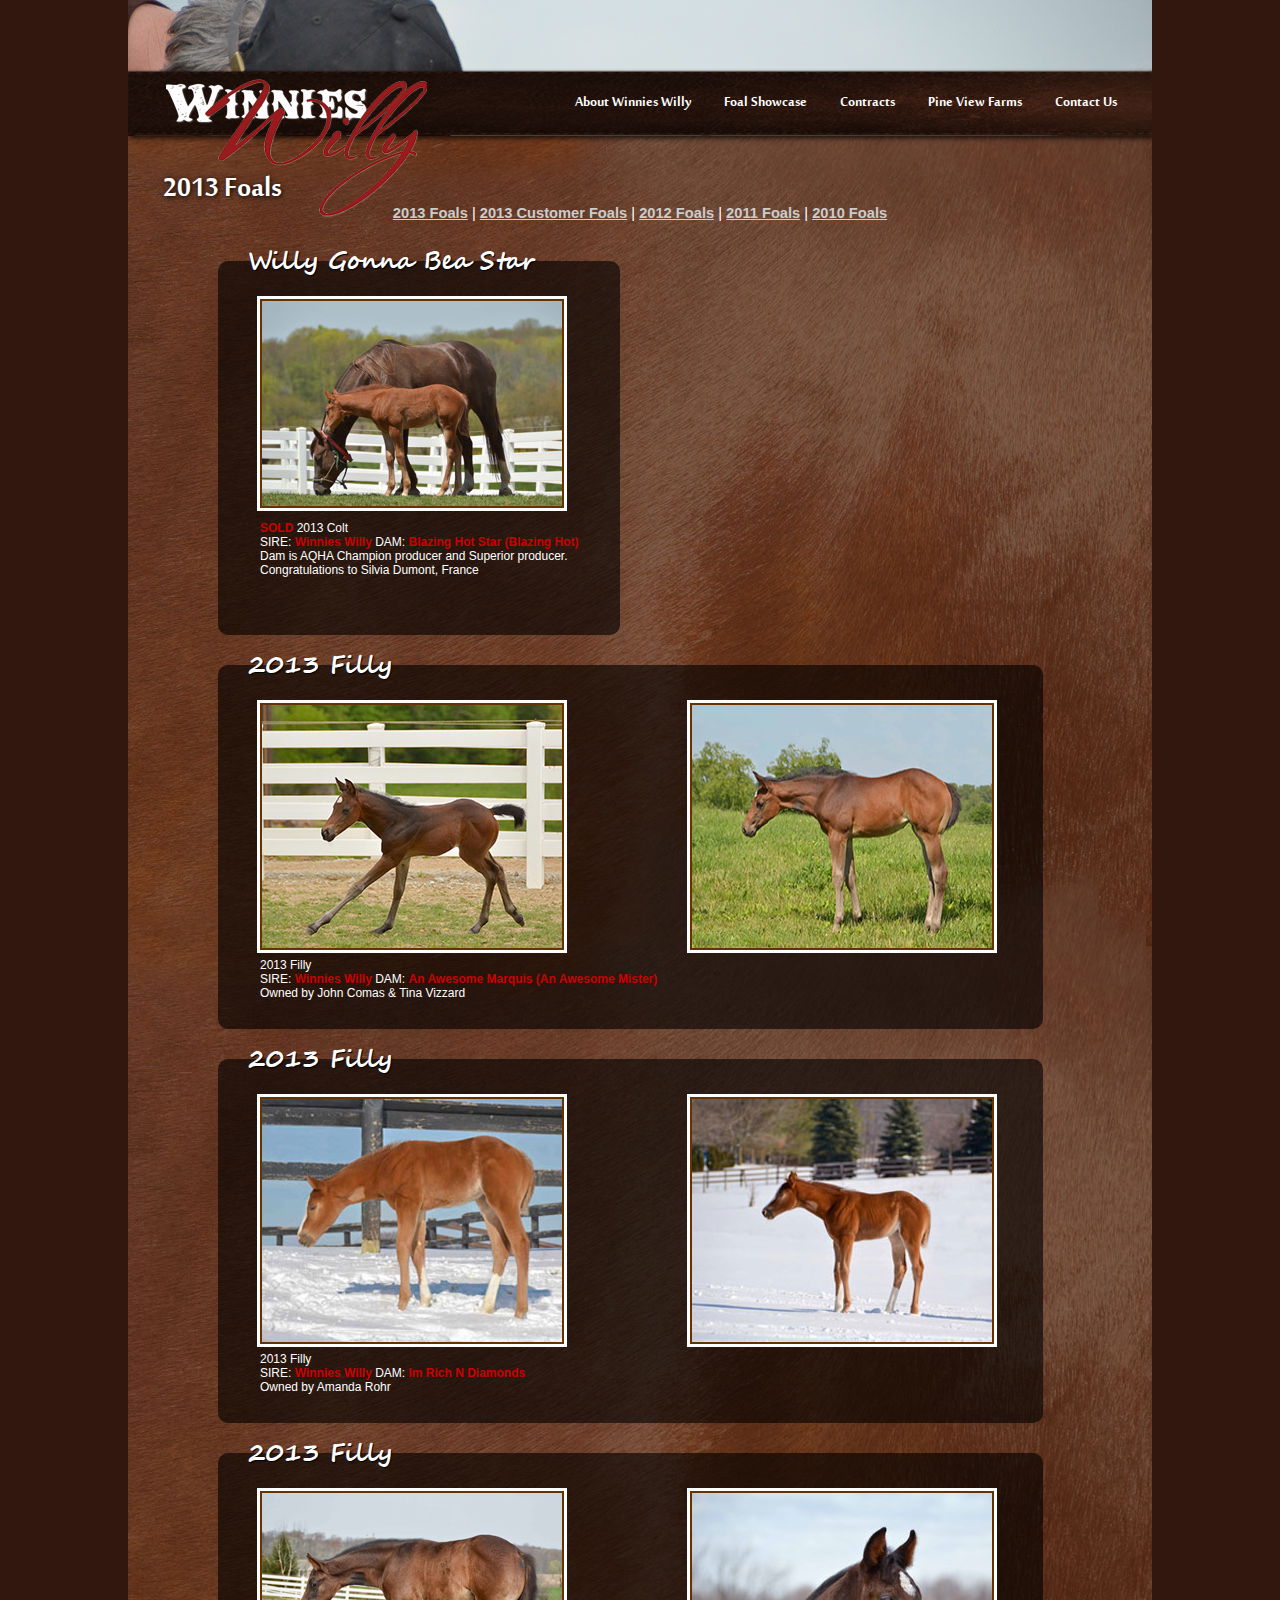
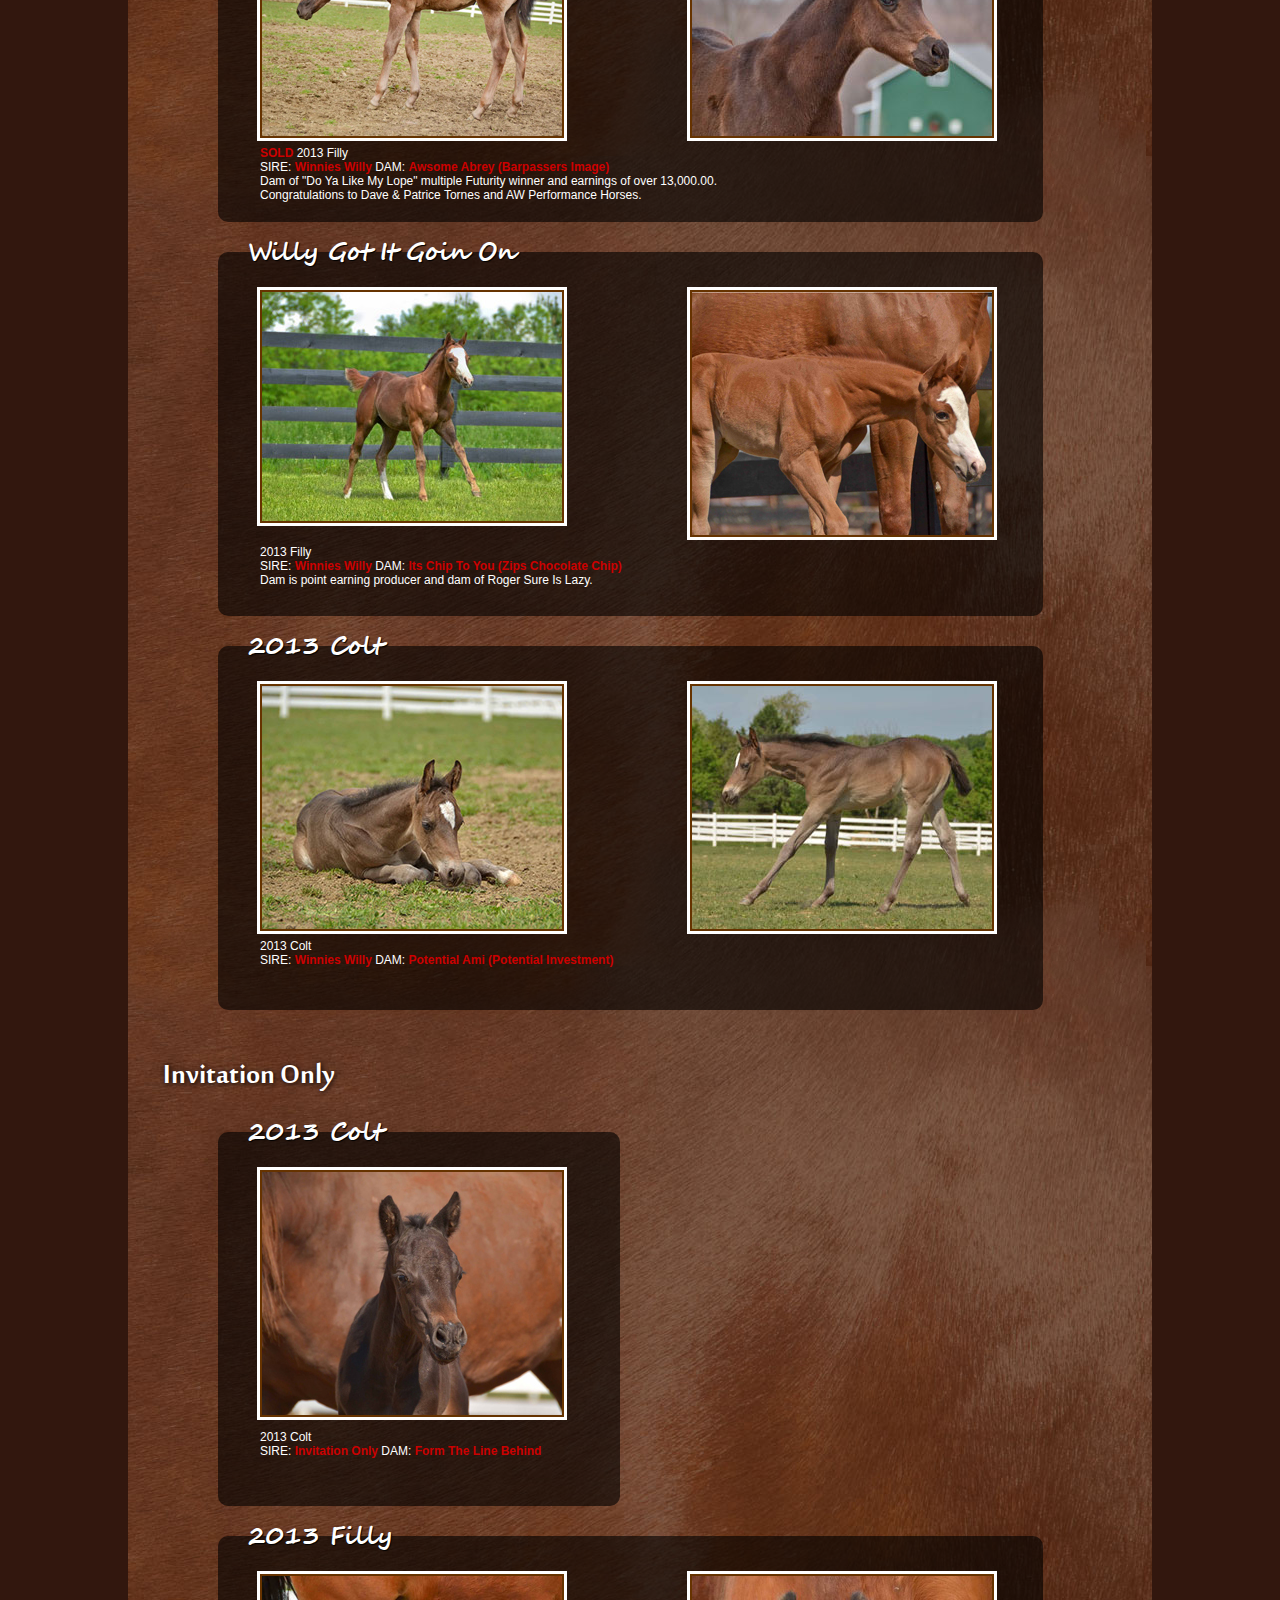
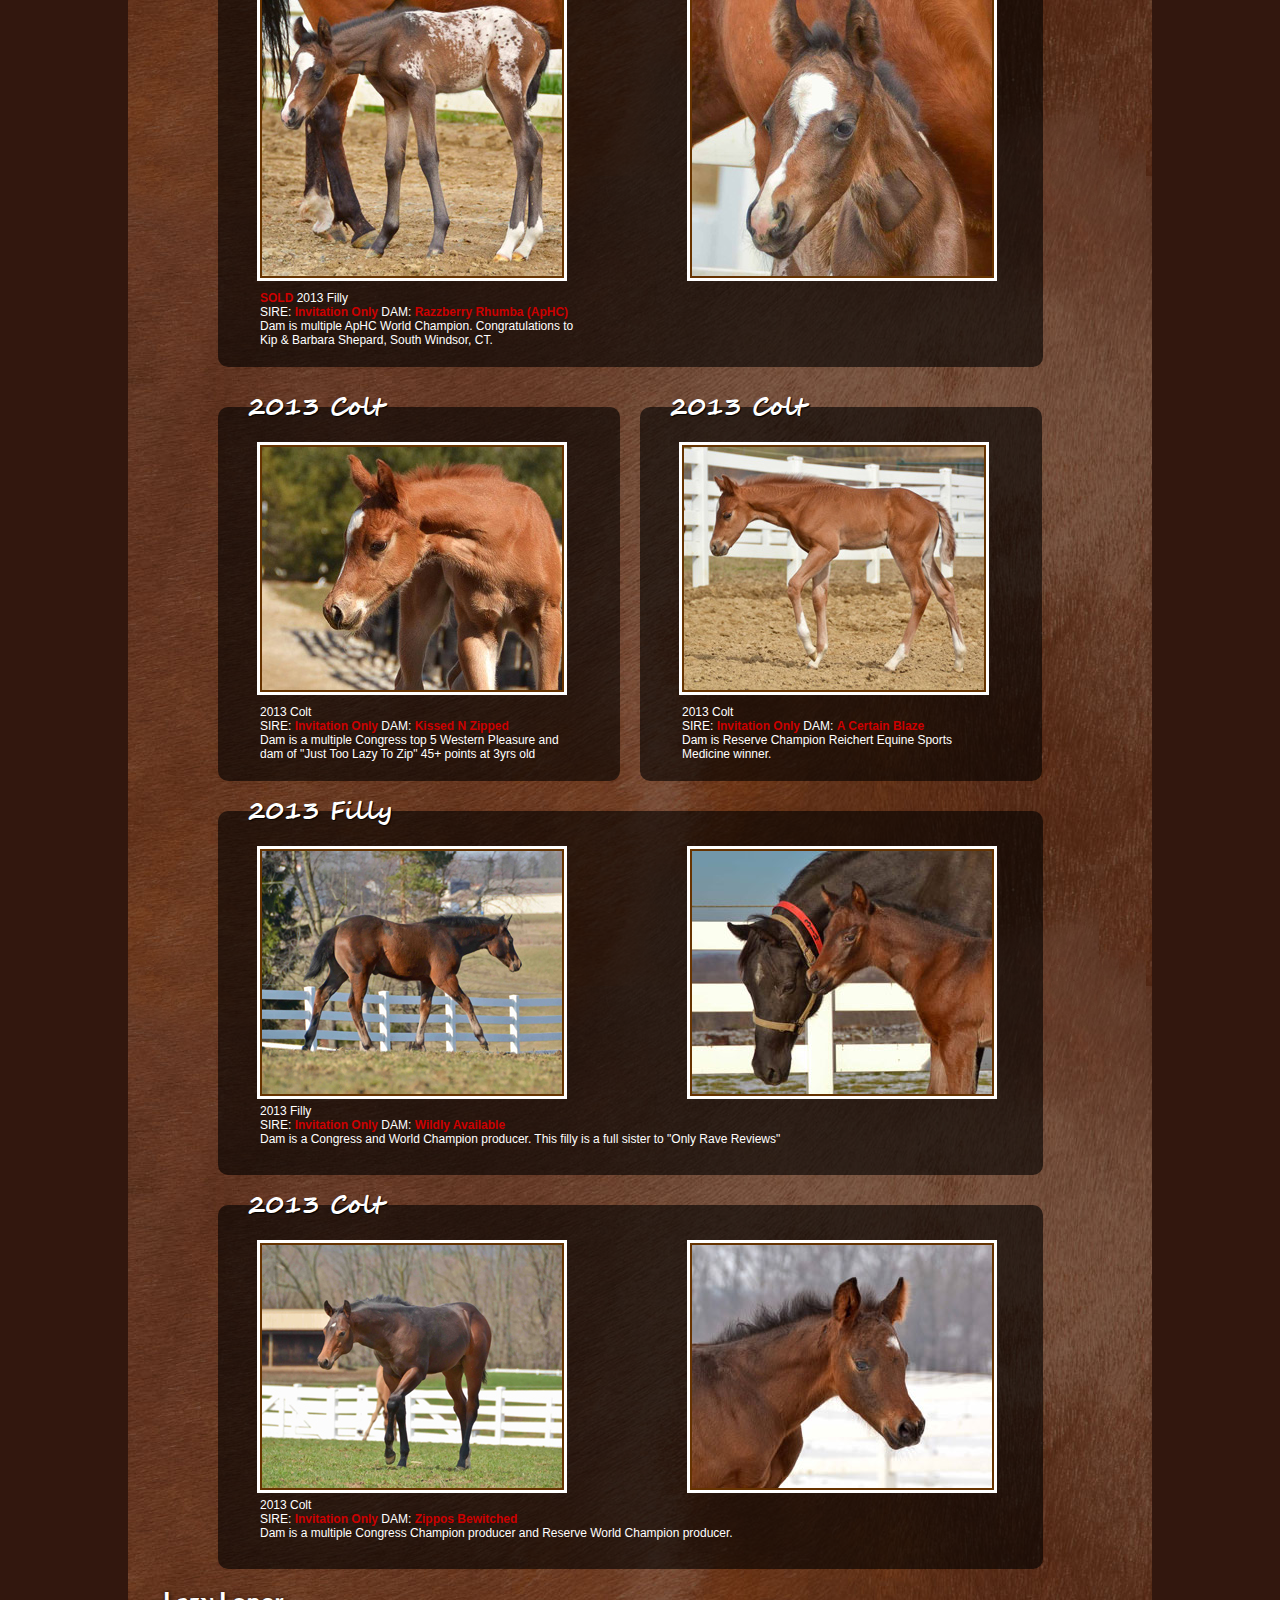
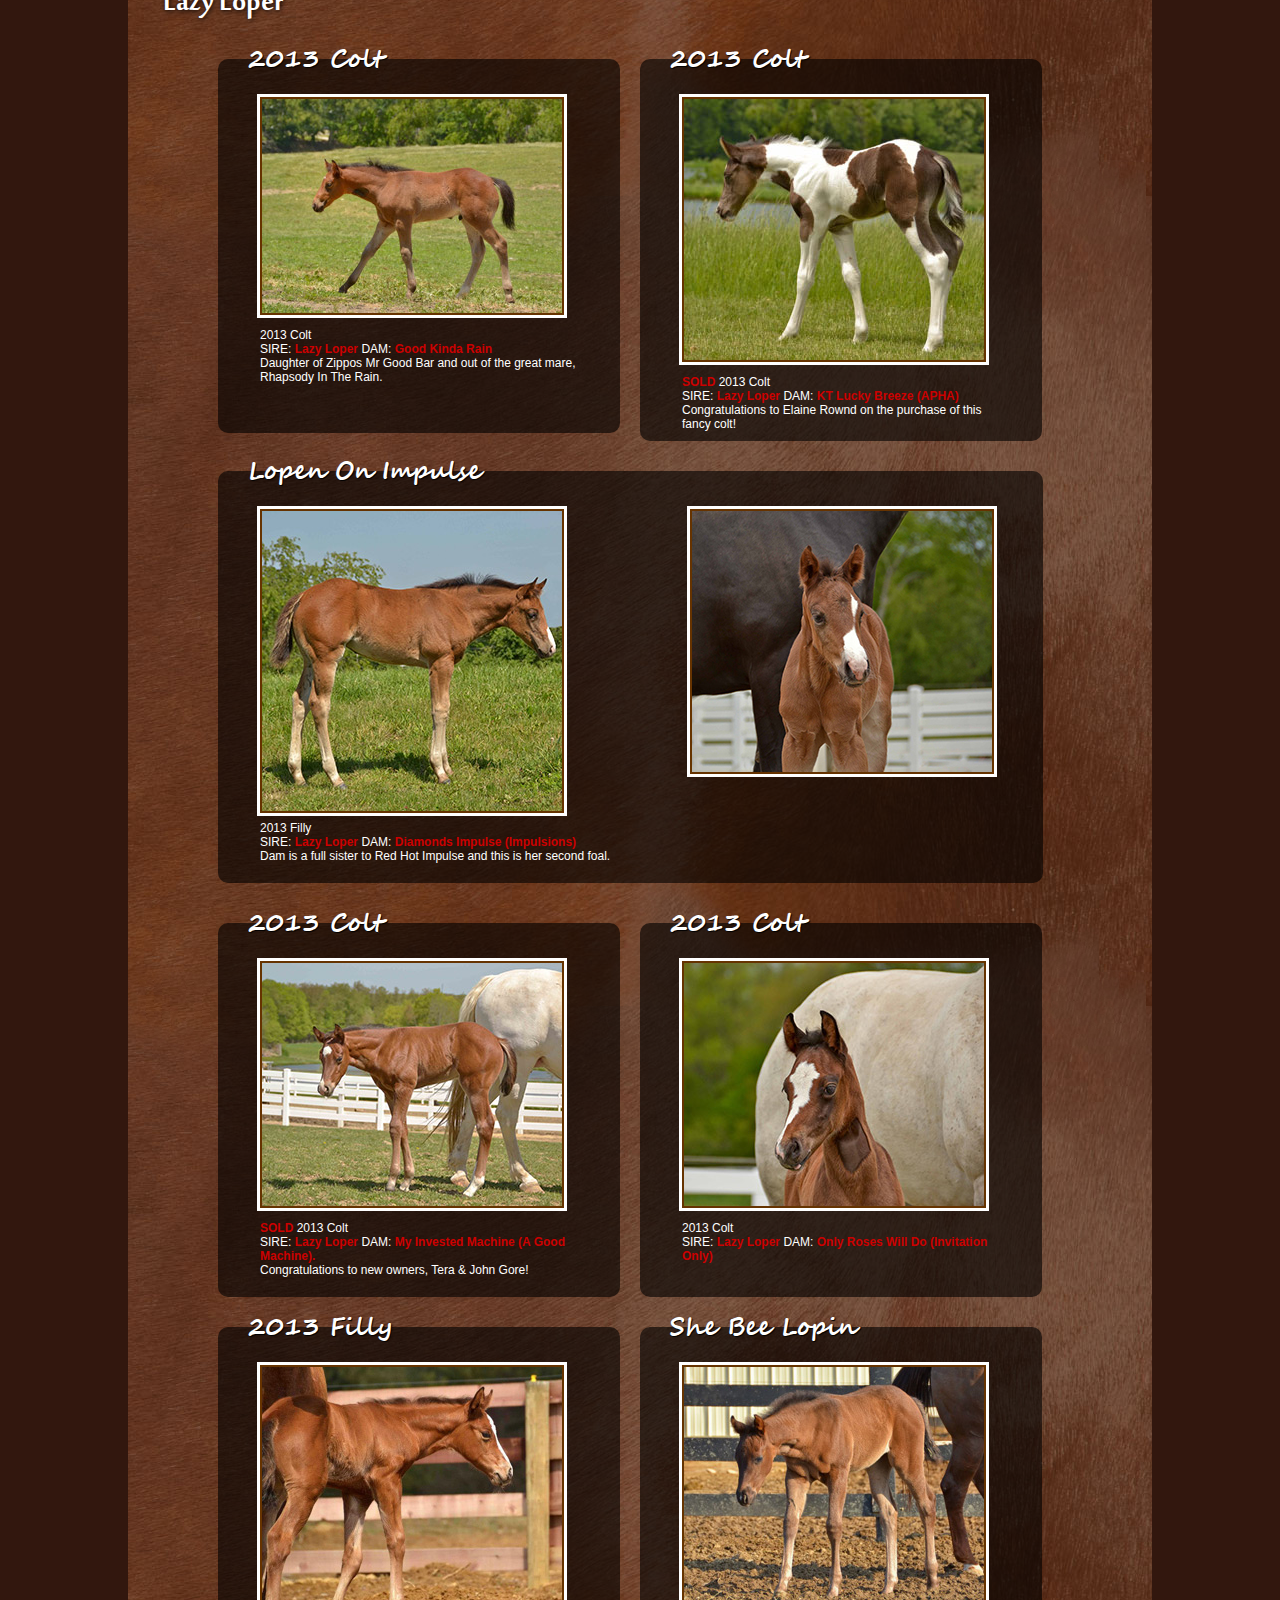
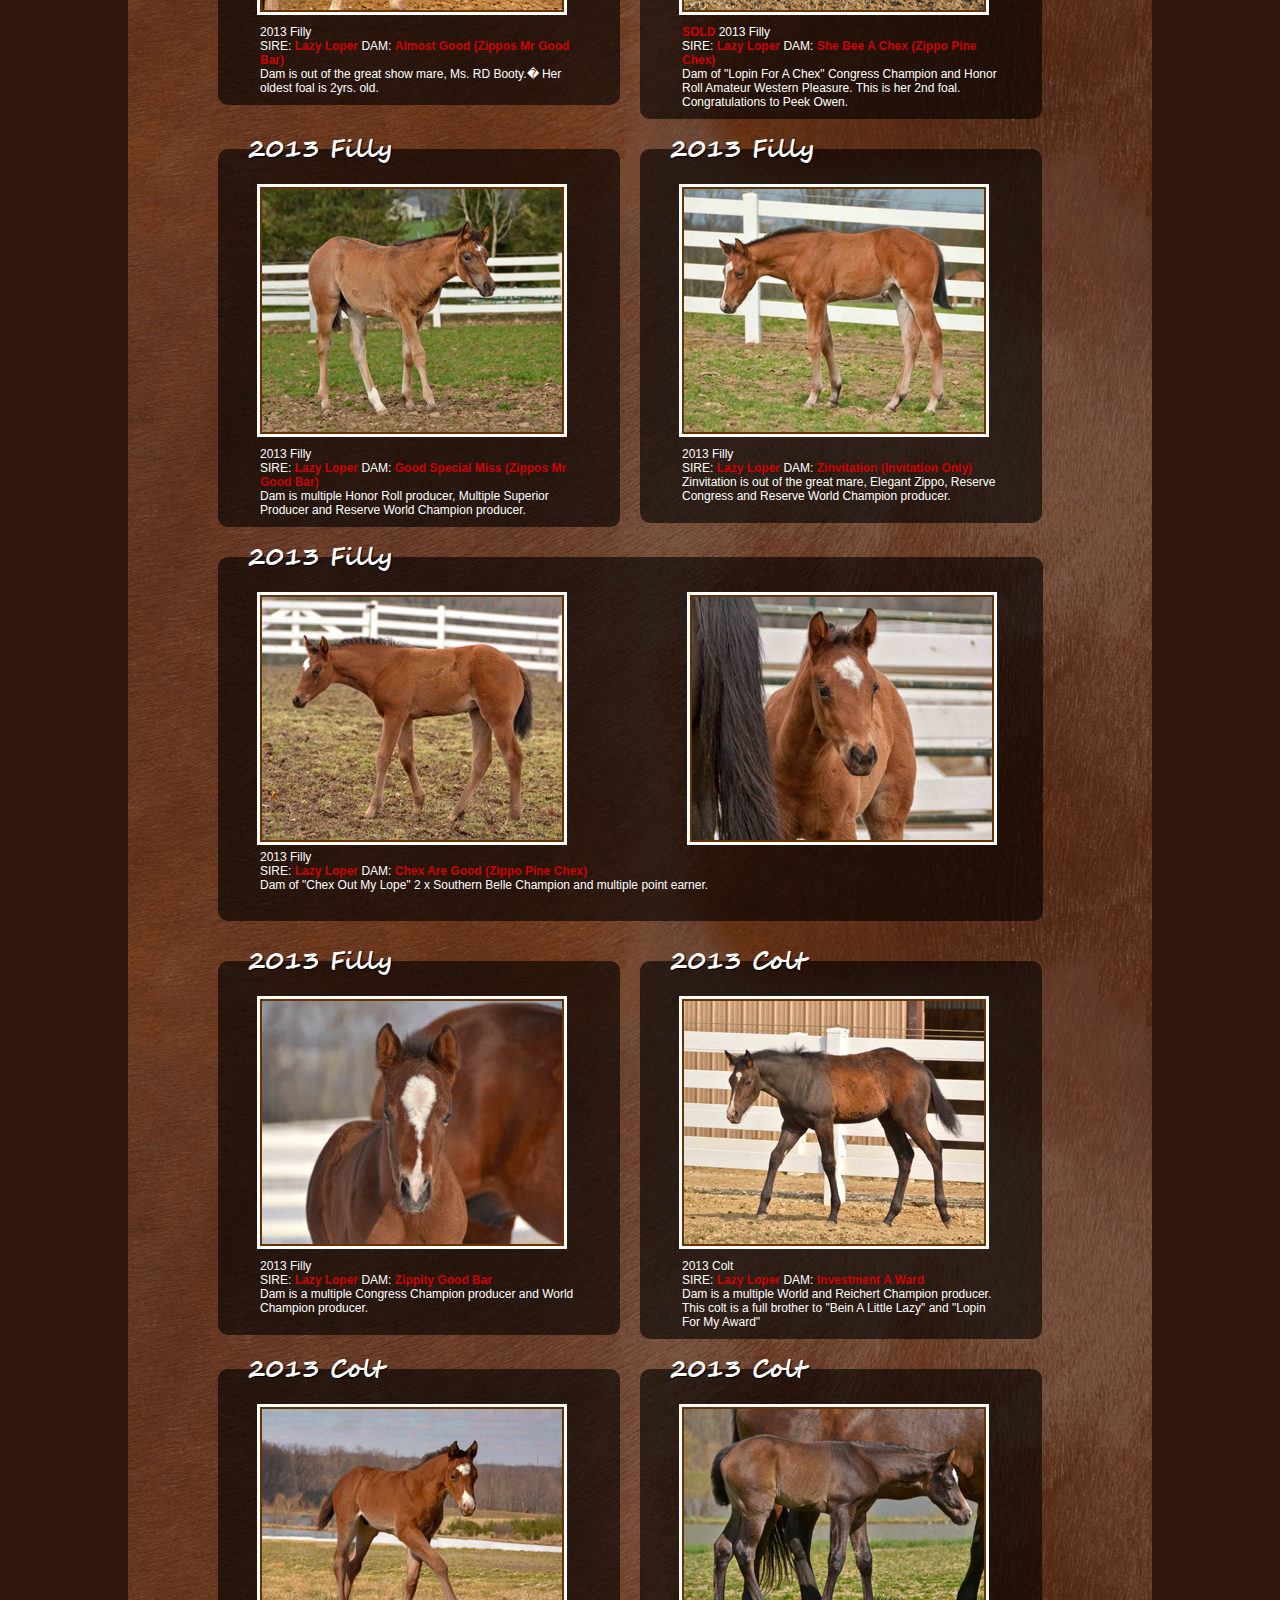
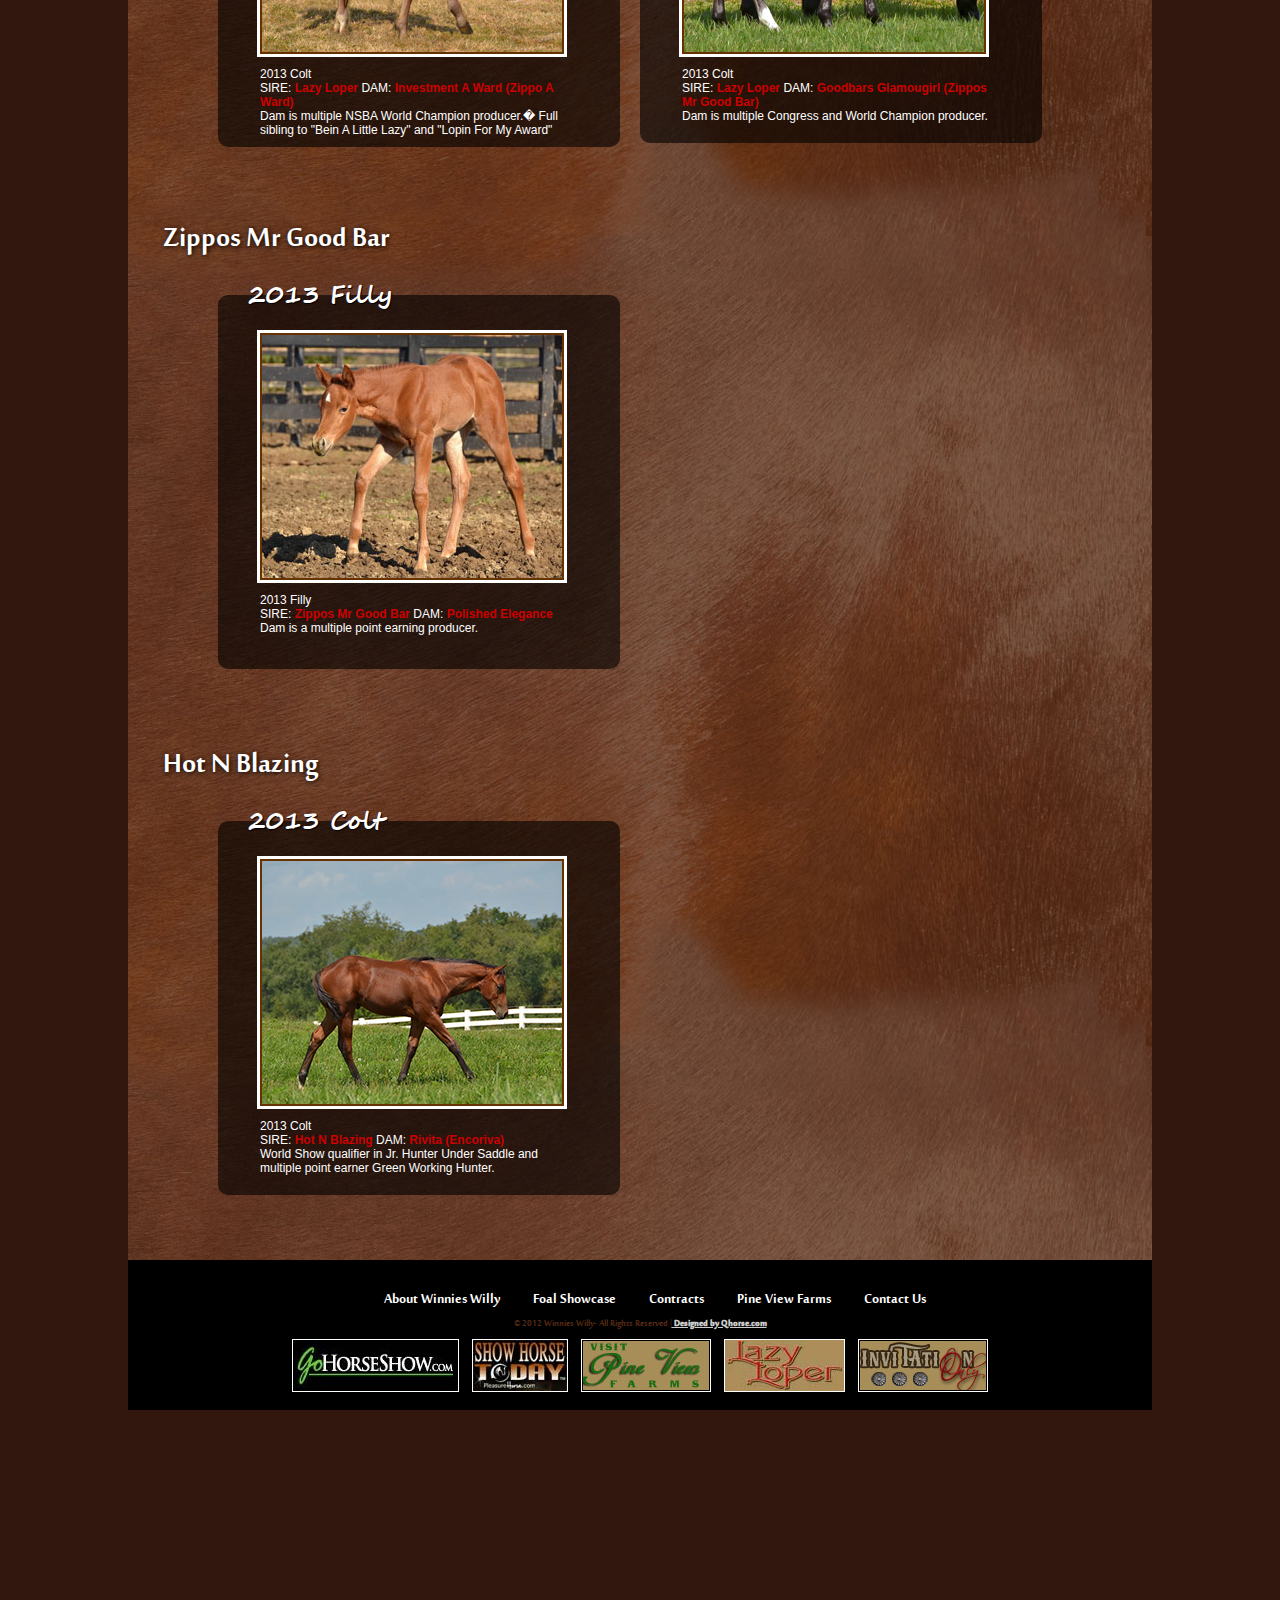
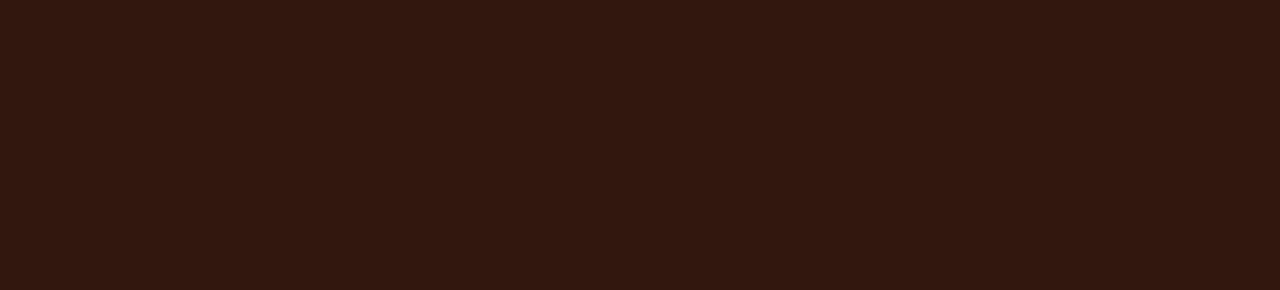
<file: foal-showcase/2013.html>
<!DOCTYPE html>
<html lang="en"><!-- InstanceBegin template="/Templates/subpage.dwt" codeOutsideHTMLIsLocked="false" -->
    <head>
    <!-- InstanceBeginEditable name="title" -->
    <title>Winnies Willy | 2013 Foals</title>
    <!-- InstanceEndEditable -->
<meta charset="utf-8" />
        <meta name="description" content="">
		<meta name="keywords" content="Winnies Willy, quarter horse, breeding">
        <link rel="icon" href="http://www.winnieswilly.com/favicon.ico" type="image/x-icon">
        <link rel="shortcut icon" href="http://www.winnieswilly.com/favicon.ico" type="image/x-icon">
        <link rel="stylesheet" href="../style.css" type="text/css" media="screen" />
        <script type="text/javascript" src="../assets/js/jquery.min.js"></script>
        <script type="text/javascript" src="../assets/js/theme.js"></script>
        <script type="text/javascript" src="../assets/js/rounded.js"></script>
        <!--[if IE 7]><link rel="stylesheet" href="assets/css/ie/ie7.css" type="text/css" media="screen"><![endif]-->
        <!--[if lt IE 7]><link rel="stylesheet" href="assets/css/ie/ie6.css" type="text/css" media="screen"><![endif]-->
        <!--[if lt IE 6]><script type="text/javascript">DD_roundies.addRule('.pngfix');</script><![endif]-->
    <!-- InstanceBeginEditable name="head" -->
        
    <!-- InstanceEndEditable -->
<script type="text/javascript">

  var _gaq = _gaq || [];
  _gaq.push(['_setAccount', 'UA-22883264-49']);
  _gaq.push(['_trackPageview']);

  (function() {
    var ga = document.createElement('script'); ga.type = 'text/javascript'; ga.async = true;
    ga.src = ('https:' == document.location.protocol ? 'https://ssl' : 'http://www') + '.google-analytics.com/ga.js';
    var s = document.getElementsByTagName('script')[0]; s.parentNode.insertBefore(ga, s);
  })();

</script>
    </head>
    <body>
        <div id="main-body">
        <div id="wrapper">
            <div id="header">
                <div id="nav-header">
                    <div id="logo" class="floatleft">
                        <a href="../index.html" title=""><img src="../assets/images/logo.png" alt="" width="261" height="142" /></a>
              </div>
                    
                    <div id="navigation" class="floatright">
                        <ul>
                            <li><a href="../about-winnies-willy/index.html" title="">About Winnies Willy</a></li>
                            <li><a href="2013.html" title="">Foal Showcase</a></li>
                            <li><a href="../contracts/index.html" title="">Contracts</a></li>
                            <li><a href="http://www.pineviewfarmsoh.com/" target="_blank" title="">Pine View Farms</a></li>
                            <li><a href="../contact-us/index.html" title="">Contact Us</a></li>
                        </ul>
                    </div>
                </div>
                
            </div>
        </div><!--/wrapper  -->
        
</div><!--/main-body  -->
        <!-- InstanceBeginEditable name="content" -->        
        <div id="content-mares">
            <div id="header-content-mares" class="">
            
                <h2>2013 Foals</h2>
                <p align="center"><a href="2013.html">2013 Foals</a> | <a href="2013-customer-foals.html">2013 Customer Foals</a> | <a href="2012.html">2012 Foals</a> | <a href="2011.html">2011 Foals</a> | <a href="2010.html">2010 Foals</a></p>



          <!-- ********** Begin Foals ********** -->


              <!--********* Winnies Willie Foals ********  -->
        
              <div id="post-block-two">
                <div id="post-block-duo" class="">
                  <h2>Willy Gonna Bea Star</h2>
                  <img src="../photos/2013/willygonnabeastar-01.jpg" width="300" height="205" class="border">
                  <div id="caption2" class="floatleft">
                  <p><span>SOLD </span>2013 Colt</p>
                  <p>SIRE: <span>Winnies Willy</span> DAM: <span>Blazing Hot Star (Blazing Hot)</span></p>
                  <p>Dam is AQHA Champion producer and Superior producer.  Congratulations to Silvia Dumont, France</p>
                  </div>
                </div><!--/post-block-duo  -->
              </div>


              
              <div id="post-block" class="">
                <h2>2013 Filly</h2>
                <span id="post-one" class="floatleft">
                  <img src="../photos/2013/an-awesome-marquis-01.jpg" width="300" height="243" class="border">
                </span>
                <div id="post-two" class="floatleft">
                  <img src="../photos/2013/an-awesome-marquis-03.jpg" width="300" height="243" class="border">
                </div>
                <div id="caption" class="floatleft">
                  <p>2013 Filly</p>
                  <p>SIRE: <span>Winnies Willy</span> DAM: <span>An Awesome Marquis (An Awesome Mister)</span> </p>
                  <p>Owned by John Comas & Tina Vizzard</p>
                </div>
              </div><!--/post-block  -->



              <div id="post-block" class="">
                <h2>2013 Filly</h2>
                <span id="post-one" class="floatleft">
                  <img src="../photos/2013/im-rich-n-diamonds-filly-01.jpg" width="300" height="243" class="border">
                </span>
                <div id="post-two" class="floatleft">
                  <img src="../photos/2013/im-rich-n-diamonds-filly-02.jpg" width="300" height="243" class="border">
                </div>
                <div id="caption" class="floatleft">
                  <p>2013 Filly</p>
                  <p>SIRE: <span>Winnies Willy</span> DAM: <span>Im Rich N Diamonds</span></p>
                  <p>Owned by Amanda Rohr</p>
                </div>
              </div><!--/post-block  -->


              
              <div id="post-block" class="">
                <h2>2013 Filly</h2>
                <span id="post-one" class="floatleft">
                  <img src="../photos/2013/awesome-abrey-02.jpg" width="300" height="243" class="border">
                </span>
                <div id="post-two" class="floatleft">
                  <img src="../photos/2013/awsome-abrey-filly-01.jpg" width="300" height="243" class="border">
                </div>
                <div id="caption" class="floatleft">
                  <p><span>SOLD</span> 2013 Filly</p>
                  <p>SIRE: <span>Winnies Willy</span> DAM: <span>Awsome Abrey (Barpassers Image)</span></p>
                  <p>Dam of "Do Ya Like My Lope" multiple Futurity winner and earnings of over 13,000.00.</p>
                  <p>Congratulations to Dave &amp; Patrice Tornes and AW Performance Horses.</p>
                </div>
              </div><!--/post-block  -->


              
              <div id="post-block" class="">
                <h2>Willy Got It Goin On</h2>
                <span id="post-one" class="floatleft">
                  <img src="../photos/2013/willygotitgoinon-1.jpg" width="300" height="229" alt="Willy Got It Going On"  class="border">
                </span>
                <div id="post-two" class="floatleft">
                  <img src="../photos/2013/its-chip-to-you-filly-02.jpg" width="300" height="243" class="border">
                </div>
                <div id="caption" class="floatleft">
                  <p>2013 Filly</p>
                  <p>SIRE: <span>Winnies Willy</span> DAM: <span>Its Chip To You (Zips Chocolate Chip)</span></p>
                  <p>Dam is point earning producer and dam of Roger Sure Is Lazy.</p>
                </div>
              </div><!--/post-block  -->
                
              <div id="post-block" class="">
                <h2>2013 Colt</h2>
                <span id="post-one" class="floatleft">
                  <img src="../photos/2013/ami-01.jpg" width="300" height="243" class="border">
                </span>
                <div id="post-two" class="floatleft">
                  <img src="../photos/2013/potential-ami-01.jpg" width="300" height="243" class="border">
                </div>
                <div id="caption" class="floatleft">
                <p>2013 Colt</p>
                <p>SIRE: <span>Winnies Willy</span> DAM: <span>Potential Ami (Potential Investment)</span></p>
                </div>
              </div><!--/post-block  -->



              <!--********* Invitation Only Foals ********  -->
              <br>
              <br>
              <br>        
              <h2>Invitation Only</h2>
 
                <div id="post-block-two">
                    <div id="post-block-duo" class="">
                     <h2>2013 Colt</h2>
                        <img src="../photos/2013/form-the-line-behind-colt.jpg" width="300" height="243" class="border">
                      <div id="caption2" class="floatleft">
                        <p>2013 Colt</p>
                        <p>SIRE: <span>Invitation Only</span> DAM: <span>Form The Line Behind</span></p>
                    </div>
                    </div><!--/post-block-duo  -->
                </div>                

                    
                                    
                <div id="post-block" class="">
                  <div id="post-block2" class="">
                    <h2>2013 Filly</h2>
                    <span id="post-one" class="floatleft">
                      <img src="../photos/2013/razzberry-rhumba-filly-01.jpg" width="300" height="300" class="border">
                    </span>
                    <div id="post-two" class="floatleft">
                      <img src="../photos/2013/razzberry-rhumba-filly-02.jpg" width="300" class="border">
                    </div>
                    
                    <div id="caption2" class="floatleft">
                      <p><span>SOLD</span> 2013 Filly</p>
                      <p>SIRE: <span>Invitation Only</span> DAM: <span>Razzberry Rhumba (ApHC)</span></p>
                      <p>Dam is multiple ApHC World Champion. Congratulations to Kip &amp; Barbara Shepard, South Windsor, CT.</p>
                    </div>
                  </div>
                </div><!--/post-block  -->


              
              
               <div id="post-block-two">
                    <div id="post-block-duo" class="">
                      <h2>2013 Colt</h2>
                      <span class="floatleft">
                        <img src="../photos/2013/kissed-n-zipped-filly-01.jpg" width="300" height="243" class="border">
                      </span>
                      <div id="caption2" class="floatleft">
                        <p>2013 Colt</p>
                        <p>SIRE: <span>Invitation Only</span> DAM: <span>Kissed N Zipped</span></p>
                        <p>Dam is a multiple Congress top 5 Western Pleasure and dam of "Just Too Lazy To Zip" 45+ points at 3yrs old</p>
                      </div>
                    </div><!--/post-block-duo  -->
                    <div id="post-block-duo" class="">
                      <h2>2013 Colt</h2>
                        <img src="../photos/2013/a-certain-blaze-colt.jpg" width="300" height="243" class="border">
                      <div id="caption2" class="floatleft">
                        <p>2013 Colt</p>
                        <p>SIRE: <span>Invitation Only</span> DAM: <span>A Certain Blaze</span></p>
                        <p>Dam is Reserve Champion Reichert Equine Sports Medicine winner.</p>
                      </div>
                    </div><!--/post-block-duo  -->
              </div>


 
             <div id="post-block" class="">
                <h2>2013 Filly</h2>
                <span id="post-one" class="floatleft">
                  <img src="../photos/2013/wildly-available-filly-03.jpg" width="300" height="243" class="border">
                </span>
                <div id="post-two" class="floatleft">
                  <img src="../photos/2013/wildly-available-01.jpg" width="300" height="243" class="border">
                </div>
                <div id="caption" class="floatleft">
                  <p>2013 Filly</p>
                  <p>SIRE: <span>Invitation Only</span> DAM: <span>Wildly Available</span></p>
                  <p>Dam is a Congress and World Champion producer.  This filly is a full sister to "Only Rave Reviews"</p>
                  </div>
                </div><!--/post-block  -->



              <div id="post-block" class="">
                    <h2>2013 Colt</h2>
                    <div id="post-one" class="floatleft" >
                    <img src="../photos/2013/zippos-bewitched-colt-03.jpg" width="300" height="243" class="border"></div>
                    <div id="post-two" class="floatleft">
                    <img src="../photos/2013/zippos-bewitched-02.jpg" width="300" height="243" class="border">
                    </div>
                    <div id="caption" class="floatleft">
                        <p>2013 Colt</p>
                        <p>SIRE: <span>Invitation Only</span> DAM: <span>Zippos Bewitched</span></p>
                        <p>Dam is a multiple Congress Champion producer and Reserve World Champion producer.</p>
                  </div>
              </div><!--/post-block  -->



              <!--********* Lazy Loper Foals ********  -->
        	  <br>            
              <h2>Lazy Loper</h2>
              
              
                <div id="post-block-two">
                  <div id="post-block-duo" class="">
                    <h2>2013 Colt</h2>
                     <img src="../photos/2013/ll-goodkindarain-01.jpg" width="300" height="214" class="border">
                    <div id="caption2" class="floatleft">
                      <p>2013 Colt</p>
                      <p>SIRE: <span>Lazy Loper</span> DAM: <span>Good Kinda Rain</span></p>
                      <p>Daughter of Zippos Mr Good Bar and out of the great mare, Rhapsody In The Rain.</p>
                    </div>
                  </div><!--/post-block-duo  -->
                    
                  <div id="post-block-duo" class="">
                    <h2>2013 Colt </h2>
                      <img src="../photos/2013/lucky-breeze-colt.jpg" width="300" height="261" class="border">
                    <div id="caption2" class="floatleft">
                      <p><span>SOLD</span> 2013 Colt </p>
                      <p>SIRE: <span>Lazy Loper</span> DAM: <span> KT Lucky Breeze (APHA)</span></p>
                      <p>Congratulations to Elaine Rownd on the purchase of this fancy colt!</p>
                    </div>
                  </div><!--/post-block-duo  -->
                </div><!--/post-block-two  -->



                <div id="post-block" class="">
                  <h2>Lopen On Impulse</h2>
                  <span id="post-one" class="floatleft">
                    <img src="../photos/2013/diamond-impulse-colt-01.jpg" width="300" class="border">
                  </span>
                  <div id="post-two" class="floatleft">
                    <img src="../photos/2013/diamond-impulse-colt.jpg" width="300" height="261" class="border">
                  </div>
                  <div id="caption" class="floatleft">
                  <p>2013 Filly </p>
                  <p>SIRE: <span>Lazy Loper</span> DAM: <span>Diamonds Impulse (Impulsions)</span></p>
                  <p>Dam is a full sister to Red Hot Impulse and this is her second foal.</p>
                  </div>
                </div>

                
                 <div id="post-block-two">
                    <div id="post-block-duo" class="">
                      <h2>2013 Colt</h2>
                        <img src="../photos/2013/MyInvestedMachine-01.jpg" width="300" height="243" class="border">
                      <div id="caption2" class="floatleft">
                        <p><span>SOLD</span> 2013 Colt</p>
                        <p>SIRE: <span>Lazy Loper</span> DAM: <span>My Invested Machine (A Good Machine).  </span>
                        <br>Congratulations to new owners, Tera & John Gore!</p>
                    </div>
                    </div><!--/post-block-duo  -->

                    <div id="post-block-duo" class="">
                      <h2>2013 Colt </h2>
                        <img src="../photos/2013/only-roses-will-do-01.jpg" width="300" height="243" class="border">
                      <div id="caption2" class="floatleft">
                        <p>2013 Colt</p>
                        <p>SIRE: <span>Lazy Loper</span> DAM: <span>Only Roses Will Do (Invitation Only)</span></p>
                    </div>
                    </div><!--/post-block-duo  -->
                </div>
                
                
                 <div id="post-block-two">
                    <div id="post-block-duo" class="">
                      <h2>2013 Filly</h2>
                        <img src="../photos/2013/almost-good-filly.jpg" width="300" height="243" class="border">
                      <div id="caption2" class="floatleft">
                        <p>2013 Filly</p>
                        <p>SIRE: <span>Lazy Loper</span> DAM: <span>Almost Good (Zippos Mr Good Bar)</span></p>
                        <p>Dam is out of the great show mare, Ms. RD Booty.� Her oldest foal is 2yrs. old.</p>
                    </div>

                    </div><!--/post-block-duo  -->
                    <div id="post-block-duo" class="">
                      <h2>She Bee Lopin</h2>
                        <img src="../photos/2013/she-bee-a-chex-filly.jpg" width="300" height="243" class="border">
                      <div id="caption2" class="floatleft">
                        <p><span>SOLD </span>2013 Filly</p>
                        <p>SIRE: <span>Lazy Loper</span> DAM: <span>She Bee A Chex (Zippo Pine Chex)</span></p>
                        <p>Dam of "Lopin For A Chex" Congress Champion and Honor Roll Amateur Western Pleasure. 
                        This is her 2nd foal.</p>
                        <p>Congratulations to Peek Owen.</p>
                      </div>
                    </div><!--/post-block-duo  -->
                </div>
                 
                 <div id="post-block-two">
                    <div id="post-block-duo" class="">
                      <h2>2013 Filly</h2>
                        <img src="../photos/2013/good-special-miss-02.jpg" width="300" height="243" class="border">
                      <div id="caption2" class="floatleft">
                        <p>2013 Filly</p>
                        <p>SIRE: <span>Lazy Loper</span> DAM: <span>Good Special Miss (Zippos Mr Good Bar)</span></p>
                        <p>Dam is multiple Honor Roll producer, Multiple Superior Producer and Reserve World Champion producer.</p>
                    </div>
                    </div><!--/post-block-duo  -->
                    <div id="post-block-duo" class="">
                      <h2>2013 Filly</h2>
                        <img src="../photos/2013/zinvitation-filly-02.jpg" width="300" height="243" class="border">
                      <div id="caption2" class="floatleft">
                        <p>2013 Filly</p>
                        <p>SIRE: <span>Lazy Loper</span> DAM: <span>Zinvitation (Invitation Only)</span></p>
                        <p>Zinvitation is out of the great mare, Elegant Zippo, Reserve Congress and Reserve World Champion producer.</p>
                      </div>
                    </div><!--/post-block-duo  -->
                </div>
                
              <div id="post-block" class="">
                <h2>2013 Filly</h2>
                  <span id="post-one" class="floatleft">
                    <img src="../photos/2013/chex-are-good-filly-01.png" width="300" height="243" class="border">
                  </span>
                  
                  <div id="post-two" class="floatleft">
                    <img src="../photos/2013/chex-are-good-filly-02.png" width="300" height="243" class="border">
                  </div>
                  
                  <div id="caption" class="floatleft">
                    <p>2013 Filly</p>
                    <p>SIRE: <span>Lazy Loper </span> DAM: <span>Chex Are Good (Zippo Pine Chex)</span></p>
                    <p>Dam of "Chex Out My Lope" 2 x Southern Belle Champion and multiple point earner.</p>
                  </div>
              </div><!--/post-block  -->



               <div id="post-block-two">
                  <div id="post-block-duo" class="">
                    <h2>2013 Filly</h2>
                      <img src="../photos/2013/zippity-good-bar-01.jpg" width="300" height="243" class="border">
                    <div id="caption2" class="floatleft">
                      <p>2013 Filly</p>
                      <p>SIRE: <span>Lazy Loper</span> DAM: <span>Zippity Good Bar</span></p>
                      <p> Dam is a multiple Congress Champion producer and World Champion producer.</p>
                  </div>
                  </div><!--/post-block-duo  -->
                  <div id="post-block-duo" class="">
                    <h2>2013 Colt</h2>
                      <img src="../photos/2013/investment-a-ward-colt-03.jpg" width="300" height="243" class="border">
                    <div id="caption2" class="floatleft">
                      <p>2013 Colt</p>
                      <p>SIRE: <span>Lazy Loper</span> DAM: <span>Investment A Ward</span></p>
                      <p>Dam is a multiple World and Reichert Champion producer. This colt is a full brother 
                         to "Bein A Little Lazy" and "Lopin For My Award"</p>
                    </div>
                  </div><!--/post-block-duo  -->
              </div>
                

                
              <div id="post-block-two">
                <div id="post-block-duo" class="">
                      <h2>2013 Colt</h2>
                      <img src="../photos/2013/investment-a-ward-colt.jpg" width="300" height="243" class="border">
                      <div id="caption2" class="floatleft">
                        <p>2013 Colt</p>
                        <p>SIRE: <span>Lazy Loper</span> DAM: <span>Investment A Ward (Zippo A Ward)</span></p>
                        <p>Dam is multiple NSBA World Champion producer.� Full sibling to "Bein A Little Lazy" and "Lopin For My Award"</p>
                      </div>
                </div><!--/post-block-duo  -->
                <div id="post-block-duo" class="">
                    <h2>2013 Colt</h2>
                      <img src="../photos/2013/goodbars-glamougirl-colt-01.jpg" width="300" height="243" class="border">
                    <div id="caption2" class="floatleft">
                      <p>2013 Colt</p>
                      <p>SIRE: <span>Lazy Loper</span> DAM: <span>Goodbars Glamougirl (Zippos Mr Good Bar)</span></p>
                      <p>Dam is multiple Congress and World Champion producer.</p>
                </div>
                </div><!--/post-block-duo  -->
              </div>



              <!--********* Zippos Mr Good Bar ********  -->
              <br>
              <br>
              <br>
              <h2>Zippos Mr Good Bar</h2>
                
              <div id="post-block-two">
                  <div id="post-block-duo" class="">
                      <h2>2013 Filly</h2>
                        <img src="../photos/2013/polished-elegance-01.jpg" width="300" height="243" class="border">
                      <div id="caption2" class="floatleft">
                        <p>2013 Filly</p>
                        <p>SIRE: <span>Zippos Mr Good Bar</span> DAM: <span>Polished Elegance</span></p>
                        <p>Dam is a multiple point earning producer.</p>
                    </div>
                </div><!--/post-block-duo  -->
              </div>
          
          
          
              <!--********* Hot N Blazing ********  -->
              <br>
              <br>
              <br>
              <h2>Hot N Blazing</h2>
                
              <div id="post-block-two">
                  <div id="post-block-duo" class="">
                    <h2>2013 Colt</h2>
                        <img src="../photos/2013/he-thinks-hes-hot.jpg" width="300" height="243" class="border">
                      <div id="caption2" class="floatleft">
                        <p>2013 Colt</p>
                        <p>SIRE: <span>Hot N Blazing</span> DAM: <span>Rivita (Encoriva)</span></p>
                        <p>World Show qualifier in Jr. Hunter Under Saddle and multiple point earner Green Working Hunter.</p>
                    </div>
                </div><!--/post-block-duo  -->
              </div>
          
          
          
          <!-- ********** End Foals ********** -->



          </div>
        </div>       
    <!-- InstanceEndEditable -->
        <div id="footer" class="mares-footer">
<div id="footer-nav">
    <ul>
                            <li><a href="../about-winnies-willy/index.html" title="">About Winnies Willy</a></li>
                            <li><a href="2012.html" title="">Foal Showcase</a></li>
                            <li><a href="../contracts/index.html" title="">Contracts</a></li>
                            <li><a href="http://www.pineviewfarmsoh.com/" target="_blank" title="">Pine View Farms</a></li>
                            <li><a href="../contact-us/index.html" title="">Contact Us</a></li>
</ul>
        <p>&copy; 2012 Winnies Willy- All Rights Reserved |<a href="http://www.qhorse.com" target="_blank"> Designed by Qhorse.com</a></p>
                <div class="sponsors">
                <a href="http://www.gohorseshow.com/" target="_blank"><img src="../assets/images/links/gohorseshow.jpg" width="165" height="51"></a>
                <a href="http://www.pleasurehorse.com/" target="_blank"><img src="../assets/images/links/pleasure-horse.jpg" width="94" height="51"></a>
                <a href="http://www.pineviewfarmsoh.com" target="_blank"><img src="../assets/images/links/pine-view.jpg" width="128" height="51"></a>
                <a href="http://www.lazyloper.com/" target="_blank"><img src="../assets/images/links/lazy-loper.jpg" width="119" height="51"></a>
                <a href="http://www.invitationonlyllc.com/" target="_blank"><img src="../assets/images/links/invitation-only.jpg" width="128" height="51"></a>
                </div>
    </div>
    </div>
        
    </body>
<!-- InstanceEnd --></html>
</file>
<file: style.css>
/***************************************************************************
 * @Author: NetChillies - PepUp The Web!
 * @Website: http://www.netchillies.com/
 * @Contact: http://www.netchillies.com/contact
 * @Privacy Policy & Terms of Use: http://www.netchillies.com/terms
 * @License Info: http://www.netchillies.com/license
 ***************************************************************************/
@import url("assets/css/reset.css");
@import url("assets/css/fonts/fonts.css");
@import url("assets/css/theme.css");
</file>
<file: assets/css/ie/ie7.css>
/***************************************************************************
 * @Author: NetChillies - PepUp The Web!
 * @Website: http://www.netchillies.com/
 * @Contact: http://www.netchillies.com/contact
 * @Privacy Policy & Terms of Use: http://www.netchillies.com/terms
 * @License Info: http://www.netchillies.com/license
 ***************************************************************************/
/* IE7 specific styles */
</file>
<file: assets/css/ie/ie6.css>
/***************************************************************************
 * @Author: NetChillies - PepUp The Web!
 * @Website: http://www.netchillies.com/
 * @Contact: http://www.netchillies.com/contact
 * @Privacy Policy & Terms of Use: http://www.netchillies.com/terms
 * @License Info: http://www.netchillies.com/license
 ***************************************************************************/
/* IE6 specific styles */
</file>
